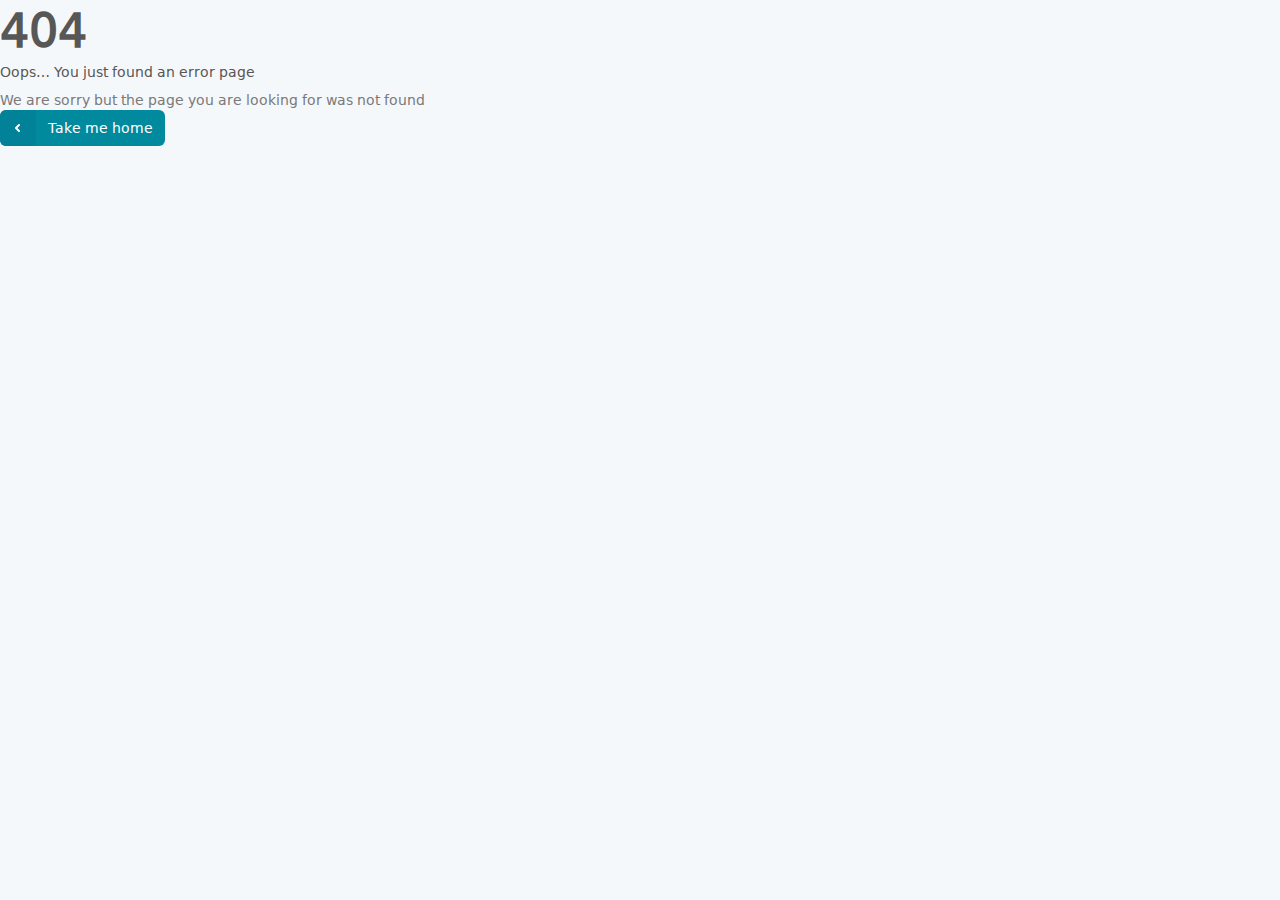
<file: index.html>
<!doctype html><html lang="en"><head><meta charset="utf-8"/><link rel="icon" href="/favicon.ico"/><meta name="viewport" content="width=device-width,initial-scale=1"/><meta name="theme-color" content="#000000"/><meta name="description" content="Web site created using create-react-app"/><link rel="apple-touch-icon" href="/logo192.png"/><link rel="manifest" href="/manifest.json"/><title>React App</title><link href="/static/css/main.03deab47.chunk.css" rel="stylesheet"></head><body><noscript>You need to enable JavaScript to run this app.</noscript><div id="root"></div><script>!function(e){function r(r){for(var n,a,i=r[0],c=r[1],l=r[2],f=0,s=[];f<i.length;f++)a=i[f],Object.prototype.hasOwnProperty.call(o,a)&&o[a]&&s.push(o[a][0]),o[a]=0;for(n in c)Object.prototype.hasOwnProperty.call(c,n)&&(e[n]=c[n]);for(p&&p(r);s.length;)s.shift()();return u.push.apply(u,l||[]),t()}function t(){for(var e,r=0;r<u.length;r++){for(var t=u[r],n=!0,i=1;i<t.length;i++){var c=t[i];0!==o[c]&&(n=!1)}n&&(u.splice(r--,1),e=a(a.s=t[0]))}return e}var n={},o={1:0},u=[];function a(r){if(n[r])return n[r].exports;var t=n[r]={i:r,l:!1,exports:{}};return e[r].call(t.exports,t,t.exports,a),t.l=!0,t.exports}a.e=function(e){var r=[],t=o[e];if(0!==t)if(t)r.push(t[2]);else{var n=new Promise((function(r,n){t=o[e]=[r,n]}));r.push(t[2]=n);var u,i=document.createElement("script");i.charset="utf-8",i.timeout=120,a.nc&&i.setAttribute("nonce",a.nc),i.src=function(e){return a.p+"static/js/"+({}[e]||e)+".chunk.js"}(e);var c=new Error;u=function(r){i.onerror=i.onload=null,clearTimeout(l);var t=o[e];if(0!==t){if(t){var n=r&&("load"===r.type?"missing":r.type),u=r&&r.target&&r.target.src;c.message="Loading chunk "+e+" failed.\n("+n+": "+u+")",c.name="ChunkLoadError",c.type=n,c.request=u,t[1](c)}o[e]=void 0}};var l=setTimeout((function(){u({type:"timeout",target:i})}),12e4);i.onerror=i.onload=u,document.head.appendChild(i)}return Promise.all(r)},a.m=e,a.c=n,a.d=function(e,r,t){a.o(e,r)||Object.defineProperty(e,r,{enumerable:!0,get:t})},a.r=function(e){"undefined"!=typeof Symbol&&Symbol.toStringTag&&Object.defineProperty(e,Symbol.toStringTag,{value:"Module"}),Object.defineProperty(e,"__esModule",{value:!0})},a.t=function(e,r){if(1&r&&(e=a(e)),8&r)return e;if(4&r&&"object"==typeof e&&e&&e.__esModule)return e;var t=Object.create(null);if(a.r(t),Object.defineProperty(t,"default",{enumerable:!0,value:e}),2&r&&"string"!=typeof e)for(var n in e)a.d(t,n,function(r){return e[r]}.bind(null,n));return t},a.n=function(e){var r=e&&e.__esModule?function(){return e.default}:function(){return e};return a.d(r,"a",r),r},a.o=function(e,r){return Object.prototype.hasOwnProperty.call(e,r)},a.p="/",a.oe=function(e){throw console.error(e),e};var i=this["webpackJsonpmy-app-craco"]=this["webpackJsonpmy-app-craco"]||[],c=i.push.bind(i);i.push=r,i=i.slice();for(var l=0;l<i.length;l++)r(i[l]);var p=c;t()}([])</script><script src="/static/js/2.chunk.js"></script><script src="/static/js/main.chunk.js"></script></body></html>
</file>
<file: static/css/main.03deab47.chunk.css>
.rs-theme-light,:root{--rs-gray-50:#f7f7fa;--rs-gray-100:#f2f2f5;--rs-gray-200:#e5e5ea;--rs-gray-300:#d9d9d9;--rs-gray-400:#c5c6c7;--rs-gray-500:#a6a6a6;--rs-gray-600:#8e8e93;--rs-gray-700:#7a7a7a;--rs-gray-800:#575757;--rs-gray-900:#272c36;--rs-primary-50:#f2feff;--rs-primary-100:#b5e7eb;--rs-primary-200:#7ed1d9;--rs-primary-300:#4db8c4;--rs-primary-400:#24a2b3;--rs-primary-500:#018a9e;--rs-primary-600:#028299;--rs-primary-700:#01778f;--rs-primary-800:#016880;--rs-primary-900:#01566b;--rs-red-50:#fff2f2;--rs-red-100:#fccfcf;--rs-red-200:#faa9a7;--rs-red-300:#fa8682;--rs-red-400:#f7635c;--rs-red-500:#f44336;--rs-red-600:#eb3626;--rs-red-700:#d62915;--rs-red-800:#b81c07;--rs-red-900:#8f1300;--rs-orange-50:#fff8f2;--rs-orange-100:#ffdfc2;--rs-orange-200:#fcc690;--rs-orange-300:#fcb160;--rs-orange-400:#fa9b2f;--rs-orange-500:#fa8900;--rs-orange-600:#f08800;--rs-orange-700:#db8000;--rs-orange-800:#bd7100;--rs-orange-900:#945b00;--rs-yellow-50:#fffaf2;--rs-yellow-100:#ffe9c2;--rs-yellow-200:#ffd991;--rs-yellow-300:#ffca61;--rs-yellow-400:#ffbe30;--rs-yellow-500:#ffb300;--rs-yellow-600:#f5af00;--rs-yellow-700:#e0a500;--rs-yellow-800:#c29100;--rs-yellow-900:#997500;--rs-green-50:#eeffed;--rs-green-100:#c8f0c7;--rs-green-200:#a5e0a4;--rs-green-300:#82cf82;--rs-green-400:#65bf67;--rs-green-500:#4caf50;--rs-green-600:#37ab3c;--rs-green-700:#22a12a;--rs-green-800:#0f9119;--rs-green-900:#007d0c;--rs-cyan-50:#f2ffff;--rs-cyan-100:#bcf4f7;--rs-cyan-200:#87e6ed;--rs-cyan-300:#57dae6;--rs-cyan-400:#2acadb;--rs-cyan-500:#00bcd4;--rs-cyan-600:#00b1cc;--rs-cyan-700:#00a0bd;--rs-cyan-800:#008aa6;--rs-cyan-900:#006e87;--rs-blue-50:#f0f9ff;--rs-blue-100:#c5e7fc;--rs-blue-200:#9bd4fa;--rs-blue-300:#72c0f7;--rs-blue-400:#49abf5;--rs-blue-500:#2196f3;--rs-blue-600:#1787e8;--rs-blue-700:#0d73d4;--rs-blue-800:#045cb5;--rs-blue-900:#00448c;--rs-violet-50:#f6f2ff;--rs-violet-100:#d5c9f0;--rs-violet-200:#b6a1e3;--rs-violet-300:#987bd4;--rs-violet-400:#805ac7;--rs-violet-500:#673ab7;--rs-violet-600:#5f2bb3;--rs-violet-700:#531ba8;--rs-violet-800:#470c99;--rs-violet-900:#390085;--rs-state-success:#4caf50;--rs-state-info:#2196f3;--rs-state-warning:#ffb300;--rs-state-error:#f44336;--rs-body:#fff;--rs-bg-success:#edfae1;--rs-bg-info:#e9f5fe;--rs-bg-warning:#fff9e6;--rs-bg-error:#fde9ef;--rs-text-link:#01778f;--rs-text-link-hover:#016880;--rs-text-link-active:#01566b;--rs-text-primary:#575757;--rs-text-secondary:#8e8e93;--rs-text-tertiary:#a6a6a6;--rs-text-heading:#272c36;--rs-text-inverse:#f7f7fa;--rs-text-heading-inverse:#fff;--rs-text-active:#01778f;--rs-text-disabled:#c5c6c7;--rs-text-error:#f44336;--rs-border-primary:#e5e5ea;--rs-border-secondary:#f2f2f5;--rs-bg-card:#fff;--rs-bg-overlay:#fff;--rs-bg-well:#f7f7fa;--rs-bg-active:#018a9e;--rs-bg-backdrop:rgba(39,44,54,0.3);--rs-state-hover-bg:#f2feff;--rs-color-focus-ring:rgba(1,138,158,0.25);--rs-state-focus-shadow:0 0 0 3px rgba(1,138,158,0.25);--rs-state-focus-outline:3px solid rgba(1,138,158,0.25);--rs-shadow-overlay:0 4px 4px rgba(0,0,0,0.12),0 0 10px rgba(0,0,0,0.06);--rs-btn-default-bg:#f7f7fa;--rs-btn-default-text:#575757;--rs-btn-default-hover-bg:#e5e5ea;--rs-btn-default-active-bg:#d9d9d9;--rs-btn-default-active-text:#272c36;--rs-btn-default-disabled-bg:#f7f7fa;--rs-btn-default-disabled-text:#c5c6c7;--rs-btn-primary-bg:#018a9e;--rs-btn-primary-text:#fff;--rs-btn-primary-hover-bg:#028299;--rs-btn-primary-active-bg:#01778f;--rs-btn-subtle-text:#8e8e93;--rs-btn-subtle-hover-bg:#f7f7fa;--rs-btn-subtle-hover-text:#575757;--rs-btn-subtle-active-bg:#e5e5ea;--rs-btn-subtle-active-text:#272c36;--rs-btn-subtle-disabled-text:#c5c6c7;--rs-btn-ghost-border:#01778f;--rs-btn-ghost-text:#01778f;--rs-btn-ghost-hover-border:#016880;--rs-btn-ghost-hover-text:#016880;--rs-btn-ghost-active-border:#01566b;--rs-btn-ghost-active-text:#01566b;--rs-btn-link-text:#01778f;--rs-btn-link-hover-text:#016880;--rs-btn-link-active-text:#01566b;--rs-iconbtn-addon:#f2f2f5;--rs-iconbtn-activated-addon:#d9d9d9;--rs-iconbtn-pressed-addon:#c5c6c7;--rs-iconbtn-primary-addon:#028299;--rs-iconbtn-primary-activated-addon:#01778f;--rs-iconbtn-primary-pressed-addon:#016880;--rs-divider-border:#e5e5ea;--rs-loader-ring:rgba(247,247,250,0.8);--rs-loader-rotor:#a6a6a6;--rs-loader-backdrop:hsla(0,0%,100%,0.9);--rs-loader-ring-inverse:rgba(247,247,250,0.3);--rs-loader-rotor-inverse:#fff;--rs-loader-backdrop-inverse:rgba(39,44,54,0.83);--rs-message-success-header:var(--rs-text-heading);--rs-message-success-text:var(--rs-text-primary);--rs-message-success-icon:#4caf50;--rs-message-success-bg:#eeffed;--rs-message-info-header:var(--rs-text-heading);--rs-message-info-text:var(--rs-text-primary);--rs-message-info-icon:#2196f3;--rs-message-info-bg:#f0f9ff;--rs-message-warning-header:var(--rs-text-heading);--rs-message-warning-text:var(--rs-text-primary);--rs-message-warning-icon:#ffb300;--rs-message-warning-bg:#fffaf2;--rs-message-error-header:var(--rs-text-heading);--rs-message-error-text:var(--rs-text-primary);--rs-message-error-icon:#f44336;--rs-message-error-bg:#fff2f2;--rs-tooltip-bg:#272c36;--rs-tooltip-text:#fff;--rs-progress-bg:#e5e5ea;--rs-progress-bar:#018a9e;--rs-progress-bar-success:#4caf50;--rs-progress-bar-fail:#f44336;--rs-placeholder:#f2f2f5;--rs-placeholder-active:#e5e5ea;--rs-dropdown-divider:#e5e5ea;--rs-dropdown-item-bg-hover:rgba(181,231,235,0.5);--rs-dropdown-item-bg-active:#f2feff;--rs-dropdown-item-text-active:#01778f;--rs-dropdown-header-text:#a6a6a6;--rs-dropdown-shadow:0 0 10px rgba(0,0,0,0.06),0 4px 4px rgba(0,0,0,0.12);--rs-menuitem-active-bg:rgba(181,231,235,0.5);--rs-menuitem-active-text:#01778f;--rs-steps-border:#8e8e93;--rs-steps-state-finish:#018a9e;--rs-steps-border-state-finish:#018a9e;--rs-steps-state-wait:#8e8e93;--rs-steps-state-process:#018a9e;--rs-steps-state-error:#f44336;--rs-steps-border-state-error:#f44336;--rs-steps-icon-state-process:#018a9e;--rs-steps-icon-state-error:#f44336;--rs-navs-text:#8e8e93;--rs-navs-text-hover:#575757;--rs-navs-bg-hover:#e5e5ea;--rs-navs-text-active:#272c36;--rs-navs-bg-active:#e5e5ea;--rs-navs-tab-border:#d9d9d9;--rs-navs-subtle-border:#f7f7fa;--rs-navs-selected:#01778f;--rs-navbar-default-bg:#f7f7fa;--rs-navbar-default-text:#575757;--rs-navbar-default-selected-text:#01778f;--rs-navbar-default-hover-bg:#e5e5ea;--rs-navbar-default-hover-text:#575757;--rs-navbar-inverse-bg:#018a9e;--rs-navbar-inverse-text:#fff;--rs-navbar-inverse-selected-bg:#01778f;--rs-navbar-inverse-hover-bg:#028299;--rs-navbar-inverse-hover-text:#fff;--rs-navbar-subtle-bg:#fff;--rs-navbar-subtle-text:#8e8e93;--rs-navbar-subtle-selected-text:#01778f;--rs-navbar-subtle-hover-bg:#f7f7fa;--rs-navbar-subtle-hover-text:#575757;--rs-sidenav-default-bg:#f7f7fa;--rs-sidenav-default-text:#575757;--rs-sidenav-default-selected-text:#01778f;--rs-sidenav-default-hover-bg:#e5e5ea;--rs-sidenav-default-hover-text:#575757;--rs-sidenav-default-footer-border:#e5e5ea;--rs-sidenav-inverse-bg:#018a9e;--rs-sidenav-inverse-text:#fff;--rs-sidenav-inverse-selected-bg:#01778f;--rs-sidenav-inverse-hover-bg:#028299;--rs-sidenav-inverse-footer-border:#028299;--rs-sidenav-subtle-bg:#fff;--rs-sidenav-subtle-text:#8e8e93;--rs-sidenav-subtle-selected-text:#01778f;--rs-sidenav-subtle-hover-bg:#f7f7fa;--rs-sidenav-subtle-hover-text:#575757;--rs-sidenav-subtle-footer-border:#e5e5ea;--rs-input-bg:#fff;--rs-input-focus-border:#018a9e;--rs-input-disabled-bg:#f7f7fa;--rs-listbox-option-hover-bg:rgba(181,231,235,0.5);--rs-listbox-option-hover-text:#01778f;--rs-listbox-option-selected-text:#01778f;--rs-listbox-option-selected-bg:#f2feff;--rs-listbox-option-disabled-text:#c5c6c7;--rs-listbox-option-disabled-selected-text:#7ed1d9;--rs-checkbox-icon:#fff;--rs-checkbox-border:#d9d9d9;--rs-checkbox-checked-bg:#018a9e;--rs-checkbox-disabled-bg:#f7f7fa;--rs-radio-marker:#fff;--rs-radio-border:#d9d9d9;--rs-radio-checked-bg:#018a9e;--rs-radio-disabled-bg:#f7f7fa;--rs-rate-symbol:#8e8e93;--rs-rate-symbol-checked:#ffb300;--rs-toggle-bg:#d9d9d9;--rs-toggle-thumb:#fff;--rs-toggle-loader-ring:rgba(247,247,250,0.3);--rs-toggle-loader-rotor:#fff;--rs-toggle-hover-bg:#c5c6c7;--rs-toggle-disabled-bg:#f7f7fa;--rs-toggle-disabled-thumb:#fff;--rs-toggle-checked-bg:#018a9e;--rs-toggle-checked-thumb:#fff;--rs-toggle-checked-hover-bg:#028299;--rs-toggle-checked-disabled-bg:#b5e7eb;--rs-toggle-checked-disabled-thumb:#fff;--rs-slider-bar:#f2f2f5;--rs-slider-hover-bar:#e5e5ea;--rs-slider-thumb-border:#018a9e;--rs-slider-thumb-bg:#fff;--rs-slider-thumb-hover-shadow:0 0 0 8px rgba(1,138,158,0.25);--rs-slider-progress:#018a9e;--rs-uploader-item-bg:#d9d9d9;--rs-uploader-item-hover-bg:#f7f7fa;--rs-uploader-overlay-bg:hsla(0,0%,100%,0.8);--rs-uploader-dnd-bg:#fff;--rs-uploader-dnd-border:#e5e5ea;--rs-uploader-dnd-hover-border:#018a9e;--rs-avatar-bg:#d9d9d9;--rs-avatar-text:#fff;--rs-badge-bg:#f44336;--rs-badge-text:#fff;--rs-tag-bg:#f7f7fa;--rs-tag-close:#f44336;--rs-carousel-bg:#8e8e93;--rs-carousel-indicator:hsla(0,0%,100%,0.4);--rs-carousel-indicator-hover:#fff;--rs-carousel-indicator-active:#018a9e;--rs-panel-shadow:0 4px 4px rgba(0,0,0,0.12),0 0 10px rgba(0,0,0,0.06);--rs-list-bg:#fff;--rs-list-border:#e5e5ea;--rs-list-hover-bg:#f2feff;--rs-list-placeholder-bg:rgba(242,254,255,0.5);--rs-list-placeholder-border:#018a9e;--rs-timeline-indicator-bg:#d9d9d9;--rs-timeline-indicator-active-bg:#018a9e;--rs-table-shadow:rgba(9,9,9,0.08);--rs-table-sort:#018a9e;--rs-table-resize:#018a9e;--rs-table-scrollbar-track:#e5e5ea;--rs-table-scrollbar-thumb:#575757;--rs-table-scrollbar-thumb-active:#272c36;--rs-table-scrollbar-vertical-track:rgba(229,229,234,0.4);--rs-drawer-shadow:0 4px 4px rgba(0,0,0,0.12),0 0 10px rgba(0,0,0,0.06);--rs-modal-shadow:0 4px 4px rgba(0,0,0,0.12),0 0 10px rgba(0,0,0,0.06);--rs-form-errormessage-text:#f44336;--rs-form-errormessage-bg:#fff;--rs-form-errormessage-border:#e5e5ea;--rs-picker-value:#01778f;--rs-picker-count-bg:#018a9e;--rs-picker-count-text:#fff;--rs-calendar-today-bg:#018a9e;--rs-calendar-today-text:#fff;--rs-calendar-range-bg:rgba(181,231,235,0.5);--rs-calendar-time-unit-bg:#f7f7fa;--rs-calendar-date-selected-text:#fff;--rs-popover-shadow:0 1px 8px rgba(0,0,0,0.12)}.rs-theme-dark{--rs-gray-50:#e9ebf0;--rs-gray-100:#cbced4;--rs-gray-200:#a4a9b3;--rs-gray-300:#858b94;--rs-gray-400:#6a6f76;--rs-gray-500:#5c6066;--rs-gray-600:#3c3f43;--rs-gray-700:#292d33;--rs-gray-800:#1a1d24;--rs-gray-900:#0f131a;--rs-primary-50:#f2fcff;--rs-primary-100:#ccf3ff;--rs-primary-200:#a6e9ff;--rs-primary-300:#80ddff;--rs-primary-400:#59d0ff;--rs-primary-500:#34c3ff;--rs-primary-600:#25b3f5;--rs-primary-700:#169de0;--rs-primary-800:#0a81c2;--rs-primary-900:#006199;--rs-red-50:#ffeded;--rs-red-100:#fccaca;--rs-red-200:#faa9a7;--rs-red-300:#f58884;--rs-red-400:#f26a63;--rs-red-500:#f04f43;--rs-red-600:#e63f30;--rs-red-700:#d12f1d;--rs-red-800:#b3200c;--rs-red-900:#8a1200;--rs-orange-50:#fff9f2;--rs-orange-100:#ffe2c2;--rs-orange-200:#ffce91;--rs-orange-300:#ffba61;--rs-orange-400:#ffa930;--rs-orange-500:#ff9800;--rs-orange-600:#f59700;--rs-orange-700:#e08e00;--rs-orange-800:#c27e00;--rs-orange-900:#960;--rs-yellow-50:#fff9f0;--rs-yellow-100:#ffedd1;--rs-yellow-200:#ffe2b3;--rs-yellow-300:#ffd894;--rs-yellow-400:#ffcf75;--rs-yellow-500:#ffc757;--rs-yellow-600:#f5bb3d;--rs-yellow-700:#e0a824;--rs-yellow-800:#c28f0e;--rs-yellow-900:#997000;--rs-green-50:#f3fff2;--rs-green-100:#cff0ce;--rs-green-200:#aee0ad;--rs-green-300:#8ccf8c;--rs-green-400:#71bf72;--rs-green-500:#58b15b;--rs-green-600:#3fab45;--rs-green-700:#27a12f;--rs-green-800:#10911b;--rs-green-900:#007d0c;--rs-cyan-50:#f2ffff;--rs-cyan-100:#bcf4f7;--rs-cyan-200:#87e6ed;--rs-cyan-300:#57dae6;--rs-cyan-400:#2acadb;--rs-cyan-500:#00bcd4;--rs-cyan-600:#00b1cc;--rs-cyan-700:#00a0bd;--rs-cyan-800:#008aa6;--rs-cyan-900:#006e87;--rs-blue-50:#edf9ff;--rs-blue-100:#c0e8fc;--rs-blue-200:#93d6fa;--rs-blue-300:#67c1f5;--rs-blue-400:#3dadf2;--rs-blue-500:#1499ef;--rs-blue-600:#0e8ce6;--rs-blue-700:#087ad1;--rs-blue-800:#0464b3;--rs-blue-900:#00498a;--rs-violet-50:#f6f2ff;--rs-violet-100:#d5c9f0;--rs-violet-200:#b6a1e3;--rs-violet-300:#987bd4;--rs-violet-400:#805ac7;--rs-violet-500:#673ab7;--rs-violet-600:#5f2bb3;--rs-violet-700:#531ba8;--rs-violet-800:#470c99;--rs-violet-900:#390085;--rs-state-success:#58b15b;--rs-state-info:#1499ef;--rs-state-warning:#ffc757;--rs-state-error:#f04f43;--rs-body:#0f131a;--rs-text-link:#34c3ff;--rs-text-link-hover:#59d0ff;--rs-text-link-active:#80ddff;--rs-text-primary:#e9ebf0;--rs-text-secondary:#a4a9b3;--rs-text-tertiary:#858b94;--rs-text-heading:#fff;--rs-text-inverse:#1a1d24;--rs-text-heading-inverse:#0f131a;--rs-text-active:#34c3ff;--rs-text-disabled:#5c6066;--rs-border-primary:#3c3f43;--rs-border-secondary:#292d33;--rs-bg-card:#1a1d24;--rs-bg-overlay:#292d33;--rs-bg-well:#0f131a;--rs-bg-active:#169de0;--rs-bg-backdrop:rgba(15,19,26,0.8);--rs-state-hover-bg:#3c3f43;--rs-color-focus-ring:0 0 0 3px rgba(52,195,255,0.25);--rs-state-focus-shadow:0 0 0 3px rgba(52,195,255,0.25);--rs-state-focus-outline:3px solid rgba(52,195,255,0.25);--rs-shadow-overlay:0 4px 4px rgba(0,0,0,0.12),0 0 10px rgba(0,0,0,0.06);--rs-btn-default-bg:#3c3f43;--rs-btn-default-text:#e9ebf0;--rs-btn-default-hover-bg:#5c6066;--rs-btn-default-active-bg:#858b94;--rs-btn-default-active-text:#fff;--rs-btn-default-disabled-bg:#3c3f43;--rs-btn-default-disabled-text:#5c6066;--rs-btn-primary-bg:#169de0;--rs-btn-primary-text:#fff;--rs-btn-primary-hover-bg:#25b3f5;--rs-btn-primary-active-bg:#59d0ff;--rs-btn-subtle-text:#a4a9b3;--rs-btn-subtle-hover-bg:#292d33;--rs-btn-subtle-hover-text:#e9ebf0;--rs-btn-subtle-active-bg:#6a6f76;--rs-btn-subtle-active-text:#fff;--rs-btn-subtle-disabled-text:#5c6066;--rs-btn-ghost-border:#34c3ff;--rs-btn-ghost-text:#34c3ff;--rs-btn-ghost-hover-border:#59d0ff;--rs-btn-ghost-hover-text:#59d0ff;--rs-btn-ghost-active-border:#a6e9ff;--rs-btn-ghost-active-text:#a6e9ff;--rs-btn-link-text:#34c3ff;--rs-btn-link-hover-text:#59d0ff;--rs-btn-link-active-text:#a6e9ff;--rs-iconbtn-addon:#5c6066;--rs-iconbtn-activated-addon:#6a6f76;--rs-iconbtn-pressed-addon:#a4a9b3;--rs-iconbtn-primary-addon:#25b3f5;--rs-iconbtn-primary-activated-addon:#34c3ff;--rs-iconbtn-primary-pressed-addon:#59d0ff;--rs-divider-border:#3c3f43;--rs-loader-ring:rgba(233,235,240,0.3);--rs-loader-rotor:#fff;--rs-loader-backdrop:rgba(15,19,26,0.83);--rs-loader-ring-inverse:rgba(233,235,240,0.8);--rs-loader-rotor-inverse:#5c6066;--rs-loader-backdrop-inverse:hsla(0,0%,100%,0.9);--rs-message-success-header:#fff;--rs-message-success-text:#fff;--rs-message-success-icon:#fff;--rs-message-success-bg:#4caf50;--rs-message-info-header:#fff;--rs-message-info-text:#fff;--rs-message-info-icon:#fff;--rs-message-info-bg:#2196f3;--rs-message-warning-header:#0f131a;--rs-message-warning-text:#0f131a;--rs-message-warning-icon:#0f131a;--rs-message-warning-bg:#ffb300;--rs-message-error-header:#fff;--rs-message-error-text:#fff;--rs-message-error-icon:#fff;--rs-message-error-bg:#f44336;--rs-tooltip-bg:#5c6066;--rs-tooltip-text:#fff;--rs-progress-bg:#292d33;--rs-progress-bar:#34c3ff;--rs-progress-bar-success:#4caf50;--rs-progress-bar-fail:#f44336;--rs-placeholder:#3c3f43;--rs-placeholder-active:#484c50;--rs-dropdown-divider:#3c3f43;--rs-dropdown-item-bg-hover:#3c3f43;--rs-dropdown-item-bg-active:rgba(0,97,153,0.2);--rs-dropdown-item-text-active:#34c3ff;--rs-dropdown-header-text:#5c6066;--rs-dropdown-shadow:0 0 10px 1px rgba(0,0,0,0.2),0 4px 4px 3px rgba(0,0,0,0.24);--rs-menuitem-active-bg:#3c3f43;--rs-menuitem-active-text:currentColor;--rs-steps-border:#a4a9b3;--rs-steps-state-finish:#34c3ff;--rs-steps-border-state-finish:#34c3ff;--rs-steps-state-wait:#a4a9b3;--rs-steps-state-process:#169de0;--rs-steps-state-error:#f44336;--rs-steps-border-state-error:#f44336;--rs-steps-icon-state-process:#34c3ff;--rs-steps-icon-state-error:#f44336;--rs-navs-text:#a4a9b3;--rs-navs-text-hover:#cbced4;--rs-navs-bg-hover:#6a6f76;--rs-navs-text-active:#fff;--rs-navs-bg-active:#6a6f76;--rs-navs-tab-border:#3c3f43;--rs-navs-subtle-border:#3c3f43;--rs-navs-selected:#34c3ff;--rs-navbar-default-bg:#1a1d24;--rs-navbar-default-text:#a4a9b3;--rs-navbar-default-selected-text:#34c3ff;--rs-navbar-default-hover-bg:#292d33;--rs-navbar-default-hover-text:#e9ebf0;--rs-navbar-inverse-bg:#169de0;--rs-navbar-inverse-text:#fff;--rs-navbar-inverse-selected-bg:#59d0ff;--rs-navbar-inverse-hover-bg:#25b3f5;--rs-navbar-inverse-hover-text:#fff;--rs-navbar-subtle-bg:transparent;--rs-navbar-subtle-text:#a4a9b3;--rs-navbar-subtle-selected-text:#34c3ff;--rs-navbar-subtle-hover-bg:#292d33;--rs-navbar-subtle-hover-text:#e9ebf0;--rs-sidenav-default-bg:#1a1d24;--rs-sidenav-default-text:#a4a9b3;--rs-sidenav-default-selected-text:#34c3ff;--rs-sidenav-default-hover-bg:#292d33;--rs-sidenav-default-hover-text:#e9ebf0;--rs-sidenav-default-footer-border:#3c3f43;--rs-sidenav-inverse-bg:#169de0;--rs-sidenav-inverse-text:#fff;--rs-sidenav-inverse-selected-bg:#59d0ff;--rs-sidenav-inverse-hover-bg:#25b3f5;--rs-sidenav-inverse-footer-border:#25b3f5;--rs-sidenav-subtle-bg:transparent;--rs-sidenav-subtle-text:#a4a9b3;--rs-sidenav-subtle-selected-text:#34c3ff;--rs-sidenav-subtle-hover-bg:#292d33;--rs-sidenav-subtle-hover-text:#e9ebf0;--rs-sidenav-subtle-footer-border:#3c3f43;--rs-input-bg:#1a1d24;--rs-input-focus-border:#34c3ff;--rs-input-disabled-bg:#292d33;--rs-listbox-option-hover-bg:#3c3f43;--rs-listbox-option-hover-text:currentColor;--rs-listbox-option-selected-text:#34c3ff;--rs-listbox-option-selected-bg:rgba(0,97,153,0.2);--rs-listbox-option-disabled-text:#5c6066;--rs-listbox-option-disabled-selected-text:#a6e9ff;--rs-checkbox-icon:#1a1d24;--rs-checkbox-border:#6a6f76;--rs-checkbox-checked-bg:#34c3ff;--rs-checkbox-disabled-bg:#5c6066;--rs-radio-marker:#1a1d24;--rs-radio-border:#6a6f76;--rs-radio-checked-bg:#34c3ff;--rs-radio-disabled-bg:#5c6066;--rs-rate-symbol:#3c3f43;--rs-rate-symbol-checked:#ffb300;--rs-toggle-bg:#6a6f76;--rs-toggle-thumb:#fff;--rs-toggle-hover-bg:#858b94;--rs-toggle-disabled-bg:#3c3f43;--rs-toggle-disabled-thumb:#5c6066;--rs-toggle-checked-bg:#169de0;--rs-toggle-checked-thumb:#fff;--rs-toggle-checked-hover-bg:#25b3f5;--rs-toggle-checked-disabled-bg:#006199;--rs-toggle-checked-disabled-thumb:#858b94;--rs-slider-bar:#3c3f43;--rs-slider-hover-bar:#3c3f43;--rs-slider-thumb-border:#34c3ff;--rs-slider-thumb-bg:#292d33;--rs-slider-thumb-hover-shadow:0 0 0 8px rgba(52,195,255,0.25);--rs-slider-progress:#34c3ff;--rs-uploader-item-bg:#858b94;--rs-uploader-item-hover-bg:#3c3f43;--rs-uploader-overlay-bg:rgba(60,63,67,0.8);--rs-uploader-dnd-bg:#292d33;--rs-uploader-dnd-border:#a4a9b3;--rs-uploader-dnd-hover-border:#34c3ff;--rs-avatar-bg:#6a6f76;--rs-avatar-text:#fff;--rs-badge-bg:#f44336;--rs-badge-text:#fff;--rs-tag-bg:#3c3f43;--rs-tag-close:#f44336;--rs-carousel-bg:#3c3f43;--rs-carousel-indicator:hsla(0,0%,100%,0.4);--rs-carousel-indicator-hover:#fff;--rs-carousel-indicator-active:#34c3ff;--rs-panel-shadow:0 4px 4px rgba(0,0,0,0.12),0 0 10px rgba(0,0,0,0.06);--rs-list-bg:#0f131a;--rs-list-border:#292d33;--rs-list-hover-bg:#3c3f43;--rs-list-placeholder-bg:rgba(0,97,153,0.2);--rs-list-placeholder-border:#34c3ff;--rs-timeline-indicator-bg:#5c6066;--rs-timeline-indicator-active-bg:#34c3ff;--rs-table-shadow:rgba(9,9,9,0.99);--rs-table-sort:#34c3ff;--rs-table-resize:#34c3ff;--rs-table-scrollbar-track:#292d33;--rs-table-scrollbar-thumb:#a4a9b3;--rs-table-scrollbar-thumb-active:#cbced4;--rs-table-scrollbar-vertical-track:#292d33;--rs-drawer-shadow:0 4px 4px rgba(0,0,0,0.12),0 0 10px rgba(0,0,0,0.06);--rs-modal-shadow:0 4px 4px rgba(0,0,0,0.12),0 0 10px rgba(0,0,0,0.06);--rs-form-errormessage-text:#fff;--rs-form-errormessage-bg:#f44336;--rs-form-errormessage-border:#f44336;--rs-picker-value:#34c3ff;--rs-picker-count-bg:#169de0;--rs-picker-count-text:#fff;--rs-calendar-today-bg:#169de0;--rs-calendar-today-text:#fff;--rs-calendar-range-bg:rgba(0,97,153,0.5);--rs-calendar-time-unit-bg:#3c3f43;--rs-calendar-date-selected-text:#fff;--rs-popover-shadow:0 4px 6px rgba(0,0,0,0.3)}.rs-theme-high-contrast{--rs-gray-50:#e9ebf0;--rs-gray-100:#cbced4;--rs-gray-200:#a4a9b3;--rs-gray-300:#858b94;--rs-gray-400:#6a6f76;--rs-gray-500:#5c6066;--rs-gray-600:#3c3f43;--rs-gray-700:#292d33;--rs-gray-800:#1a1d24;--rs-gray-900:#0f131a;--rs-primary-50:#fffef2;--rs-primary-100:#fffbc2;--rs-primary-200:#fffa91;--rs-primary-300:#fffa61;--rs-primary-400:#fffc30;--rs-primary-500:#ff0;--rs-primary-600:#f1f500;--rs-primary-700:#d9e000;--rs-primary-800:#b8c200;--rs-primary-900:#8f9900;--rs-red-50:#fff2f5;--rs-red-100:#f2c2cd;--rs-red-200:#e691a3;--rs-red-300:#d6637a;--rs-red-400:#c93a55;--rs-red-500:#bd1732;--rs-red-600:#b51029;--rs-red-700:#a60a1f;--rs-red-800:#8f0414;--rs-red-900:#70000b;--rs-orange-50:#fff9f2;--rs-orange-100:#ffe2c2;--rs-orange-200:#ffce91;--rs-orange-300:#ffba61;--rs-orange-400:#ffa930;--rs-orange-500:#ff9800;--rs-orange-600:#f59700;--rs-orange-700:#e08e00;--rs-orange-800:#c27e00;--rs-orange-900:#960;--rs-yellow-50:#fff9f0;--rs-yellow-100:#ffedd1;--rs-yellow-200:#ffe2b3;--rs-yellow-300:#ffd894;--rs-yellow-400:#ffcf75;--rs-yellow-500:#ffc757;--rs-yellow-600:#f5bb3d;--rs-yellow-700:#e0a824;--rs-yellow-800:#c28f0e;--rs-yellow-900:#997000;--rs-green-50:#f2fff5;--rs-green-100:#b3e6bd;--rs-green-200:#7ccc8e;--rs-green-300:#50b567;--rs-green-400:#2a9c46;--rs-green-500:#0d822c;--rs-green-600:#09802b;--rs-green-700:#057a28;--rs-green-800:#017325;--rs-green-900:#006923;--rs-cyan-50:#f2ffff;--rs-cyan-100:#bcf4f7;--rs-cyan-200:#87e6ed;--rs-cyan-300:#57dae6;--rs-cyan-400:#2acadb;--rs-cyan-500:#00bcd4;--rs-cyan-600:#00b1cc;--rs-cyan-700:#00a0bd;--rs-cyan-800:#008aa6;--rs-cyan-900:#006e87;--rs-blue-50:#edf9ff;--rs-blue-100:#c0e8fc;--rs-blue-200:#93d6fa;--rs-blue-300:#67c1f5;--rs-blue-400:#3dadf2;--rs-blue-500:#1499ef;--rs-blue-600:#0e8ce6;--rs-blue-700:#087ad1;--rs-blue-800:#0464b3;--rs-blue-900:#00498a;--rs-violet-50:#f6f2ff;--rs-violet-100:#d5c9f0;--rs-violet-200:#b6a1e3;--rs-violet-300:#987bd4;--rs-violet-400:#805ac7;--rs-violet-500:#673ab7;--rs-violet-600:#5f2bb3;--rs-violet-700:#531ba8;--rs-violet-800:#470c99;--rs-violet-900:#390085;--rs-state-success:#0d822c;--rs-state-info:#1499ef;--rs-state-warning:#ffc757;--rs-state-error:#bd1732;--rs-body:#0f131a;--rs-text-link:#ff0;--rs-text-link-hover:#fffc30;--rs-text-link-active:#fffa61;--rs-text-primary:#e9ebf0;--rs-text-secondary:#a4a9b3;--rs-text-tertiary:#858b94;--rs-text-heading:#fff;--rs-text-inverse:#1a1d24;--rs-text-heading-inverse:#0f131a;--rs-text-active:#ff0;--rs-text-disabled:#5c6066;--rs-border-primary:#cbced4;--rs-border-secondary:#292d33;--rs-bg-card:#1a1d24;--rs-bg-overlay:#1a1d24;--rs-bg-well:#0f131a;--rs-bg-active:#ff0;--rs-bg-backdrop:rgba(15,19,26,0.8);--rs-state-hover-bg:#3c3f43;--rs-color-focus-ring:#fff;--rs-state-focus-shadow:0 0 0 3px #0f131a,0 0 0 5px #fff;--rs-state-focus-shadow-slim:0 0 0 2px #fff;--rs-state-focus-outline:3px solid rgba(255,255,0,0.25);--rs-shadow-overlay:0 4px 4px rgba(0,0,0,0.12),0 0 10px rgba(0,0,0,0.06);--rs-btn-default-bg:transparent;--rs-btn-default-text:#ff0;--rs-btn-default-border:1px solid #ff0;--rs-btn-default-hover-bg:transparent;--rs-btn-default-hover-text:#fffc30;--rs-btn-default-active-bg:transparent;--rs-btn-default-active-text:#fffa91;--rs-btn-default-disabled-bg:transparent;--rs-btn-default-disabled-text:#ff0;--rs-btn-primary-bg:#ff0;--rs-btn-primary-text:#0f131a;--rs-btn-primary-hover-bg:#fffc30;--rs-btn-primary-active-bg:#fffa91;--rs-btn-subtle-text:#ff0;--rs-btn-subtle-hover-bg:transparent;--rs-btn-subtle-hover-text:#fffc30;--rs-btn-subtle-active-bg:transparent;--rs-btn-subtle-active-text:#fffa91;--rs-btn-subtle-disabled-text:#5c6066;--rs-btn-ghost-border:#ff0;--rs-btn-ghost-text:#ff0;--rs-btn-ghost-hover-border:#fffc30;--rs-btn-ghost-hover-text:#fffc30;--rs-btn-ghost-active-border:#fffa91;--rs-btn-ghost-active-text:#fffa91;--rs-btn-link-text:#ff0;--rs-btn-link-hover-text:#fffc30;--rs-btn-link-active-text:#fffa91;--rs-iconbtn-addon:transparent;--rs-iconbtn-activated-addon:transparent;--rs-iconbtn-pressed-addon:transparent;--rs-iconbtn-primary-addon:#fffc30;--rs-iconbtn-primary-activated-addon:#fffa61;--rs-iconbtn-primary-pressed-addon:#fffbc2;--rs-divider-border:#3c3f43;--rs-loader-ring:rgba(233,235,240,0.3);--rs-loader-rotor:#fff;--rs-loader-backdrop:rgba(15,19,26,0.83);--rs-loader-ring-inverse:rgba(233,235,240,0.8);--rs-loader-rotor-inverse:#5c6066;--rs-loader-backdrop-inverse:hsla(0,0%,100%,0.9);--rs-message-success-header:#fff;--rs-message-success-text:#fff;--rs-message-success-icon:#fff;--rs-message-success-bg:#007d0c;--rs-message-success-border:#82cf82;--rs-message-info-header:#fff;--rs-message-info-text:#fff;--rs-message-info-icon:#fff;--rs-message-info-bg:#00448c;--rs-message-info-border:#2196f3;--rs-message-warning-header:#fff;--rs-message-warning-text:#fff;--rs-message-warning-icon:#fff;--rs-message-warning-bg:#997500;--rs-message-warning-border:#ffb300;--rs-message-error-header:#fff;--rs-message-error-text:#fff;--rs-message-error-icon:#fff;--rs-message-error-bg:#8f1300;--rs-message-error-border:#fa8682;--rs-tooltip-bg:#1a1d24;--rs-tooltip-text:#fff;--rs-progress-bg:#292d33;--rs-progress-bar:#ff0;--rs-progress-bar-success:#4caf50;--rs-progress-bar-fail:#f44336;--rs-placeholder:#3c3f43;--rs-placeholder-active:#484c50;--rs-dropdown-divider:#3c3f43;--rs-dropdown-item-bg-hover:#3c3f43;--rs-dropdown-item-bg-active:rgba(143,153,0,0.2);--rs-dropdown-item-text-active:#ff0;--rs-dropdown-header-text:#5c6066;--rs-dropdown-shadow:0 0 10px 1px rgba(0,0,0,0.2),0 4px 4px 3px rgba(0,0,0,0.24);--rs-menuitem-active-bg:transparent;--rs-menuitem-active-text:#ff0;--rs-steps-border:#a4a9b3;--rs-steps-state-finish:#ff0;--rs-steps-border-state-finish:#ff0;--rs-steps-state-wait:#a4a9b3;--rs-steps-state-process:#d9e000;--rs-steps-state-error:#f44336;--rs-steps-border-state-error:#f44336;--rs-steps-icon-state-process:#ff0;--rs-steps-icon-state-error:#f44336;--rs-navs-text:#a4a9b3;--rs-navs-text-hover:#ff0;--rs-navs-bg-hover:transparent;--rs-navs-text-active:#ff0;--rs-navs-bg-active:#6a6f76;--rs-navs-tab-border:#3c3f43;--rs-navs-subtle-border:#3c3f43;--rs-navs-selected:#ff0;--rs-navbar-default-bg:#1a1d24;--rs-navbar-default-text:#e9ebf0;--rs-navbar-default-selected-text:#ff0;--rs-navbar-default-hover-bg:transparent;--rs-navbar-default-hover-text:#ff0;--rs-navbar-inverse-bg:#1a1d24;--rs-navbar-inverse-text:#e9ebf0;--rs-navbar-inverse-selected-bg:transparent;--rs-navbar-inverse-selected-text:#ff0;--rs-navbar-inverse-hover-bg:transparent;--rs-navbar-inverse-hover-text:#ff0;--rs-navbar-subtle-bg:#1a1d24;--rs-navbar-subtle-text:#e9ebf0;--rs-navbar-subtle-selected-text:#ff0;--rs-navbar-subtle-hover-bg:transparent;--rs-navbar-subtle-hover-text:#ff0;--rs-sidenav-default-bg:#1a1d24;--rs-sidenav-default-text:#e9ebf0;--rs-sidenav-default-selected-text:#ff0;--rs-sidenav-default-hover-bg:transparent;--rs-sidenav-default-hover-text:#ff0;--rs-sidenav-default-footer-border:#e9ebf0;--rs-sidenav-inverse-bg:#1a1d24;--rs-sidenav-inverse-text:#e9ebf0;--rs-sidenav-inverse-selected-bg:transparent;--rs-sidenav-inverse-selected-text:#ff0;--rs-sidenav-inverse-hover-bg:transparent;--rs-sidenav-inverse-footer-border:#e9ebf0;--rs-sidenav-subtle-bg:#1a1d24;--rs-sidenav-subtle-text:#e9ebf0;--rs-sidenav-subtle-selected-text:#ff0;--rs-sidenav-subtle-hover-bg:transparent;--rs-sidenav-subtle-hover-text:#ff0;--rs-sidenav-subtle-footer-border:#e9ebf0;--rs-input-bg:#1a1d24;--rs-input-focus-border:#ff0;--rs-input-disabled-bg:#292d33;--rs-listbox-option-hover-bg:transparent;--rs-listbox-option-hover-text:#ff0;--rs-listbox-option-selected-text:#ff0;--rs-listbox-option-selected-bg:transparent;--rs-listbox-option-disabled-text:#5c6066;--rs-listbox-option-disabled-selected-text:#fffa91;--rs-checkbox-icon:#1a1d24;--rs-checkbox-border:#cbced4;--rs-checkbox-checked-bg:#ff0;--rs-checkbox-disabled-bg:#5c6066;--rs-radio-marker:#1a1d24;--rs-radio-border:#cbced4;--rs-radio-checked-bg:#ff0;--rs-radio-disabled-bg:#5c6066;--rs-rate-symbol:#cbced4;--rs-rate-symbol-checked:#ff0;--rs-toggle-bg:#1a1d24;--rs-toggle-thumb:#cbced4;--rs-toggle-hover-bg:#1a1d24;--rs-toggle-disabled-bg:#1a1d24;--rs-toggle-disabled-thumb:#858b94;--rs-toggle-checked-bg:#ff0;--rs-toggle-checked-thumb:#1a1d24;--rs-toggle-checked-hover-bg:#fffc30;--rs-toggle-checked-disabled-bg:#8f9900;--rs-toggle-checked-disabled-thumb:#1a1d24;--rs-slider-bar:#3c3f43;--rs-slider-hover-bar:#3c3f43;--rs-slider-thumb-border:#ff0;--rs-slider-thumb-bg:#292d33;--rs-slider-thumb-hover-shadow:0 0 0 8px rgba(255,255,0,0.25);--rs-slider-progress:#ff0;--rs-uploader-item-bg:#858b94;--rs-uploader-item-hover-bg:#1a1d24;--rs-uploader-item-hover-text:#ff0;--rs-uploader-overlay-bg:rgba(60,63,67,0.8);--rs-uploader-dnd-bg:#292d33;--rs-uploader-dnd-border:#a4a9b3;--rs-uploader-dnd-hover-border:#ff0;--rs-avatar-bg:#6a6f76;--rs-avatar-text:#fff;--rs-badge-bg:#f44336;--rs-badge-text:#fff;--rs-tag-bg:#3c3f43;--rs-tag-close:#f44336;--rs-carousel-bg:#3c3f43;--rs-carousel-indicator:hsla(0,0%,100%,0.4);--rs-carousel-indicator-hover:#fff;--rs-carousel-indicator-active:#ff0;--rs-panel-shadow:0 4px 4px rgba(0,0,0,0.12),0 0 10px rgba(0,0,0,0.06);--rs-pagination-item-text:#e9ebf0;--rs-pagination-item-current-text:#ff0;--rs-list-bg:transparent;--rs-list-border:#292d33;--rs-list-hover-bg:#3c3f43;--rs-list-placeholder-bg:rgba(143,153,0,0.2);--rs-list-placeholder-border:#ff0;--rs-timeline-indicator-bg:#5c6066;--rs-timeline-indicator-active-bg:#ff0;--rs-table-shadow:rgba(9,9,9,0.99);--rs-table-sort:#ff0;--rs-table-resize:#ff0;--rs-table-scrollbar-track:#292d33;--rs-table-scrollbar-thumb:#a4a9b3;--rs-table-scrollbar-thumb-active:#cbced4;--rs-table-scrollbar-vertical-track:#292d33;--rs-drawer-bg:#292d33;--rs-drawer-shadow:0 4px 4px rgba(0,0,0,0.12),0 0 10px rgba(0,0,0,0.06);--rs-modal-shadow:0 4px 4px rgba(0,0,0,0.12),0 0 10px rgba(0,0,0,0.06);--rs-modal-border:1px solid #cbced4;--rs-form-errormessage-text:#fff;--rs-form-errormessage-bg:#f44336;--rs-form-errormessage-border:#f44336;--rs-picker-value:#ff0;--rs-picker-count-bg:#ff0;--rs-picker-count-text:#0f131a;--rs-calendar-today-bg:#ff0;--rs-calendar-today-text:#0f131a;--rs-calendar-range-bg:rgba(143,153,0,0.5);--rs-calendar-time-unit-bg:#0f131a;--rs-calendar-date-selected-text:#0f131a;--rs-popover-shadow:0 4px 6px rgba(0,0,0,0.3)}*,:after,:before{box-sizing:border-box}body{margin:0;-webkit-font-smoothing:antialiased;-moz-osx-font-smoothing:grayscale}[hidden],template{display:none}a{background-color:initial}a:active,a:hover{outline:0}b,strong{font-weight:700}sub,sup{font-size:75%;line-height:0;position:relative;vertical-align:initial}sup{top:-.5em}sub{bottom:-.25em}img{border:0}svg:not(:root){overflow:hidden}hr{box-sizing:initial;height:0}pre{overflow:auto}button,input,optgroup,select,textarea{color:inherit;font:inherit;margin:0}button{overflow:visible;border-radius:0}button,select{text-transform:none}button,html input[type=button],input[type=reset],input[type=submit]{-webkit-appearance:button;cursor:pointer}button[disabled],html input[disabled]{cursor:not-allowed}button::-moz-focus-inner,input::-moz-focus-inner{border:0;padding:0}input{line-height:normal}input[type=checkbox],input[type=radio]{box-sizing:border-box;padding:0}input[type=number]::-webkit-inner-spin-button,input[type=number]::-webkit-outer-spin-button{height:auto}textarea{overflow:auto}table{border-collapse:collapse;border-spacing:0}td,th{padding:0}[tabindex="-1"]{outline:none}button,input[type=button],input[type=reset],input[type=submit]{border-width:0}input::-ms-clear{display:none}input[type=file]::-ms-browse,input[type=file]::-webkit-file-upload-button{border-width:0;background:transparent;color:currentColor}button,input,select,textarea{font-family:inherit;font-size:inherit;line-height:inherit}html{-webkit-tap-highlight-color:rgba(0,0,0,0)}body{font-family:Apple-System,Arial,Helvetica,"PingFang SC","Hiragino Sans GB","Microsoft YaHei",STXihei,sans-serif;font-size:14px;line-height:1.42857143;color:var(--rs-text-primary);background-color:var(--rs-body)}a{color:var(--rs-text-link);text-decoration:none}a:focus,a:hover{color:var(--rs-text-link-hover)}a:active,a:focus,a:hover{text-decoration:underline}a:active{color:var(--rs-text-link-active)}img{vertical-align:middle}hr{margin-top:20px;margin-bottom:20px;border:0;border-top:1px solid var(--rs-border-primary)}[role=button]{cursor:pointer}h1,h2,h3,h4,h5,h6{font-family:inherit;font-weight:bolder;color:inherit;margin:0}h1 small,h2 small,h3 small,h4 small,h5 small,h6 small{font-weight:400;line-height:1;color:var(--rs-text-disabled)}h1{font-size:46px;line-height:62px}h2{font-size:36px;line-height:50px}h3{font-size:28px;line-height:42px}h4{font-size:22px;line-height:34px}h5{font-size:18px;line-height:24px}h6{font-size:16px;line-height:22px}p{margin:0}p+p{margin-top:8px}small{font-size:85%}mark{background-color:var(--rs-bg-warning);padding:.2em;font-weight:bolder}ol,ul{margin-top:0;margin-bottom:10px}ol ol,ol ul,ul ol,ul ul{margin-bottom:0}dl{margin-top:0;margin-bottom:10px}dd,dt{line-height:1.42857143}dt{font-weight:700}dd{margin-left:0;margin-bottom:10px}@font-face{font-family:Apple-System;src:local(-apple-system),local(BlinkMacSystemFont),local(system-ui)}@-webkit-keyframes slideInLeft{0%{opacity:0;-webkit-transform:translate3d(-100%,0,0);transform:translate3d(-100%,0,0)}to{opacity:1;-webkit-transform:none;transform:none}}@keyframes slideInLeft{0%{opacity:0;-webkit-transform:translate3d(-100%,0,0);transform:translate3d(-100%,0,0)}to{opacity:1;-webkit-transform:none;transform:none}}@-webkit-keyframes slideOutLeft{0%{opacity:1;-webkit-transform:none;transform:none}to{opacity:0;-webkit-transform:translate3d(-100%,0,0);transform:translate3d(-100%,0,0)}}@keyframes slideOutLeft{0%{opacity:1;-webkit-transform:none;transform:none}to{opacity:0;-webkit-transform:translate3d(-100%,0,0);transform:translate3d(-100%,0,0)}}@-webkit-keyframes slideInRight{0%{opacity:0;-webkit-transform:translate3d(100%,0,0);transform:translate3d(100%,0,0)}to{opacity:1;-webkit-transform:none;transform:none}}@keyframes slideInRight{0%{opacity:0;-webkit-transform:translate3d(100%,0,0);transform:translate3d(100%,0,0)}to{opacity:1;-webkit-transform:none;transform:none}}@-webkit-keyframes slideOutRight{0%{opacity:1;-webkit-transform:none;transform:none}to{opacity:0;-webkit-transform:translate3d(100%,0,0);transform:translate3d(100%,0,0)}}@keyframes slideOutRight{0%{opacity:1;-webkit-transform:none;transform:none}to{opacity:0;-webkit-transform:translate3d(100%,0,0);transform:translate3d(100%,0,0)}}@-webkit-keyframes slideInTop{0%{opacity:0;-webkit-transform:translate3d(0,-100%,0);transform:translate3d(0,-100%,0)}to{opacity:1;-webkit-transform:none;transform:none}}@keyframes slideInTop{0%{opacity:0;-webkit-transform:translate3d(0,-100%,0);transform:translate3d(0,-100%,0)}to{opacity:1;-webkit-transform:none;transform:none}}@-webkit-keyframes slideOutTop{0%{opacity:1;-webkit-transform:none;transform:none}to{opacity:0;-webkit-transform:translate3d(0,-100%,0);transform:translate3d(0,-100%,0)}}@keyframes slideOutTop{0%{opacity:1;-webkit-transform:none;transform:none}to{opacity:0;-webkit-transform:translate3d(0,-100%,0);transform:translate3d(0,-100%,0)}}@-webkit-keyframes slideInBottom{0%{opacity:0;-webkit-transform:translate3d(0,100%,0);transform:translate3d(0,100%,0)}to{opacity:1;-webkit-transform:none;transform:none}}@keyframes slideInBottom{0%{opacity:0;-webkit-transform:translate3d(0,100%,0);transform:translate3d(0,100%,0)}to{opacity:1;-webkit-transform:none;transform:none}}@-webkit-keyframes slideOutBottom{0%{opacity:1;-webkit-transform:none;transform:none}to{opacity:0;-webkit-transform:translate3d(0,100%,0);transform:translate3d(0,100%,0)}}@keyframes slideOutBottom{0%{opacity:1;-webkit-transform:none;transform:none}to{opacity:0;-webkit-transform:translate3d(0,100%,0);transform:translate3d(0,100%,0)}}.rs-anim-slide-out{-webkit-animation-duration:.3s;animation-duration:.3s;-webkit-animation-timing-function:cubic-bezier(.4,0,1,1);animation-timing-function:cubic-bezier(.4,0,1,1);-webkit-animation-fill-mode:forwards;animation-fill-mode:forwards}.rs-anim-slide-in{-webkit-animation-duration:.3s;animation-duration:.3s;-webkit-animation-timing-function:ease-in-out;animation-timing-function:ease-in-out;-webkit-animation-fill-mode:forwards;animation-fill-mode:forwards}.rs-anim-right.rs-anim-slide-in{-webkit-animation-name:slideInRight;animation-name:slideInRight}.rs-anim-right.rs-anim-slide-out{-webkit-animation-name:slideOutRight;animation-name:slideOutRight}.rs-anim-left.rs-anim-slide-in{-webkit-animation-name:slideInLeft;animation-name:slideInLeft}.rs-anim-left.rs-anim-slide-out{-webkit-animation-name:slideOutLeft;animation-name:slideOutLeft}.rs-anim-top.rs-anim-slide-in{-webkit-animation-name:slideInTop;animation-name:slideInTop}.rs-anim-top.rs-anim-slide-out{-webkit-animation-name:slideOutTop;animation-name:slideOutTop}.rs-anim-bottom.rs-anim-slide-in{-webkit-animation-name:slideInBottom;animation-name:slideInBottom}.rs-anim-bottom.rs-anim-slide-out{-webkit-animation-name:slideOutBottom;animation-name:slideOutBottom}.rs-anim-bounce-in{-webkit-animation-name:bounceIn;animation-name:bounceIn;-webkit-animation-duration:.3s;animation-duration:.3s;-webkit-animation-timing-function:cubic-bezier(.68,-.55,.27,1.55);animation-timing-function:cubic-bezier(.68,-.55,.27,1.55);-webkit-animation-fill-mode:forwards;animation-fill-mode:forwards}@-webkit-keyframes bounceIn{0%{opacity:0;-webkit-transform:scale(.8);transform:scale(.8)}to{opacity:1;-webkit-transform:scale(1);transform:scale(1)}}@keyframes bounceIn{0%{opacity:0;-webkit-transform:scale(.8);transform:scale(.8)}to{opacity:1;-webkit-transform:scale(1);transform:scale(1)}}.rs-anim-bounce-out{-webkit-animation-name:bounceOut;animation-name:bounceOut;-webkit-animation-duration:.3s;animation-duration:.3s;-webkit-animation-timing-function:cubic-bezier(.4,0,1,1);animation-timing-function:cubic-bezier(.4,0,1,1);-webkit-animation-fill-mode:forwards;animation-fill-mode:forwards}@-webkit-keyframes bounceOut{0%{opacity:1;-webkit-transform:scale(1);transform:scale(1)}to{opacity:0;-webkit-transform:scale(.8);transform:scale(.8)}}@keyframes bounceOut{0%{opacity:1;-webkit-transform:scale(1);transform:scale(1)}to{opacity:0;-webkit-transform:scale(.8);transform:scale(.8)}}.rs-anim-fade{opacity:0;transition:opacity .15s linear;pointer-events:none}.rs-anim-fade.rs-anim-in{opacity:1;pointer-events:unset}.rs-anim-collapse{display:none}.rs-anim-collapse.rs-anim-in{display:block}tr.rs-anim-collapse.rs-anim-in{display:table-row}tbody.rs-anim-collapse.rs-anim-in{display:table-row-group}.rs-anim-collapsing{position:relative;height:0;overflow:hidden;transition:height .35s ease,width .35s ease,visibility .35s ease}.rs-auto-complete-menu{margin-bottom:6px;overflow-y:auto;margin-top:6px}.rs-auto-complete-menu ul{list-style:none;margin:0;padding:0}.rs-auto-complete-item{display:block;padding:8px 12px;clear:both;font-weight:400;line-height:1.42857143;color:var(--rs-text-primary);cursor:pointer;text-decoration:none;width:100%}.ReactVirtualized__Grid .rs-auto-complete-item{overflow:hidden;text-overflow:ellipsis;white-space:nowrap}.rs-auto-complete-item-focus,.rs-auto-complete-item:focus,.rs-auto-complete-item:hover{background-color:var(--rs-listbox-option-hover-bg);color:var(--rs-listbox-option-hover-text)}.rs-theme-high-contrast .rs-auto-complete-item-focus,.rs-theme-high-contrast .rs-auto-complete-item:focus,.rs-theme-high-contrast .rs-auto-complete-item:hover{outline:3px solid var(--rs-color-focus-ring);outline-offset:-3px;outline-width:2px;color:var(--rs-listbox-option-hover-text);text-decoration:underline}.rs-theme-high-contrast .rs-theme-high-contrast .rs-auto-complete-item-focus,.rs-theme-high-contrast .rs-theme-high-contrast .rs-auto-complete-item:focus,.rs-theme-high-contrast .rs-theme-high-contrast .rs-auto-complete-item:hover{outline-offset:2px}.rs-auto-complete .rs-input:focus::-webkit-textfield-decoration-container{visibility:hidden;pointer-events:none}.rs-avatar{background-color:var(--rs-avatar-bg);color:var(--rs-avatar-text);display:inline-flex;justify-content:center;align-items:center;border-radius:4px;overflow:hidden;position:relative;width:40px;height:40px;font-size:18px}.rs-avatar>.rs-icon{font-size:29px;height:29px}.rs-avatar>.rs-avatar-image{width:40px;height:40px;line-height:40px}.rs-avatar>.rs-icon{vertical-align:middle}.rs-avatar-image:before{content:attr(alt);position:absolute;width:100%;height:inherit;top:0;left:0;background:var(--rs-avatar-bg);text-align:center;padding:0 2px;overflow:hidden;text-overflow:ellipsis;white-space:nowrap}.rs-avatar-circle{border-radius:50%}.rs-avatar-lg{width:60px;height:60px;font-size:26px}.rs-avatar-lg>.rs-icon{font-size:43px;height:43px}.rs-avatar-lg>.rs-avatar-image{width:60px;height:60px;line-height:60px}.rs-avatar-sm{width:30px;height:30px;font-size:14px}.rs-avatar-sm>.rs-icon{font-size:22px;height:22px}.rs-avatar-sm>.rs-avatar-image{width:30px;height:30px;line-height:30px}.rs-avatar-xs{width:20px;height:20px;font-size:12px}.rs-avatar-xs>.rs-icon{font-size:16px;height:16px}.rs-avatar-xs>.rs-avatar-image{width:20px;height:20px;line-height:20px}.rs-avatar-group{display:flex;align-items:flex-end}.rs-avatar-group-stack .rs-avatar{box-sizing:initial;margin-right:-10px;transition:margin .15s}.rs-avatar-group-stack .rs-avatar:hover,.rs-avatar-group-stack .rs-avatar:last-child{margin-right:0}.rs-badge-wrapper{position:relative}.rs-badge{display:inline-block}.rs-badge-content,.rs-badge-independent{background-color:var(--rs-badge-bg);color:var(--rs-badge-text);border-radius:8px;font-size:12px;line-height:16px;padding:0 5px}.rs-badge-independent.rs-badge-dot,.rs-badge-wrapper .rs-badge-content:empty{width:8px;height:8px;border-radius:4px;padding:0}.rs-badge-wrapper .rs-badge-content{position:absolute;top:0;right:0;-webkit-transform:translate(50%,-50%);transform:translate(50%,-50%);z-index:1}.rs-badge-red .rs-badge-content,.rs-badge-red.rs-badge-independent{background-color:var(--rs-red-500)}.rs-badge-orange .rs-badge-content,.rs-badge-orange.rs-badge-independent{background-color:var(--rs-orange-500)}.rs-badge-yellow .rs-badge-content,.rs-badge-yellow.rs-badge-independent{background-color:var(--rs-yellow-500)}.rs-badge-green .rs-badge-content,.rs-badge-green.rs-badge-independent{background-color:var(--rs-green-500)}.rs-badge-cyan .rs-badge-content,.rs-badge-cyan.rs-badge-independent{background-color:var(--rs-cyan-500)}.rs-badge-blue .rs-badge-content,.rs-badge-blue.rs-badge-independent{background-color:var(--rs-blue-500)}.rs-badge-violet .rs-badge-content,.rs-badge-violet.rs-badge-independent{background-color:var(--rs-violet-500)}.rs-breadcrumb{margin-bottom:20px;font-size:12px;color:var(--rs-text-secondary)}.rs-breadcrumb-item{transition:color .3s linear}.rs-breadcrumb-item:focus{outline:0}.rs-breadcrumb-separator{margin:0 4px}.rs-btn{display:inline-block;margin-bottom:0;font-weight:400;text-align:center;vertical-align:middle;cursor:pointer;white-space:nowrap;transition:color .2s linear,background-color .3s linear;border:none;border:var(--rs-btn-default-border,none);-webkit-user-select:none;user-select:none;text-decoration:none;color:var(--rs-btn-default-text);background-color:var(--rs-btn-default-bg);border-radius:6px;font-size:14px;line-height:20px;padding:8px 12px;overflow:hidden;position:relative}.rs-theme-high-contrast .rs-btn{transition:none}.rs-btn-ghost.rs-btn{padding:7px 11px}.rs-btn-icon.rs-btn{padding:10px;line-height:16px}.rs-btn-icon.rs-btn>.rs-icon{font-size:16px}.rs-btn-icon-with-text.rs-btn{line-height:20px}.rs-btn-icon-with-text.rs-btn>.rs-icon{padding:10px;width:36px;height:36px}.rs-btn-icon-with-text.rs-btn.rs-btn-icon-placement-left{padding:8px 12px 8px 48px}.rs-btn-icon-with-text.rs-btn.rs-btn-icon-placement-left>.rs-icon{left:0;border-right:none;border-right:var(--rs-btn-default-border,none)}.rs-btn-icon-with-text.rs-btn.rs-btn-icon-placement-right{padding:8px 48px 8px 12px}.rs-btn-icon-with-text.rs-btn.rs-btn-icon-placement-right>.rs-icon{right:0;border-left:none;border-left:var(--rs-btn-default-border,none)}.rs-btn:focus-visible{outline:3px solid var(--rs-color-focus-ring)}.rs-theme-high-contrast .rs-btn:focus-visible{outline-offset:2px}.rs-btn:focus,.rs-btn:hover{color:var(--rs-btn-default-hover-text);background-color:var(--rs-btn-default-hover-bg);text-decoration:none}.rs-btn.rs-btn-active,.rs-btn:active{color:var(--rs-btn-default-active-text);background-color:var(--rs-btn-default-active-bg)}.rs-btn.rs-btn-disabled,.rs-btn:disabled{cursor:not-allowed;color:var(--rs-btn-default-disabled-text);background-color:var(--rs-btn-default-disabled-bg)}.rs-theme-high-contrast .rs-btn.rs-btn-disabled,.rs-theme-high-contrast .rs-btn:disabled{opacity:.5}@media not all and (min-resolution:0.001dpcm){.rs-btn{-webkit-mask-image:-webkit-radial-gradient(#fff,#000)}}.rs-btn-primary{color:var(--rs-btn-primary-text);background-color:var(--rs-btn-primary-bg);border:none}.rs-btn-primary:focus,.rs-btn-primary:hover{color:var(--rs-btn-primary-text);background-color:var(--rs-btn-primary-hover-bg)}.rs-btn-primary.rs-btn-active,.rs-btn-primary:active{color:var(--rs-btn-primary-text);background-color:var(--rs-btn-primary-active-bg)}.rs-btn-primary.rs-btn-disabled,.rs-btn-primary:disabled{color:var(--rs-btn-primary-text);background-color:var(--rs-btn-primary-bg);opacity:.3}.rs-theme-high-contrast .rs-btn-primary.rs-btn-disabled,.rs-theme-high-contrast .rs-btn-primary:disabled{opacity:.5}.rs-btn-subtle{color:var(--rs-btn-subtle-text);background-color:initial;border:none}.rs-btn-subtle:focus,.rs-btn-subtle:hover{color:var(--rs-btn-subtle-hover-text);background-color:var(--rs-btn-subtle-hover-bg)}.rs-btn-subtle.rs-btn-active,.rs-btn-subtle:active{color:var(--rs-btn-subtle-active-text);background-color:var(--rs-btn-subtle-active-bg)}.rs-btn-subtle.rs-btn-disabled,.rs-btn-subtle:disabled{color:var(--rs-btn-subtle-disabled-text);background:none}.rs-theme-high-contrast .rs-btn-subtle.rs-btn-disabled,.rs-theme-high-contrast .rs-btn-subtle:disabled{opacity:.5}.rs-btn-link{color:var(--rs-btn-link-text);background-color:initial;border:none}.rs-btn-link:focus,.rs-btn-link:hover{color:var(--rs-btn-link-hover-text);background-color:initial;text-decoration:underline}.rs-btn-link.rs-btn-active,.rs-btn-link:active{color:var(--rs-btn-link-active-text);background-color:initial}.rs-btn-link.rs-btn-disabled,.rs-btn-link:disabled{color:var(--rs-btn-link-hover-text);background-color:initial;text-decoration:none;opacity:.3}.rs-theme-high-contrast .rs-btn-link.rs-btn-disabled,.rs-theme-high-contrast .rs-btn-link:disabled{opacity:.5}.rs-btn-ghost{color:var(--rs-btn-ghost-text);background-color:initial;border:1px solid var(--rs-btn-ghost-border)}.rs-btn-ghost:focus,.rs-btn-ghost:hover{color:var(--rs-btn-ghost-hover-text);background-color:initial;border-color:var(--rs-btn-ghost-hover-border)}.rs-btn-ghost.rs-btn-active,.rs-btn-ghost:active{color:var(--rs-btn-ghost-active-text);background-color:initial;border-color:var(--rs-btn-ghost-active-border)}.rs-btn-ghost.rs-btn-disabled,.rs-btn-ghost:disabled{color:var(--rs-btn-ghost-text);background-color:initial;opacity:.3}.rs-theme-high-contrast .rs-btn-ghost.rs-btn-disabled,.rs-theme-high-contrast .rs-btn-ghost:disabled{opacity:.5}.rs-btn-red{--rs-btn-primary-bg:var(--rs-red-500);--rs-btn-primary-hover-bg:var(--rs-red-600);--rs-btn-primary-active-bg:var(--rs-red-700);--rs-btn-subtle-hover-bg:var(--rs-red-500);--rs-btn-subtle-hover-text:#fff;--rs-btn-subtle-active-bg:var(--rs-red-600);--rs-btn-subtle-active-text:#fff;--rs-btn-ghost-border:var(--rs-red-700);--rs-btn-ghost-text:var(--rs-red-700);--rs-btn-ghost-hover-border:var(--rs-red-800);--rs-btn-ghost-hover-text:var(--rs-red-800);--rs-btn-ghost-active-border:var(--rs-red-900);--rs-btn-ghost-active-text:var(--rs-red-900);--rs-btn-link-text:var(--rs-red-700);--rs-btn-link-hover-text:var(--rs-red-800);--rs-btn-link-active-text:var(--rs-red-900);--rs-iconbtn-primary-addon:var(--rs-red-600);--rs-iconbtn-primary-activated-addon:var(--rs-red-700);--rs-iconbtn-primary-pressed-addon:var(--rs-red-800)}.rs-theme-dark .rs-btn-red{--rs-btn-primary-bg:var(--rs-red-700);--rs-btn-primary-hover-bg:var(--rs-red-600);--rs-btn-primary-active-bg:var(--rs-red-400);--rs-btn-subtle-hover-bg:var(--rs-red-600);--rs-btn-subtle-hover-text:#fff;--rs-btn-subtle-active-bg:var(--rs-red-400);--rs-btn-subtle-active-text:#fff;--rs-btn-ghost-border:var(--rs-red-500);--rs-btn-ghost-text:var(--rs-red-500);--rs-btn-ghost-hover-border:var(--rs-red-400);--rs-btn-ghost-hover-text:var(--rs-red-400);--rs-btn-ghost-active-border:var(--rs-red-200);--rs-btn-ghost-active-text:var(--rs-red-200);--rs-btn-link-text:var(--rs-red-500);--rs-btn-link-hover-text:var(--rs-red-400);--rs-btn-link-active-text:var(--rs-red-200);--rs-iconbtn-primary-addon:var(--rs-red-600);--rs-iconbtn-primary-activated-addon:var(--rs-red-500);--rs-iconbtn-primary-pressed-addon:var(--rs-red-400)}.rs-theme-high-contrast .rs-btn-red{--rs-btn-primary-bg:var(--rs-red-700);--rs-btn-primary-hover-bg:var(--rs-red-600);--rs-btn-primary-active-bg:var(--rs-red-400);--rs-btn-subtle-hover-bg:var(--rs-red-600);--rs-btn-subtle-hover-text:var(--rs-gray-900);--rs-btn-subtle-active-bg:var(--rs-red-400);--rs-btn-subtle-active-text:var(--rs-gray-900);--rs-btn-ghost-border:var(--rs-red-500);--rs-btn-ghost-text:var(--rs-red-500);--rs-btn-ghost-hover-border:var(--rs-red-400);--rs-btn-ghost-hover-text:var(--rs-red-400);--rs-btn-ghost-active-border:var(--rs-red-200);--rs-btn-ghost-active-text:var(--rs-red-200);--rs-btn-link-text:var(--rs-red-500);--rs-btn-link-hover-text:var(--rs-red-400);--rs-btn-link-active-text:var(--rs-red-200)}.rs-btn-orange{--rs-btn-primary-bg:var(--rs-orange-500);--rs-btn-primary-hover-bg:var(--rs-orange-600);--rs-btn-primary-active-bg:var(--rs-orange-700);--rs-btn-subtle-hover-bg:var(--rs-orange-500);--rs-btn-subtle-hover-text:#fff;--rs-btn-subtle-active-bg:var(--rs-orange-600);--rs-btn-subtle-active-text:#fff;--rs-btn-ghost-border:var(--rs-orange-700);--rs-btn-ghost-text:var(--rs-orange-700);--rs-btn-ghost-hover-border:var(--rs-orange-800);--rs-btn-ghost-hover-text:var(--rs-orange-800);--rs-btn-ghost-active-border:var(--rs-orange-900);--rs-btn-ghost-active-text:var(--rs-orange-900);--rs-btn-link-text:var(--rs-orange-700);--rs-btn-link-hover-text:var(--rs-orange-800);--rs-btn-link-active-text:var(--rs-orange-900);--rs-iconbtn-primary-addon:var(--rs-orange-600);--rs-iconbtn-primary-activated-addon:var(--rs-orange-700);--rs-iconbtn-primary-pressed-addon:var(--rs-orange-800)}.rs-theme-dark .rs-btn-orange{--rs-btn-primary-bg:var(--rs-orange-700);--rs-btn-primary-hover-bg:var(--rs-orange-600);--rs-btn-primary-active-bg:var(--rs-orange-400);--rs-btn-subtle-hover-bg:var(--rs-orange-600);--rs-btn-subtle-hover-text:#fff;--rs-btn-subtle-active-bg:var(--rs-orange-400);--rs-btn-subtle-active-text:#fff;--rs-btn-ghost-border:var(--rs-orange-500);--rs-btn-ghost-text:var(--rs-orange-500);--rs-btn-ghost-hover-border:var(--rs-orange-400);--rs-btn-ghost-hover-text:var(--rs-orange-400);--rs-btn-ghost-active-border:var(--rs-orange-200);--rs-btn-ghost-active-text:var(--rs-orange-200);--rs-btn-link-text:var(--rs-orange-500);--rs-btn-link-hover-text:var(--rs-orange-400);--rs-btn-link-active-text:var(--rs-orange-200);--rs-iconbtn-primary-addon:var(--rs-orange-600);--rs-iconbtn-primary-activated-addon:var(--rs-orange-500);--rs-iconbtn-primary-pressed-addon:var(--rs-orange-400)}.rs-theme-high-contrast .rs-btn-orange{--rs-btn-primary-bg:var(--rs-orange-700);--rs-btn-primary-hover-bg:var(--rs-orange-600);--rs-btn-primary-active-bg:var(--rs-orange-400);--rs-btn-subtle-hover-bg:var(--rs-orange-600);--rs-btn-subtle-hover-text:var(--rs-gray-900);--rs-btn-subtle-active-bg:var(--rs-orange-400);--rs-btn-subtle-active-text:var(--rs-gray-900);--rs-btn-ghost-border:var(--rs-orange-500);--rs-btn-ghost-text:var(--rs-orange-500);--rs-btn-ghost-hover-border:var(--rs-orange-400);--rs-btn-ghost-hover-text:var(--rs-orange-400);--rs-btn-ghost-active-border:var(--rs-orange-200);--rs-btn-ghost-active-text:var(--rs-orange-200);--rs-btn-link-text:var(--rs-orange-500);--rs-btn-link-hover-text:var(--rs-orange-400);--rs-btn-link-active-text:var(--rs-orange-200)}.rs-btn-yellow{--rs-btn-primary-bg:var(--rs-yellow-500);--rs-btn-primary-hover-bg:var(--rs-yellow-600);--rs-btn-primary-active-bg:var(--rs-yellow-700);--rs-btn-subtle-hover-bg:var(--rs-yellow-500);--rs-btn-subtle-hover-text:#fff;--rs-btn-subtle-active-bg:var(--rs-yellow-600);--rs-btn-subtle-active-text:#fff;--rs-btn-ghost-border:var(--rs-yellow-700);--rs-btn-ghost-text:var(--rs-yellow-700);--rs-btn-ghost-hover-border:var(--rs-yellow-800);--rs-btn-ghost-hover-text:var(--rs-yellow-800);--rs-btn-ghost-active-border:var(--rs-yellow-900);--rs-btn-ghost-active-text:var(--rs-yellow-900);--rs-btn-link-text:var(--rs-yellow-700);--rs-btn-link-hover-text:var(--rs-yellow-800);--rs-btn-link-active-text:var(--rs-yellow-900);--rs-iconbtn-primary-addon:var(--rs-yellow-600);--rs-iconbtn-primary-activated-addon:var(--rs-yellow-700);--rs-iconbtn-primary-pressed-addon:var(--rs-yellow-800)}.rs-theme-dark .rs-btn-yellow{--rs-btn-primary-bg:var(--rs-yellow-700);--rs-btn-primary-hover-bg:var(--rs-yellow-600);--rs-btn-primary-active-bg:var(--rs-yellow-400);--rs-btn-subtle-hover-bg:var(--rs-yellow-600);--rs-btn-subtle-hover-text:#fff;--rs-btn-subtle-active-bg:var(--rs-yellow-400);--rs-btn-subtle-active-text:#fff;--rs-btn-ghost-border:var(--rs-yellow-500);--rs-btn-ghost-text:var(--rs-yellow-500);--rs-btn-ghost-hover-border:var(--rs-yellow-400);--rs-btn-ghost-hover-text:var(--rs-yellow-400);--rs-btn-ghost-active-border:var(--rs-yellow-200);--rs-btn-ghost-active-text:var(--rs-yellow-200);--rs-btn-link-text:var(--rs-yellow-500);--rs-btn-link-hover-text:var(--rs-yellow-400);--rs-btn-link-active-text:var(--rs-yellow-200);--rs-iconbtn-primary-addon:var(--rs-yellow-600);--rs-iconbtn-primary-activated-addon:var(--rs-yellow-500);--rs-iconbtn-primary-pressed-addon:var(--rs-yellow-400)}.rs-theme-high-contrast .rs-btn-yellow{--rs-btn-primary-bg:var(--rs-yellow-700);--rs-btn-primary-hover-bg:var(--rs-yellow-600);--rs-btn-primary-active-bg:var(--rs-yellow-400);--rs-btn-subtle-hover-bg:var(--rs-yellow-600);--rs-btn-subtle-hover-text:var(--rs-gray-900);--rs-btn-subtle-active-bg:var(--rs-yellow-400);--rs-btn-subtle-active-text:var(--rs-gray-900);--rs-btn-ghost-border:var(--rs-yellow-500);--rs-btn-ghost-text:var(--rs-yellow-500);--rs-btn-ghost-hover-border:var(--rs-yellow-400);--rs-btn-ghost-hover-text:var(--rs-yellow-400);--rs-btn-ghost-active-border:var(--rs-yellow-200);--rs-btn-ghost-active-text:var(--rs-yellow-200);--rs-btn-link-text:var(--rs-yellow-500);--rs-btn-link-hover-text:var(--rs-yellow-400);--rs-btn-link-active-text:var(--rs-yellow-200)}.rs-btn-green{--rs-btn-primary-bg:var(--rs-green-500);--rs-btn-primary-hover-bg:var(--rs-green-600);--rs-btn-primary-active-bg:var(--rs-green-700);--rs-btn-subtle-hover-bg:var(--rs-green-500);--rs-btn-subtle-hover-text:#fff;--rs-btn-subtle-active-bg:var(--rs-green-600);--rs-btn-subtle-active-text:#fff;--rs-btn-ghost-border:var(--rs-green-700);--rs-btn-ghost-text:var(--rs-green-700);--rs-btn-ghost-hover-border:var(--rs-green-800);--rs-btn-ghost-hover-text:var(--rs-green-800);--rs-btn-ghost-active-border:var(--rs-green-900);--rs-btn-ghost-active-text:var(--rs-green-900);--rs-btn-link-text:var(--rs-green-700);--rs-btn-link-hover-text:var(--rs-green-800);--rs-btn-link-active-text:var(--rs-green-900);--rs-iconbtn-primary-addon:var(--rs-green-600);--rs-iconbtn-primary-activated-addon:var(--rs-green-700);--rs-iconbtn-primary-pressed-addon:var(--rs-green-800)}.rs-theme-dark .rs-btn-green{--rs-btn-primary-bg:var(--rs-green-700);--rs-btn-primary-hover-bg:var(--rs-green-600);--rs-btn-primary-active-bg:var(--rs-green-400);--rs-btn-subtle-hover-bg:var(--rs-green-600);--rs-btn-subtle-hover-text:#fff;--rs-btn-subtle-active-bg:var(--rs-green-400);--rs-btn-subtle-active-text:#fff;--rs-btn-ghost-border:var(--rs-green-500);--rs-btn-ghost-text:var(--rs-green-500);--rs-btn-ghost-hover-border:var(--rs-green-400);--rs-btn-ghost-hover-text:var(--rs-green-400);--rs-btn-ghost-active-border:var(--rs-green-200);--rs-btn-ghost-active-text:var(--rs-green-200);--rs-btn-link-text:var(--rs-green-500);--rs-btn-link-hover-text:var(--rs-green-400);--rs-btn-link-active-text:var(--rs-green-200);--rs-iconbtn-primary-addon:var(--rs-green-600);--rs-iconbtn-primary-activated-addon:var(--rs-green-500);--rs-iconbtn-primary-pressed-addon:var(--rs-green-400)}.rs-theme-high-contrast .rs-btn-green{--rs-btn-primary-bg:var(--rs-green-700);--rs-btn-primary-hover-bg:var(--rs-green-600);--rs-btn-primary-active-bg:var(--rs-green-400);--rs-btn-subtle-hover-bg:var(--rs-green-600);--rs-btn-subtle-hover-text:var(--rs-gray-900);--rs-btn-subtle-active-bg:var(--rs-green-400);--rs-btn-subtle-active-text:var(--rs-gray-900);--rs-btn-ghost-border:var(--rs-green-500);--rs-btn-ghost-text:var(--rs-green-500);--rs-btn-ghost-hover-border:var(--rs-green-400);--rs-btn-ghost-hover-text:var(--rs-green-400);--rs-btn-ghost-active-border:var(--rs-green-200);--rs-btn-ghost-active-text:var(--rs-green-200);--rs-btn-link-text:var(--rs-green-500);--rs-btn-link-hover-text:var(--rs-green-400);--rs-btn-link-active-text:var(--rs-green-200)}.rs-btn-cyan{--rs-btn-primary-bg:var(--rs-cyan-500);--rs-btn-primary-hover-bg:var(--rs-cyan-600);--rs-btn-primary-active-bg:var(--rs-cyan-700);--rs-btn-subtle-hover-bg:var(--rs-cyan-500);--rs-btn-subtle-hover-text:#fff;--rs-btn-subtle-active-bg:var(--rs-cyan-600);--rs-btn-subtle-active-text:#fff;--rs-btn-ghost-border:var(--rs-cyan-700);--rs-btn-ghost-text:var(--rs-cyan-700);--rs-btn-ghost-hover-border:var(--rs-cyan-800);--rs-btn-ghost-hover-text:var(--rs-cyan-800);--rs-btn-ghost-active-border:var(--rs-cyan-900);--rs-btn-ghost-active-text:var(--rs-cyan-900);--rs-btn-link-text:var(--rs-cyan-700);--rs-btn-link-hover-text:var(--rs-cyan-800);--rs-btn-link-active-text:var(--rs-cyan-900);--rs-iconbtn-primary-addon:var(--rs-cyan-600);--rs-iconbtn-primary-activated-addon:var(--rs-cyan-700);--rs-iconbtn-primary-pressed-addon:var(--rs-cyan-800)}.rs-theme-dark .rs-btn-cyan{--rs-btn-primary-bg:var(--rs-cyan-700);--rs-btn-primary-hover-bg:var(--rs-cyan-600);--rs-btn-primary-active-bg:var(--rs-cyan-400);--rs-btn-subtle-hover-bg:var(--rs-cyan-600);--rs-btn-subtle-hover-text:#fff;--rs-btn-subtle-active-bg:var(--rs-cyan-400);--rs-btn-subtle-active-text:#fff;--rs-btn-ghost-border:var(--rs-cyan-500);--rs-btn-ghost-text:var(--rs-cyan-500);--rs-btn-ghost-hover-border:var(--rs-cyan-400);--rs-btn-ghost-hover-text:var(--rs-cyan-400);--rs-btn-ghost-active-border:var(--rs-cyan-200);--rs-btn-ghost-active-text:var(--rs-cyan-200);--rs-btn-link-text:var(--rs-cyan-500);--rs-btn-link-hover-text:var(--rs-cyan-400);--rs-btn-link-active-text:var(--rs-cyan-200);--rs-iconbtn-primary-addon:var(--rs-cyan-600);--rs-iconbtn-primary-activated-addon:var(--rs-cyan-500);--rs-iconbtn-primary-pressed-addon:var(--rs-cyan-400)}.rs-theme-high-contrast .rs-btn-cyan{--rs-btn-primary-bg:var(--rs-cyan-700);--rs-btn-primary-hover-bg:var(--rs-cyan-600);--rs-btn-primary-active-bg:var(--rs-cyan-400);--rs-btn-subtle-hover-bg:var(--rs-cyan-600);--rs-btn-subtle-hover-text:var(--rs-gray-900);--rs-btn-subtle-active-bg:var(--rs-cyan-400);--rs-btn-subtle-active-text:var(--rs-gray-900);--rs-btn-ghost-border:var(--rs-cyan-500);--rs-btn-ghost-text:var(--rs-cyan-500);--rs-btn-ghost-hover-border:var(--rs-cyan-400);--rs-btn-ghost-hover-text:var(--rs-cyan-400);--rs-btn-ghost-active-border:var(--rs-cyan-200);--rs-btn-ghost-active-text:var(--rs-cyan-200);--rs-btn-link-text:var(--rs-cyan-500);--rs-btn-link-hover-text:var(--rs-cyan-400);--rs-btn-link-active-text:var(--rs-cyan-200)}.rs-btn-blue{--rs-btn-primary-bg:var(--rs-blue-500);--rs-btn-primary-hover-bg:var(--rs-blue-600);--rs-btn-primary-active-bg:var(--rs-blue-700);--rs-btn-subtle-hover-bg:var(--rs-blue-500);--rs-btn-subtle-hover-text:#fff;--rs-btn-subtle-active-bg:var(--rs-blue-600);--rs-btn-subtle-active-text:#fff;--rs-btn-ghost-border:var(--rs-blue-700);--rs-btn-ghost-text:var(--rs-blue-700);--rs-btn-ghost-hover-border:var(--rs-blue-800);--rs-btn-ghost-hover-text:var(--rs-blue-800);--rs-btn-ghost-active-border:var(--rs-blue-900);--rs-btn-ghost-active-text:var(--rs-blue-900);--rs-btn-link-text:var(--rs-blue-700);--rs-btn-link-hover-text:var(--rs-blue-800);--rs-btn-link-active-text:var(--rs-blue-900);--rs-iconbtn-primary-addon:var(--rs-blue-600);--rs-iconbtn-primary-activated-addon:var(--rs-blue-700);--rs-iconbtn-primary-pressed-addon:var(--rs-blue-800)}.rs-theme-dark .rs-btn-blue{--rs-btn-primary-bg:var(--rs-blue-700);--rs-btn-primary-hover-bg:var(--rs-blue-600);--rs-btn-primary-active-bg:var(--rs-blue-400);--rs-btn-subtle-hover-bg:var(--rs-blue-600);--rs-btn-subtle-hover-text:#fff;--rs-btn-subtle-active-bg:var(--rs-blue-400);--rs-btn-subtle-active-text:#fff;--rs-btn-ghost-border:var(--rs-blue-500);--rs-btn-ghost-text:var(--rs-blue-500);--rs-btn-ghost-hover-border:var(--rs-blue-400);--rs-btn-ghost-hover-text:var(--rs-blue-400);--rs-btn-ghost-active-border:var(--rs-blue-200);--rs-btn-ghost-active-text:var(--rs-blue-200);--rs-btn-link-text:var(--rs-blue-500);--rs-btn-link-hover-text:var(--rs-blue-400);--rs-btn-link-active-text:var(--rs-blue-200);--rs-iconbtn-primary-addon:var(--rs-blue-600);--rs-iconbtn-primary-activated-addon:var(--rs-blue-500);--rs-iconbtn-primary-pressed-addon:var(--rs-blue-400)}.rs-theme-high-contrast .rs-btn-blue{--rs-btn-primary-bg:var(--rs-blue-700);--rs-btn-primary-hover-bg:var(--rs-blue-600);--rs-btn-primary-active-bg:var(--rs-blue-400);--rs-btn-subtle-hover-bg:var(--rs-blue-600);--rs-btn-subtle-hover-text:var(--rs-gray-900);--rs-btn-subtle-active-bg:var(--rs-blue-400);--rs-btn-subtle-active-text:var(--rs-gray-900);--rs-btn-ghost-border:var(--rs-blue-500);--rs-btn-ghost-text:var(--rs-blue-500);--rs-btn-ghost-hover-border:var(--rs-blue-400);--rs-btn-ghost-hover-text:var(--rs-blue-400);--rs-btn-ghost-active-border:var(--rs-blue-200);--rs-btn-ghost-active-text:var(--rs-blue-200);--rs-btn-link-text:var(--rs-blue-500);--rs-btn-link-hover-text:var(--rs-blue-400);--rs-btn-link-active-text:var(--rs-blue-200)}.rs-btn-violet{--rs-btn-primary-bg:var(--rs-violet-500);--rs-btn-primary-hover-bg:var(--rs-violet-600);--rs-btn-primary-active-bg:var(--rs-violet-700);--rs-btn-subtle-hover-bg:var(--rs-violet-500);--rs-btn-subtle-hover-text:#fff;--rs-btn-subtle-active-bg:var(--rs-violet-600);--rs-btn-subtle-active-text:#fff;--rs-btn-ghost-border:var(--rs-violet-700);--rs-btn-ghost-text:var(--rs-violet-700);--rs-btn-ghost-hover-border:var(--rs-violet-800);--rs-btn-ghost-hover-text:var(--rs-violet-800);--rs-btn-ghost-active-border:var(--rs-violet-900);--rs-btn-ghost-active-text:var(--rs-violet-900);--rs-btn-link-text:var(--rs-violet-700);--rs-btn-link-hover-text:var(--rs-violet-800);--rs-btn-link-active-text:var(--rs-violet-900);--rs-iconbtn-primary-addon:var(--rs-violet-600);--rs-iconbtn-primary-activated-addon:var(--rs-violet-700);--rs-iconbtn-primary-pressed-addon:var(--rs-violet-800)}.rs-theme-dark .rs-btn-violet{--rs-btn-primary-bg:var(--rs-violet-700);--rs-btn-primary-hover-bg:var(--rs-violet-600);--rs-btn-primary-active-bg:var(--rs-violet-400);--rs-btn-subtle-hover-bg:var(--rs-violet-600);--rs-btn-subtle-hover-text:#fff;--rs-btn-subtle-active-bg:var(--rs-violet-400);--rs-btn-subtle-active-text:#fff;--rs-btn-ghost-border:var(--rs-violet-500);--rs-btn-ghost-text:var(--rs-violet-500);--rs-btn-ghost-hover-border:var(--rs-violet-400);--rs-btn-ghost-hover-text:var(--rs-violet-400);--rs-btn-ghost-active-border:var(--rs-violet-200);--rs-btn-ghost-active-text:var(--rs-violet-200);--rs-btn-link-text:var(--rs-violet-500);--rs-btn-link-hover-text:var(--rs-violet-400);--rs-btn-link-active-text:var(--rs-violet-200);--rs-iconbtn-primary-addon:var(--rs-violet-600);--rs-iconbtn-primary-activated-addon:var(--rs-violet-500);--rs-iconbtn-primary-pressed-addon:var(--rs-violet-400)}.rs-theme-high-contrast .rs-btn-violet{--rs-btn-primary-bg:var(--rs-violet-700);--rs-btn-primary-hover-bg:var(--rs-violet-600);--rs-btn-primary-active-bg:var(--rs-violet-400);--rs-btn-subtle-hover-bg:var(--rs-violet-600);--rs-btn-subtle-hover-text:var(--rs-gray-900);--rs-btn-subtle-active-bg:var(--rs-violet-400);--rs-btn-subtle-active-text:var(--rs-gray-900);--rs-btn-ghost-border:var(--rs-violet-500);--rs-btn-ghost-text:var(--rs-violet-500);--rs-btn-ghost-hover-border:var(--rs-violet-400);--rs-btn-ghost-hover-text:var(--rs-violet-400);--rs-btn-ghost-active-border:var(--rs-violet-200);--rs-btn-ghost-active-text:var(--rs-violet-200);--rs-btn-link-text:var(--rs-violet-500);--rs-btn-link-hover-text:var(--rs-violet-400);--rs-btn-link-active-text:var(--rs-violet-200)}.rs-btn-lg{font-size:16px;line-height:22px;padding:10px 16px}.rs-btn-ghost.rs-btn-lg{padding:9px 15px}.rs-btn-icon.rs-btn-lg{padding:11px;line-height:20px}.rs-btn-icon.rs-btn-lg>.rs-icon{font-size:20px}.rs-btn-icon-with-text.rs-btn-lg{line-height:22px}.rs-btn-icon-with-text.rs-btn-lg>.rs-icon{padding:11px;width:42px;height:42px}.rs-btn-icon-with-text.rs-btn-lg.rs-btn-icon-placement-left{padding:10px 16px 10px 58px}.rs-btn-icon-with-text.rs-btn-lg.rs-btn-icon-placement-left>.rs-icon{left:0;border-right:none;border-right:var(--rs-btn-default-border,none)}.rs-btn-icon-with-text.rs-btn-lg.rs-btn-icon-placement-right{padding:10px 58px 10px 16px}.rs-btn-icon-with-text.rs-btn-lg.rs-btn-icon-placement-right>.rs-icon{right:0;border-left:none;border-left:var(--rs-btn-default-border,none)}.rs-btn-md{font-size:14px;line-height:20px;padding:8px 12px}.rs-btn-ghost.rs-btn-md{padding:7px 11px}.rs-btn-icon.rs-btn-md{padding:10px;line-height:16px}.rs-btn-icon.rs-btn-md>.rs-icon{font-size:16px}.rs-btn-icon-with-text.rs-btn-md{line-height:20px}.rs-btn-icon-with-text.rs-btn-md>.rs-icon{padding:10px;width:36px;height:36px}.rs-btn-icon-with-text.rs-btn-md.rs-btn-icon-placement-left{padding:8px 12px 8px 48px}.rs-btn-icon-with-text.rs-btn-md.rs-btn-icon-placement-left>.rs-icon{left:0;border-right:none;border-right:var(--rs-btn-default-border,none)}.rs-btn-icon-with-text.rs-btn-md.rs-btn-icon-placement-right{padding:8px 48px 8px 12px}.rs-btn-icon-with-text.rs-btn-md.rs-btn-icon-placement-right>.rs-icon{right:0;border-left:none;border-left:var(--rs-btn-default-border,none)}.rs-btn-sm{font-size:14px;line-height:20px;padding:5px 10px}.rs-btn-ghost.rs-btn-sm{padding:4px 9px}.rs-btn-icon.rs-btn-sm{padding:7px;line-height:16px}.rs-btn-icon.rs-btn-sm>.rs-icon{font-size:16px}.rs-btn-icon-with-text.rs-btn-sm{line-height:20px}.rs-btn-icon-with-text.rs-btn-sm>.rs-icon{padding:7px;width:30px;height:30px}.rs-btn-icon-with-text.rs-btn-sm.rs-btn-icon-placement-left{padding:5px 10px 5px 40px}.rs-btn-icon-with-text.rs-btn-sm.rs-btn-icon-placement-left>.rs-icon{left:0;border-right:none;border-right:var(--rs-btn-default-border,none)}.rs-btn-icon-with-text.rs-btn-sm.rs-btn-icon-placement-right{padding:5px 40px 5px 10px}.rs-btn-icon-with-text.rs-btn-sm.rs-btn-icon-placement-right>.rs-icon{right:0;border-left:none;border-left:var(--rs-btn-default-border,none)}.rs-btn-xs{font-size:12px;line-height:20px;padding:2px 8px}.rs-btn-ghost.rs-btn-xs{padding:1px 7px}.rs-btn-icon.rs-btn-xs{padding:6px;line-height:12px}.rs-btn-icon.rs-btn-xs>.rs-icon{font-size:12px}.rs-btn-icon-with-text.rs-btn-xs{line-height:20px}.rs-btn-icon-with-text.rs-btn-xs>.rs-icon{padding:6px;width:24px;height:24px}.rs-btn-icon-with-text.rs-btn-xs.rs-btn-icon-placement-left{padding:2px 8px 2px 32px}.rs-btn-icon-with-text.rs-btn-xs.rs-btn-icon-placement-left>.rs-icon{left:0;border-right:none;border-right:var(--rs-btn-default-border,none)}.rs-btn-icon-with-text.rs-btn-xs.rs-btn-icon-placement-right{padding:2px 32px 2px 8px}.rs-btn-icon-with-text.rs-btn-xs.rs-btn-icon-placement-right>.rs-icon{right:0;border-left:none;border-left:var(--rs-btn-default-border,none)}.rs-btn-block{display:block;width:100%}.rs-btn-block+.rs-btn-block{margin-top:5px}.rs-btn-loading{color:transparent!important;position:relative;cursor:default;pointer-events:none}.rs-btn-loading>.rs-btn-spin:after,.rs-btn-loading>.rs-btn-spin:before{content:"";position:absolute;width:18px;height:18px;margin:auto;top:0;right:0;bottom:0;left:0;border-radius:50%;z-index:1}.rs-btn-xs.rs-btn-loading>.rs-btn-spin:after,.rs-btn-xs.rs-btn-loading>.rs-btn-spin:before{width:16px;height:16px}.rs-btn-loading>.rs-btn-spin:before{border:3px solid var(--rs-loader-ring)}.rs-btn-primary.rs-btn-loading>.rs-btn-spin:before{border-color:rgba(248,247,250,.3)}.rs-theme-high-contrast .rs-btn-primary.rs-btn-loading>.rs-btn-spin:before{border-color:var(--rs-loader-ring-inverse)}.rs-btn-loading>.rs-btn-spin:after{border:3px solid transparent;border-top:3px solid var(--rs-loader-rotor);-webkit-animation:buttonSpin .6s linear infinite;animation:buttonSpin .6s linear infinite}.rs-btn-primary.rs-btn-loading>.rs-btn-spin:after{border-top-color:#fff}.rs-theme-high-contrast .rs-btn-primary.rs-btn-loading>.rs-btn-spin:after{border-top-color:var(--rs-loader-rotor-inverse)}@-webkit-keyframes buttonSpin{0%{-webkit-transform:rotate(0);transform:rotate(0)}to{-webkit-transform:rotate(1turn);transform:rotate(1turn)}}@keyframes buttonSpin{0%{-webkit-transform:rotate(0);transform:rotate(0)}to{-webkit-transform:rotate(1turn);transform:rotate(1turn)}}.rs-btn-group{display:inline-block;vertical-align:middle}.rs-btn-group,.rs-btn-group>.rs-btn{position:relative}.rs-btn-group>.rs-btn:active,.rs-btn-group>.rs-btn:focus{z-index:2}.rs-btn-group:not(.rs-btn-group-vertical)>.rs-btn{float:left}.rs-btn-group:not(.rs-btn-group-vertical)>.rs-btn:not(:last-child){border-bottom-right-radius:0;border-top-right-radius:0}.rs-btn-group:not(.rs-btn-group-vertical)>.rs-btn:not(:first-child){border-bottom-left-radius:0;border-top-left-radius:0}.rs-btn-group:not(.rs-btn-group-vertical)>.rs-btn-ghost+.rs-btn-ghost{margin-left:-1px}.rs-btn-group-vertical>.rs-btn{display:block;width:100%;max-width:100%}.rs-btn-group-vertical>.rs-btn:not(:last-child){border-bottom-right-radius:0;border-bottom-left-radius:0}.rs-btn-group-vertical>.rs-btn:not(:first-child){border-top-right-radius:0;border-top-left-radius:0}.rs-btn-group-vertical>.rs-btn-ghost+.rs-btn-ghost{margin-top:-1px}.rs-btn-group-justified{display:flex;width:100%}.rs-btn-group-justified>.rs-btn{flex:1 1 1%;overflow:hidden;text-overflow:ellipsis;white-space:nowrap}.rs-btn-toolbar{line-height:0}.rs-btn-toolbar>:not(:first-child):not(.rs-btn-block){margin-left:10px}.rs-picker-subtle .picker-subtle-toggle{position:relative;z-index:5;padding-right:32px;display:inline-block;cursor:pointer}.rs-picker-subtle.rs-picker-disabled .picker-subtle-toggle{cursor:not-allowed}.rs-picker-subtle.rs-picker-disabled .picker-subtle-toggle:active,.rs-picker-subtle.rs-picker-disabled .picker-subtle-toggle:focus,.rs-picker-subtle.rs-picker-disabled .picker-subtle-toggle:hover{background:none}.rs-picker-subtle.rs-picker-disabled .picker-subtle-toggle:active:after,.rs-picker-subtle.rs-picker-disabled .picker-subtle-toggle:focus:after,.rs-picker-subtle.rs-picker-disabled .picker-subtle-toggle:hover:after{display:none}.rs-calendar{padding-top:12px;position:relative;min-height:266px;overflow:hidden}.rs-calendar-bordered .rs-calendar-table{border:1px solid var(--rs-border-primary);border-radius:6px}.rs-calendar-bordered .rs-calendar-table-header-row .rs-calendar-table-cell,.rs-calendar-bordered .rs-calendar-table-row:not(:last-child) .rs-calendar-table-cell{border-bottom:1px solid var(--rs-border-secondary)}.rs-calendar-bordered .rs-calendar-month-dropdown{border:1px solid var(--rs-border-primary);border-radius:6px}.rs-calendar-panel .rs-calendar-header{width:100%;padding-bottom:6px}.rs-calendar-panel .rs-calendar-header:after,.rs-calendar-panel .rs-calendar-header:before{content:" ";display:table}.rs-calendar-panel .rs-calendar-header:after{clear:both}.rs-calendar-panel .rs-calendar-header .rs-calendar-btn-today{float:right}.rs-calendar-panel .rs-calendar-header-backward,.rs-calendar-panel .rs-calendar-header-forward{float:none!important}.rs-calendar-panel.rs-calendar-month-view .rs-calendar-header-backward,.rs-calendar-panel.rs-calendar-month-view .rs-calendar-header-forward{display:inline-block;visibility:hidden;pointer-events:none}.rs-calendar-panel .rs-calendar-header-month-toolbar{width:auto!important}.rs-calendar-panel .rs-calendar-month-view,.rs-calendar-panel.rs-calendar-month-view .rs-calendar-header-month-toolbar{padding-left:0;padding-right:0}.rs-calendar-panel .rs-calendar-table-header-row .rs-calendar-table-cell-content{padding-top:8px;padding-bottom:8px}.rs-calendar-panel .rs-calendar-table-cell-is-today .rs-calendar-table-cell-day{color:var(--rs-calendar-today-text);width:20px;height:20px;background-color:var(--rs-calendar-today-bg);border-radius:50%;margin-left:auto;margin-right:auto}.rs-calendar-panel .rs-calendar-table-cell-is-today .rs-calendar-table-cell-content{box-shadow:none}.rs-calendar-panel .rs-calendar-table-cell-selected .rs-calendar-table-cell-content{background-color:inherit;color:inherit;box-shadow:inset 0 0 0 1px var(--rs-input-focus-border)}.rs-calendar-panel .rs-calendar-table-cell-day{margin-top:3px;display:block;text-align:center}.rs-calendar-panel .rs-calendar-month-dropdown{margin-top:-2px;margin-left:12px;margin-right:12px;top:54px;width:calc(100% - 24px)}.rs-calendar-panel:not(.rs-calendar-compact) .rs-calendar-month-dropdown-scroll{height:644px}.rs-calendar-panel.rs-calendar-compact .rs-calendar-month-dropdown-scroll{height:344px}.rs-calendar-panel:not(.rs-calendar-compact) .rs-calendar-table-row:not(.rs-calendar-table-header-row) .rs-calendar-table-cell-content{width:100%;height:100px;overflow:hidden}.rs-calendar-panel:not(.rs-calendar-compact) .rs-calendar-table-cell{vertical-align:top}.rs-calendar-panel .rs-calendar-table-cell{padding:0 1px;line-height:0}.rs-calendar-panel .rs-calendar-table-cell-content{width:100%;border-radius:0}.rs-calendar-panel .rs-calendar-table-row:last-child :first-child .rs-calendar-table-cell-content{border-bottom-left-radius:6px}.rs-calendar-panel .rs-calendar-table-row:last-child :last-child .rs-calendar-table-cell-content{border-bottom-right-radius:6px}.rs-calendar-panel.rs-calendar-compact .rs-calendar-table-row:not(.rs-calendar-table-header-row) .rs-calendar-table-cell-content{height:50px}.rs-calendar-btn-close{position:absolute;bottom:0;left:0;right:0;height:14px;padding:0;border:0;display:flex;justify-content:center;background:var(--rs-bg-overlay);z-index:1}.rs-calendar-panel .rs-calendar-btn-close{bottom:11px;margin:0 20px}.rs-calendar-month-view .rs-calendar-header-month-toolbar{padding-left:24px;padding-right:24px}.rs-calendar-month-view .rs-calendar-header-backward,.rs-calendar-month-view .rs-calendar-header-forward{display:none}.rs-calendar-month-view .rs-calendar-header-title-date{color:var(--rs-text-active);background:transparent}.rs-calendar-month-view .rs-calendar-header-title-date.rs-calendar-header-error{color:var(--rs-text-error)}.rs-calendar-month-view .rs-calendar-header-title-date.rs-calendar-header-error:focus,.rs-calendar-month-view .rs-calendar-header-title-date.rs-calendar-header-error:hover:active{color:#fff!important}.rs-calendar-time-view .rs-calendar-header-title-time{color:var(--rs-text-active);background:transparent}.rs-calendar-time-view .rs-calendar-header-title-time.rs-calendar-header-error{color:var(--rs-text-error)}.rs-calendar-time-view .rs-calendar-header-title-time.rs-calendar-header-error:hover:active{color:#fff}.rs-calendar-table-cell-in-range,.rs-calendar-table-cell-selected{position:relative}.rs-calendar-table-cell-in-range:before,.rs-calendar-table-cell-selected:before{content:"";display:block;width:100%;margin-top:4px;height:24px;position:absolute;z-index:0;top:0}.rs-calendar-table-cell-in-range .rs-calendar-table-cell-content,.rs-calendar-table-cell-selected .rs-calendar-table-cell-content{z-index:1;position:relative}.rs-calendar-table-cell-in-range:before{background-color:var(--rs-calendar-range-bg)}.rs-calendar-table-cell-in-range:hover:before{display:none}.rs-calendar-month-dropdown-scroll div:focus{outline:none}.rs-calendar-header{width:280px;padding-left:12px;padding-right:12px}.rs-calendar-header:after,.rs-calendar-header:before{content:" ";display:table}.rs-calendar-header:after{clear:both}.rs-calendar-header-month-toolbar,.rs-calendar-header-time-toolbar{display:inline-block}.rs-calendar-header-month-toolbar{float:left}.rs-calendar-header-time-toolbar{float:right}.rs-calendar-header-title{margin:0 4px}.rs-calendar-header-meridian{font-size:12px;margin-left:4px}.rs-calendar-header-error{color:var(--rs-btn-subtle-text);background-color:initial;border:none;--rs-btn-subtle-text:var(--rs-red-500);--rs-btn-subtle-hover-bg:var(--rs-red-500);--rs-btn-subtle-hover-text:#fff;--rs-btn-subtle-active-bg:var(--rs-red-600);--rs-btn-subtle-active-text:#fff}.rs-calendar-header-error:focus,.rs-calendar-header-error:hover{color:var(--rs-btn-subtle-hover-text);background-color:var(--rs-btn-subtle-hover-bg)}.rs-calendar-header-error.rs-btn-active,.rs-calendar-header-error:active{color:var(--rs-btn-subtle-active-text);background-color:var(--rs-btn-subtle-active-bg)}.rs-calendar-header-error.rs-btn-disabled,.rs-calendar-header-error:disabled{color:var(--rs-btn-subtle-disabled-text);background:none}.rs-theme-high-contrast .rs-calendar-header-error.rs-btn-disabled,.rs-theme-high-contrast .rs-calendar-header-error:disabled{opacity:.5}.rs-theme-dark .rs-calendar-header-error{--rs-btn-subtle-hover-bg:var(--rs-red-600);--rs-btn-subtle-active-bg:var(--rs-red-400)}.rs-calendar-header-btn-disabled,.rs-calendar-header-btn-disabled:hover,.rs-calendar-header-btn-disabled:hover:focus{cursor:not-allowed;opacity:.3;background:none}.rs-calendar-header-btn-disabled:after{display:none!important}.rs-calendar-header-has-month:not(.rs-calendar-header-has-time){margin:0 auto;padding-left:12px;padding-right:12px}.rs-calendar-header-has-month:not(.rs-calendar-header-has-time) .rs-calendar-header-month-toolbar{display:block;text-align:center;width:100%}.rs-calendar-header-has-month:not(.rs-calendar-header-has-time) .rs-calendar-header-month-toolbar:after,.rs-calendar-header-has-month:not(.rs-calendar-header-has-time) .rs-calendar-header-month-toolbar:before{content:" ";display:table}.rs-calendar-header-has-month:not(.rs-calendar-header-has-time) .rs-calendar-header-month-toolbar:after{clear:both}.rs-calendar-header-has-month:not(.rs-calendar-header-has-time) .rs-calendar-header-backward{float:left}.rs-calendar-header-has-month:not(.rs-calendar-header-has-time) .rs-calendar-header-forward{float:right}.rs-calendar-header-has-time:not(.rs-calendar-header-has-month){margin:0 auto;text-align:center}.rs-calendar-header-has-time:not(.rs-calendar-header-has-month) .rs-calendar-header-time-toolbar{float:none;display:inline-block}.rs-calendar-header-has-month.rs-calendar-header-has-time{margin:0 auto}[dir=rtl] .rs-calendar-header-backward .rs-icon,[dir=rtl] .rs-calendar-header-forward .rs-icon{-webkit-transform:rotate(180deg);transform:rotate(180deg)}.rs-calendar-body{padding:4px 12px 12px}.rs-calendar-table{display:table;table-layout:fixed;width:100%}.rs-calendar-table-row{display:table-row}.rs-calendar-table-row:nth-child(2) .rs-calendar-table-cell-week-number{border-top-left-radius:6px;border-top-right-radius:6px}.rs-calendar-table-row:last-child .rs-calendar-table-cell-week-number{border-bottom-left-radius:6px;border-bottom-right-radius:6px}.rs-calendar-table-cell{display:table-cell;width:1%;padding:1px 0;text-align:center;vertical-align:middle}.rs-calendar-table-cell-disabled .rs-calendar-table-cell-content,.rs-calendar-table-cell-disabled .rs-calendar-table-cell-content:hover,.rs-calendar-table-cell-un-same-month .rs-calendar-table-cell-content,.rs-calendar-table-cell-un-same-month .rs-calendar-table-cell-content:hover{color:var(--rs-text-disabled)}.rs-calendar-table-cell-disabled .rs-calendar-table-cell-content,.rs-calendar-table-cell-disabled .rs-calendar-table-cell-content:hover{background:none;text-decoration:line-through;cursor:not-allowed}.rs-calendar-table-cell-disabled.rs-calendar-table-cell-is-today.rs-calendar-table-cell-selected .rs-calendar-table-cell-content:hover{color:var(--rs-calendar-date-selected-text);background-color:var(--rs-bg-active);box-shadow:none}.rs-theme-high-contrast .rs-calendar-table-cell-disabled.rs-calendar-table-cell-is-today.rs-calendar-table-cell-selected .rs-calendar-table-cell-content:hover{text-decoration:underline}.rs-calendar-table-cell-disabled.rs-calendar-table-cell-selected .rs-calendar-table-cell-content{opacity:.3}.rs-calendar-table-cell-content{display:inline-block;font-size:14px;line-height:1.42857143;padding:5px;cursor:pointer;border-radius:6px}.rs-calendar-table-cell-content:hover{background-color:var(--rs-state-hover-bg)}.rs-calendar-table-cell-is-today .rs-calendar-table-cell-content{box-shadow:inset 0 0 0 1px var(--rs-input-focus-border)}.rs-calendar-table-cell-selected .rs-calendar-table-cell-content{color:var(--rs-calendar-date-selected-text);background-color:var(--rs-bg-active);box-shadow:none}.rs-theme-high-contrast .rs-calendar-table-cell-selected .rs-calendar-table-cell-content{text-decoration:underline}.rs-calendar-table-header-row .rs-calendar-table-cell-content{color:var(--rs-text-secondary);font-size:12px;line-height:1.66666667;padding-top:2px;padding-bottom:2px}.rs-calendar-table-header-row .rs-calendar-table-cell-content,.rs-calendar-table-header-row .rs-calendar-table-cell-content:focus,.rs-calendar-table-header-row .rs-calendar-table-cell-content:hover,.rs-calendar-table-header-row .rs-calendar-table-cell-content:hover:focus{background:none;cursor:auto}.rs-calendar-table-cell-week-number{display:table-cell;width:1%;padding:1px;text-align:center;vertical-align:middle;color:var(--rs-text-secondary);background-color:var(--rs-bg-well);font-size:12px}.rs-calendar-month-dropdown{display:none;position:absolute;top:44px;border-top:1px solid var(--rs-border-primary);margin-top:0;width:100%;background-color:var(--rs-bg-overlay);overflow:hidden;z-index:1}.rs-calendar-month-view .rs-calendar-month-dropdown{display:block}.rs-calendar-month-view .rs-calendar-month-dropdown-content{-webkit-animation:slideDown .3s linear;animation:slideDown .3s linear}.rs-calendar-month-dropdown-scroll{height:230px}.rs-calendar-month-dropdown-row{position:relative;padding:5px 12px 5px 52px}.rs-calendar-month-dropdown-row:not(:last-child){border-bottom:1px dotted var(--rs-border-primary)}.rs-calendar-month-dropdown-year{position:absolute;top:calc(50% - .5em);left:12px}.rs-calendar-month-dropdown-year-active{color:var(--rs-text-active)}.rs-calendar-month-dropdown-list{display:block}.rs-calendar-month-dropdown-list:after,.rs-calendar-month-dropdown-list:before{content:" ";display:table}.rs-calendar-month-dropdown-list:after{clear:both}.rs-calendar-month-dropdown-cell{display:inline-block;float:left;width:calc(16.66667% - 2px);margin:1px;text-align:center;vertical-align:middle}@media (-ms-high-contrast:none),screen and (-ms-high-contrast:active){.rs-calendar-month-dropdown-cell{width:calc(16.66667% - 2.16667px)}}@supports (-ms-ime-align:auto){.rs-calendar-month-dropdown-cell{width:calc(16.66667% - 2.16667px)}}.rs-calendar-month-dropdown-cell-content{display:inline-block;font-size:14px;line-height:1.42857143;padding:5px;cursor:pointer;border-radius:6px}.rs-calendar-month-dropdown-cell-content:hover{background-color:var(--rs-state-hover-bg)}.rs-calendar-month-dropdown-cell:not(.rs-calendar-month-dropdown-cell-active).disabled .rs-calendar-month-dropdown-cell-content{color:var(--rs-text-disabled);background:none;text-decoration:line-through;cursor:not-allowed}.rs-calendar-month-dropdown-cell-active.disabled .rs-calendar-month-dropdown-cell-content{opacity:.3;cursor:not-allowed}.rs-calendar-month-dropdown-cell-active .rs-calendar-month-dropdown-cell-content{color:var(--rs-calendar-date-selected-text);background-color:var(--rs-bg-active);box-shadow:none}.rs-theme-high-contrast .rs-calendar-month-dropdown-cell-active .rs-calendar-month-dropdown-cell-content{text-decoration:underline}.rs-calendar-time-dropdown{display:none;position:absolute;top:44px;padding-left:12px;padding-right:12px;width:100%;background-color:var(--rs-bg-overlay);color:var(--rs-text-primary);overflow:hidden;z-index:1}.rs-calendar-time-view .rs-calendar-time-dropdown{display:block}.rs-calendar-time-view .rs-calendar-time-dropdown-content{-webkit-animation:slideDown .3s linear;animation:slideDown .3s linear}.rs-calendar-time-dropdown-row{display:table;width:100%}.rs-calendar-time-dropdown-column{display:table-cell;width:1%}.rs-calendar-time-dropdown-column>ul,.rs-calendar-time-dropdown-column>ul>li{list-style:none;margin:0;padding:0}.rs-calendar-time-dropdown-column>ul{height:230px;overflow-y:auto;padding-bottom:200px}.rs-calendar-time-dropdown-column-title{width:100%;background-color:var(--rs-calendar-time-unit-bg);color:var(--rs-text-secondary);text-align:center;font-size:12px;line-height:1.66666667;padding-top:2px;padding-bottom:2px}.rs-calendar-time-dropdown-cell{font-size:14px;line-height:20px;color:inherit;padding:5px;display:block;text-align:center;cursor:pointer}.rs-calendar-time-dropdown-cell,.rs-calendar-time-dropdown-cell:focus,.rs-calendar-time-dropdown-cell:hover{text-decoration:none}.rs-calendar-time-dropdown-cell:hover{background-color:var(--rs-listbox-option-hover-bg);color:var(--rs-listbox-option-hover-text)}.rs-theme-high-contrast .rs-calendar-time-dropdown-cell:hover{outline:3px solid var(--rs-color-focus-ring);outline-offset:-3px;outline-width:2px;color:var(--rs-listbox-option-hover-text);text-decoration:underline}.rs-theme-high-contrast .rs-theme-high-contrast .rs-calendar-time-dropdown-cell:hover{outline-offset:2px}.rs-calendar-time-dropdown-cell.rs-calendar-time-dropdown-cell-active{background-color:var(--rs-bg-active);color:var(--rs-calendar-date-selected-text)}.rs-theme-high-contrast .rs-calendar-time-dropdown-cell.rs-calendar-time-dropdown-cell-active:hover{background-color:var(--rs-listbox-option-hover-bg);color:var(--rs-listbox-option-hover-text)}.rs-theme-high-contrast .rs-theme-high-contrast .rs-calendar-time-dropdown-cell.rs-calendar-time-dropdown-cell-active:hover{outline:3px solid var(--rs-color-focus-ring);outline-offset:-3px;outline-width:2px;color:var(--rs-listbox-option-hover-text);text-decoration:underline}.rs-theme-high-contrast .rs-theme-high-contrast .rs-theme-high-contrast .rs-calendar-time-dropdown-cell.rs-calendar-time-dropdown-cell-active:hover{outline-offset:2px}.rs-calendar-time-dropdown-cell.rs-calendar-time-dropdown-cell-disabled{color:var(--rs-text-disabled);background:none;cursor:not-allowed;text-decoration:line-through}.rs-calendar-time-dropdown-cell-active.rs-calendar-time-dropdown-cell-disabled.rs-calendar-time-dropdown-cell{opacity:.3;cursor:not-allowed}@-webkit-keyframes slideDown{0%{-webkit-transform:translateY(-100%);transform:translateY(-100%)}to{-webkit-transform:translateY(0);transform:translateY(0)}}@keyframes slideDown{0%{-webkit-transform:translateY(-100%);transform:translateY(-100%)}to{-webkit-transform:translateY(0);transform:translateY(0)}}.rs-carousel{position:relative;height:400px;overflow:hidden;background-color:var(--rs-carousel-bg)}.rs-carousel-content{position:relative;width:100%;height:100%;overflow:hidden}.rs-carousel-slider{position:relative;left:0;height:100%;transition:-webkit-transform .3s ease;transition:transform .3s ease;transition:transform .3s ease,-webkit-transform .3s ease;will-change:transform}.rs-carousel-slider-item{float:left}.rs-carousel-slider-after,.rs-carousel-slider-item{background-color:var(--rs-carousel-bg);height:100%;width:100%}.rs-carousel-slider-after{position:absolute;left:0;top:0;-webkit-animation:moveLeftHalf .3s ease forwards;animation:moveLeftHalf .3s ease forwards}.rs-carousel-slider-after-vertical{-webkit-animation:moveLeftHalf-vertical .3s ease forwards;animation:moveLeftHalf-vertical .3s ease forwards}.rs-carousel-toolbar{display:flex;align-items:center;justify-content:center;position:absolute}.rs-carousel-toolbar>ul{display:flex;flex-wrap:wrap;list-style:none;margin:0;padding:0}.rs-carousel-label-wrapper{margin:3px}.rs-carousel-label-wrapper input{width:0;height:0;position:absolute;opacity:0}.rs-carousel-label-wrapper input:checked~label{background-color:var(--rs-carousel-indicator-active)}.rs-carousel-label{cursor:pointer;display:block;background-color:var(--rs-carousel-indicator);transition:background .3s linear;transition-property:background,width,height;position:relative}.rs-carousel-label:after{content:"";position:absolute;top:-3px;right:-3px;bottom:-3px;left:-3px}.rs-carousel-label:hover{background-color:var(--rs-carousel-indicator-hover)}.rs-carousel-shape-dot .rs-carousel-label{width:10px;height:10px;border-radius:50%}.rs-carousel-shape-bar .rs-carousel-label{border-radius:2px}.rs-carousel-placement-bottom.rs-carousel-shape-bar .rs-carousel-label,.rs-carousel-placement-top.rs-carousel-shape-bar .rs-carousel-label{width:18px;height:4px}.rs-carousel-placement-bottom.rs-carousel-shape-bar .rs-carousel-label-wrapper input:checked~label,.rs-carousel-placement-top.rs-carousel-shape-bar .rs-carousel-label-wrapper input:checked~label{width:28px}.rs-carousel-placement-left.rs-carousel-shape-bar .rs-carousel-label,.rs-carousel-placement-right.rs-carousel-shape-bar .rs-carousel-label{width:4px;height:18px}.rs-carousel-placement-left.rs-carousel-shape-bar .rs-carousel-label-wrapper input:checked~label,.rs-carousel-placement-right.rs-carousel-shape-bar .rs-carousel-label-wrapper input:checked~label{height:28px}.rs-carousel-placement-bottom .rs-carousel-toolbar,.rs-carousel-placement-top .rs-carousel-toolbar{left:0;width:100%}.rs-carousel-placement-bottom .rs-carousel-toolbar>ul,.rs-carousel-placement-top .rs-carousel-toolbar>ul{align-items:center;justify-content:center}.rs-carousel-placement-top .rs-carousel-toolbar{top:17px}.rs-carousel-placement-bottom .rs-carousel-toolbar{bottom:17px}.rs-carousel-placement-left .rs-carousel-toolbar,.rs-carousel-placement-right .rs-carousel-toolbar{top:0;width:1.2vw;height:100%}.rs-carousel-placement-left .rs-carousel-toolbar>ul,.rs-carousel-placement-right .rs-carousel-toolbar>ul{align-items:center;justify-content:center;flex-direction:column}.rs-carousel-placement-left .rs-carousel-toolbar{left:17px}.rs-carousel-placement-right .rs-carousel-toolbar{right:17px}@-webkit-keyframes moveLeftHalf{0%{-webkit-transform:none;transform:none}to{-webkit-transform:translateX(-50%);transform:translateX(-50%)}}@keyframes moveLeftHalf{0%{-webkit-transform:none;transform:none}to{-webkit-transform:translateX(-50%);transform:translateX(-50%)}}@-webkit-keyframes moveLeftHalf-vertical{0%{-webkit-transform:none;transform:none}to{-webkit-transform:translateY(-50%);transform:translateY(-50%)}}@keyframes moveLeftHalf-vertical{0%{-webkit-transform:none;transform:none}to{-webkit-transform:translateY(-50%);transform:translateY(-50%)}}.rs-picker-cascader-menu-items>div:after,.rs-picker-cascader-menu-items>div:before{content:" ";display:table}.rs-picker-cascader-menu-items>div:after{clear:both}.rs-picker-cascader-search-panel{max-height:300px;overflow:auto}.rs-picker-cascader-row{display:block;padding:8px 12px;clear:both;font-weight:400;line-height:1.42857143;color:var(--rs-text-primary);cursor:pointer;text-decoration:none;width:100%}.ReactVirtualized__Grid .rs-picker-cascader-row{overflow:hidden;text-overflow:ellipsis;white-space:nowrap}.rs-picker-cascader-row:hover{background-color:var(--rs-listbox-option-hover-bg);color:var(--rs-listbox-option-hover-text)}.rs-theme-high-contrast .rs-picker-cascader-row:hover{outline:3px solid var(--rs-color-focus-ring);outline-offset:-3px;outline-width:2px;color:var(--rs-listbox-option-hover-text);text-decoration:underline}.rs-theme-high-contrast .rs-theme-high-contrast .rs-picker-cascader-row:hover{outline-offset:2px}.rs-picker-cascader-row.rs-picker-cascader-row-focus{background-color:var(--rs-listbox-option-hover-bg);color:var(--rs-listbox-option-hover-text)}.rs-theme-high-contrast .rs-picker-cascader-row.rs-picker-cascader-row-focus{outline:3px solid var(--rs-color-focus-ring);outline-offset:-3px;outline-width:2px;color:var(--rs-listbox-option-hover-text);text-decoration:underline}.rs-theme-high-contrast .rs-theme-high-contrast .rs-picker-cascader-row.rs-picker-cascader-row-focus{outline-offset:2px}.rs-picker-cascader-row.rs-picker-cascader-row-disabled,.rs-picker-cascader-row:disabled{color:var(--rs-listbox-option-disabled-text);background:none;cursor:not-allowed}.rs-picker-cascader-row.rs-picker-cascader-row-disabled .rs-picker-cascader-search-match,.rs-picker-cascader-row:disabled .rs-picker-cascader-search-match{opacity:.7;font-weight:400}.rs-picker-cascader-col{display:inline-block}.rs-picker-cascader-col:after{content:"\00a0/\00a0"}.rs-picker-cascader-col:last-child:after{display:none}.rs-picker-cascader-search-match{color:var(--rs-primary-500);font-weight:700}.rs-picker-cascader-menu-column{float:left;overflow-y:auto}.rs-picker-cascader-menu-column-loading{padding:4px;display:flex;align-items:center;justify-content:center}.rs-picker-cascader-menu-column-loading .rs-icon{margin:4px}.rs-picker-cascader-menu-items{padding:6px 0}.rs-picker-cascader-menu-items li,.rs-picker-cascader-menu-items ul{margin:0;padding:0;list-style:none}.rs-picker-cascader-menu-item{display:block;clear:both;font-weight:400;line-height:1.42857143;color:var(--rs-text-primary);cursor:pointer;text-decoration:none;width:100%;position:relative;padding:8px 28px 8px 12px;word-break:break-word}.ReactVirtualized__Grid .rs-picker-cascader-menu-item{overflow:hidden;text-overflow:ellipsis;white-space:nowrap}.rs-picker-cascader-menu-items-has-children .rs-picker-cascader-menu-item{padding-right:32px}.rs-picker-cascader-menu-item.rs-picker-cascader-menu-item-focus,.rs-picker-cascader-menu-item.rs-picker-select-menu-item-focus,.rs-picker-cascader-menu-item:focus,.rs-picker-cascader-menu-item:hover{background-color:var(--rs-listbox-option-hover-bg);color:var(--rs-listbox-option-hover-text)}.rs-theme-high-contrast .rs-picker-cascader-menu-item.rs-picker-cascader-menu-item-focus,.rs-theme-high-contrast .rs-picker-cascader-menu-item.rs-picker-select-menu-item-focus,.rs-theme-high-contrast .rs-picker-cascader-menu-item:focus,.rs-theme-high-contrast .rs-picker-cascader-menu-item:hover{outline:3px solid var(--rs-color-focus-ring);outline-offset:-3px;outline-width:2px;color:var(--rs-listbox-option-hover-text);text-decoration:underline}.rs-theme-high-contrast .rs-theme-high-contrast .rs-picker-cascader-menu-item.rs-picker-cascader-menu-item-focus,.rs-theme-high-contrast .rs-theme-high-contrast .rs-picker-cascader-menu-item.rs-picker-select-menu-item-focus,.rs-theme-high-contrast .rs-theme-high-contrast .rs-picker-cascader-menu-item:focus,.rs-theme-high-contrast .rs-theme-high-contrast .rs-picker-cascader-menu-item:hover{outline-offset:2px}.rs-picker-cascader-menu-item.rs-picker-cascader-menu-item-active{background-color:var(--rs-listbox-option-selected-bg);font-weight:700;color:var(--rs-listbox-option-selected-text)}.rs-theme-high-contrast .rs-picker-cascader-menu-item.rs-picker-cascader-menu-item-active{text-decoration:underline}.rs-picker-cascader-menu-item.rs-picker-cascader-menu-item-active .rs-picker-cascader-menu-caret{color:var(--rs-text-primary)}.rs-picker-cascader-menu-item.rs-picker-cascader-menu-item-disabled,.rs-picker-cascader-menu-item:disabled{color:var(--rs-listbox-option-disabled-text);background:none;cursor:not-allowed}.rs-picker-cascader-menu-caret{display:flex;align-items:center;margin-left:2px;position:absolute;top:8px;right:12px;height:20px;font-size:12px}.rs-checkbox{position:relative;display:inline-block;vertical-align:middle}.rs-checkbox-disabled label{cursor:not-allowed}.rs-checkbox label{line-height:1.14285714;margin-bottom:0;font-weight:400;cursor:pointer}.rs-checkbox-inner:before{border-color:var(--rs-checkbox-checked-bg)}.rs-checkbox.rs-checkbox-disabled label{cursor:not-allowed}.rs-checkbox-disabled>.rs-checkbox-checker>label{color:var(--rs-text-disabled)}.rs-checkbox-inline{position:relative;display:inline-block;margin-bottom:0;vertical-align:middle;font-weight:400;margin-top:0;margin-left:10px}.rs-plaintext .rs-checkbox-inline:first-child{margin-left:0}.rs-checkbox [type=checkbox]:focus-visible~.rs-checkbox-inner:before{box-shadow:var(--rs-state-focus-shadow)}.rs-checkbox-checker{padding-top:10px;padding-bottom:10px;padding-left:36px;min-height:36px;line-height:1;position:relative}.rs-checkbox-wrapper .rs-checkbox-inner:after,.rs-checkbox-wrapper .rs-checkbox-inner:before,.rs-checkbox-wrapper:after,.rs-checkbox-wrapper:before{content:"";position:absolute;left:0;top:0;display:block}.rs-checkbox-wrapper .rs-checkbox-inner:after{opacity:0;-webkit-transform:rotate(45deg) scale(0);transform:rotate(45deg) scale(0);transition:opacity .2s ease-in,-webkit-transform .2s cubic-bezier(.12,.4,.29,1.46);transition:opacity .2s ease-in,transform .2s cubic-bezier(.12,.4,.29,1.46);transition:opacity .2s ease-in,transform .2s cubic-bezier(.12,.4,.29,1.46),-webkit-transform .2s cubic-bezier(.12,.4,.29,1.46)}.rs-theme-high-contrast .rs-checkbox-wrapper .rs-checkbox-inner:after{transition:none}.rs-checkbox-checked .rs-checkbox-wrapper .rs-checkbox-inner:after,.rs-checkbox-indeterminate .rs-checkbox-wrapper .rs-checkbox-inner:after{border:solid var(--rs-checkbox-icon);width:6px;height:9px;margin-top:2px;margin-left:5px;opacity:1}.rs-checkbox-checked .rs-checkbox-wrapper .rs-checkbox-inner:after{border-width:0 2px 2px 0;-webkit-transform:rotate(45deg) scale(1);transform:rotate(45deg) scale(1)}.rs-checkbox-indeterminate .rs-checkbox-wrapper .rs-checkbox-inner:after{border-width:0 0 2px;-webkit-transform:rotate(0deg) scale(1);transform:rotate(0deg) scale(1);width:10px;margin-top:0;margin-left:3px}.rs-checkbox-wrapper{position:absolute;width:16px;height:16px;display:inline-block;left:10px;top:10px}.rs-checkbox-wrapper [type=checkbox]{width:0;height:0;opacity:0}.rs-checkbox-wrapper .rs-checkbox-inner:after,.rs-checkbox-wrapper .rs-checkbox-inner:before,.rs-checkbox-wrapper:before{width:16px;height:16px}.rs-checkbox-wrapper:before{border:1px solid var(--rs-checkbox-checked-bg);background-color:initial;border-radius:3px;-webkit-transform:scale(1);transform:scale(1);opacity:.7;visibility:hidden;transition:opacity .2s linear,-webkit-transform .2s linear;transition:transform .2s linear,opacity .2s linear;transition:transform .2s linear,opacity .2s linear,-webkit-transform .2s linear}.rs-theme-high-contrast .rs-checkbox-wrapper:before{transition:none}.rs-checkbox-checked .rs-checkbox-wrapper:before{-webkit-transform:scale(1.5);transform:scale(1.5);opacity:0;visibility:visible}.rs-checkbox-wrapper:after{top:-10px;right:-10px;bottom:-10px;left:-10px}.rs-checkbox-wrapper .rs-checkbox-inner:before{border:1px solid var(--rs-checkbox-border);background-color:initial;border-radius:3px;transition:background .2s linear,border .2s linear,box-shadow .2s linear}.rs-theme-high-contrast .rs-checkbox-wrapper .rs-checkbox-inner:before{transition:none}label:hover .rs-checkbox-wrapper .rs-checkbox-inner:before{border-color:var(--rs-checkbox-checked-bg)}.rs-checkbox-disabled:not(.rs-checkbox-checked):not(.rs-checkbox-indeterminate) .rs-checkbox-wrapper .rs-checkbox-inner:before{border-color:var(--rs-checkbox-disabled-bg);background-color:var(--rs-checkbox-disabled-bg)}.rs-checkbox-checked .rs-checkbox-wrapper .rs-checkbox-inner:before,.rs-checkbox-indeterminate .rs-checkbox-wrapper .rs-checkbox-inner:before{border-color:var(--rs-checkbox-checked-bg);background-color:var(--rs-checkbox-checked-bg)}.rs-checkbox-disabled.rs-checkbox-checked .rs-checkbox-wrapper .rs-checkbox-inner:before,.rs-checkbox-disabled.rs-checkbox-indeterminate .rs-checkbox-wrapper .rs-checkbox-inner:before{opacity:.3}.rs-theme-high-contrast .rs-checkbox-disabled.rs-checkbox-checked .rs-checkbox-wrapper .rs-checkbox-inner:before,.rs-theme-high-contrast .rs-checkbox-disabled.rs-checkbox-indeterminate .rs-checkbox-wrapper .rs-checkbox-inner:before{opacity:.5}.rs-checkbox-group{display:flex;flex-direction:column}.rs-checkbox-group-inline{flex-direction:row;margin-left:-10px}.rs-picker-check-menu-items{margin-bottom:6px;overflow-y:auto}.rs-picker-check-menu-items ul{list-style:none;margin:0;padding:0}.rs-picker-check-menu-items .rs-picker-menu-group:not(:first-child){margin-top:6px;border-top:1px solid var(--rs-border-primary);padding-top:6px}.rs-picker-check-menu-items .rs-picker-menu-group-title{padding:8px 32px 8px 12px;position:relative;cursor:default;transition:color .3s linear,background-color .3s linear;color:var(--rs-text-heading)}.rs-picker-check-menu-items .rs-picker-menu-group-title:hover{background-color:var(--rs-state-hover-bg)}.rs-picker-check-menu-items .rs-picker-menu-group-title .rs-picker-menu-group-caret{display:inline-block;margin-left:2px;position:absolute;top:8px;right:12px;transition:-webkit-transform .3s linear;transition:transform .3s linear;transition:transform .3s linear,-webkit-transform .3s linear;padding:3px}.rs-picker-check-menu-items .rs-picker-menu-group.folded .rs-picker-menu-group-caret{-webkit-transform:rotate(90deg);transform:rotate(90deg)}.rs-picker-check-menu-items .rs-check-item.rs-checkbox-checked .rs-checkbox-checker>label{font-weight:700}.rs-check-tree{max-height:360px;height:100%;overflow-y:auto;flex:1 1 auto}.rs-check-tree.rs-check-tree-virtualized{overflow:hidden}.rs-check-tree.rs-check-tree-virtualized .ReactVirtualized__Grid.ReactVirtualized__List{padding:0 12px 12px 0}.rs-check-tree.rs-check-tree-virtualized .ReactVirtualized__Grid.ReactVirtualized__List:focus{outline:none}.rs-check-tree .rs-check-item .rs-checkbox-checker>label{text-align:left;position:relative;margin:0;padding:8px 12px 8px 50px}.rs-check-tree .rs-check-item .rs-checkbox-checker>label:before{content:"";position:absolute;width:46px;height:100%;top:0;margin-left:-52px}.rs-check-tree .rs-check-item .rs-checkbox-checker .rs-checkbox-wrapper{left:20px}.rs-check-tree-without-children .rs-check-item .rs-checkbox-checker>label{padding-left:32px}.rs-check-tree-without-children .rs-check-item .rs-checkbox-checker>label:before{width:28px;margin-left:-34px}.rs-check-tree-without-children .rs-check-item .rs-checkbox-checker .rs-checkbox-wrapper{left:0}.rs-check-tree-node{position:relative;font-size:14px;line-height:22px}.rs-check-tree-node .rs-check-item{display:inline-block}.rs-picker-menu .rs-check-tree-node .rs-check-item{display:block}.rs-check-tree-node:focus .rs-check-item .rs-checkbox-checker>label{color:var(--rs-text-primary);background-color:var(--rs-state-hover-bg)}.rs-check-tree-node .rs-check-item.rs-checkbox-checked .rs-checkbox-checker>label{font-weight:700}.rs-check-tree-node-all-uncheckable .rs-check-item .rs-checkbox-checker>label{padding-left:22px}.rs-check-tree-node-all-uncheckable .rs-check-item .rs-checkbox-checker>label:before{width:14px;margin-left:0;left:0}.rs-check-tree-node-expand-icon-wrapper{display:inline-block;position:absolute;cursor:pointer;z-index:1}.rs-check-tree-node-expand-icon-wrapper>.rs-check-tree-node-expand-icon{display:inline-block;padding:8px 8px 8px 0;height:36px;font-size:16px;line-height:22px;-webkit-transform:rotate(-90deg);transform:rotate(-90deg);-webkit-transform-origin:1.5px 14px;transform-origin:1.5px 14px;margin-top:6px;-webkit-user-select:none;user-select:none}.rs-check-tree-node-expand-icon-wrapper>.rs-check-tree-node-expanded,.rs-check-tree-open>.rs-check-tree-node .rs-check-tree-node-expand-icon-wrapper>.rs-check-tree-node-expand-icon{-webkit-transform:rotate(0deg);transform:rotate(0deg);margin-left:0;margin-top:0}.rs-check-tree-node-expand-icon-wrapper>.rs-check-tree-node-custom-icon,.rs-check-tree-node-expand-icon-wrapper>.rs-check-tree-node-loading-icon{width:14px;height:36px;display:flex;align-items:center;font-size:14px}.rs-check-tree-node-children>.rs-check-tree-children{position:relative;display:none}.rs-check-tree-open.rs-check-tree-node-children>.rs-check-tree-children{display:block}.rs-check-tree-indent-line{height:100%;width:1px;position:absolute;top:0;margin-left:-13px;border-left:1px solid rgba(0,0,0,.1)}.rs-picker-menu.rs-check-tree-menu{padding-top:12px}.rs-picker-menu.rs-check-tree-menu .rs-picker-search-bar{padding-top:0}.rs-picker-menu .rs-check-tree{padding:0 12px 12px 0}.rs-picker-menu .rs-check-tree.rs-check-tree-virtualized{padding:0}.rs-picker-menu .rs-check-tree-node>.rs-check-tree-node-label .rs-check-tree-node-text-wrapper{overflow:hidden;text-overflow:ellipsis;white-space:nowrap;width:100%;display:inline-block;vertical-align:top}[dir=rtl] .rs-check-tree-node-expand-icon-wrapper{right:0;padding-right:inherit}[dir=rtl] .ReactVirtualized__Grid__innerScrollContainer .rs-check-tree-node>.rs-check-tree-node-label .rs-check-item .rs-checkbox-checker>label:before{padding-right:inherit;right:46px}.rs-container{display:flex;flex-direction:column;flex:auto}.rs-container-has-sidebar{flex-direction:row}.rs-content{flex:1 1 auto}.rs-form-control-label{margin-bottom:4px}.rs-form-plaintext .rs-form-control-label{color:var(--rs-text-secondary)}.rs-picker-date.rs-picker-default .rs-picker-toggle-caret,.rs-picker-date.rs-picker-default .rs-picker-toggle-clean,.rs-picker-daterange.rs-picker-default .rs-picker-toggle-caret,.rs-picker-daterange.rs-picker-default .rs-picker-toggle-clean{top:7px}.rs-picker-toolbar{padding:12px;border-top:1px solid var(--rs-border-primary)}.rs-picker-date-inline{height:299px}.rs-picker-date-inline .rs-calendar{height:286px}.rs-picker-menu .rs-picker-toolbar{max-width:100%}.rs-picker-menu .rs-picker-toolbar-ranges{max-width:400px}.rs-picker-menu .rs-calendar{min-width:246px;display:block;margin:0 auto}.rs-picker-menu .rs-calendar-show-week-numbers{min-width:278px}.rs-picker-menu .rs-calendar-header{width:100%}.rs-picker-menu .rs-calendar-table{width:unset}.rs-picker-menu .rs-calendar .rs-calendar-month-dropdown-cell-content,.rs-picker-menu .rs-calendar .rs-calendar-table-cell-content{width:30px;height:30px}.rs-picker-menu .rs-calendar .rs-calendar-month-dropdown-cell-content:hover{background-color:var(--rs-listbox-option-hover-bg);color:var(--rs-listbox-option-hover-text)}.rs-theme-high-contrast .rs-picker-menu .rs-calendar .rs-calendar-month-dropdown-cell-content:hover{outline:3px solid var(--rs-color-focus-ring);outline-offset:-3px;outline-width:2px;color:var(--rs-listbox-option-hover-text);text-decoration:underline}.rs-theme-high-contrast .rs-theme-high-contrast .rs-picker-menu .rs-calendar .rs-calendar-month-dropdown-cell-content:hover{outline-offset:2px}.rs-picker-menu .rs-calendar .rs-calendar-table-header-row .rs-calendar-table-cell-content{height:24px;padding-top:0}.rs-picker-menu .rs-calendar .rs-calendar-table-cell-content{padding-left:0;padding-right:0;display:inline-block}.rs-picker-menu .rs-calendar .rs-calendar-table-cell:hover .rs-calendar-table-cell-content{background-color:var(--rs-listbox-option-hover-bg);color:var(--rs-listbox-option-hover-text)}.rs-theme-high-contrast .rs-picker-menu .rs-calendar .rs-calendar-table-cell:hover .rs-calendar-table-cell-content{outline:3px solid var(--rs-color-focus-ring);outline-offset:-3px;outline-width:2px;color:var(--rs-listbox-option-hover-text);text-decoration:underline}.rs-theme-high-contrast .rs-theme-high-contrast .rs-picker-menu .rs-calendar .rs-calendar-table-cell:hover .rs-calendar-table-cell-content{outline-offset:2px}.rs-picker-menu .rs-calendar .rs-calendar-month-dropdown-scroll{height:227px}.rs-picker-menu .rs-calendar .rs-calendar-time-dropdown-column>ul{height:214px;padding-bottom:184px}.rs-picker-daterange-menu .rs-calendar{display:inline-block;height:274px;padding-bottom:12px}.rs-picker-daterange-menu .rs-calendar:first-child{border-right:1px solid var(--rs-border-primary)}.rs-picker-daterange-menu .rs-calendar-header{width:100%;text-align:center}.rs-picker-daterange-menu .rs-calendar-header-month-toolbar{float:none}.rs-picker-daterange-menu .rs-calendar-month-dropdown{z-index:1}.rs-picker-daterange-menu .rs-calendar-month-dropdown-list{width:185px}.rs-picker-daterange-menu .rs-picker-daterange-panel-show-one-calendar .rs-picker-toolbar{max-width:255px}.rs-picker-daterange-menu .rs-picker-daterange-panel-show-one-calendar .rs-picker-toolbar-ranges{width:190px}.rs-picker-daterange-menu .rs-picker-daterange-calendar-single .rs-calendar{border:0;display:block;margin:auto}.rs-picker-daterange-header{padding:8px 12px;font-size:14px;line-height:1.42857143;border-bottom:1px solid var(--rs-border-primary)}.rs-picker-daterange-calendar-group{height:274px;min-width:492px}.rs-picker-daterange-predefined{height:366px;border-right:1px solid var(--rs-border-primary);padding:4px 0}.rs-picker-daterange-predefined .rs-btn{display:block}.rs-divider{background-color:var(--rs-divider-border)}.rs-divider-vertical{display:inline-block;height:1em;width:1px;vertical-align:middle;margin:0 12px}.rs-divider-horizontal{height:1px;margin:24px 0}.rs-divider-horizontal.rs-divider-with-text{display:flex;flex-direction:row;align-items:center;background:transparent;margin:30px 0}.rs-divider-horizontal.rs-divider-with-text:after,.rs-divider-horizontal.rs-divider-with-text:before{content:"";flex:1 1 auto;border-top:1px solid var(--rs-divider-border)}.rs-divider-inner-text{padding:0 12px;flex:0 0 auto}@-webkit-keyframes shakeHead{0%,to{-webkit-transform:translateZ(0);transform:translateZ(0)}25%,75%{-webkit-transform:translate3d(-10px,0,0);transform:translate3d(-10px,0,0)}50%{-webkit-transform:translate3d(10px,0,0);transform:translate3d(10px,0,0)}}@keyframes shakeHead{0%,to{-webkit-transform:translateZ(0);transform:translateZ(0)}25%,75%{-webkit-transform:translate3d(-10px,0,0);transform:translate3d(-10px,0,0)}50%{-webkit-transform:translate3d(10px,0,0);transform:translate3d(10px,0,0)}}.rs-drawer-wrapper{position:fixed;z-index:1050;top:0;left:0;width:100%;height:100%}.rs-drawer{display:none;position:fixed;z-index:1050;box-shadow:var(--rs-drawer-shadow);outline:0}.rs-drawer,.rs-drawer-open.rs-drawer-has-backdrop{overflow:hidden}.rs-drawer-left,.rs-drawer-right{top:0;height:100%}.rs-drawer-left.rs-drawer-lg,.rs-drawer-right.rs-drawer-lg{width:968px}.rs-drawer-left.rs-drawer-md,.rs-drawer-right.rs-drawer-md{width:800px}.rs-drawer-left.rs-drawer-sm,.rs-drawer-right.rs-drawer-sm{width:600px}.rs-drawer-left.rs-drawer-xs,.rs-drawer-right.rs-drawer-xs{width:400px}.rs-drawer-bottom,.rs-drawer-top{width:100%}.rs-drawer-bottom.rs-drawer-lg,.rs-drawer-top.rs-drawer-lg{height:568px}.rs-drawer-bottom.rs-drawer-md,.rs-drawer-top.rs-drawer-md{height:480px}.rs-drawer-bottom.rs-drawer-sm,.rs-drawer-top.rs-drawer-sm{height:400px}.rs-drawer-bottom.rs-drawer-xs,.rs-drawer-top.rs-drawer-xs{height:290px}.rs-drawer-full.rs-drawer-bottom,.rs-drawer-full.rs-drawer-top{height:calc(100% - 60px)}.rs-drawer-full.rs-drawer-bottom .rs-drawer-content,.rs-drawer-full.rs-drawer-top .rs-drawer-content{height:100%}.rs-drawer-full.rs-drawer-left,.rs-drawer-full.rs-drawer-right{width:calc(100% - 60px)}.rs-drawer-right{right:0}.rs-drawer-left{left:0}.rs-drawer-top{top:0}.rs-drawer-bottom{bottom:0}.rs-drawer-open .rs-drawer{overflow:visible}.rs-drawer-dialog{position:relative;width:100%;height:100%}.rs-drawer-shake .rs-drawer-dialog{-webkit-animation:shakeHead .3s linear;animation:shakeHead .3s linear}.rs-drawer-content{position:absolute;background-color:var(--rs-bg-overlay);outline:0;width:100%;height:100%}.rs-theme-high-contrast .rs-drawer-content{background-color:var(--rs-drawer-bg)}.rs-drawer-backdrop{position:fixed;top:0;right:0;bottom:0;left:0;z-index:1050;background-color:var(--rs-bg-backdrop)}.rs-drawer-backdrop.rs-anim-fade{opacity:0;transition:opacity .3s ease-in}.rs-drawer-backdrop.rs-anim-in{opacity:1}.rs-drawer-header{position:relative;padding:20px 40px 20px 60px;border-bottom:1px solid var(--rs-border-primary);display:flex}.rs-drawer-header:after,.rs-drawer-header:before{content:" ";display:table}.rs-drawer-header:after{clear:both}.rs-drawer-header .rs-drawer-header-close{position:absolute;left:15px;top:23px}.rs-drawer-title{flex-grow:1;flex-shrink:1;margin:0;color:var(--rs-text-heading);font-weight:400;font-size:16px;line-height:36px;overflow:hidden;text-overflow:ellipsis;white-space:nowrap}.rs-drawer-actions{flex-shrink:0;text-align:right;border-top:none;margin-left:auto}.rs-drawer-actions:after,.rs-drawer-actions:before{content:" ";display:table}.rs-drawer-actions:after{clear:both}.rs-drawer-title~.rs-drawer-actions{margin-left:10px}.rs-drawer-actions .rs-btn+.rs-btn{margin-left:10px;margin-bottom:0}.rs-drawer-actions .rs-btn-group .rs-btn+.rs-btn{margin-left:-1px}.rs-drawer-actions .rs-btn-block+.rs-btn-block{margin-left:0}.rs-drawer-body{position:relative;padding:30px 60px;height:100%;overflow:auto}.rs-drawer-header+.rs-drawer-body{height:calc(100% - 76px)}.rs-drawer-body-close{position:absolute;left:15px;top:25px}.rs-drawer-header~.rs-drawer-body .rs-drawer-body-close{display:none}.rs-drawer-scrollbar-measure{position:absolute;top:-9999px;width:50px;height:50px;overflow:scroll}.rs-drawer-footer{text-align:right;border-top:none;margin:0 20px 20px}.rs-drawer-footer:after,.rs-drawer-footer:before{content:" ";display:table}.rs-drawer-footer:after{clear:both}.rs-drawer-footer .rs-btn+.rs-btn{margin-left:10px;margin-bottom:0}.rs-drawer-footer .rs-btn-group .rs-btn+.rs-btn{margin-left:-1px}.rs-drawer-footer .rs-btn-block+.rs-btn-block{margin-left:0}.rs-dropdown-toggle-caret{display:flex;align-items:center;margin-left:2px;position:absolute;top:8px;right:12px;height:20px;font-size:12px}.rs-dropdown{position:relative;display:inline-block;vertical-align:middle}.rs-dropdown .rs-btn>.rs-dropdown-toggle-icon{margin-right:6px}.rs-dropdown .rs-btn>.rs-dropdown-toggle-caret{margin-left:4px}.rs-dropdown-disabled .rs-dropdown-toggle.rs-btn{cursor:not-allowed!important;box-shadow:none}.rs-dropdown-disabled .rs-dropdown-toggle.rs-btn.rs-btn-subtle,.rs-dropdown-disabled .rs-dropdown-toggle.rs-btn.rs-btn-subtle:active,.rs-dropdown-disabled .rs-dropdown-toggle.rs-btn.rs-btn-subtle:focus{color:var(--rs-btn-subtle-disabled-text);background:none}.rs-dropdown-disabled .rs-dropdown-toggle.rs-btn.rs-btn-primary,.rs-dropdown-disabled .rs-dropdown-toggle.rs-btn.rs-btn-primary:active,.rs-dropdown-disabled .rs-dropdown-toggle.rs-btn.rs-btn-primary:focus{opacity:.3;background-color:var(--rs-btn-primary-bg)}.rs-dropdown-disabled .rs-dropdown-toggle.rs-btn.rs-btn-link,.rs-dropdown-disabled .rs-dropdown-toggle.rs-btn.rs-btn-link:active,.rs-dropdown-disabled .rs-dropdown-toggle.rs-btn.rs-btn-link:focus{opacity:.3;text-decoration:none}.rs-dropdown-disabled .rs-dropdown-toggle.rs-btn.rs-btn-ghost,.rs-dropdown-disabled .rs-dropdown-toggle.rs-btn.rs-btn-ghost:active,.rs-dropdown-disabled .rs-dropdown-toggle.rs-btn.rs-btn-ghost:focus{opacity:.3}.rs-dropdown-disabled .rs-dropdown-toggle.rs-btn .rs-ripple-pond{display:none!important}.rs-dropdown-toggle.rs-btn-lg{padding-right:36px!important}.rs-dropdown-toggle.rs-btn-lg .rs-dropdown-toggle-caret{top:10px;right:16px;font-size:14px}.rs-dropdown-toggle.rs-btn-sm{padding-right:30px!important}.rs-dropdown-toggle.rs-btn-sm .rs-dropdown-toggle-caret{top:5px;right:10px;font-size:10px}.rs-dropdown-toggle.rs-btn-xs{padding-right:28px!important}.rs-dropdown-toggle.rs-btn-xs .rs-dropdown-toggle-caret{top:2px;right:8px;font-size:8px}.rs-dropdown-toggle,.rs-dropdown-toggle.rs-btn{position:relative;z-index:5;padding-right:32px;display:inline-block;cursor:pointer}.rs-dropdown-toggle.rs-dropdown-toggle-no-caret{padding-right:12px}.rs-dropdown-menu{margin:0;list-style:none;font-size:14px;text-align:left;background-color:var(--rs-bg-overlay);border-radius:6px;padding:6px 0;outline:0}.rs-dropdown-menu:focus-visible{outline:3px solid var(--rs-color-focus-ring)}.rs-theme-high-contrast .rs-dropdown-menu:focus-visible{outline-offset:2px}.rs-dropdown .rs-dropdown-menu{position:absolute;z-index:6;float:left;box-shadow:var(--rs-dropdown-shadow);outline:none}.rs-theme-high-contrast .rs-dropdown .rs-dropdown-menu{border:1px solid var(--rs-border-primary)}.rs-dropdown-menu[hidden]{display:none}.rs-dropdown-item{display:block;padding:8px 12px;clear:both;font-weight:400;line-height:1.42857143;color:var(--rs-text-primary);white-space:nowrap;cursor:pointer}.rs-dropdown-item,.rs-dropdown-item:active,.rs-dropdown-item:focus,.rs-dropdown-item:hover{text-decoration:none}.rs-dropdown-item>.rs-icon{width:14px;text-align:center;margin-right:6px}.rs-dropdown-item.rs-dropdown-item-active{outline:0;font-weight:700}.rs-dropdown-item.rs-dropdown-item-active,.rs-dropdown-item.rs-dropdown-item-active:focus,.rs-dropdown-item.rs-dropdown-item-active:hover{color:var(--rs-dropdown-item-text-active);background-color:var(--rs-dropdown-item-bg-active)}.rs-dropdown-item.rs-dropdown-item-focus,.rs-dropdown-item:focus-visible{background-color:var(--rs-menuitem-active-bg);color:var(--rs-menuitem-active-text)}.rs-theme-high-contrast .rs-dropdown-item.rs-dropdown-item-focus,.rs-theme-high-contrast .rs-dropdown-item:focus-visible{text-decoration:underline;box-shadow:inset 0 0 0 2px #fff}.rs-dropdown-item:focus{outline:0}.rs-dropdown-item-disabled{color:var(--rs-text-disabled);cursor:not-allowed;pointer-events:none}.rs-dropdown-item-disabled:focus,.rs-dropdown-item-disabled:hover{text-decoration:none;background-color:initial;background-image:none}.rs-dropdown-item-divider{height:1px;margin:6px 0;overflow:hidden;background-color:var(--rs-dropdown-divider)}.rs-dropdown-item-submenu{position:relative}.rs-dropdown-item-submenu:hover>.rs-dropdown-item-toggle{background-color:var(--rs-menuitem-active-bg);color:var(--rs-menuitem-active-text)}.rs-theme-high-contrast .rs-dropdown-item-submenu:hover>.rs-dropdown-item-toggle{text-decoration:underline;box-shadow:inset 0 0 0 2px #fff}.rs-dropdown-item-submenu.rs-dropdown-item{position:relative}.rs-dropdown-item-submenu.rs-dropdown-item>.rs-dropdown-item-toggle .rs-dropdown-menu-toggle-icon{position:absolute;top:11px;margin:0}.rs-dropdown-item-submenu.rs-dropdown-item>.rs-dropdown-menu{position:absolute;top:-6px}.rs-dropdown-item.rs-dropdown-item-submenu{padding:0}.rs-dropdown-item.rs-dropdown-item-submenu .rs-dropdown-item-toggle{padding:8px 27px 8px 12px}.rs-dropdown-item.rs-dropdown-item-submenu .rs-dropdown-menu-toggle-icon{right:9px}.rs-dropdown-item-submenu .rs-dropdown-menu{left:100%}.rs-dropdown-item-submenu .rs-dropdown-menu[data-direction=start]{left:unset;right:100%}.rs-dropdown-item-submenu.rs-dropdown-item-open>.rs-dropdown-menu{display:table;-webkit-animation-name:slideUpIn;animation-name:slideUpIn;-webkit-animation-play-state:running;animation-play-state:running}.rs-dropdown-menu>.rs-dropdown-menu-item-focus{outline:0;background-color:var(--rs-dropdown-item-bg-active)}.rs-dropdown-menu>.rs-dropdown-menu-item-focus:focus,.rs-dropdown-menu>.rs-dropdown-menu-item-focus:hover{background-color:var(--rs-menuitem-active-bg);color:var(--rs-menuitem-active-text)}.rs-theme-high-contrast .rs-dropdown-menu>.rs-dropdown-menu-item-focus:focus,.rs-theme-high-contrast .rs-dropdown-menu>.rs-dropdown-menu-item-focus:hover{text-decoration:underline;box-shadow:inset 0 0 0 2px #fff}.rs-dropdown-open>.rs-dropdown-menu{-webkit-animation-play-state:running;animation-play-state:running}.rs-dropdown-open.rs-dropdown-placement-top-end>.rs-dropdown-menu,.rs-dropdown-open.rs-dropdown-placement-top-start>.rs-dropdown-menu{bottom:100%}.rs-dropdown-open.rs-dropdown-placement-left-end>.rs-dropdown-menu,.rs-dropdown-open.rs-dropdown-placement-left-start>.rs-dropdown-menu{right:100%}.rs-dropdown-open.rs-dropdown-placement-right-end>.rs-dropdown-menu,.rs-dropdown-open.rs-dropdown-placement-right-start>.rs-dropdown-menu{left:100%}.rs-dropdown-open.rs-dropdown-placement-bottom-end>.rs-dropdown-menu,.rs-dropdown-open.rs-dropdown-placement-bottom-start>.rs-dropdown-menu{top:100%}.rs-dropdown-open.rs-dropdown-placement-bottom-start>.rs-dropdown-menu,.rs-dropdown-open.rs-dropdown-placement-top-start>.rs-dropdown-menu{left:0}.rs-dropdown-open.rs-dropdown-placement-bottom-end>.rs-dropdown-menu,.rs-dropdown-open.rs-dropdown-placement-top-end>.rs-dropdown-menu{right:0}.rs-dropdown-open.rs-dropdown-placement-left-start>.rs-dropdown-menu,.rs-dropdown-open.rs-dropdown-placement-right-start>.rs-dropdown-menu{top:0}.rs-dropdown-open.rs-dropdown-placement-left-end>.rs-dropdown-menu,.rs-dropdown-open.rs-dropdown-placement-right-end>.rs-dropdown-menu{bottom:0}.rs-dropdown-open>a{outline:0}.rs-dropdown-header{display:block;padding:8px 12px;line-height:1.42857143;color:var(--rs-dropdown-header-text);border-bottom:1px solid var(--rs-border-primary);white-space:nowrap}@-webkit-keyframes slideUpIn{0%{-webkit-transform-origin:0 0;transform-origin:0 0;-webkit-transform:scaleY(.8);transform:scaleY(.8)}to{-webkit-transform-origin:0 0;transform-origin:0 0;-webkit-transform:scaleY(1);transform:scaleY(1)}}@keyframes slideUpIn{0%{-webkit-transform-origin:0 0;transform-origin:0 0;-webkit-transform:scaleY(.8);transform:scaleY(.8)}to{-webkit-transform-origin:0 0;transform-origin:0 0;-webkit-transform:scaleY(1);transform:scaleY(1)}}.rs-flex-box-grid{display:flex;flex-flow:row wrap}.rs-flex-box-grid-item{flex:0 0 auto}.rs-flex-box-grid-top{align-items:flex-start}.rs-flex-box-grid-middle{align-items:center}.rs-flex-box-grid-bottom{align-items:flex-end}.rs-flex-box-grid-start{justify-content:flex-start}.rs-flex-box-grid-center{justify-content:center}.rs-flex-box-grid-end{justify-content:flex-end}.rs-flex-box-grid-space-between{justify-content:space-between}.rs-flex-box-grid-space-around{justify-content:space-around}.rs-flex-box-grid-item-1{position:relative;display:block;min-height:1px;width:4.16666667%}.rs-flex-box-grid-item-order-1{order:1}.rs-flex-box-grid-item-2{position:relative;display:block;min-height:1px;width:8.33333333%}.rs-flex-box-grid-item-order-2{order:2}.rs-flex-box-grid-item-3{position:relative;display:block;min-height:1px;width:12.5%}.rs-flex-box-grid-item-order-3{order:3}.rs-flex-box-grid-item-4{position:relative;display:block;min-height:1px;width:16.66666667%}.rs-flex-box-grid-item-order-4{order:4}.rs-flex-box-grid-item-5{position:relative;display:block;min-height:1px;width:20.83333333%}.rs-flex-box-grid-item-order-5{order:5}.rs-flex-box-grid-item-6{position:relative;display:block;min-height:1px;width:25%}.rs-flex-box-grid-item-order-6{order:6}.rs-flex-box-grid-item-7{position:relative;display:block;min-height:1px;width:29.16666667%}.rs-flex-box-grid-item-order-7{order:7}.rs-flex-box-grid-item-8{position:relative;display:block;min-height:1px;width:33.33333333%}.rs-flex-box-grid-item-order-8{order:8}.rs-flex-box-grid-item-9{position:relative;display:block;min-height:1px;width:37.5%}.rs-flex-box-grid-item-order-9{order:9}.rs-flex-box-grid-item-10{position:relative;display:block;min-height:1px;width:41.66666667%}.rs-flex-box-grid-item-order-10{order:10}.rs-flex-box-grid-item-11{position:relative;display:block;min-height:1px;width:45.83333333%}.rs-flex-box-grid-item-order-11{order:11}.rs-flex-box-grid-item-12{position:relative;display:block;min-height:1px;width:50%}.rs-flex-box-grid-item-order-12{order:12}.rs-flex-box-grid-item-13{position:relative;display:block;min-height:1px;width:54.16666667%}.rs-flex-box-grid-item-order-13{order:13}.rs-flex-box-grid-item-14{position:relative;display:block;min-height:1px;width:58.33333333%}.rs-flex-box-grid-item-order-14{order:14}.rs-flex-box-grid-item-15{position:relative;display:block;min-height:1px;width:62.5%}.rs-flex-box-grid-item-order-15{order:15}.rs-flex-box-grid-item-16{position:relative;display:block;min-height:1px;width:66.66666667%}.rs-flex-box-grid-item-order-16{order:16}.rs-flex-box-grid-item-17{position:relative;display:block;min-height:1px;width:70.83333333%}.rs-flex-box-grid-item-order-17{order:17}.rs-flex-box-grid-item-18{position:relative;display:block;min-height:1px;width:75%}.rs-flex-box-grid-item-order-18{order:18}.rs-flex-box-grid-item-19{position:relative;display:block;min-height:1px;width:79.16666667%}.rs-flex-box-grid-item-order-19{order:19}.rs-flex-box-grid-item-20{position:relative;display:block;min-height:1px;width:83.33333333%}.rs-flex-box-grid-item-order-20{order:20}.rs-flex-box-grid-item-21{position:relative;display:block;min-height:1px;width:87.5%}.rs-flex-box-grid-item-order-21{order:21}.rs-flex-box-grid-item-22{position:relative;display:block;min-height:1px;width:91.66666667%}.rs-flex-box-grid-item-order-22{order:22}.rs-flex-box-grid-item-23{position:relative;display:block;min-height:1px;width:95.83333333%}.rs-flex-box-grid-item-order-23{order:23}.rs-flex-box-grid-item-24{position:relative;display:block;min-height:1px;width:100%}.rs-flex-box-grid-item-order-24{order:24}.rs-footer{flex:0 0 auto}.rs-form-inline>*,.rs-form-inline>.rs-btn{margin-right:20px;margin-bottom:24px;vertical-align:top}.rs-form-inline .rs-form-control-label{vertical-align:top;margin-bottom:auto;margin-right:12px;margin-top:8px;display:inline-block}.rs-form-fluid .rs-form-control-wrapper,.rs-form-fluid .rs-form-control-wrapper>.rs-input,.rs-form-fluid .rs-form-control-wrapper>.rs-input-number,.rs-form-fluid.rs-form-vertical .rs-form-group .rs-input-group{width:100%}.rs-form-control-wrapper{position:relative}.rs-form-control-wrapper>.rs-input,.rs-form-control-wrapper>.rs-input-number{width:300px}.rs-form-control-wrapper.read-only{pointer-events:none;touch-action:none}.rs-form-vertical .rs-form-group .rs-input-group{width:300px}.rs-form-vertical .rs-form-group .rs-form-control-wrapper{display:inline-block;max-width:100%}.rs-form-horizontal .rs-form-group .rs-form-control-wrapper{float:left}.rs-form-horizontal .rs-form-group .rs-form-control-wrapper+.rs-form-help-text{clear:both}.rs-form-horizontal .rs-form-group .rs-form-control-wrapper+.rs-form-help-text:not(.rs-form-help-text-tooltip){margin-left:182px}.rs-form-inline .rs-form-group .rs-form-control-wrapper{display:inline-block}.rs-form-inline .rs-form-group .rs-sr-only+.rs-form-control-wrapper{margin-left:0}.rs-form:not(.rs-form-inline) .rs-form-group:not(:last-child){margin-bottom:24px}.rs-form-group .rs-input{display:inline-block}.rs-form-group textarea.rs-input{vertical-align:bottom}.rs-form-vertical .rs-form-group .rs-form-control-label{display:block}.rs-form-vertical .rs-form-group .rs-form-help-text:not(.rs-form-help-text-tooltip){padding-top:4px}.rs-form-horizontal .rs-form-group:after,.rs-form-horizontal .rs-form-group:before{content:" ";display:table}.rs-form-horizontal .rs-form-group:after{clear:both}.rs-form-horizontal .rs-form-group .rs-form-control-label{float:left;display:inline-block;min-height:20px;line-height:1.42857143;font-size:14px;padding:8px 0;width:170px;margin-right:12px;text-align:right}.rs-form-horizontal .rs-form-group .rs-btn-toolbar{padding-left:182px}.rs-form-inline .rs-form-group{display:inline-block}@-webkit-keyframes errorMessageSlideUpIn{0%{-webkit-transform:translate3d(0,2px,0);transform:translate3d(0,2px,0);visibility:visible}to{-webkit-transform:translateZ(0);transform:translateZ(0)}}@keyframes errorMessageSlideUpIn{0%{-webkit-transform:translate3d(0,2px,0);transform:translate3d(0,2px,0);visibility:visible}to{-webkit-transform:translateZ(0);transform:translateZ(0)}}@-webkit-keyframes errorMessageSlideDownIn{0%{-webkit-transform:translate3d(0,-2px,0);transform:translate3d(0,-2px,0);visibility:visible}to{-webkit-transform:translateZ(0);transform:translateZ(0)}}@keyframes errorMessageSlideDownIn{0%{-webkit-transform:translate3d(0,-2px,0);transform:translate3d(0,-2px,0);visibility:visible}to{-webkit-transform:translateZ(0);transform:translateZ(0)}}@-webkit-keyframes errorMessageSlideLeftIn{0%{-webkit-transform:translate3d(-2px,0,0);transform:translate3d(-2px,0,0);visibility:visible}to{-webkit-transform:translateZ(0);transform:translateZ(0)}}@keyframes errorMessageSlideLeftIn{0%{-webkit-transform:translate3d(-2px,0,0);transform:translate3d(-2px,0,0);visibility:visible}to{-webkit-transform:translateZ(0);transform:translateZ(0)}}@-webkit-keyframes errorMessageSlideRightIn{0%{-webkit-transform:translate3d(2px,0,0);transform:translate3d(2px,0,0);visibility:visible}to{-webkit-transform:translateZ(0);transform:translateZ(0)}}@keyframes errorMessageSlideRightIn{0%{-webkit-transform:translate3d(2px,0,0);transform:translate3d(2px,0,0);visibility:visible}to{-webkit-transform:translateZ(0);transform:translateZ(0)}}.rs-form-error-message{position:absolute;padding:3px 7px;background-color:var(--rs-form-errormessage-bg);border:1px solid var(--rs-form-errormessage-border);border-radius:6px;-webkit-filter:drop-shadow(0 0 6px rgba(0,0,0,.1));filter:drop-shadow(0 0 6px rgba(0,0,0,.1));z-index:5;color:var(--rs-form-errormessage-text);font-size:12px;line-height:20px;display:none;white-space:nowrap}.rs-form-error-message-wrapper{position:absolute}.rs-form-error-message-show{display:block;-webkit-animation-duration:.3s;animation-duration:.3s;-webkit-animation-timing-function:ease-out;animation-timing-function:ease-out}.rs-form-error-message-arrow:after,.rs-form-error-message-arrow:before{content:"";position:absolute;border-color:transparent;border-style:solid}.rs-form-error-message-placement-bottom-end,.rs-form-error-message-placement-bottom-start{bottom:0}.rs-form-error-message-placement-bottom-end .rs-form-error-message,.rs-form-error-message-placement-bottom-start .rs-form-error-message{top:0}.rs-form-error-message-placement-bottom-end .rs-form-error-message-show,.rs-form-error-message-placement-bottom-start .rs-form-error-message-show{-webkit-animation-name:errorMessageSlideDownIn;animation-name:errorMessageSlideDownIn}.rs-form-error-message-placement-bottom-end .rs-form-error-message-arrow:after,.rs-form-error-message-placement-bottom-end .rs-form-error-message-arrow:before,.rs-form-error-message-placement-bottom-start .rs-form-error-message-arrow:after,.rs-form-error-message-placement-bottom-start .rs-form-error-message-arrow:before{border-width:0 6px 6px;border-bottom-color:var(--rs-form-errormessage-border);top:-6px}.rs-form-error-message-placement-bottom-end .rs-form-error-message-arrow:after,.rs-form-error-message-placement-bottom-start .rs-form-error-message-arrow:after{top:-5px;border-bottom-color:var(--rs-form-errormessage-bg)}.rs-form-error-message-placement-top-end,.rs-form-error-message-placement-top-start{top:0}.rs-form-error-message-placement-top-end .rs-form-error-message,.rs-form-error-message-placement-top-start .rs-form-error-message{bottom:0}.rs-form-error-message-placement-top-end .rs-form-error-message-show,.rs-form-error-message-placement-top-start .rs-form-error-message-show{-webkit-animation-name:errorMessageSlideUpIn;animation-name:errorMessageSlideUpIn}.rs-form-error-message-placement-top-end .rs-form-error-message-arrow:after,.rs-form-error-message-placement-top-end .rs-form-error-message-arrow:before,.rs-form-error-message-placement-top-start .rs-form-error-message-arrow:after,.rs-form-error-message-placement-top-start .rs-form-error-message-arrow:before{border-width:6px 6px 0;border-top-color:var(--rs-form-errormessage-border);bottom:-6px}.rs-form-error-message-placement-top-end .rs-form-error-message-arrow:after,.rs-form-error-message-placement-top-start .rs-form-error-message-arrow:after{bottom:-5px;border-top-color:var(--rs-form-errormessage-bg)}.rs-form-error-message-placement-bottom-start,.rs-form-error-message-placement-bottom-start .rs-form-error-message,.rs-form-error-message-placement-top-start,.rs-form-error-message-placement-top-start .rs-form-error-message{left:0}.rs-form-error-message-placement-bottom-start .rs-form-error-message-arrow:after,.rs-form-error-message-placement-bottom-start .rs-form-error-message-arrow:before,.rs-form-error-message-placement-top-start .rs-form-error-message-arrow:after,.rs-form-error-message-placement-top-start .rs-form-error-message-arrow:before{left:10px}.rs-form-error-message-placement-bottom-end,.rs-form-error-message-placement-bottom-end .rs-form-error-message,.rs-form-error-message-placement-top-end,.rs-form-error-message-placement-top-end .rs-form-error-message{right:0}.rs-form-error-message-placement-bottom-end .rs-form-error-message-arrow:after,.rs-form-error-message-placement-bottom-end .rs-form-error-message-arrow:before,.rs-form-error-message-placement-top-end .rs-form-error-message-arrow:after,.rs-form-error-message-placement-top-end .rs-form-error-message-arrow:before{right:10px}.rs-form-error-message-placement-left-end,.rs-form-error-message-placement-left-start{left:0}.rs-form-error-message-placement-left-end .rs-form-error-message,.rs-form-error-message-placement-left-start .rs-form-error-message{right:0}.rs-form-error-message-placement-left-end .rs-form-error-message-show,.rs-form-error-message-placement-left-start .rs-form-error-message-show{-webkit-animation-name:errorMessageSlideRightIn;animation-name:errorMessageSlideRightIn}.rs-form-error-message-placement-left-end .rs-form-error-message-arrow:after,.rs-form-error-message-placement-left-end .rs-form-error-message-arrow:before,.rs-form-error-message-placement-left-start .rs-form-error-message-arrow:after,.rs-form-error-message-placement-left-start .rs-form-error-message-arrow:before{border-width:6px 0 6px 6px;border-left-color:var(--rs-form-errormessage-border);right:-6px}.rs-form-error-message-placement-left-end .rs-form-error-message-arrow:after,.rs-form-error-message-placement-left-start .rs-form-error-message-arrow:after{right:-5px;border-left-color:var(--rs-form-errormessage-bg)}.rs-form-error-message-placement-right-end,.rs-form-error-message-placement-right-start{right:0}.rs-form-error-message-placement-right-end .rs-form-error-message,.rs-form-error-message-placement-right-start .rs-form-error-message{left:0}.rs-form-error-message-placement-right-end .rs-form-error-message-show,.rs-form-error-message-placement-right-start .rs-form-error-message-show{-webkit-animation-name:errorMessageSlideLeftIn;animation-name:errorMessageSlideLeftIn}.rs-form-error-message-placement-right-end .rs-form-error-message-arrow:after,.rs-form-error-message-placement-right-end .rs-form-error-message-arrow:before,.rs-form-error-message-placement-right-start .rs-form-error-message-arrow:after,.rs-form-error-message-placement-right-start .rs-form-error-message-arrow:before{border-width:6px 6px 6px 0;border-right-color:var(--rs-form-errormessage-border);left:-6px}.rs-form-error-message-placement-right-end .rs-form-error-message-arrow:after,.rs-form-error-message-placement-right-start .rs-form-error-message-arrow:after{left:-5px;border-right-color:var(--rs-form-errormessage-bg)}.rs-form-error-message-placement-left-start,.rs-form-error-message-placement-left-start .rs-form-error-message,.rs-form-error-message-placement-right-start,.rs-form-error-message-placement-right-start .rs-form-error-message{top:0}.rs-form-error-message-placement-left-start .rs-form-error-message-arrow:after,.rs-form-error-message-placement-left-start .rs-form-error-message-arrow:before,.rs-form-error-message-placement-right-start .rs-form-error-message-arrow:after,.rs-form-error-message-placement-right-start .rs-form-error-message-arrow:before{top:4px}.rs-form-error-message-placement-left-end,.rs-form-error-message-placement-left-end .rs-form-error-message,.rs-form-error-message-placement-right-end,.rs-form-error-message-placement-right-end .rs-form-error-message{bottom:0}.rs-form-error-message-placement-left-end .rs-form-error-message-arrow:after,.rs-form-error-message-placement-left-end .rs-form-error-message-arrow:before,.rs-form-error-message-placement-right-end .rs-form-error-message-arrow:after,.rs-form-error-message-placement-right-end .rs-form-error-message-arrow:before{bottom:4px}.rs-grid-container{margin-right:auto;margin-left:auto;padding-left:5px;padding-right:5px}.rs-grid-container:after,.rs-grid-container:before{content:" ";display:table}.rs-grid-container:after{clear:both}@media (min-width:576px){.rs-grid-container{width:550px}}@media (min-width:768px){.rs-grid-container{width:730px}}@media (min-width:992px){.rs-grid-container{width:970px}}@media (min-width:1200px){.rs-grid-container{width:970px}}@media (min-width:1400px){.rs-grid-container{width:970px}}.rs-grid-container-fluid{margin-right:auto;margin-left:auto;padding-left:5px;padding-right:5px}.rs-grid-container-fluid:after,.rs-grid-container-fluid:before{content:" ";display:table}.rs-grid-container-fluid:after{clear:both}.rs-col{float:left;position:relative;min-height:1px;padding-left:5px;padding-right:5px}.rs-col-xs-1{width:4.16666667%}.rs-col-xs-pull-1{right:4.16666667%}.rs-col-xs-push-1{left:4.16666667%}.rs-col-xs-offset-1{margin-left:4.16666667%}.rs-col-xs-2{width:8.33333333%}.rs-col-xs-pull-2{right:8.33333333%}.rs-col-xs-push-2{left:8.33333333%}.rs-col-xs-offset-2{margin-left:8.33333333%}.rs-col-xs-3{width:12.5%}.rs-col-xs-pull-3{right:12.5%}.rs-col-xs-push-3{left:12.5%}.rs-col-xs-offset-3{margin-left:12.5%}.rs-col-xs-4{width:16.66666667%}.rs-col-xs-pull-4{right:16.66666667%}.rs-col-xs-push-4{left:16.66666667%}.rs-col-xs-offset-4{margin-left:16.66666667%}.rs-col-xs-5{width:20.83333333%}.rs-col-xs-pull-5{right:20.83333333%}.rs-col-xs-push-5{left:20.83333333%}.rs-col-xs-offset-5{margin-left:20.83333333%}.rs-col-xs-6{width:25%}.rs-col-xs-pull-6{right:25%}.rs-col-xs-push-6{left:25%}.rs-col-xs-offset-6{margin-left:25%}.rs-col-xs-7{width:29.16666667%}.rs-col-xs-pull-7{right:29.16666667%}.rs-col-xs-push-7{left:29.16666667%}.rs-col-xs-offset-7{margin-left:29.16666667%}.rs-col-xs-8{width:33.33333333%}.rs-col-xs-pull-8{right:33.33333333%}.rs-col-xs-push-8{left:33.33333333%}.rs-col-xs-offset-8{margin-left:33.33333333%}.rs-col-xs-9{width:37.5%}.rs-col-xs-pull-9{right:37.5%}.rs-col-xs-push-9{left:37.5%}.rs-col-xs-offset-9{margin-left:37.5%}.rs-col-xs-10{width:41.66666667%}.rs-col-xs-pull-10{right:41.66666667%}.rs-col-xs-push-10{left:41.66666667%}.rs-col-xs-offset-10{margin-left:41.66666667%}.rs-col-xs-11{width:45.83333333%}.rs-col-xs-pull-11{right:45.83333333%}.rs-col-xs-push-11{left:45.83333333%}.rs-col-xs-offset-11{margin-left:45.83333333%}.rs-col-xs-12{width:50%}.rs-col-xs-pull-12{right:50%}.rs-col-xs-push-12{left:50%}.rs-col-xs-offset-12{margin-left:50%}.rs-col-xs-13{width:54.16666667%}.rs-col-xs-pull-13{right:54.16666667%}.rs-col-xs-push-13{left:54.16666667%}.rs-col-xs-offset-13{margin-left:54.16666667%}.rs-col-xs-14{width:58.33333333%}.rs-col-xs-pull-14{right:58.33333333%}.rs-col-xs-push-14{left:58.33333333%}.rs-col-xs-offset-14{margin-left:58.33333333%}.rs-col-xs-15{width:62.5%}.rs-col-xs-pull-15{right:62.5%}.rs-col-xs-push-15{left:62.5%}.rs-col-xs-offset-15{margin-left:62.5%}.rs-col-xs-16{width:66.66666667%}.rs-col-xs-pull-16{right:66.66666667%}.rs-col-xs-push-16{left:66.66666667%}.rs-col-xs-offset-16{margin-left:66.66666667%}.rs-col-xs-17{width:70.83333333%}.rs-col-xs-pull-17{right:70.83333333%}.rs-col-xs-push-17{left:70.83333333%}.rs-col-xs-offset-17{margin-left:70.83333333%}.rs-col-xs-18{width:75%}.rs-col-xs-pull-18{right:75%}.rs-col-xs-push-18{left:75%}.rs-col-xs-offset-18{margin-left:75%}.rs-col-xs-19{width:79.16666667%}.rs-col-xs-pull-19{right:79.16666667%}.rs-col-xs-push-19{left:79.16666667%}.rs-col-xs-offset-19{margin-left:79.16666667%}.rs-col-xs-20{width:83.33333333%}.rs-col-xs-pull-20{right:83.33333333%}.rs-col-xs-push-20{left:83.33333333%}.rs-col-xs-offset-20{margin-left:83.33333333%}.rs-col-xs-21{width:87.5%}.rs-col-xs-pull-21{right:87.5%}.rs-col-xs-push-21{left:87.5%}.rs-col-xs-offset-21{margin-left:87.5%}.rs-col-xs-22{width:91.66666667%}.rs-col-xs-pull-22{right:91.66666667%}.rs-col-xs-push-22{left:91.66666667%}.rs-col-xs-offset-22{margin-left:91.66666667%}.rs-col-xs-23{width:95.83333333%}.rs-col-xs-pull-23{right:95.83333333%}.rs-col-xs-push-23{left:95.83333333%}.rs-col-xs-offset-23{margin-left:95.83333333%}.rs-col-xs-24{width:100%}.rs-col-xs-pull-24{right:100%}.rs-col-xs-push-24{left:100%}.rs-col-xs-offset-24{margin-left:100%}.rs-col-xs-pull-0{right:auto}.rs-col-xs-push-0{left:auto}@media (min-width:576px){.rs-col-sm-1{width:4.16666667%}.rs-col-sm-pull-1{right:4.16666667%}.rs-col-sm-push-1{left:4.16666667%}.rs-col-sm-offset-1{margin-left:4.16666667%}.rs-col-sm-2{width:8.33333333%}.rs-col-sm-pull-2{right:8.33333333%}.rs-col-sm-push-2{left:8.33333333%}.rs-col-sm-offset-2{margin-left:8.33333333%}.rs-col-sm-3{width:12.5%}.rs-col-sm-pull-3{right:12.5%}.rs-col-sm-push-3{left:12.5%}.rs-col-sm-offset-3{margin-left:12.5%}.rs-col-sm-4{width:16.66666667%}.rs-col-sm-pull-4{right:16.66666667%}.rs-col-sm-push-4{left:16.66666667%}.rs-col-sm-offset-4{margin-left:16.66666667%}.rs-col-sm-5{width:20.83333333%}.rs-col-sm-pull-5{right:20.83333333%}.rs-col-sm-push-5{left:20.83333333%}.rs-col-sm-offset-5{margin-left:20.83333333%}.rs-col-sm-6{width:25%}.rs-col-sm-pull-6{right:25%}.rs-col-sm-push-6{left:25%}.rs-col-sm-offset-6{margin-left:25%}.rs-col-sm-7{width:29.16666667%}.rs-col-sm-pull-7{right:29.16666667%}.rs-col-sm-push-7{left:29.16666667%}.rs-col-sm-offset-7{margin-left:29.16666667%}.rs-col-sm-8{width:33.33333333%}.rs-col-sm-pull-8{right:33.33333333%}.rs-col-sm-push-8{left:33.33333333%}.rs-col-sm-offset-8{margin-left:33.33333333%}.rs-col-sm-9{width:37.5%}.rs-col-sm-pull-9{right:37.5%}.rs-col-sm-push-9{left:37.5%}.rs-col-sm-offset-9{margin-left:37.5%}.rs-col-sm-10{width:41.66666667%}.rs-col-sm-pull-10{right:41.66666667%}.rs-col-sm-push-10{left:41.66666667%}.rs-col-sm-offset-10{margin-left:41.66666667%}.rs-col-sm-11{width:45.83333333%}.rs-col-sm-pull-11{right:45.83333333%}.rs-col-sm-push-11{left:45.83333333%}.rs-col-sm-offset-11{margin-left:45.83333333%}.rs-col-sm-12{width:50%}.rs-col-sm-pull-12{right:50%}.rs-col-sm-push-12{left:50%}.rs-col-sm-offset-12{margin-left:50%}.rs-col-sm-13{width:54.16666667%}.rs-col-sm-pull-13{right:54.16666667%}.rs-col-sm-push-13{left:54.16666667%}.rs-col-sm-offset-13{margin-left:54.16666667%}.rs-col-sm-14{width:58.33333333%}.rs-col-sm-pull-14{right:58.33333333%}.rs-col-sm-push-14{left:58.33333333%}.rs-col-sm-offset-14{margin-left:58.33333333%}.rs-col-sm-15{width:62.5%}.rs-col-sm-pull-15{right:62.5%}.rs-col-sm-push-15{left:62.5%}.rs-col-sm-offset-15{margin-left:62.5%}.rs-col-sm-16{width:66.66666667%}.rs-col-sm-pull-16{right:66.66666667%}.rs-col-sm-push-16{left:66.66666667%}.rs-col-sm-offset-16{margin-left:66.66666667%}.rs-col-sm-17{width:70.83333333%}.rs-col-sm-pull-17{right:70.83333333%}.rs-col-sm-push-17{left:70.83333333%}.rs-col-sm-offset-17{margin-left:70.83333333%}.rs-col-sm-18{width:75%}.rs-col-sm-pull-18{right:75%}.rs-col-sm-push-18{left:75%}.rs-col-sm-offset-18{margin-left:75%}.rs-col-sm-19{width:79.16666667%}.rs-col-sm-pull-19{right:79.16666667%}.rs-col-sm-push-19{left:79.16666667%}.rs-col-sm-offset-19{margin-left:79.16666667%}.rs-col-sm-20{width:83.33333333%}.rs-col-sm-pull-20{right:83.33333333%}.rs-col-sm-push-20{left:83.33333333%}.rs-col-sm-offset-20{margin-left:83.33333333%}.rs-col-sm-21{width:87.5%}.rs-col-sm-pull-21{right:87.5%}.rs-col-sm-push-21{left:87.5%}.rs-col-sm-offset-21{margin-left:87.5%}.rs-col-sm-22{width:91.66666667%}.rs-col-sm-pull-22{right:91.66666667%}.rs-col-sm-push-22{left:91.66666667%}.rs-col-sm-offset-22{margin-left:91.66666667%}.rs-col-sm-23{width:95.83333333%}.rs-col-sm-pull-23{right:95.83333333%}.rs-col-sm-push-23{left:95.83333333%}.rs-col-sm-offset-23{margin-left:95.83333333%}.rs-col-sm-24{width:100%}.rs-col-sm-pull-24{right:100%}.rs-col-sm-push-24{left:100%}.rs-col-sm-offset-24{margin-left:100%}.rs-col-sm-pull-0{right:auto}.rs-col-sm-push-0{left:auto}}@media (min-width:768px){.rs-col-md-1{width:4.16666667%}.rs-col-md-pull-1{right:4.16666667%}.rs-col-md-push-1{left:4.16666667%}.rs-col-md-offset-1{margin-left:4.16666667%}.rs-col-md-2{width:8.33333333%}.rs-col-md-pull-2{right:8.33333333%}.rs-col-md-push-2{left:8.33333333%}.rs-col-md-offset-2{margin-left:8.33333333%}.rs-col-md-3{width:12.5%}.rs-col-md-pull-3{right:12.5%}.rs-col-md-push-3{left:12.5%}.rs-col-md-offset-3{margin-left:12.5%}.rs-col-md-4{width:16.66666667%}.rs-col-md-pull-4{right:16.66666667%}.rs-col-md-push-4{left:16.66666667%}.rs-col-md-offset-4{margin-left:16.66666667%}.rs-col-md-5{width:20.83333333%}.rs-col-md-pull-5{right:20.83333333%}.rs-col-md-push-5{left:20.83333333%}.rs-col-md-offset-5{margin-left:20.83333333%}.rs-col-md-6{width:25%}.rs-col-md-pull-6{right:25%}.rs-col-md-push-6{left:25%}.rs-col-md-offset-6{margin-left:25%}.rs-col-md-7{width:29.16666667%}.rs-col-md-pull-7{right:29.16666667%}.rs-col-md-push-7{left:29.16666667%}.rs-col-md-offset-7{margin-left:29.16666667%}.rs-col-md-8{width:33.33333333%}.rs-col-md-pull-8{right:33.33333333%}.rs-col-md-push-8{left:33.33333333%}.rs-col-md-offset-8{margin-left:33.33333333%}.rs-col-md-9{width:37.5%}.rs-col-md-pull-9{right:37.5%}.rs-col-md-push-9{left:37.5%}.rs-col-md-offset-9{margin-left:37.5%}.rs-col-md-10{width:41.66666667%}.rs-col-md-pull-10{right:41.66666667%}.rs-col-md-push-10{left:41.66666667%}.rs-col-md-offset-10{margin-left:41.66666667%}.rs-col-md-11{width:45.83333333%}.rs-col-md-pull-11{right:45.83333333%}.rs-col-md-push-11{left:45.83333333%}.rs-col-md-offset-11{margin-left:45.83333333%}.rs-col-md-12{width:50%}.rs-col-md-pull-12{right:50%}.rs-col-md-push-12{left:50%}.rs-col-md-offset-12{margin-left:50%}.rs-col-md-13{width:54.16666667%}.rs-col-md-pull-13{right:54.16666667%}.rs-col-md-push-13{left:54.16666667%}.rs-col-md-offset-13{margin-left:54.16666667%}.rs-col-md-14{width:58.33333333%}.rs-col-md-pull-14{right:58.33333333%}.rs-col-md-push-14{left:58.33333333%}.rs-col-md-offset-14{margin-left:58.33333333%}.rs-col-md-15{width:62.5%}.rs-col-md-pull-15{right:62.5%}.rs-col-md-push-15{left:62.5%}.rs-col-md-offset-15{margin-left:62.5%}.rs-col-md-16{width:66.66666667%}.rs-col-md-pull-16{right:66.66666667%}.rs-col-md-push-16{left:66.66666667%}.rs-col-md-offset-16{margin-left:66.66666667%}.rs-col-md-17{width:70.83333333%}.rs-col-md-pull-17{right:70.83333333%}.rs-col-md-push-17{left:70.83333333%}.rs-col-md-offset-17{margin-left:70.83333333%}.rs-col-md-18{width:75%}.rs-col-md-pull-18{right:75%}.rs-col-md-push-18{left:75%}.rs-col-md-offset-18{margin-left:75%}.rs-col-md-19{width:79.16666667%}.rs-col-md-pull-19{right:79.16666667%}.rs-col-md-push-19{left:79.16666667%}.rs-col-md-offset-19{margin-left:79.16666667%}.rs-col-md-20{width:83.33333333%}.rs-col-md-pull-20{right:83.33333333%}.rs-col-md-push-20{left:83.33333333%}.rs-col-md-offset-20{margin-left:83.33333333%}.rs-col-md-21{width:87.5%}.rs-col-md-pull-21{right:87.5%}.rs-col-md-push-21{left:87.5%}.rs-col-md-offset-21{margin-left:87.5%}.rs-col-md-22{width:91.66666667%}.rs-col-md-pull-22{right:91.66666667%}.rs-col-md-push-22{left:91.66666667%}.rs-col-md-offset-22{margin-left:91.66666667%}.rs-col-md-23{width:95.83333333%}.rs-col-md-pull-23{right:95.83333333%}.rs-col-md-push-23{left:95.83333333%}.rs-col-md-offset-23{margin-left:95.83333333%}.rs-col-md-24{width:100%}.rs-col-md-pull-24{right:100%}.rs-col-md-push-24{left:100%}.rs-col-md-offset-24{margin-left:100%}.rs-col-md-pull-0{right:auto}.rs-col-md-push-0{left:auto}}@media (min-width:992px){.rs-col-lg-1{width:4.16666667%}.rs-col-lg-pull-1{right:4.16666667%}.rs-col-lg-push-1{left:4.16666667%}.rs-col-lg-offset-1{margin-left:4.16666667%}.rs-col-lg-2{width:8.33333333%}.rs-col-lg-pull-2{right:8.33333333%}.rs-col-lg-push-2{left:8.33333333%}.rs-col-lg-offset-2{margin-left:8.33333333%}.rs-col-lg-3{width:12.5%}.rs-col-lg-pull-3{right:12.5%}.rs-col-lg-push-3{left:12.5%}.rs-col-lg-offset-3{margin-left:12.5%}.rs-col-lg-4{width:16.66666667%}.rs-col-lg-pull-4{right:16.66666667%}.rs-col-lg-push-4{left:16.66666667%}.rs-col-lg-offset-4{margin-left:16.66666667%}.rs-col-lg-5{width:20.83333333%}.rs-col-lg-pull-5{right:20.83333333%}.rs-col-lg-push-5{left:20.83333333%}.rs-col-lg-offset-5{margin-left:20.83333333%}.rs-col-lg-6{width:25%}.rs-col-lg-pull-6{right:25%}.rs-col-lg-push-6{left:25%}.rs-col-lg-offset-6{margin-left:25%}.rs-col-lg-7{width:29.16666667%}.rs-col-lg-pull-7{right:29.16666667%}.rs-col-lg-push-7{left:29.16666667%}.rs-col-lg-offset-7{margin-left:29.16666667%}.rs-col-lg-8{width:33.33333333%}.rs-col-lg-pull-8{right:33.33333333%}.rs-col-lg-push-8{left:33.33333333%}.rs-col-lg-offset-8{margin-left:33.33333333%}.rs-col-lg-9{width:37.5%}.rs-col-lg-pull-9{right:37.5%}.rs-col-lg-push-9{left:37.5%}.rs-col-lg-offset-9{margin-left:37.5%}.rs-col-lg-10{width:41.66666667%}.rs-col-lg-pull-10{right:41.66666667%}.rs-col-lg-push-10{left:41.66666667%}.rs-col-lg-offset-10{margin-left:41.66666667%}.rs-col-lg-11{width:45.83333333%}.rs-col-lg-pull-11{right:45.83333333%}.rs-col-lg-push-11{left:45.83333333%}.rs-col-lg-offset-11{margin-left:45.83333333%}.rs-col-lg-12{width:50%}.rs-col-lg-pull-12{right:50%}.rs-col-lg-push-12{left:50%}.rs-col-lg-offset-12{margin-left:50%}.rs-col-lg-13{width:54.16666667%}.rs-col-lg-pull-13{right:54.16666667%}.rs-col-lg-push-13{left:54.16666667%}.rs-col-lg-offset-13{margin-left:54.16666667%}.rs-col-lg-14{width:58.33333333%}.rs-col-lg-pull-14{right:58.33333333%}.rs-col-lg-push-14{left:58.33333333%}.rs-col-lg-offset-14{margin-left:58.33333333%}.rs-col-lg-15{width:62.5%}.rs-col-lg-pull-15{right:62.5%}.rs-col-lg-push-15{left:62.5%}.rs-col-lg-offset-15{margin-left:62.5%}.rs-col-lg-16{width:66.66666667%}.rs-col-lg-pull-16{right:66.66666667%}.rs-col-lg-push-16{left:66.66666667%}.rs-col-lg-offset-16{margin-left:66.66666667%}.rs-col-lg-17{width:70.83333333%}.rs-col-lg-pull-17{right:70.83333333%}.rs-col-lg-push-17{left:70.83333333%}.rs-col-lg-offset-17{margin-left:70.83333333%}.rs-col-lg-18{width:75%}.rs-col-lg-pull-18{right:75%}.rs-col-lg-push-18{left:75%}.rs-col-lg-offset-18{margin-left:75%}.rs-col-lg-19{width:79.16666667%}.rs-col-lg-pull-19{right:79.16666667%}.rs-col-lg-push-19{left:79.16666667%}.rs-col-lg-offset-19{margin-left:79.16666667%}.rs-col-lg-20{width:83.33333333%}.rs-col-lg-pull-20{right:83.33333333%}.rs-col-lg-push-20{left:83.33333333%}.rs-col-lg-offset-20{margin-left:83.33333333%}.rs-col-lg-21{width:87.5%}.rs-col-lg-pull-21{right:87.5%}.rs-col-lg-push-21{left:87.5%}.rs-col-lg-offset-21{margin-left:87.5%}.rs-col-lg-22{width:91.66666667%}.rs-col-lg-pull-22{right:91.66666667%}.rs-col-lg-push-22{left:91.66666667%}.rs-col-lg-offset-22{margin-left:91.66666667%}.rs-col-lg-23{width:95.83333333%}.rs-col-lg-pull-23{right:95.83333333%}.rs-col-lg-push-23{left:95.83333333%}.rs-col-lg-offset-23{margin-left:95.83333333%}.rs-col-lg-24{width:100%}.rs-col-lg-pull-24{right:100%}.rs-col-lg-push-24{left:100%}.rs-col-lg-offset-24{margin-left:100%}.rs-col-lg-pull-0{right:auto}.rs-col-lg-push-0{left:auto}}@media (min-width:1200px){.rs-col-xl-1{width:4.16666667%}.rs-col-xl-pull-1{right:4.16666667%}.rs-col-xl-push-1{left:4.16666667%}.rs-col-xl-offset-1{margin-left:4.16666667%}.rs-col-xl-2{width:8.33333333%}.rs-col-xl-pull-2{right:8.33333333%}.rs-col-xl-push-2{left:8.33333333%}.rs-col-xl-offset-2{margin-left:8.33333333%}.rs-col-xl-3{width:12.5%}.rs-col-xl-pull-3{right:12.5%}.rs-col-xl-push-3{left:12.5%}.rs-col-xl-offset-3{margin-left:12.5%}.rs-col-xl-4{width:16.66666667%}.rs-col-xl-pull-4{right:16.66666667%}.rs-col-xl-push-4{left:16.66666667%}.rs-col-xl-offset-4{margin-left:16.66666667%}.rs-col-xl-5{width:20.83333333%}.rs-col-xl-pull-5{right:20.83333333%}.rs-col-xl-push-5{left:20.83333333%}.rs-col-xl-offset-5{margin-left:20.83333333%}.rs-col-xl-6{width:25%}.rs-col-xl-pull-6{right:25%}.rs-col-xl-push-6{left:25%}.rs-col-xl-offset-6{margin-left:25%}.rs-col-xl-7{width:29.16666667%}.rs-col-xl-pull-7{right:29.16666667%}.rs-col-xl-push-7{left:29.16666667%}.rs-col-xl-offset-7{margin-left:29.16666667%}.rs-col-xl-8{width:33.33333333%}.rs-col-xl-pull-8{right:33.33333333%}.rs-col-xl-push-8{left:33.33333333%}.rs-col-xl-offset-8{margin-left:33.33333333%}.rs-col-xl-9{width:37.5%}.rs-col-xl-pull-9{right:37.5%}.rs-col-xl-push-9{left:37.5%}.rs-col-xl-offset-9{margin-left:37.5%}.rs-col-xl-10{width:41.66666667%}.rs-col-xl-pull-10{right:41.66666667%}.rs-col-xl-push-10{left:41.66666667%}.rs-col-xl-offset-10{margin-left:41.66666667%}.rs-col-xl-11{width:45.83333333%}.rs-col-xl-pull-11{right:45.83333333%}.rs-col-xl-push-11{left:45.83333333%}.rs-col-xl-offset-11{margin-left:45.83333333%}.rs-col-xl-12{width:50%}.rs-col-xl-pull-12{right:50%}.rs-col-xl-push-12{left:50%}.rs-col-xl-offset-12{margin-left:50%}.rs-col-xl-13{width:54.16666667%}.rs-col-xl-pull-13{right:54.16666667%}.rs-col-xl-push-13{left:54.16666667%}.rs-col-xl-offset-13{margin-left:54.16666667%}.rs-col-xl-14{width:58.33333333%}.rs-col-xl-pull-14{right:58.33333333%}.rs-col-xl-push-14{left:58.33333333%}.rs-col-xl-offset-14{margin-left:58.33333333%}.rs-col-xl-15{width:62.5%}.rs-col-xl-pull-15{right:62.5%}.rs-col-xl-push-15{left:62.5%}.rs-col-xl-offset-15{margin-left:62.5%}.rs-col-xl-16{width:66.66666667%}.rs-col-xl-pull-16{right:66.66666667%}.rs-col-xl-push-16{left:66.66666667%}.rs-col-xl-offset-16{margin-left:66.66666667%}.rs-col-xl-17{width:70.83333333%}.rs-col-xl-pull-17{right:70.83333333%}.rs-col-xl-push-17{left:70.83333333%}.rs-col-xl-offset-17{margin-left:70.83333333%}.rs-col-xl-18{width:75%}.rs-col-xl-pull-18{right:75%}.rs-col-xl-push-18{left:75%}.rs-col-xl-offset-18{margin-left:75%}.rs-col-xl-19{width:79.16666667%}.rs-col-xl-pull-19{right:79.16666667%}.rs-col-xl-push-19{left:79.16666667%}.rs-col-xl-offset-19{margin-left:79.16666667%}.rs-col-xl-20{width:83.33333333%}.rs-col-xl-pull-20{right:83.33333333%}.rs-col-xl-push-20{left:83.33333333%}.rs-col-xl-offset-20{margin-left:83.33333333%}.rs-col-xl-21{width:87.5%}.rs-col-xl-pull-21{right:87.5%}.rs-col-xl-push-21{left:87.5%}.rs-col-xl-offset-21{margin-left:87.5%}.rs-col-xl-22{width:91.66666667%}.rs-col-xl-pull-22{right:91.66666667%}.rs-col-xl-push-22{left:91.66666667%}.rs-col-xl-offset-22{margin-left:91.66666667%}.rs-col-xl-23{width:95.83333333%}.rs-col-xl-pull-23{right:95.83333333%}.rs-col-xl-push-23{left:95.83333333%}.rs-col-xl-offset-23{margin-left:95.83333333%}.rs-col-xl-24{width:100%}.rs-col-xl-pull-24{right:100%}.rs-col-xl-push-24{left:100%}.rs-col-xl-offset-24{margin-left:100%}.rs-col-xl-pull-0{right:auto}.rs-col-xl-push-0{left:auto}}@media (min-width:1400px){.rs-col-xxl-1{width:4.16666667%}.rs-col-xxl-pull-1{right:4.16666667%}.rs-col-xxl-push-1{left:4.16666667%}.rs-col-xxl-offset-1{margin-left:4.16666667%}.rs-col-xxl-2{width:8.33333333%}.rs-col-xxl-pull-2{right:8.33333333%}.rs-col-xxl-push-2{left:8.33333333%}.rs-col-xxl-offset-2{margin-left:8.33333333%}.rs-col-xxl-3{width:12.5%}.rs-col-xxl-pull-3{right:12.5%}.rs-col-xxl-push-3{left:12.5%}.rs-col-xxl-offset-3{margin-left:12.5%}.rs-col-xxl-4{width:16.66666667%}.rs-col-xxl-pull-4{right:16.66666667%}.rs-col-xxl-push-4{left:16.66666667%}.rs-col-xxl-offset-4{margin-left:16.66666667%}.rs-col-xxl-5{width:20.83333333%}.rs-col-xxl-pull-5{right:20.83333333%}.rs-col-xxl-push-5{left:20.83333333%}.rs-col-xxl-offset-5{margin-left:20.83333333%}.rs-col-xxl-6{width:25%}.rs-col-xxl-pull-6{right:25%}.rs-col-xxl-push-6{left:25%}.rs-col-xxl-offset-6{margin-left:25%}.rs-col-xxl-7{width:29.16666667%}.rs-col-xxl-pull-7{right:29.16666667%}.rs-col-xxl-push-7{left:29.16666667%}.rs-col-xxl-offset-7{margin-left:29.16666667%}.rs-col-xxl-8{width:33.33333333%}.rs-col-xxl-pull-8{right:33.33333333%}.rs-col-xxl-push-8{left:33.33333333%}.rs-col-xxl-offset-8{margin-left:33.33333333%}.rs-col-xxl-9{width:37.5%}.rs-col-xxl-pull-9{right:37.5%}.rs-col-xxl-push-9{left:37.5%}.rs-col-xxl-offset-9{margin-left:37.5%}.rs-col-xxl-10{width:41.66666667%}.rs-col-xxl-pull-10{right:41.66666667%}.rs-col-xxl-push-10{left:41.66666667%}.rs-col-xxl-offset-10{margin-left:41.66666667%}.rs-col-xxl-11{width:45.83333333%}.rs-col-xxl-pull-11{right:45.83333333%}.rs-col-xxl-push-11{left:45.83333333%}.rs-col-xxl-offset-11{margin-left:45.83333333%}.rs-col-xxl-12{width:50%}.rs-col-xxl-pull-12{right:50%}.rs-col-xxl-push-12{left:50%}.rs-col-xxl-offset-12{margin-left:50%}.rs-col-xxl-13{width:54.16666667%}.rs-col-xxl-pull-13{right:54.16666667%}.rs-col-xxl-push-13{left:54.16666667%}.rs-col-xxl-offset-13{margin-left:54.16666667%}.rs-col-xxl-14{width:58.33333333%}.rs-col-xxl-pull-14{right:58.33333333%}.rs-col-xxl-push-14{left:58.33333333%}.rs-col-xxl-offset-14{margin-left:58.33333333%}.rs-col-xxl-15{width:62.5%}.rs-col-xxl-pull-15{right:62.5%}.rs-col-xxl-push-15{left:62.5%}.rs-col-xxl-offset-15{margin-left:62.5%}.rs-col-xxl-16{width:66.66666667%}.rs-col-xxl-pull-16{right:66.66666667%}.rs-col-xxl-push-16{left:66.66666667%}.rs-col-xxl-offset-16{margin-left:66.66666667%}.rs-col-xxl-17{width:70.83333333%}.rs-col-xxl-pull-17{right:70.83333333%}.rs-col-xxl-push-17{left:70.83333333%}.rs-col-xxl-offset-17{margin-left:70.83333333%}.rs-col-xxl-18{width:75%}.rs-col-xxl-pull-18{right:75%}.rs-col-xxl-push-18{left:75%}.rs-col-xxl-offset-18{margin-left:75%}.rs-col-xxl-19{width:79.16666667%}.rs-col-xxl-pull-19{right:79.16666667%}.rs-col-xxl-push-19{left:79.16666667%}.rs-col-xxl-offset-19{margin-left:79.16666667%}.rs-col-xxl-20{width:83.33333333%}.rs-col-xxl-pull-20{right:83.33333333%}.rs-col-xxl-push-20{left:83.33333333%}.rs-col-xxl-offset-20{margin-left:83.33333333%}.rs-col-xxl-21{width:87.5%}.rs-col-xxl-pull-21{right:87.5%}.rs-col-xxl-push-21{left:87.5%}.rs-col-xxl-offset-21{margin-left:87.5%}.rs-col-xxl-22{width:91.66666667%}.rs-col-xxl-pull-22{right:91.66666667%}.rs-col-xxl-push-22{left:91.66666667%}.rs-col-xxl-offset-22{margin-left:91.66666667%}.rs-col-xxl-23{width:95.83333333%}.rs-col-xxl-pull-23{right:95.83333333%}.rs-col-xxl-push-23{left:95.83333333%}.rs-col-xxl-offset-23{margin-left:95.83333333%}.rs-col-xxl-24{width:100%}.rs-col-xxl-pull-24{right:100%}.rs-col-xxl-push-24{left:100%}.rs-col-xxl-offset-24{margin-left:100%}.rs-col-xxl-pull-0{right:auto}.rs-col-xxl-push-0{left:auto}}@media (max-width:575px){.rs-hidden-xs{display:none}}@media (min-width:576px) and (max-width:767px){.rs-hidden-sm{display:none}}@media (min-width:768px) and (max-width:991px){.rs-hidden-md{display:none}}@media (min-width:992px) and (max-width:1199px){.rs-hidden-lg{display:none}}@media (min-width:1200px) and (max-width:1399px){.rs-hidden-xl{display:none}}@media (min-width:1400px){.rs-hidden-xxl{display:none}}.rs-header{flex:0 0 auto}.rs-form-help-text{display:block;color:var(--rs-text-secondary);min-height:20px;line-height:1.42857143;font-size:14px}.rs-form-help-text-tooltip{display:inline-flex;align-items:center;margin-left:10px;margin-top:8px}.rs-btn-icon>.rs-icon{vertical-align:bottom}.rs-btn-icon-with-text>.rs-icon{position:absolute;top:0;display:block;background-color:var(--rs-iconbtn-addon);transition:color .2s linear,background-color .3s linear}.rs-btn-icon-with-text:focus>.rs-icon,.rs-btn-icon-with-text:hover>.rs-icon{background-color:var(--rs-iconbtn-activated-addon)}.rs-btn-icon-with-text.rs-btn-active>.rs-icon,.rs-btn-icon-with-text:active>.rs-icon{background-color:var(--rs-iconbtn-pressed-addon)}.rs-btn-icon-with-text.rs-btn-disabled>.rs-icon,.rs-btn-icon-with-text:disabled>.rs-icon{background-color:var(--rs-iconbtn-addon)}.rs-theme-high-contrast .rs-btn-icon-with-text.rs-btn-disabled,.rs-theme-high-contrast .rs-btn-icon-with-text:disabled{opacity:.5}.rs-btn-icon-with-text.rs-btn-primary>.rs-icon{background-color:var(--rs-iconbtn-primary-addon)}.rs-btn-icon-with-text.rs-btn-primary:focus>.rs-icon,.rs-btn-icon-with-text.rs-btn-primary:hover>.rs-icon{background-color:var(--rs-iconbtn-primary-activated-addon)}.rs-btn-icon-with-text.rs-btn-primary.rs-btn-active>.rs-icon,.rs-btn-icon-with-text.rs-btn-primary:active>.rs-icon{background-color:var(--rs-iconbtn-primary-pressed-addon)}.rs-btn-icon-with-text.rs-btn-primary.rs-btn-disabled>.rs-icon,.rs-btn-icon-with-text.rs-btn-primary:disabled>.rs-icon{background-color:var(--rs-iconbtn-primary-addon)}.rs-theme-high-contrast .rs-btn-icon-with-text.rs-btn-primary.rs-btn-disabled,.rs-theme-high-contrast .rs-btn-icon-with-text.rs-btn-primary:disabled{opacity:.5}.rs-btn-icon-circle{border-radius:50%!important}.rs-input{display:block;width:100%;color:var(--rs-text-primary);background-color:var(--rs-input-bg);background-image:none;border:1px solid var(--rs-border-primary);transition:border-color .3s ease-in-out;border-radius:6px;padding:7px 11px;font-size:14px;line-height:1.42857143}@media (-ms-high-contrast:none),screen and (-ms-high-contrast:active){.rs-input{height:36px}}textarea.rs-input{height:auto}.rs-theme-high-contrast .rs-input{transition:none}.rs-input::-webkit-input-placeholder{color:var(--rs-text-secondary)}.rs-input::placeholder{color:var(--rs-text-secondary)}.rs-input:focus,.rs-input:hover:not(:disabled){border-color:var(--rs-input-focus-border)}.rs-input:focus{outline:3px solid var(--rs-color-focus-ring)}.rs-theme-high-contrast .rs-input:focus{outline-offset:2px}.rs-input:disabled{background-color:var(--rs-input-disabled-bg);color:var(--rs-text-disabled)}textarea.rs-input{overflow:auto;resize:vertical}.rs-input-xs{padding:1px 11px;font-size:12px;line-height:1.66666667}@media (-ms-high-contrast:none),screen and (-ms-high-contrast:active){.rs-input-xs{height:24px}}textarea.rs-input-xs{height:auto}.rs-input-lg{padding:9px 11px;font-size:16px;line-height:1.375}@media (-ms-high-contrast:none),screen and (-ms-high-contrast:active){.rs-input-lg{height:42px}}textarea.rs-input-lg{height:auto}.rs-input-sm{padding:4px 11px;font-size:14px;line-height:1.42857143}@media (-ms-high-contrast:none),screen and (-ms-high-contrast:active){.rs-input-sm{height:30px}}textarea.rs-input-sm{height:auto}.rs-input-group{position:relative;display:flex;border-radius:6px;transition:border-color .3s ease-in-out;width:100%;cursor:text;color:var(--rs-text-primary);border:1px solid var(--rs-border-primary)}.rs-theme-high-contrast .rs-input-group{transition:none}.rs-input-group:focus-within,.rs-input-group:not(.rs-input-group-disabled).rs-input-group-focus,.rs-input-group:not(.rs-input-group-disabled):hover{border-color:var(--rs-input-focus-border)}.rs-input-group:focus-within,.rs-input-group:not(.rs-input-group-disabled).rs-input-group-focus{outline:3px solid var(--rs-color-focus-ring)}.rs-theme-high-contrast .rs-input-group:focus-within,.rs-theme-high-contrast .rs-input-group:not(.rs-input-group-disabled).rs-input-group-focus{outline-offset:2px}.rs-input-group .rs-input-group{outline:none!important}.rs-input-group .rs-input-group-addon,.rs-input-group .rs-input-group-btn,.rs-input-group .rs-input-number,.rs-input-group .rs-picker-date .rs-picker-toggle,.rs-input-group:not(.rs-input-group-inside) .rs-input{border:none;border-radius:0;outline:none}.rs-input-group:not(.rs-input-group-inside) .rs-input-number:not(:last-child) .rs-input-number-btn-group-vertical{border-radius:0}.rs-input-group:not(.rs-input-group-inside) .rs-input-number:not(:last-child) .rs-input-number-touchspin-up{border-top-right-radius:0}.rs-input-group:not(.rs-input-group-inside) .rs-input-number:not(:last-child) .rs-input-number-touchspin-down{border-bottom-right-radius:0}.rs-input-group:not(.rs-input-group-inside) .rs-input-number:not(:first-child) .rs-input{border-radius:0!important}.rs-input-group:not(.rs-input-group-inside) .rs-auto-complete:first-child .rs-input,.rs-input-group:not(.rs-input-group-inside) .rs-form-control-wrapper:first-child>.rs-input,.rs-input-group:not(.rs-input-group-inside) .rs-picker-date:first-child .rs-picker-toggle,.rs-input-group:not(.rs-input-group-inside)>:first-child{border-bottom-left-radius:6px;border-top-left-radius:6px}.rs-input-group:not(.rs-input-group-inside) .rs-auto-complete:last-child .rs-input,.rs-input-group:not(.rs-input-group-inside) .rs-form-control-wrapper:last-child>.rs-input,.rs-input-group:not(.rs-input-group-inside) .rs-picker-date:last-child .rs-picker-toggle,.rs-input-group:not(.rs-input-group-inside)>:last-child{border-bottom-right-radius:6px;border-top-right-radius:6px}.rs-input-group>.rs-auto-complete,.rs-input-group>.rs-form-control-wrapper,.rs-input-group>.rs-input{flex:1 1 auto}.rs-input-group .rs-form-control-wrapper>.rs-input{width:100%}.rs-input-group>.rs-auto-complete,.rs-input-group>.rs-input{position:relative;z-index:2}.rs-input-group>.rs-input:focus{z-index:3}.rs-input-group .rs-form-control-wrapper~.rs-input-group-addon,.rs-input-group input.rs-input~.rs-input-group-addon{border-left:none;left:auto;right:0}.rs-input-group .rs-form-control-wrapper~.rs-input-group-addon:not(:last-child),.rs-input-group input.rs-input~.rs-input-group-addon:not(:last-child){border-right:0}.rs-input-group.rs-input-group-inside{width:100%}.rs-input-group.rs-input-group-inside .rs-input{display:block;width:100%;border:none;padding-right:36px}.rs-input-group.rs-input-group-inside .rs-input-group-addon,.rs-input-group.rs-input-group-inside .rs-input-group-btn{position:absolute;z-index:4;flex:0 0 auto;width:auto}.rs-input-group.rs-input-group-inside .rs-input-group-btn{color:var(--rs-btn-subtle-text);background-color:initial;border:none;color:inherit;position:absolute;height:34px;padding:7px 11px;border-radius:0 6px 6px 0}.rs-input-group.rs-input-group-inside .rs-input-group-btn:focus,.rs-input-group.rs-input-group-inside .rs-input-group-btn:hover{color:var(--rs-btn-subtle-hover-text);background-color:var(--rs-btn-subtle-hover-bg)}.rs-input-group.rs-input-group-inside .rs-input-group-btn.rs-btn-active,.rs-input-group.rs-input-group-inside .rs-input-group-btn:active{color:var(--rs-btn-subtle-active-text);background-color:var(--rs-btn-subtle-active-bg)}.rs-input-group.rs-input-group-inside .rs-input-group-btn.rs-btn-disabled,.rs-input-group.rs-input-group-inside .rs-input-group-btn:disabled{color:var(--rs-btn-subtle-disabled-text);background:none}.rs-theme-high-contrast .rs-input-group.rs-input-group-inside .rs-input-group-btn.rs-btn-disabled,.rs-theme-high-contrast .rs-input-group.rs-input-group-inside .rs-input-group-btn:disabled{opacity:.5}.rs-input-group.rs-input-group-inside .rs-input-group-btn>.rs-icon{font-size:14px;line-height:1.42857143}.rs-input-group.rs-input-group-inside .rs-input-group-btn:focus{outline:none}.rs-input-group.rs-input-group-inside .rs-input-group-btn:first-child{border-bottom-left-radius:6px;border-top-left-radius:6px}.rs-input-group.rs-input-group-inside .rs-input-group-btn:last-child{border-bottom-right-radius:6px;border-top-right-radius:6px}.rs-input-group.rs-input-group-inside .rs-input-group-addon{top:0;background:none;border:none;padding:10px 13px}.rs-input-group.rs-input-group-inside .rs-input-group-addon.rs-input-group-btn{padding:8px 13px}.rs-input-group.rs-input-group-inside .rs-input-group-addon~.rs-auto-complete>input.rs-input,.rs-input-group.rs-input-group-inside .rs-input-group-addon~.rs-form-control-wrapper>input.rs-input,.rs-input-group.rs-input-group-inside .rs-input-group-addon~input.rs-input,.rs-input-group.rs-input-group-inside .rs-input-group-btn~.rs-auto-complete>input.rs-input,.rs-input-group.rs-input-group-inside .rs-input-group-btn~.rs-form-control-wrapper>input.rs-input,.rs-input-group.rs-input-group-inside .rs-input-group-btn~input.rs-input{padding-left:36px;padding-right:12px}.rs-input-group.rs-input-group-inside .rs-auto-complete~.rs-input-group-addon,.rs-input-group.rs-input-group-inside .rs-form-control-wrapper~.rs-input-group-addon,.rs-input-group.rs-input-group-inside .rs-form-control-wrapper~.rs-input-group-btn,.rs-input-group.rs-input-group-inside input.rs-input~.rs-input-group-btn{left:inherit;right:0}.rs-input-group.rs-input-group-inside .rs-auto-complete~.rs-input-group-btn,.rs-input-group.rs-input-group-inside .rs-form-control-wrapper~.rs-input-group-btn{left:inherit;right:1px}.rs-input-group-disabled{background-color:var(--rs-input-disabled-bg);color:var(--rs-text-disabled);cursor:not-allowed}.rs-input-group-disabled .rs-input,.rs-input-group-disabled .rs-input-group-addon,.rs-input-group-disabled .rs-input-group-btn{color:inherit}.rs-input-group-lg>.rs-input{padding:9px 11px;font-size:16px;line-height:1.375}@media (-ms-high-contrast:none),screen and (-ms-high-contrast:active){.rs-input-group-lg>.rs-input{height:42px}}textarea.rs-input-group-lg>.rs-input{height:auto}.rs-input-group-lg.rs-input-group-inside>.rs-input{padding-right:46px}.rs-input-group-lg.rs-input-group>.rs-input,.rs-input-group-lg.rs-input-group>.rs-input-group-addon{height:40px}.rs-input-group-lg.rs-input-group>.rs-input-group-addon>.rs-icon{font-size:inherit}.rs-input-group-lg.rs-input-group:not(.rs-input-group-inside)>.rs-input-group-addon{padding-top:8px;padding-bottom:8px}.rs-input-group-md>.rs-input{padding:7px 11px;font-size:14px;line-height:1.42857143}@media (-ms-high-contrast:none),screen and (-ms-high-contrast:active){.rs-input-group-md>.rs-input{height:36px}}textarea.rs-input-group-md>.rs-input{height:auto}.rs-input-group-md.rs-input-group-inside>.rs-input{padding-right:36px}.rs-input-group-md.rs-input-group>.rs-input,.rs-input-group-md.rs-input-group>.rs-input-group-addon{height:34px}.rs-input-group-md.rs-input-group>.rs-input-group-addon>.rs-icon{font-size:inherit}.rs-input-group-md.rs-input-group:not(.rs-input-group-inside)>.rs-input-group-addon{padding-top:6px;padding-bottom:6px}.rs-input-group-sm>.rs-input{padding:4px 11px;font-size:14px;line-height:1.42857143}@media (-ms-high-contrast:none),screen and (-ms-high-contrast:active){.rs-input-group-sm>.rs-input{height:30px}}textarea.rs-input-group-sm>.rs-input{height:auto}.rs-input-group-sm.rs-input-group-inside>.rs-input{padding-right:30px}.rs-input-group-sm.rs-input-group>.rs-input,.rs-input-group-sm.rs-input-group>.rs-input-group-addon{height:28px}.rs-input-group-sm.rs-input-group>.rs-input-group-addon>.rs-icon{font-size:inherit}.rs-input-group-sm.rs-input-group:not(.rs-input-group-inside)>.rs-input-group-addon{padding-top:3px;padding-bottom:3px}.rs-input-group-xs>.rs-input{padding:1px 11px;font-size:12px;line-height:1.66666667}@media (-ms-high-contrast:none),screen and (-ms-high-contrast:active){.rs-input-group-xs>.rs-input{height:24px}}textarea.rs-input-group-xs>.rs-input{height:auto}.rs-input-group-xs.rs-input-group-inside>.rs-input{padding-right:26px}.rs-input-group-xs.rs-input-group>.rs-input,.rs-input-group-xs.rs-input-group>.rs-input-group-addon{height:22px}.rs-input-group-xs.rs-input-group>.rs-input-group-addon>.rs-icon{font-size:inherit}.rs-input-group.rs-input-group-lg>.rs-input-group-addon{font-size:16px;line-height:1.375;min-width:44px;padding:9px 15px}@media (-ms-high-contrast:none),screen and (-ms-high-contrast:active){.rs-input-group.rs-input-group-lg>.rs-input-group-addon{height:42px}}textarea.rs-input-group.rs-input-group-lg>.rs-input-group-addon{height:auto}.rs-input-group.rs-input-group-md>.rs-input-group-addon{font-size:14px;line-height:1.42857143;min-width:36px;padding:7px 11px}@media (-ms-high-contrast:none),screen and (-ms-high-contrast:active){.rs-input-group.rs-input-group-md>.rs-input-group-addon{height:36px}}textarea.rs-input-group.rs-input-group-md>.rs-input-group-addon{height:auto}.rs-input-group.rs-input-group-sm>.rs-input-group-addon{font-size:14px;line-height:1.42857143;min-width:32px;padding:4px 9px}@media (-ms-high-contrast:none),screen and (-ms-high-contrast:active){.rs-input-group.rs-input-group-sm>.rs-input-group-addon{height:30px}}textarea.rs-input-group.rs-input-group-sm>.rs-input-group-addon{height:auto}.rs-input-group.rs-input-group-xs>.rs-input-group-addon{font-size:12px;line-height:1.66666667;min-width:28px;padding:1px 7px}@media (-ms-high-contrast:none),screen and (-ms-high-contrast:active){.rs-input-group.rs-input-group-xs>.rs-input-group-addon{height:24px}}textarea.rs-input-group.rs-input-group-xs>.rs-input-group-addon{height:auto}.rs-input-group-inside.rs-input-group-lg>.rs-input-group-btn{font-size:16px;line-height:1.375;height:40px;padding:9px 15px;border-radius:0 6px 6px 0}@media (-ms-high-contrast:none),screen and (-ms-high-contrast:active){.rs-input-group-inside.rs-input-group-lg>.rs-input-group-btn{height:42px}}textarea.rs-input-group-inside.rs-input-group-lg>.rs-input-group-btn{height:auto}.rs-input-group-inside.rs-input-group-lg>.rs-input-group-btn>.rs-icon{font-size:16px;line-height:1.375}.rs-input-group-inside.rs-input-group-md>.rs-input-group-btn{font-size:14px;line-height:1.42857143;height:34px;padding:7px 11px;border-radius:0 6px 6px 0}@media (-ms-high-contrast:none),screen and (-ms-high-contrast:active){.rs-input-group-inside.rs-input-group-md>.rs-input-group-btn{height:36px}}textarea.rs-input-group-inside.rs-input-group-md>.rs-input-group-btn{height:auto}.rs-input-group-inside.rs-input-group-md>.rs-input-group-btn>.rs-icon{font-size:14px;line-height:1.42857143}.rs-input-group-inside.rs-input-group-sm>.rs-input-group-btn{font-size:14px;line-height:1.42857143;height:28px;padding:4px 9px;border-radius:0 6px 6px 0}@media (-ms-high-contrast:none),screen and (-ms-high-contrast:active){.rs-input-group-inside.rs-input-group-sm>.rs-input-group-btn{height:30px}}textarea.rs-input-group-inside.rs-input-group-sm>.rs-input-group-btn{height:auto}.rs-input-group-inside.rs-input-group-sm>.rs-input-group-btn>.rs-icon{font-size:12px;line-height:1.66666667}.rs-input-group-inside.rs-input-group-xs>.rs-input-group-btn{font-size:12px;line-height:1.66666667;height:22px;padding:1px 7px;border-radius:0 6px 6px 0}@media (-ms-high-contrast:none),screen and (-ms-high-contrast:active){.rs-input-group-inside.rs-input-group-xs>.rs-input-group-btn{height:24px}}textarea.rs-input-group-inside.rs-input-group-xs>.rs-input-group-btn{height:auto}.rs-input-group-inside.rs-input-group-xs>.rs-input-group-btn>.rs-icon{font-size:12px;line-height:1.66666667}.rs-input-group-addon:not(:first-child):not(:last-child),.rs-input-group-btn:not(:first-child):not(:last-child),.rs-input-group:not(.rs-input-group-inside) .rs-input:not(:first-child):not(:last-child){border-radius:0}.rs-input-group-addon{flex:0 0 auto;display:flex;align-items:center;white-space:nowrap;vertical-align:middle;color:var(--rs-text-primary);padding:8px 12px;font-size:14px;font-weight:400;line-height:1;text-align:center;background-color:var(--rs-btn-default-bg);border:1px solid var(--rs-border-primary);border-radius:6px}.rs-input-group-addon.rs-input-sm{padding:5px 10px;font-size:12px;border-radius:6px}.rs-input-group-addon.rs-input-xs{padding:8px;font-size:12px;border-radius:6px}.rs-input-group-addon.rs-input-lg{padding:10px 16px;font-size:16px;border-radius:6px}.rs-input-group-addon input[type=checkbox],.rs-input-group-addon input[type=radio]{margin-top:0}.rs-input-group-btn{position:relative;line-height:1;white-space:nowrap;border-radius:0}.rs-input-group-btn>.rs-btn{position:relative}.rs-input-group-btn>.rs-btn+.rs-btn{margin-left:-1px}.rs-input-group-btn>.rs-btn:active,.rs-input-group-btn>.rs-btn:focus,.rs-input-group-btn>.rs-btn:hover{z-index:2}.rs-input-group-btn:first-child>.rs-btn,.rs-input-group-btn:first-child>.rs-btn-group{margin-right:-1px;border-right:none}.rs-input-group-btn:last-child>.rs-btn,.rs-input-group-btn:last-child>.rs-btn-group{z-index:2;margin-left:-1px}.rs-input-number{background-color:var(--rs-input-bg)}.rs-input-number-btn-group-vertical{position:relative;width:20px;flex:0 0 20px;display:block}.rs-input-number-btn-group-vertical>.rs-btn{display:block;float:none;width:100%;max-width:100%;position:relative;border:none}.rs-input-number-touchspin-down,.rs-input-number-touchspin-up{position:relative;border-radius:0;padding:0;box-shadow:none!important;height:17px}.rs-input-number-touchspin-down>.rs-icon,.rs-input-number-touchspin-up>.rs-icon{height:17px}.rs-input-group-lg .rs-input-number-touchspin-down,.rs-input-group-lg .rs-input-number-touchspin-down>.rs-icon,.rs-input-group-lg .rs-input-number-touchspin-up,.rs-input-group-lg .rs-input-number-touchspin-up>.rs-icon{height:20px}.rs-input-group-sm .rs-input-number-touchspin-down,.rs-input-group-sm .rs-input-number-touchspin-down>.rs-icon,.rs-input-group-sm .rs-input-number-touchspin-up,.rs-input-group-sm .rs-input-number-touchspin-up>.rs-icon{height:14px}.rs-input-group-xs .rs-input-number-touchspin-down,.rs-input-group-xs .rs-input-number-touchspin-down>.rs-icon,.rs-input-group-xs .rs-input-number-touchspin-up,.rs-input-group-xs .rs-input-number-touchspin-up>.rs-icon{height:11px}.rs-input-number-touchspin-down>.rs-icon,.rs-input-number-touchspin-up>.rs-icon{position:absolute;top:0;left:0;width:100%;font-size:12px;display:flex;align-items:center;justify-content:center}.rs-input-number-btn-group-vertical:last-child .rs-input-number-touchspin-up{border-top-right-radius:6px}.rs-input-number-btn-group-vertical:last-child .rs-input-number-touchspin-down{border-bottom-right-radius:6px}.rs-input-number>.rs-input{border-bottom-left-radius:6px!important;border-top-left-radius:6px!important}.rs-input-number>.rs-input:disabled+.rs-input-number-btn-group-vertical .rs-input-number-touchspin-down,.rs-input-number>.rs-input:disabled+.rs-input-number-btn-group-vertical .rs-input-number-touchspin-up{background-color:var(--rs-input-disabled-bg)}.rs-input-number input[type=number]{-webkit-appearance:textfield;appearance:textfield}.rs-input-number input[type=number]::-webkit-inner-spin-button{-webkit-appearance:none}.rs-picker-input{position:relative;border:1px solid var(--rs-border-primary);border-radius:6px;transition:border-color .3s ease-in-out;background-color:var(--rs-input-bg)}.rs-picker-input .rs-picker-toggle{border:none!important;background:transparent!important;height:34px;cursor:text}.rs-picker-input .rs-picker-toggle-caret,.rs-picker-input .rs-picker-toggle-clean{top:7px}.rs-picker-input .rs-picker-toggle .rs-ripple-pond{display:none}.rs-picker-input:not(.rs-picker-disabled) .rs-picker-toggle{position:absolute!important}.rs-picker-input .rs-picker-toggle.rs-btn-lg{height:40px}.rs-picker-input .rs-picker-toggle.rs-btn-md{height:34px}.rs-picker-input .rs-picker-toggle.rs-btn-sm{height:28px}.rs-picker-input .rs-picker-toggle.rs-btn-xs{height:22px}.rs-picker-tag-wrapper{margin-right:32px;min-height:34px}.rs-picker-toggle.rs-btn-lg~.rs-picker-tag-wrapper{min-height:40px}.rs-picker-toggle.rs-btn-sm~.rs-picker-tag-wrapper{min-height:28px}.rs-picker-toggle.rs-btn-xs~.rs-picker-tag-wrapper{min-height:22px}.rs-picker-cleanable .rs-picker-tag-wrapper{margin-right:44px}.rs-picker-search{border:none;width:100%}.rs-picker-search-input{font-size:14px;line-height:1.42857143;background:none;outline:none;border:none;width:100%;position:relative;padding:7px 0 7px 11px}@media (-ms-high-contrast:none),screen and (-ms-high-contrast:active){.rs-picker-search-input{height:36px}}textarea.rs-picker-search-input{height:auto}.rs-picker-tag .rs-picker-search-input{font-size:14px;line-height:1.42857143;padding:2px 12px 2px 11px}.rs-picker-tag .rs-picker-search-input>input{background:none;outline:none;border:none;width:100%}.rs-picker-focused .rs-picker-search-input{z-index:6}.rs-list{position:relative;box-shadow:0 1px 0 var(--rs-list-border),0 -1px 0 var(--rs-list-border);overflow-x:hidden;overflow-y:auto}.rs-list-bordered{border-radius:6px;box-shadow:0 0 0 1px var(--rs-list-border)}.rs-list-hover .rs-list-item:hover{background-color:var(--rs-list-hover-bg)}.rs-list-sortable .rs-list-item{cursor:move;cursor:grab}.rs-list-sortable .rs-list-item-disabled,.rs-list-sortable .rs-list-item-disabled:active{cursor:not-allowed}.rs-list-item{position:relative}.rs-list-item-bordered{padding-left:20px;padding-right:20px}.rs-list-item-lg{padding-top:20px;padding-bottom:20px}.rs-list-item-md{padding-top:13px;padding-bottom:13px}.rs-list-item-sm{padding-top:8px;padding-bottom:8px}.rs-list-item{background-color:var(--rs-list-bg);box-shadow:0 -1px 0 var(--rs-list-border),0 1px 0 var(--rs-list-border)}.rs-list-item-helper{position:absolute;background-color:var(--rs-list-bg);box-shadow:0 3px 8px rgba(0,0,0,.1);width:calc(100% - 2px);border-radius:6px;top:0;left:0;z-index:99;border:none;cursor:move}.rs-drawer-open .rs-list-item-helper,.rs-modal-open .rs-list-item-helper{z-index:1149}.rs-list-item-holder{background-color:var(--rs-list-placeholder-bg);visibility:hidden}.rs-list-item-holder:after{content:"";position:absolute;visibility:visible;top:1px;left:1px;width:calc(100% - 2px);height:calc(100% - 2px);border:1px dashed var(--rs-list-placeholder-border)}.rs-loader{display:inline-block}.rs-loader:after,.rs-loader:before{content:" ";display:table}.rs-loader:after{clear:both}.rs-loader .rs-loader-spin,.rs-loader .rs-loader-spin:after,.rs-loader .rs-loader-spin:before{width:18px;height:18px}.rs-loader .rs-loader-content{font-size:12px;line-height:1.5}.rs-loader .rs-loader-vertical .rs-loader .rs-loader{height:48px}.rs-loader .rs-loader-vertical .rs-loader .rs-loader-content{line-height:1.66666667}.rs-loader-spin{position:relative;display:inline-block;float:left}.rs-loader-spin:after,.rs-loader-spin:before{content:"";position:absolute;left:0;right:0;display:block;border-radius:50%}.rs-loader-spin:before{border:3px solid var(--rs-loader-ring)}.rs-loader-spin:after{border:3px solid transparent;border-top:3px solid var(--rs-loader-rotor);-webkit-animation:loaderSpin .6s linear infinite;animation:loaderSpin .6s linear infinite}.rs-loader-content{float:left;display:inline-block}.rs-loader-spin+.rs-loader-content{margin-left:12px}.rs-loader-xs .rs-loader-spin+.rs-loader-content{margin-left:10px}.rs-loader-backdrop{position:absolute;top:0;left:0;width:100%;height:100%;background:var(--rs-loader-backdrop)}.rs-loader-vertical{width:auto;display:inline-block}.rs-loader-vertical .rs-loader{flex-direction:column}.rs-loader-vertical .rs-loader-spin{margin:0 auto}.rs-loader-vertical .rs-loader-content{line-height:1.66666667;text-align:center}.rs-loader-vertical .rs-loader-content,.rs-loader-vertical .rs-loader-spin{display:block;float:none}.rs-loader-vertical .rs-loader-spin+.rs-loader-content{margin-left:0;margin-top:10px}.rs-loader-inverse .rs-loader-content{color:var(--rs-text-inverse)}.rs-loader-inverse .rs-loader-backdrop{background:var(--rs-loader-backdrop-inverse)}.rs-loader-inverse .rs-loader-spin:before{border-color:var(--rs-loader-ring-inverse)}.rs-loader-inverse .rs-loader-spin:after{border-top-color:var(--rs-loader-rotor-inverse)}.rs-loader-speed-fast .rs-loader-spin:after{-webkit-animation-duration:.4s;animation-duration:.4s}.rs-loader-speed-normal .rs-loader-spin:after{-webkit-animation-duration:.6s;animation-duration:.6s}.rs-loader-speed-slow .rs-loader-spin:after{-webkit-animation-duration:.8s;animation-duration:.8s}.rs-loader-backdrop-wrapper,.rs-loader-center{position:absolute;top:0;left:0;right:0;bottom:0;margin:auto;width:100%;height:100%}.rs-loader-backdrop-wrapper .rs-loader,.rs-loader-center .rs-loader{display:flex;align-items:center;justify-content:center;width:100%;height:100%}.rs-loader-backdrop-wrapper:not(.rs-loader-vertical) .rs-loader,.rs-loader-center:not(.rs-loader-vertical) .rs-loader{display:flex}.rs-loader-backdrop-wrapper.rs-loader-vertical .rs-loader,.rs-loader-center.rs-loader-vertical .rs-loader{display:flex;align-items:center;justify-content:center;width:100%;height:100%}.rs-loader-backdrop-wrapper .rs-loader-content,.rs-loader-center .rs-loader-content{z-index:1}.rs-loader-lg .rs-loader-spin,.rs-loader-lg .rs-loader-spin:after,.rs-loader-lg .rs-loader-spin:before{width:64px;height:64px}.rs-loader-lg .rs-loader-content{font-size:16px;line-height:4}.rs-loader-lg .rs-loader-vertical .rs-loader-lg .rs-loader{height:94px}.rs-loader-lg .rs-loader-vertical .rs-loader-lg .rs-loader-content{line-height:1.25}.rs-loader-md .rs-loader-spin,.rs-loader-md .rs-loader-spin:after,.rs-loader-md .rs-loader-spin:before{width:36px;height:36px}.rs-loader-md .rs-loader-content{font-size:14px;line-height:2.57142857}.rs-loader-md .rs-loader-vertical .rs-loader-md .rs-loader{height:66px}.rs-loader-md .rs-loader-vertical .rs-loader-md .rs-loader-content{line-height:1.42857143}.rs-loader-sm .rs-loader-spin,.rs-loader-sm .rs-loader-spin:after,.rs-loader-sm .rs-loader-spin:before{width:18px;height:18px}.rs-loader-sm .rs-loader-content{font-size:14px;line-height:1.28571429}.rs-loader-sm .rs-loader-vertical .rs-loader-sm .rs-loader{height:48px}.rs-loader-sm .rs-loader-vertical .rs-loader-sm .rs-loader-content{line-height:1.42857143}.rs-loader-xs .rs-loader-spin,.rs-loader-xs .rs-loader-spin:after,.rs-loader-xs .rs-loader-spin:before{width:16px;height:16px}.rs-loader-xs .rs-loader-content{font-size:12px;line-height:1.33333333}.rs-loader-xs .rs-loader-vertical .rs-loader-xs .rs-loader{height:46px}.rs-loader-xs .rs-loader-vertical .rs-loader-xs .rs-loader-content{line-height:1.66666667}.rs-loader-wrapper{display:inline-block;width:auto;line-height:0}@-webkit-keyframes loaderSpin{0%{-webkit-transform:rotate(0);transform:rotate(0)}to{-webkit-transform:rotate(1turn);transform:rotate(1turn)}}@keyframes loaderSpin{0%{-webkit-transform:rotate(0);transform:rotate(0)}to{-webkit-transform:rotate(1turn);transform:rotate(1turn)}}@-webkit-keyframes notificationMoveIn{0%{opacity:0;-webkit-transform-origin:0 0;transform-origin:0 0;-webkit-transform:scaleY(.8);transform:scaleY(.8)}to{opacity:1;-webkit-transform-origin:0 0;transform-origin:0 0;-webkit-transform:scaleY(1);transform:scaleY(1)}}@keyframes notificationMoveIn{0%{opacity:0;-webkit-transform-origin:0 0;transform-origin:0 0;-webkit-transform:scaleY(.8);transform:scaleY(.8)}to{opacity:1;-webkit-transform-origin:0 0;transform-origin:0 0;-webkit-transform:scaleY(1);transform:scaleY(1)}}@-webkit-keyframes notificationMoveInLeft{0%{opacity:0;-webkit-transform:translate3d(-100%,0,0);transform:translate3d(-100%,0,0)}to{opacity:1;-webkit-transform:none;transform:none}}@keyframes notificationMoveInLeft{0%{opacity:0;-webkit-transform:translate3d(-100%,0,0);transform:translate3d(-100%,0,0)}to{opacity:1;-webkit-transform:none;transform:none}}@-webkit-keyframes notificationMoveInRight{0%{opacity:0;-webkit-transform:translate3d(100%,0,0);transform:translate3d(100%,0,0)}to{opacity:1;-webkit-transform:none;transform:none}}@keyframes notificationMoveInRight{0%{opacity:0;-webkit-transform:translate3d(100%,0,0);transform:translate3d(100%,0,0)}to{opacity:1;-webkit-transform:none;transform:none}}@-webkit-keyframes notificationMoveOut{0%{opacity:1;-webkit-transform-origin:0 0;transform-origin:0 0;-webkit-transform:scaleY(1);transform:scaleY(1);max-height:100px}to{opacity:0;-webkit-transform-origin:0 0;transform-origin:0 0;-webkit-transform:scaleY(.8);transform:scaleY(.8);max-height:0;overflow:hidden}}@keyframes notificationMoveOut{0%{opacity:1;-webkit-transform-origin:0 0;transform-origin:0 0;-webkit-transform:scaleY(1);transform:scaleY(1);max-height:100px}to{opacity:0;-webkit-transform-origin:0 0;transform-origin:0 0;-webkit-transform:scaleY(.8);transform:scaleY(.8);max-height:0;overflow:hidden}}.rs-message{border-radius:6px;font-size:14px;line-height:1.42857143;position:relative;-webkit-animation-fill-mode:forwards;animation-fill-mode:forwards}.rs-message-container{padding:20px 28px 20px 20px;display:flex}.rs-message-icon-wrapper{align-self:center;font-size:0;margin-right:10px}.rs-message-icon-wrapper .rs-icon{font-size:12px;align-items:center}.rs-message-content{flex-grow:1}.rs-message-header{color:var(--rs-text-heading);line-height:1.71428571;overflow:hidden;text-overflow:ellipsis;white-space:nowrap;width:100%}.rs-message-header+.rs-message-body{margin-top:4px}.rs-message-body{color:var(--rs-text-primary)}.rs-message.rs-message-has-title .rs-message-icon-wrapper{align-self:flex-start}.rs-message.rs-message-has-title .rs-message-icon-wrapper .rs-icon{font-size:24px;line-height:1}.rs-message:not(.rs-message-hiding)+.rs-message{margin-top:10px}.rs-message:not(.rs-message-hiding)+.rs-message.rs-message-hiding:last-child{transition:margin-top .1s linear .3s;margin-top:0}.rs-message.rs-message-hiding{-webkit-animation:notificationMoveOut .3s ease-in forwards;animation:notificationMoveOut .3s ease-in forwards}.rs-theme-dark .rs-message .rs-btn-link,.rs-theme-dark .rs-message a{color:inherit;text-decoration:underline}.rs-message-full{position:absolute;top:0;left:0;width:100%;border-radius:0}.rs-message-success{background-color:var(--rs-message-success-bg)}.rs-message-success .rs-message-header{color:var(--rs-message-success-header)}.rs-message-success .rs-message-body{color:var(--rs-message-success-text)}.rs-message-success .rs-btn-close,.rs-message-success .rs-message-icon-wrapper>.rs-icon{color:var(--rs-message-success-icon)}.rs-theme-high-contrast .rs-message-success{border:1px solid var(--rs-message-success-border)}.rs-message-info{background-color:var(--rs-message-info-bg)}.rs-message-info .rs-message-header{color:var(--rs-message-info-header)}.rs-message-info .rs-message-body{color:var(--rs-message-info-text)}.rs-message-info .rs-btn-close,.rs-message-info .rs-message-icon-wrapper>.rs-icon{color:var(--rs-message-info-icon)}.rs-theme-high-contrast .rs-message-info{border:1px solid var(--rs-message-info-border)}.rs-message-warning{background-color:var(--rs-message-warning-bg)}.rs-message-warning .rs-message-header{color:var(--rs-message-warning-header)}.rs-message-warning .rs-message-body{color:var(--rs-message-warning-text)}.rs-message-warning .rs-btn-close,.rs-message-warning .rs-message-icon-wrapper>.rs-icon{color:var(--rs-message-warning-icon)}.rs-theme-high-contrast .rs-message-warning{border:1px solid var(--rs-message-warning-border)}.rs-message-error{background-color:var(--rs-message-error-bg)}.rs-message-error .rs-message-header{color:var(--rs-message-error-header)}.rs-message-error .rs-message-body{color:var(--rs-message-error-text)}.rs-message-error .rs-btn-close,.rs-message-error .rs-message-icon-wrapper>.rs-icon{color:var(--rs-message-error-icon)}.rs-theme-high-contrast .rs-message-error{border:1px solid var(--rs-message-error-border)}.rs-modal-backdrop{position:fixed;top:0;left:0;width:100vw;height:100vh;z-index:1049;background-color:var(--rs-bg-backdrop)}.rs-modal-backdrop.rs-anim-fade{opacity:0;transition:opacity .3s ease-in}.rs-modal-backdrop.rs-anim-in{opacity:1}.rs-modal-open{overflow:hidden}.rs-modal-wrapper{position:fixed;overflow:auto;z-index:1050;top:0;left:0;width:100%;height:100%}.rs-modal{display:none;overflow:visible;outline:0;margin:30px auto 0;position:relative;width:auto;z-index:1050}.rs-modal-lg{width:968px}.rs-modal-lg,.rs-modal-md{max-width:calc(100% - 10px)}.rs-modal-md{width:800px}.rs-modal-sm{width:600px}.rs-modal-sm,.rs-modal-xs{max-width:calc(100% - 10px)}.rs-modal-xs{width:400px}.rs-modal-full{width:calc(100% - 120px);max-width:calc(100% - 10px)}.rs-modal-shake .rs-modal-dialog{-webkit-animation:shakeHead .3s linear;animation:shakeHead .3s linear}.rs-modal-content{position:relative;background-color:var(--rs-bg-overlay);border:none;border:var(--rs-modal-border,none);border-radius:6px;outline:0;box-shadow:var(--rs-modal-shadow);padding:20px}.rs-modal-header{padding-right:20px}.rs-modal-header:after,.rs-modal-header:before{content:" ";display:table}.rs-modal-header:after{clear:both}.rs-modal-header .rs-modal-header-close{position:absolute;right:20px;top:20px;font-size:12px;line-height:1.66666667;color:var(--rs-text-primary);width:20px;padding:0 4px}.rs-modal-title{font-weight:400;font-size:16px;line-height:1.25;display:block;color:var(--rs-text-heading);margin:0;overflow:hidden;text-overflow:ellipsis;white-space:nowrap;width:100%}.rs-modal-body{position:relative;margin-top:20px;padding-bottom:20px}.rs-modal-footer{text-align:right;border-top:none}.rs-modal-footer:after,.rs-modal-footer:before{content:" ";display:table}.rs-modal-footer:after{clear:both}.rs-modal-footer .rs-btn+.rs-btn{margin-left:10px;margin-bottom:0}.rs-modal-footer .rs-btn-group .rs-btn+.rs-btn{margin-left:-1px}.rs-modal-footer .rs-btn-block+.rs-btn-block{margin-left:0}.rs-modal-scrollbar-measure{position:absolute;top:-9999px;width:50px;height:50px;overflow:scroll}.rs-picker-cascader-menu .rs-check-item .rs-checkbox-checker>label{padding-right:26px}.rs-picker-cascader-menu .rs-check-item.rs-check-item-focus .rs-checkbox-checker>label,.rs-picker-cascader-menu .rs-check-item.rs-checkbox-checked .rs-checkbox-checker>label{font-weight:700}.rs-picker-cascader-menu-column.rs-picker-cascader-menu-column-uncheckable .rs-check-item .rs-checkbox-checker>label{padding-left:12px}.rs-picker-multi-cascader-menu .rs-picker-cascader-col{padding:0}.rs-picker-multi-cascader-menu .rs-picker-cascader-row{padding-left:0;padding-top:0;padding-bottom:0}.rs-nav{position:relative;outline:0}.rs-nav .rs-dropdown>.rs-dropdown-toggle{height:36px;vertical-align:bottom}.rs-nav-default .rs-nav-item,.rs-nav-tabs .rs-nav-item{overflow:hidden;position:relative;transition:color .3s linear,background-color .3s linear}@media not all and (min-resolution:0.001dpcm){.rs-nav-default .rs-nav-item,.rs-nav-tabs .rs-nav-item{-webkit-mask-image:-webkit-radial-gradient(#fff,#000)}}.rs-nav-item{padding:8px 12px;cursor:pointer;color:var(--rs-navs-text);transition:color .3s linear,background-color .3s linear;overflow:hidden;text-overflow:ellipsis;white-space:nowrap;outline:none;text-decoration:none}@media not all and (min-resolution:0.001dpcm){.rs-nav-item{-webkit-mask-image:-webkit-radial-gradient(#fff,#000)}}.rs-nav-item:active,.rs-nav-item:focus,.rs-nav-item:hover{text-decoration:none}.rs-theme-high-contrast .rs-nav-item{transition:none}.rs-nav-item.rs-nav-item-focus,.rs-nav-item:focus,.rs-nav-item:hover{color:var(--rs-navs-text-hover)}.rs-theme-high-contrast .rs-nav-item.rs-nav-item-focus,.rs-theme-high-contrast .rs-nav-item:focus,.rs-theme-high-contrast .rs-nav-item:hover{text-decoration:underline}.rs-nav-item:focus-visible{outline:3px solid var(--rs-color-focus-ring);outline-width:2px;outline-offset:0;z-index:2}.rs-theme-high-contrast .rs-nav-item:focus-visible{outline-offset:2px}.rs-nav-item:active{color:var(--rs-navs-text-active)}.rs-theme-high-contrast .rs-nav-item:active{text-decoration:underline}.rs-nav-item.rs-nav-item-disabled{cursor:not-allowed;pointer-events:none;color:var(--rs-text-disabled)}.rs-nav-item.rs-nav-item-active{position:relative;color:var(--rs-navs-selected);z-index:1}.rs-theme-high-contrast .rs-nav-item.rs-nav-item-active{text-decoration:underline}.rs-nav-item-icon{margin-right:6px}.rs-nav-item-caret{font-size:16px;vertical-align:text-bottom;margin-left:6px}.rs-nav-horizontal{white-space:nowrap}.rs-nav-horizontal .rs-nav-bar{position:absolute;bottom:0;width:100%}.rs-nav-reversed.rs-nav-horizontal .rs-nav-bar{bottom:auto;top:0}.rs-nav-horizontal>.rs-dropdown,.rs-nav-horizontal>.rs-nav-item{display:inline-block;vertical-align:top}.rs-nav-vertical>.rs-dropdown,.rs-nav-vertical>.rs-nav-item{display:block}.rs-nav-vertical>.rs-dropdown{width:100%}.rs-nav-vertical>.rs-dropdown>.rs-dropdown-toggle{width:100%;text-align:left;z-index:0}.rs-nav-vertical .rs-nav-bar{display:block;position:absolute;top:0;bottom:0;right:0}.rs-nav-reversed.rs-nav-vertical .rs-nav-bar{right:auto}.rs-nav-default .rs-nav-item{border-radius:6px}.rs-nav-default .rs-nav-item:focus,.rs-nav-default .rs-nav-item:hover,.rs-nav-tabs .rs-nav-item:focus,.rs-nav-tabs .rs-nav-item:hover{background:var(--rs-navs-bg-hover)}.rs-nav-tabs .rs-nav-item.rs-nav-item-active{border:1px solid var(--rs-navs-tab-border);background-color:var(--rs-bg-card);z-index:1}.rs-nav-tabs.rs-nav-horizontal>.rs-dropdown .rs-dropdown-toggle,.rs-nav-tabs.rs-nav-horizontal>.rs-nav-item{border-radius:6px 6px 0 0}.rs-nav-reversed.rs-nav-tabs.rs-nav-horizontal>.rs-dropdown .rs-dropdown-toggle,.rs-nav-reversed.rs-nav-tabs.rs-nav-horizontal>.rs-nav-item{border-radius:0 0 6px 6px}.rs-nav-tabs.rs-nav-horizontal .rs-nav-bar{border-top:1px solid var(--rs-navs-tab-border)}.rs-nav-tabs.rs-nav-horizontal .rs-nav-item.rs-nav-item-active{border-bottom-width:0}.rs-nav-reversed.rs-nav-tabs.rs-nav-horizontal .rs-nav-item.rs-nav-item-active{border-bottom-width:1px;border-top-width:0}.rs-nav-tabs.rs-nav-vertical>.rs-dropdown .rs-dropdown-toggle,.rs-nav-tabs.rs-nav-vertical>.rs-nav-item{border-radius:6px 0 0 6px}.rs-nav-reversed.rs-nav-tabs.rs-nav-vertical>.rs-dropdown .rs-dropdown-toggle,.rs-nav-reversed.rs-nav-tabs.rs-nav-vertical>.rs-nav-item{border-radius:0 6px 6px 0}.rs-nav-tabs.rs-nav-vertical .rs-nav-bar{width:1px;background:var(--rs-navs-tab-border)}.rs-nav-tabs.rs-nav-vertical .rs-nav-item.rs-nav-item-active{border-right-width:0}.rs-nav-reversed.rs-nav-tabs.rs-nav-vertical .rs-nav-item.rs-nav-item-active{border-right-width:1px;border-left-width:0}.rs-nav-subtle .rs-nav-item{position:relative}.rs-nav-subtle .rs-nav-item:focus,.rs-nav-subtle .rs-nav-item:hover{color:var(--rs-navs-selected)}.rs-nav-subtle .rs-nav-item.rs-nav-item-active:before{content:"";position:absolute;background-color:var(--rs-navs-selected);display:block;z-index:1}.rs-nav-subtle.rs-nav-horizontal .rs-nav-bar{border-top:2px solid var(--rs-navs-subtle-border)}.rs-nav-subtle.rs-nav-horizontal .rs-nav-item.rs-nav-item-active:before{bottom:0;left:0;right:0;height:2px}.rs-nav-reversed.rs-nav-subtle.rs-nav-horizontal .rs-nav-item.rs-nav-item-active:before{bottom:auto;top:0}.rs-nav-subtle.rs-nav-vertical .rs-nav-bar{width:2px;background:var(--rs-navs-subtle-border)}.rs-nav-subtle.rs-nav-vertical .rs-nav-item.rs-nav-item-active:before{right:0;top:0;bottom:0;width:2px}.rs-nav-reversed.rs-nav-subtle.rs-nav-vertical .rs-nav-item.rs-nav-item-active:before{right:auto;left:0}.rs-nav-justified{display:flex}.rs-nav-justified>.rs-dropdown,.rs-nav-justified>.rs-nav-item{flex:1 1 1%}.rs-nav-justified>.rs-dropdown .rs-dropdown-toggle{width:100%;text-align:left}.rs-navbar:after,.rs-navbar:before{content:" ";display:table}.rs-navbar:after{clear:both}.rs-navbar-brand,.rs-navbar-header{float:left;display:inline-block;height:56px;color:inherit}.rs-navbar-header a{color:inherit}.rs-navbar-brand{padding:18px 20px}.rs-navbar-nav{float:left}.rs-navbar-nav.rs-navbar-right{float:right}.rs-navbar-nav:focus .rs-dropdown.rs-dropdown-focus .rs-dropdown-toggle,.rs-navbar-nav:focus .rs-dropdown .rs-dropdown-toggle:focus-visible,.rs-navbar-nav:focus .rs-navbar-item.rs-navbar-item-focus,.rs-navbar-nav:focus .rs-navbar-item:focus-visible{z-index:1;outline:3px solid var(--rs-color-focus-ring)}.rs-theme-high-contrast .rs-navbar-nav:focus .rs-dropdown.rs-dropdown-focus .rs-dropdown-toggle,.rs-theme-high-contrast .rs-navbar-nav:focus .rs-dropdown .rs-dropdown-toggle:focus-visible,.rs-theme-high-contrast .rs-navbar-nav:focus .rs-navbar-item.rs-navbar-item-focus,.rs-theme-high-contrast .rs-navbar-nav:focus .rs-navbar-item:focus-visible{outline-offset:2px;outline:3px solid var(--rs-color-focus-ring);outline-offset:-3px;outline-width:2px}.rs-theme-high-contrast .rs-theme-high-contrast .rs-navbar-nav:focus .rs-dropdown.rs-dropdown-focus .rs-dropdown-toggle,.rs-theme-high-contrast .rs-theme-high-contrast .rs-navbar-nav:focus .rs-dropdown .rs-dropdown-toggle:focus-visible,.rs-theme-high-contrast .rs-theme-high-contrast .rs-navbar-nav:focus .rs-navbar-item.rs-navbar-item-focus,.rs-theme-high-contrast .rs-theme-high-contrast .rs-navbar-nav:focus .rs-navbar-item:focus-visible{outline-offset:2px}.rs-navbar-item,.rs-navbar-nav>.rs-dropdown .rs-dropdown-toggle{padding:18px 16px;height:56px;border-radius:0;color:inherit;float:left;background-color:initial;position:relative;overflow:hidden;display:flex;align-items:center}.rs-navbar-item-icon{font-size:16px;margin-right:5px}.rs-navbar-item-caret{font-size:16px;margin-left:6px}.rs-navbar-brand,.rs-navbar-brand:active,.rs-navbar-brand:focus,.rs-navbar-brand:hover,.rs-navbar-item,.rs-navbar-item:active,.rs-navbar-item:focus,.rs-navbar-item:hover,.rs-navbar-nav>.rs-dropdown-item,.rs-navbar-nav>.rs-dropdown-item:active,.rs-navbar-nav>.rs-dropdown-item:focus,.rs-navbar-nav>.rs-dropdown-item:hover,.rs-navbar-nav>.rs-dropdown .rs-dropdown-toggle{text-decoration:none}.rs-navbar-brand:focus-visible,.rs-navbar-item:focus-visible,.rs-navbar-nav>.rs-dropdown-item:focus-visible,.rs-navbar-nav>.rs-dropdown .rs-dropdown-toggle:focus,.rs-navbar-nav>.rs-dropdown .rs-dropdown-toggle:focus-visible{outline:3px solid var(--rs-color-focus-ring);outline-offset:-3px;z-index:2}.rs-theme-high-contrast .rs-navbar-brand:focus-visible,.rs-theme-high-contrast .rs-navbar-item:focus-visible,.rs-theme-high-contrast .rs-navbar-nav>.rs-dropdown-item:focus-visible{outline-offset:2px;outline:3px solid var(--rs-color-focus-ring);outline-offset:-3px;outline-width:2px}.rs-theme-high-contrast .rs-theme-high-contrast .rs-navbar-brand:focus-visible,.rs-theme-high-contrast .rs-theme-high-contrast .rs-navbar-item:focus-visible,.rs-theme-high-contrast .rs-theme-high-contrast .rs-navbar-nav>.rs-dropdown-item:focus-visible{outline-offset:2px}.rs-navbar-item,.rs-navbar-nav>.rs-dropdown,.rs-navbar-nav>.rs-dropdown .rs-dropdown-toggle{margin:0!important}.rs-theme-high-contrast .rs-navbar-item.rs-navbar-item-active{text-decoration:underline}.rs-navbar-nav>.rs-dropdown .rs-dropdown-toggle{padding-right:36px}.rs-theme-high-contrast .rs-navbar-nav>.rs-dropdown .rs-dropdown-toggle{border:none}.rs-theme-high-contrast .rs-navbar-nav>.rs-dropdown .rs-dropdown-toggle:focus-visible{outline:3px solid var(--rs-color-focus-ring);outline-offset:-3px;outline-width:2px}.rs-theme-high-contrast .rs-theme-high-contrast .rs-navbar-nav>.rs-dropdown .rs-dropdown-toggle:focus-visible{outline-offset:2px}.rs-navbar-nav>.rs-dropdown .rs-dropdown-toggle .rs-dropdown-toggle-caret{top:18px;right:16px}.rs-navbar .rs-dropdown-item:hover{background-color:var(--rs-menuitem-active-bg);color:var(--rs-menuitem-active-text)}.rs-theme-high-contrast .rs-navbar .rs-dropdown-item:hover{text-decoration:underline;box-shadow:inset 0 0 0 2px #fff}.rs-navbar-default{background-color:var(--rs-navbar-default-bg);color:var(--rs-navbar-default-text)}.rs-navbar-default .rs-dropdown.rs-dropdown-open .rs-dropdown-toggle,.rs-navbar-default .rs-dropdown .rs-dropdown-toggle:hover,.rs-navbar-default .rs-navbar-item:hover{background-color:var(--rs-navbar-default-hover-bg);color:var(--rs-navbar-default-hover-text)}.rs-navbar-default .rs-dropdown .rs-dropdown-menu-active~.rs-dropdown-toggle,.rs-navbar-default .rs-navbar-item.rs-navbar-item-active{color:var(--rs-navbar-default-selected-text)}.rs-navbar-inverse{background-color:var(--rs-navbar-inverse-bg);color:var(--rs-navbar-inverse-text)}.rs-navbar-inverse .rs-dropdown .rs-dropdown-toggle:focus,.rs-navbar-inverse .rs-dropdown .rs-dropdown-toggle:hover,.rs-navbar-inverse .rs-navbar-item:focus,.rs-navbar-inverse .rs-navbar-item:hover{background-color:var(--rs-navbar-inverse-hover-bg);color:var(--rs-navbar-inverse-hover-text)}.rs-navbar-inverse .rs-dropdown .rs-dropdown-menu-active~.rs-dropdown-toggle,.rs-navbar-inverse .rs-navbar-item.rs-navbar-item-active{background-color:var(--rs-navbar-inverse-selected-bg)}.rs-theme-high-contrast .rs-navbar-inverse .rs-dropdown .rs-dropdown-menu-active~.rs-dropdown-toggle,.rs-theme-high-contrast .rs-navbar-inverse .rs-navbar-item.rs-navbar-item-active{color:var(--rs-navbar-inverse-selected-text)}.rs-navbar-subtle{background-color:initial;color:var(--rs-navbar-subtle-text)}.rs-navbar-subtle .rs-dropdown .rs-dropdown-toggle:focus,.rs-navbar-subtle .rs-dropdown .rs-dropdown-toggle:hover,.rs-navbar-subtle .rs-navbar-item:focus,.rs-navbar-subtle .rs-navbar-item:hover{background-color:initial;color:var(--rs-navbar-subtle-hover-text)}.rs-navbar-subtle .rs-dropdown .rs-dropdown-menu-active~.rs-dropdown-toggle,.rs-navbar-subtle .rs-navbar-item.rs-navbar-item-active{color:var(--rs-navbar-subtle-selected-text)}.rs-notification{pointer-events:auto;position:relative;display:inline-block;flex:0 0 auto;-webkit-animation-fill-mode:forwards;animation-fill-mode:forwards;border-radius:6px;background:var(--rs-bg-overlay);box-shadow:0 4px 4px rgba(0,0,0,.12),0 0 10px rgba(0,0,0,.06);overflow:hidden}.rs-notification:not(.rs-toast-fade-exited)~.rs-notification{margin-top:10px}.rs-theme-high-contrast .rs-notification{border:1px solid var(--rs-border-primary)}.rs-notification-content{padding:20px;max-width:400px}.rs-notification-title{overflow:hidden;text-overflow:ellipsis;white-space:nowrap;width:100%;color:var(--rs-text-heading);font-size:16px;line-height:1.5}.rs-notification-title>p{margin:0}.rs-notification-title .rs-icon{font-size:24px;width:24px;line-height:1;margin-right:10px}.rs-notification-title-with-icon{display:flex;align-items:center;overflow:hidden;text-overflow:ellipsis;white-space:nowrap;width:100%}.rs-notification-description{color:var(--rs-text-primary)}.rs-notification-title+.rs-notification-description{margin-top:8px}.rs-notification.rs-notification-hiding{-webkit-animation:notificationMoveOut .3s ease-in forwards;animation:notificationMoveOut .3s ease-in forwards}.rs-notification.rs-notification-hiding~.rs-notification{margin-top:0}.rs-notification-success .rs-notification-content .rs-notification-title+.rs-notification-description{margin-left:34px}.rs-notification-success .rs-notification-content .rs-icon{color:var(--rs-state-success)}.rs-notification-success .rs-notification-content .rs-icon:before{vertical-align:middle}.rs-notification-info .rs-notification-content .rs-notification-title+.rs-notification-description{margin-left:34px}.rs-notification-info .rs-notification-content .rs-icon{color:var(--rs-state-info)}.rs-notification-info .rs-notification-content .rs-icon:before{vertical-align:middle}.rs-notification-warning .rs-notification-content .rs-notification-title+.rs-notification-description{margin-left:34px}.rs-notification-warning .rs-notification-content .rs-icon{color:var(--rs-state-warning)}.rs-notification-warning .rs-notification-content .rs-icon:before{vertical-align:middle}.rs-notification-error .rs-notification-content .rs-notification-title+.rs-notification-description{margin-left:34px}.rs-notification-error .rs-notification-content .rs-icon{color:var(--rs-state-error)}.rs-notification-error .rs-notification-content .rs-icon:before{vertical-align:middle}.rs-pagination-group{display:flex;align-items:center}.rs-pagination-group-lg{font-size:16px}.rs-pagination-group-md,.rs-pagination-group-sm{font-size:14px}.rs-pagination-group-xs{font-size:12px}.rs-pagination-group-grow{flex-grow:1}.rs-pagination-group .rs-pagination{vertical-align:middle}.rs-pagination-group-limit+.rs-pagination-group-total{margin-left:18px}.rs-pagination-group-skip{vertical-align:middle;display:inline-block;margin-left:10px}.rs-pagination-group-skip .rs-input{width:46px;margin:0 5px;display:inline-block}.rs-pagination{display:inline-block;padding-left:0;margin-bottom:0}.rs-pagination-lg .rs-pagination-btn{font-size:16px;line-height:22px;padding:10px 16px;min-width:42px}.rs-btn-ghost.rs-pagination-lg .rs-pagination-btn{padding:9px 15px}.rs-btn-icon.rs-pagination-lg .rs-pagination-btn{padding:11px;line-height:20px}.rs-btn-icon.rs-pagination-lg .rs-pagination-btn>.rs-icon{font-size:20px}.rs-btn-icon-with-text.rs-pagination-lg .rs-pagination-btn{line-height:22px}.rs-btn-icon-with-text.rs-pagination-lg .rs-pagination-btn>.rs-icon{padding:11px;width:42px;height:42px}.rs-btn-icon-with-text.rs-pagination-lg .rs-pagination-btn.rs-btn-icon-placement-left{padding:10px 16px 10px 58px}.rs-btn-icon-with-text.rs-pagination-lg .rs-pagination-btn.rs-btn-icon-placement-left>.rs-icon{left:0;border-right:none;border-right:var(--rs-btn-default-border,none)}.rs-btn-icon-with-text.rs-pagination-lg .rs-pagination-btn.rs-btn-icon-placement-right{padding:10px 58px 10px 16px}.rs-btn-icon-with-text.rs-pagination-lg .rs-pagination-btn.rs-btn-icon-placement-right>.rs-icon{right:0;border-left:none;border-left:var(--rs-btn-default-border,none)}.rs-pagination-lg .rs-pagination-btn .rs-pagination-symbol{height:22px}.rs-pagination-lg .rs-pagination-btn-active{padding:9px 15px}.rs-pagination-md .rs-pagination-btn{font-size:14px;line-height:20px;padding:8px 12px;min-width:36px}.rs-btn-ghost.rs-pagination-md .rs-pagination-btn{padding:7px 11px}.rs-btn-icon.rs-pagination-md .rs-pagination-btn{padding:10px;line-height:16px}.rs-btn-icon.rs-pagination-md .rs-pagination-btn>.rs-icon{font-size:16px}.rs-btn-icon-with-text.rs-pagination-md .rs-pagination-btn{line-height:20px}.rs-btn-icon-with-text.rs-pagination-md .rs-pagination-btn>.rs-icon{padding:10px;width:36px;height:36px}.rs-btn-icon-with-text.rs-pagination-md .rs-pagination-btn.rs-btn-icon-placement-left{padding:8px 12px 8px 48px}.rs-btn-icon-with-text.rs-pagination-md .rs-pagination-btn.rs-btn-icon-placement-left>.rs-icon{left:0;border-right:none;border-right:var(--rs-btn-default-border,none)}.rs-btn-icon-with-text.rs-pagination-md .rs-pagination-btn.rs-btn-icon-placement-right{padding:8px 48px 8px 12px}.rs-btn-icon-with-text.rs-pagination-md .rs-pagination-btn.rs-btn-icon-placement-right>.rs-icon{right:0;border-left:none;border-left:var(--rs-btn-default-border,none)}.rs-pagination-md .rs-pagination-btn-active{padding:7px 11px}.rs-pagination-sm .rs-pagination-btn{font-size:14px;line-height:20px;padding:5px 10px;min-width:30px}.rs-btn-ghost.rs-pagination-sm .rs-pagination-btn{padding:4px 9px}.rs-btn-icon.rs-pagination-sm .rs-pagination-btn{padding:7px;line-height:16px}.rs-btn-icon.rs-pagination-sm .rs-pagination-btn>.rs-icon{font-size:16px}.rs-btn-icon-with-text.rs-pagination-sm .rs-pagination-btn{line-height:20px}.rs-btn-icon-with-text.rs-pagination-sm .rs-pagination-btn>.rs-icon{padding:7px;width:30px;height:30px}.rs-btn-icon-with-text.rs-pagination-sm .rs-pagination-btn.rs-btn-icon-placement-left{padding:5px 10px 5px 40px}.rs-btn-icon-with-text.rs-pagination-sm .rs-pagination-btn.rs-btn-icon-placement-left>.rs-icon{left:0;border-right:none;border-right:var(--rs-btn-default-border,none)}.rs-btn-icon-with-text.rs-pagination-sm .rs-pagination-btn.rs-btn-icon-placement-right{padding:5px 40px 5px 10px}.rs-btn-icon-with-text.rs-pagination-sm .rs-pagination-btn.rs-btn-icon-placement-right>.rs-icon{right:0;border-left:none;border-left:var(--rs-btn-default-border,none)}.rs-pagination-sm .rs-pagination-btn-active{padding:4px 9px}.rs-pagination-xs .rs-pagination-btn{font-size:12px;line-height:20px;padding:2px 8px;min-width:24px}.rs-btn-ghost.rs-pagination-xs .rs-pagination-btn{padding:1px 7px}.rs-btn-icon.rs-pagination-xs .rs-pagination-btn{padding:6px;line-height:12px}.rs-btn-icon.rs-pagination-xs .rs-pagination-btn>.rs-icon{font-size:12px}.rs-btn-icon-with-text.rs-pagination-xs .rs-pagination-btn{line-height:20px}.rs-btn-icon-with-text.rs-pagination-xs .rs-pagination-btn>.rs-icon{padding:6px;width:24px;height:24px}.rs-btn-icon-with-text.rs-pagination-xs .rs-pagination-btn.rs-btn-icon-placement-left{padding:2px 8px 2px 32px}.rs-btn-icon-with-text.rs-pagination-xs .rs-pagination-btn.rs-btn-icon-placement-left>.rs-icon{left:0;border-right:none;border-right:var(--rs-btn-default-border,none)}.rs-btn-icon-with-text.rs-pagination-xs .rs-pagination-btn.rs-btn-icon-placement-right{padding:2px 32px 2px 8px}.rs-btn-icon-with-text.rs-pagination-xs .rs-pagination-btn.rs-btn-icon-placement-right>.rs-icon{right:0;border-left:none;border-left:var(--rs-btn-default-border,none)}.rs-pagination-xs .rs-pagination-btn-active{padding:1px 7px}.rs-pagination-btn{display:inline-block;font-weight:400;text-align:center;vertical-align:middle;white-space:nowrap;transition:color .2s linear,background-color .3s linear;color:var(--rs-btn-default-text);background-color:var(--rs-btn-default-bg);border-radius:6px;overflow:hidden;color:var(--rs-btn-subtle-text);background-color:initial;border:none;font-size:14px;line-height:20px;padding:5px 10px;margin:0 2px;position:relative;float:left;text-decoration:none;cursor:pointer;-webkit-user-select:none;user-select:none;display:flex;justify-content:center}.rs-btn-ghost.rs-pagination-btn{padding:7px 11px}.rs-btn-icon.rs-pagination-btn{padding:10px}.rs-btn-icon-with-text.rs-pagination-btn>.rs-icon{padding:10px;width:36px;height:36px}.rs-btn-icon-with-text.rs-pagination-btn.rs-btn-icon-placement-left{padding:8px 12px 8px 48px}.rs-btn-icon-with-text.rs-pagination-btn.rs-btn-icon-placement-right{padding:8px 48px 8px 12px}.rs-pagination-btn:focus-visible{outline:3px solid var(--rs-color-focus-ring)}.rs-theme-high-contrast .rs-pagination-btn:focus-visible{outline-offset:2px}.rs-pagination-btn:focus,.rs-pagination-btn:hover{color:var(--rs-btn-default-hover-text);background-color:var(--rs-btn-default-hover-bg);text-decoration:none}.rs-pagination-btn.rs-btn-active,.rs-pagination-btn:active{color:var(--rs-btn-default-active-text);background-color:var(--rs-btn-default-active-bg)}.rs-pagination-btn.rs-btn-disabled,.rs-pagination-btn:disabled{cursor:not-allowed;color:var(--rs-btn-default-disabled-text);background-color:var(--rs-btn-default-disabled-bg)}@media not all and (min-resolution:0.001dpcm){.rs-pagination-btn{-webkit-mask-image:-webkit-radial-gradient(#fff,#000)}}.rs-picker-default .rs-pagination-btn{transition:border-color .3s ease-in-out}.rs-theme-high-contrast .rs-picker-default .rs-pagination-btn{transition:none}.rs-picker-default:not(.rs-picker-disabled) .rs-pagination-btn-active,.rs-picker-default:not(.rs-picker-disabled) .rs-pagination-btn:focus,.rs-picker-default:not(.rs-picker-disabled) .rs-pagination-btn:hover{border-color:var(--rs-input-focus-border)}.rs-picker-subtle .rs-pagination-btn{color:var(--rs-btn-subtle-text);background-color:initial;border:none;transition:none}.rs-picker-subtle .rs-pagination-btn:focus,.rs-picker-subtle .rs-pagination-btn:hover{color:var(--rs-btn-subtle-hover-text);background-color:var(--rs-btn-subtle-hover-bg)}.rs-picker-subtle .rs-pagination-btn.rs-btn-active,.rs-picker-subtle .rs-pagination-btn:active{color:var(--rs-btn-subtle-active-text);background-color:var(--rs-btn-subtle-active-bg)}.rs-picker-subtle .rs-pagination-btn.rs-btn-disabled,.rs-picker-subtle .rs-pagination-btn:disabled{color:var(--rs-btn-subtle-disabled-text);background:none}.rs-theme-high-contrast .rs-picker-subtle .rs-pagination-btn.rs-btn-disabled,.rs-theme-high-contrast .rs-picker-subtle .rs-pagination-btn:disabled{opacity:.5}.rs-pagination-btn:focus,.rs-pagination-btn:hover,.rs-picker-subtle .rs-pagination-btn-active{background-color:var(--rs-btn-subtle-hover-bg);color:var(--rs-btn-subtle-hover-text)}.rs-pagination-btn.rs-btn-active,.rs-pagination-btn:active{color:var(--rs-btn-subtle-active-text);background-color:var(--rs-btn-subtle-active-bg)}.rs-pagination-btn.rs-btn-disabled,.rs-pagination-btn:disabled{color:var(--rs-btn-subtle-disabled-text);background:none}.rs-theme-high-contrast .rs-pagination-btn.rs-btn-disabled,.rs-theme-high-contrast .rs-pagination-btn:disabled{opacity:.5}.rs-btn-ghost.rs-pagination-btn{padding:4px 9px}.rs-btn-icon.rs-pagination-btn{padding:7px;line-height:16px}.rs-btn-icon.rs-pagination-btn>.rs-icon{font-size:16px}.rs-btn-icon-with-text.rs-pagination-btn{line-height:20px}.rs-btn-icon-with-text.rs-pagination-btn>.rs-icon{padding:7px;width:30px;height:30px}.rs-btn-icon-with-text.rs-pagination-btn.rs-btn-icon-placement-left{padding:5px 10px 5px 40px}.rs-btn-icon-with-text.rs-pagination-btn.rs-btn-icon-placement-left>.rs-icon{left:0;border-right:none;border-right:var(--rs-btn-default-border,none)}.rs-btn-icon-with-text.rs-pagination-btn.rs-btn-icon-placement-right{padding:5px 40px 5px 10px}.rs-btn-icon-with-text.rs-pagination-btn.rs-btn-icon-placement-right>.rs-icon{right:0;border-left:none;border-left:var(--rs-btn-default-border,none)}.rs-pagination-btn .rs-pagination-symbol{display:flex;align-items:center;height:20px}.rs-theme-high-contrast .rs-pagination-btn{transition:none;color:var(--rs-pagination-item-text)}.rs-theme-high-contrast .rs-pagination-btn:focus-visible,.rs-theme-high-contrast .rs-pagination-btn:hover{color:var(--rs-pagination-item-current-text);text-decoration:underline}.rs-pagination-btn.rs-pagination-btn-active{color:var(--rs-btn-ghost-text);background-color:initial;border:1px solid var(--rs-btn-ghost-border)}.rs-pagination-btn.rs-pagination-btn-active:focus,.rs-pagination-btn.rs-pagination-btn-active:hover{color:var(--rs-btn-ghost-hover-text);background-color:initial;border-color:var(--rs-btn-ghost-hover-border)}.rs-pagination-btn.rs-pagination-btn-active.rs-btn-active,.rs-pagination-btn.rs-pagination-btn-active:active{color:var(--rs-btn-ghost-active-text);background-color:initial;border-color:var(--rs-btn-ghost-active-border)}.rs-pagination-btn.rs-pagination-btn-active.rs-btn-disabled,.rs-pagination-btn.rs-pagination-btn-active:disabled{color:var(--rs-btn-ghost-text);background-color:initial;opacity:.3}.rs-theme-high-contrast .rs-pagination-btn.rs-pagination-btn-active.rs-btn-disabled,.rs-theme-high-contrast .rs-pagination-btn.rs-pagination-btn-active:disabled{opacity:.5}.rs-theme-high-contrast .rs-pagination-btn.rs-pagination-btn-active{color:var(--rs-pagination-item-current-text);text-decoration:underline}[dir=rtl] .rs-pagination-btn [class*=rs-icon-page]{-webkit-transform:rotate(180deg);transform:rotate(180deg)}.rs-panel{border-radius:6px;overflow:hidden}.rs-panel-bordered{border:1px solid var(--rs-border-primary)}.rs-panel-shaded{box-shadow:var(--rs-panel-shadow)}.rs-panel-body,.rs-panel-header{padding:20px}.rs-panel-body-fill{padding:0!important}.rs-panel-header{color:var(--rs-text-heading);font-size:16px;line-height:1.25}.rs-panel-title{margin:0}.rs-panel-title a{color:inherit}.rs-panel-title a:active,.rs-panel-title a:focus,.rs-panel-title a:hover{text-decoration:none}.rs-panel-header+.rs-panel-body,.rs-panel-header+.rs-panel-collapse .rs-panel-body{padding-top:0}.rs-panel-collapsible>.rs-panel-header{cursor:pointer;transition:background-color .3s linear,border-radius .3s linear;position:relative}.rs-panel-collapsible>.rs-panel-header>.rs-icon{color:var(--rs-text-secondary);position:absolute;top:24px;right:20px;transition:-webkit-transform .3s linear;transition:transform .3s linear;transition:transform .3s linear,-webkit-transform .3s linear}.rs-panel-group{border-radius:6px;overflow:hidden}.rs-panel-group-bordered{border:1px solid var(--rs-border-primary)}.rs-panel-group>.rs-panel{border:none}.rs-panel-group>.rs-panel+.rs-panel{position:relative}.rs-panel-group>.rs-panel+.rs-panel:before{content:"";position:absolute;top:0;border-top:1px solid var(--rs-border-primary);left:20px;right:20px}.rs-picker-toggle-wrapper{display:inline-block;vertical-align:middle;max-width:100%}.rs-picker-toggle.rs-btn .rs-ripple-pond{display:none!important}.rs-picker-block{display:block}.rs-picker-disabled{opacity:.3}.rs-picker-toggle .rs-picker-toggle-placeholder{color:var(--rs-text-secondary)}.rs-picker-has-value .rs-btn .rs-picker-toggle-value,.rs-picker-has-value .rs-picker-toggle .rs-picker-toggle-value{color:var(--rs-picker-value)}.rs-picker-none{padding:6px 12px 12px;color:var(--rs-text-secondary);cursor:default}.rs-picker-countable .rs-picker-toggle-value{display:flex}.rs-picker-value-list{flex:0 1 auto;overflow:hidden;text-overflow:ellipsis;white-space:nowrap}@media (-ms-high-contrast:none),screen and (-ms-high-contrast:active){.rs-picker-value-list{max-width:100%}}.rs-picker-value-count{margin:0 4px;background-color:var(--rs-picker-count-bg);color:var(--rs-picker-count-text);border-radius:10px;padding:0 8px;line-height:20px}.rs-picker-value-separator{margin:0 4px 0 0}.rs-picker.rs-picker-focused,.rs-picker:not(.rs-picker-disabled):hover{border-color:var(--rs-input-focus-border)}.rs-picker-toggle-active,.rs-picker.rs-picker-focused{box-shadow:var(--rs-state-focus-shadow)}.rs-picker-toggle{display:inline-block;margin-bottom:0;font-weight:400;text-align:center;vertical-align:middle;cursor:pointer;transition:color .2s linear,background-color .3s linear;border:none;border:var(--rs-btn-default-border,none);-webkit-user-select:none;user-select:none;text-decoration:none;color:var(--rs-btn-default-text);background-color:var(--rs-btn-default-bg);border-radius:6px;font-size:14px;line-height:20px;padding:8px 12px;position:relative}.rs-theme-high-contrast .rs-picker-toggle{transition:none}.rs-btn-ghost.rs-picker-toggle{padding:7px 11px}.rs-btn-icon.rs-picker-toggle{padding:10px;line-height:16px}.rs-btn-icon.rs-picker-toggle>.rs-icon{font-size:16px}.rs-btn-icon-with-text.rs-picker-toggle{line-height:20px}.rs-btn-icon-with-text.rs-picker-toggle>.rs-icon{padding:10px;width:36px;height:36px}.rs-btn-icon-with-text.rs-picker-toggle.rs-btn-icon-placement-left{padding:8px 12px 8px 48px}.rs-btn-icon-with-text.rs-picker-toggle.rs-btn-icon-placement-left>.rs-icon{left:0;border-right:none;border-right:var(--rs-btn-default-border,none)}.rs-btn-icon-with-text.rs-picker-toggle.rs-btn-icon-placement-right{padding:8px 48px 8px 12px}.rs-btn-icon-with-text.rs-picker-toggle.rs-btn-icon-placement-right>.rs-icon{right:0;border-left:none;border-left:var(--rs-btn-default-border,none)}.rs-picker-toggle:focus-visible{outline:3px solid var(--rs-color-focus-ring)}.rs-theme-high-contrast .rs-picker-toggle:focus-visible{outline-offset:2px}.rs-picker-toggle:focus,.rs-picker-toggle:hover{color:var(--rs-btn-default-hover-text);background-color:var(--rs-btn-default-hover-bg);text-decoration:none}.rs-picker-toggle.rs-btn-active,.rs-picker-toggle:active{color:var(--rs-btn-default-active-text);background-color:var(--rs-btn-default-active-bg)}.rs-picker-toggle.rs-btn-disabled,.rs-picker-toggle:disabled{cursor:not-allowed;color:var(--rs-btn-default-disabled-text);background-color:var(--rs-btn-default-disabled-bg)}.rs-theme-high-contrast .rs-picker-toggle.rs-btn-disabled,.rs-theme-high-contrast .rs-picker-toggle:disabled{opacity:.5}@media not all and (min-resolution:0.001dpcm){.rs-picker-toggle{-webkit-mask-image:-webkit-radial-gradient(#fff,#000)}}.rs-picker-default .rs-picker-toggle{transition:border-color .3s ease-in-out}.rs-theme-high-contrast .rs-picker-default .rs-picker-toggle{transition:none}.rs-picker-default:not(.rs-picker-disabled) .rs-picker-toggle-active,.rs-picker-default:not(.rs-picker-disabled) .rs-picker-toggle:focus,.rs-picker-default:not(.rs-picker-disabled) .rs-picker-toggle:hover{border-color:var(--rs-input-focus-border)}.rs-picker-subtle .rs-picker-toggle{color:var(--rs-btn-subtle-text);background-color:initial;border:none;transition:none}.rs-picker-subtle .rs-picker-toggle:focus,.rs-picker-subtle .rs-picker-toggle:hover{color:var(--rs-btn-subtle-hover-text);background-color:var(--rs-btn-subtle-hover-bg)}.rs-picker-subtle .rs-picker-toggle.rs-btn-active,.rs-picker-subtle .rs-picker-toggle:active{color:var(--rs-btn-subtle-active-text);background-color:var(--rs-btn-subtle-active-bg)}.rs-picker-subtle .rs-picker-toggle.rs-btn-disabled,.rs-picker-subtle .rs-picker-toggle:disabled{color:var(--rs-btn-subtle-disabled-text);background:none}.rs-theme-high-contrast .rs-picker-subtle .rs-picker-toggle.rs-btn-disabled,.rs-theme-high-contrast .rs-picker-subtle .rs-picker-toggle:disabled{opacity:.5}.rs-picker-subtle .rs-picker-toggle-active{background-color:var(--rs-btn-subtle-hover-bg);color:var(--rs-btn-subtle-hover-text)}.rs-picker-default .rs-picker-toggle{padding:7px 11px}.rs-picker-toggle-textbox{position:absolute;width:100%;height:100%;left:0;top:0;border:1px solid transparent;padding-left:10px;padding-right:32px;color:var(--rs-text-primary);background-color:var(--rs-input-bg);outline:none}.rs-picker-toggle.rs-btn-lg .rs-picker-toggle-textbox{padding-left:14px}.rs-picker-toggle.rs-btn-sm .rs-picker-toggle-textbox{padding-left:8px}.rs-picker-toggle.rs-btn-xs .rs-picker-toggle-textbox{padding-left:6px}.rs-picker-toggle-read-only{opacity:0}.rs-picker-default .rs-btn,.rs-picker-default .rs-picker-toggle{transition:border-color .3s ease-in-out}.rs-theme-high-contrast .rs-picker-default .rs-btn,.rs-theme-high-contrast .rs-picker-default .rs-picker-toggle{transition:none}.rs-picker-default:not(.rs-picker-disabled) .rs-btn-active,.rs-picker-default:not(.rs-picker-disabled) .rs-btn:focus,.rs-picker-default:not(.rs-picker-disabled) .rs-btn:hover,.rs-picker-default:not(.rs-picker-disabled) .rs-picker-toggle-active,.rs-picker-default:not(.rs-picker-disabled) .rs-picker-toggle:focus,.rs-picker-default:not(.rs-picker-disabled) .rs-picker-toggle:hover{border-color:var(--rs-input-focus-border)}.rs-picker-subtle .rs-btn,.rs-picker-subtle .rs-picker-toggle{color:var(--rs-btn-subtle-text);background-color:initial;border:none;transition:none}.rs-picker-subtle .rs-btn:focus,.rs-picker-subtle .rs-btn:hover,.rs-picker-subtle .rs-picker-toggle:focus,.rs-picker-subtle .rs-picker-toggle:hover{color:var(--rs-btn-subtle-hover-text);background-color:var(--rs-btn-subtle-hover-bg)}.rs-picker-subtle .rs-btn.rs-btn-active,.rs-picker-subtle .rs-btn:active,.rs-picker-subtle .rs-picker-toggle.rs-btn-active,.rs-picker-subtle .rs-picker-toggle:active{color:var(--rs-btn-subtle-active-text);background-color:var(--rs-btn-subtle-active-bg)}.rs-picker-subtle .rs-btn.rs-btn-disabled,.rs-picker-subtle .rs-btn:disabled,.rs-picker-subtle .rs-picker-toggle.rs-btn-disabled,.rs-picker-subtle .rs-picker-toggle:disabled{color:var(--rs-btn-subtle-disabled-text);background:none}.rs-theme-high-contrast .rs-picker-subtle .rs-btn.rs-btn-disabled,.rs-theme-high-contrast .rs-picker-subtle .rs-btn:disabled,.rs-theme-high-contrast .rs-picker-subtle .rs-picker-toggle.rs-btn-disabled,.rs-theme-high-contrast .rs-picker-subtle .rs-picker-toggle:disabled{opacity:.5}.rs-picker-subtle .rs-btn-active,.rs-picker-subtle .rs-picker-toggle-active{background-color:var(--rs-btn-subtle-hover-bg);color:var(--rs-btn-subtle-hover-text)}.rs-picker-toggle-wrapper .rs-picker-toggle.rs-btn{padding-right:32px}.rs-picker-has-value.rs-picker-cleanable .rs-picker-toggle.rs-btn{padding-right:44px}.rs-picker-toggle.rs-btn .rs-picker-toggle-caret,.rs-picker-toggle.rs-btn .rs-picker-toggle-clean{top:8px}.rs-picker-default .rs-picker-toggle.rs-btn .rs-picker-toggle-caret,.rs-picker-default .rs-picker-toggle.rs-btn .rs-picker-toggle-clean{top:7px}.rs-picker-toggle.rs-btn .rs-picker-toggle-caret{right:12px}.rs-picker-toggle.rs-btn .rs-picker-toggle-clean{right:30px}.rs-picker-input:not(.rs-picker-tag) .rs-picker-toggle.rs-btn~.rs-picker-tag-wrapper .rs-picker-search-input{padding:7px 12px;font-size:14px;line-height:1.42857143}.rs-picker-tag .rs-picker-toggle.rs-btn~.rs-picker-tag-wrapper{padding-bottom:5px}.rs-picker-tag .rs-picker-toggle.rs-btn~.rs-picker-tag-wrapper .rs-tag{margin-top:5px}.rs-picker-tag .rs-picker-toggle.rs-btn~.rs-picker-tag-wrapper .rs-picker-search-input{padding-left:12px;margin-top:5px;font-size:14px}.rs-picker-tag .rs-picker-toggle.rs-btn~.rs-picker-tag-wrapper input{height:18px}.rs-picker-input.rs-picker-tag .rs-picker-toggle.rs-btn{padding-top:7px;padding-bottom:7px;box-shadow:none}.rs-picker-date .rs-picker-toggle.rs-btn,.rs-picker-daterange .rs-picker-toggle.rs-btn{padding-right:36px}.rs-picker-date .rs-picker-toggle.rs-btn .rs-picker-toggle-caret,.rs-picker-date .rs-picker-toggle.rs-btn .rs-picker-toggle-clean,.rs-picker-daterange .rs-picker-toggle.rs-btn .rs-picker-toggle-caret,.rs-picker-daterange .rs-picker-toggle.rs-btn .rs-picker-toggle-clean{top:8px}.rs-picker-subtle .rs-picker-date .rs-picker-toggle.rs-btn .rs-picker-toggle-caret,.rs-picker-subtle .rs-picker-date .rs-picker-toggle.rs-btn .rs-picker-toggle-clean,.rs-picker-subtle .rs-picker-daterange .rs-picker-toggle.rs-btn .rs-picker-toggle-caret,.rs-picker-subtle .rs-picker-daterange .rs-picker-toggle.rs-btn .rs-picker-toggle-clean{top:7px}.rs-picker-date .rs-picker-toggle.rs-btn .rs-picker-toggle-caret,.rs-picker-daterange .rs-picker-toggle.rs-btn .rs-picker-toggle-caret{right:12px}.rs-picker-date .rs-picker-toggle.rs-btn .rs-picker-toggle-clean,.rs-picker-daterange .rs-picker-toggle.rs-btn .rs-picker-toggle-clean{right:30px}.rs-picker-default .rs-picker-toggle.rs-btn{padding-top:7px;padding-bottom:7px}.rs-picker-toggle.rs-btn-lg{font-size:16px;line-height:22px;padding:10px 16px}.rs-picker-toggle-wrapper .rs-picker-toggle.rs-btn-lg{padding-right:36px}.rs-picker-has-value.rs-picker-cleanable .rs-picker-toggle.rs-btn-lg{padding-right:50px}.rs-picker-toggle.rs-btn-lg .rs-picker-toggle-caret,.rs-picker-toggle.rs-btn-lg .rs-picker-toggle-clean{top:10px}.rs-picker-default .rs-picker-toggle.rs-btn-lg .rs-picker-toggle-caret,.rs-picker-default .rs-picker-toggle.rs-btn-lg .rs-picker-toggle-clean{top:9px}.rs-picker-toggle.rs-btn-lg .rs-picker-toggle-caret{right:16px}.rs-picker-toggle.rs-btn-lg .rs-picker-toggle-clean{right:32px}.rs-picker-default .rs-picker-toggle.rs-btn-lg{padding-left:15px}.rs-picker-input:not(.rs-picker-tag) .rs-picker-toggle.rs-btn-lg~.rs-picker-tag-wrapper .rs-picker-search-input{padding:8px 16px;font-size:16px;line-height:1.375}.rs-picker-tag .rs-picker-toggle.rs-btn-lg~.rs-picker-tag-wrapper{padding-bottom:6px}.rs-picker-tag .rs-picker-toggle.rs-btn-lg~.rs-picker-tag-wrapper .rs-tag{margin-top:6px}.rs-picker-tag .rs-picker-toggle.rs-btn-lg~.rs-picker-tag-wrapper .rs-picker-search-input{padding-left:16px;margin-top:6px;font-size:16px}.rs-picker-tag .rs-picker-toggle.rs-btn-lg~.rs-picker-tag-wrapper input{height:20px}.rs-picker-input.rs-picker-tag .rs-picker-toggle.rs-btn-lg{padding-top:8px;padding-bottom:8px;box-shadow:none}.rs-picker-date .rs-picker-toggle.rs-btn-lg,.rs-picker-daterange .rs-picker-toggle.rs-btn-lg{padding-right:42px}.rs-picker-date .rs-picker-toggle.rs-btn-lg .rs-picker-toggle-caret,.rs-picker-date .rs-picker-toggle.rs-btn-lg .rs-picker-toggle-clean,.rs-picker-daterange .rs-picker-toggle.rs-btn-lg .rs-picker-toggle-caret,.rs-picker-daterange .rs-picker-toggle.rs-btn-lg .rs-picker-toggle-clean{top:10px}.rs-picker-subtle .rs-picker-date .rs-picker-toggle.rs-btn-lg .rs-picker-toggle-caret,.rs-picker-subtle .rs-picker-date .rs-picker-toggle.rs-btn-lg .rs-picker-toggle-clean,.rs-picker-subtle .rs-picker-daterange .rs-picker-toggle.rs-btn-lg .rs-picker-toggle-caret,.rs-picker-subtle .rs-picker-daterange .rs-picker-toggle.rs-btn-lg .rs-picker-toggle-clean{top:9px}.rs-picker-date .rs-picker-toggle.rs-btn-lg .rs-picker-toggle-caret,.rs-picker-daterange .rs-picker-toggle.rs-btn-lg .rs-picker-toggle-caret{right:16px}.rs-picker-date .rs-picker-toggle.rs-btn-lg .rs-picker-toggle-clean,.rs-picker-daterange .rs-picker-toggle.rs-btn-lg .rs-picker-toggle-clean{right:36px}.rs-picker-default .rs-picker-toggle.rs-btn-lg{padding-top:9px;padding-bottom:9px}.rs-btn-ghost.rs-picker-toggle.rs-btn-lg{padding:9px 15px}.rs-btn-icon.rs-picker-toggle.rs-btn-lg{padding:11px;line-height:20px}.rs-btn-icon.rs-picker-toggle.rs-btn-lg>.rs-icon{font-size:20px}.rs-btn-icon-with-text.rs-picker-toggle.rs-btn-lg{line-height:22px}.rs-btn-icon-with-text.rs-picker-toggle.rs-btn-lg>.rs-icon{padding:11px;width:42px;height:42px}.rs-btn-icon-with-text.rs-picker-toggle.rs-btn-lg.rs-btn-icon-placement-left{padding:10px 16px 10px 58px}.rs-btn-icon-with-text.rs-picker-toggle.rs-btn-lg.rs-btn-icon-placement-left>.rs-icon{left:0;border-right:none;border-right:var(--rs-btn-default-border,none)}.rs-btn-icon-with-text.rs-picker-toggle.rs-btn-lg.rs-btn-icon-placement-right{padding:10px 58px 10px 16px}.rs-btn-icon-with-text.rs-picker-toggle.rs-btn-lg.rs-btn-icon-placement-right>.rs-icon{right:0;border-left:none;border-left:var(--rs-btn-default-border,none)}.rs-picker-toggle.rs-btn-lg .rs-picker-value-count{line-height:22px}.rs-picker-toggle-wrapper .rs-picker-toggle.rs-btn-md{padding-right:32px}.rs-picker-has-value.rs-picker-cleanable .rs-picker-toggle.rs-btn-md{padding-right:44px}.rs-picker-toggle.rs-btn-md .rs-picker-toggle-caret,.rs-picker-toggle.rs-btn-md .rs-picker-toggle-clean{top:8px}.rs-picker-default .rs-picker-toggle.rs-btn-md .rs-picker-toggle-caret,.rs-picker-default .rs-picker-toggle.rs-btn-md .rs-picker-toggle-clean{top:7px}.rs-picker-toggle.rs-btn-md .rs-picker-toggle-caret{right:12px}.rs-picker-toggle.rs-btn-md .rs-picker-toggle-clean{right:30px}.rs-picker-default .rs-picker-toggle.rs-btn-md{padding-left:11px}.rs-picker-input:not(.rs-picker-tag) .rs-picker-toggle.rs-btn-md~.rs-picker-tag-wrapper .rs-picker-search-input{padding:7px 12px;font-size:14px;line-height:1.42857143}.rs-picker-tag .rs-picker-toggle.rs-btn-md~.rs-picker-tag-wrapper{padding-bottom:5px}.rs-picker-tag .rs-picker-toggle.rs-btn-md~.rs-picker-tag-wrapper .rs-tag{margin-top:5px}.rs-picker-tag .rs-picker-toggle.rs-btn-md~.rs-picker-tag-wrapper .rs-picker-search-input{padding-left:12px;margin-top:5px;font-size:14px}.rs-picker-tag .rs-picker-toggle.rs-btn-md~.rs-picker-tag-wrapper input{height:18px}.rs-picker-input.rs-picker-tag .rs-picker-toggle.rs-btn-md{padding-top:7px;padding-bottom:7px;box-shadow:none}.rs-picker-date .rs-picker-toggle.rs-btn-md,.rs-picker-daterange .rs-picker-toggle.rs-btn-md{padding-right:36px}.rs-picker-date .rs-picker-toggle.rs-btn-md .rs-picker-toggle-caret,.rs-picker-date .rs-picker-toggle.rs-btn-md .rs-picker-toggle-clean,.rs-picker-daterange .rs-picker-toggle.rs-btn-md .rs-picker-toggle-caret,.rs-picker-daterange .rs-picker-toggle.rs-btn-md .rs-picker-toggle-clean{top:8px}.rs-picker-subtle .rs-picker-date .rs-picker-toggle.rs-btn-md .rs-picker-toggle-caret,.rs-picker-subtle .rs-picker-date .rs-picker-toggle.rs-btn-md .rs-picker-toggle-clean,.rs-picker-subtle .rs-picker-daterange .rs-picker-toggle.rs-btn-md .rs-picker-toggle-caret,.rs-picker-subtle .rs-picker-daterange .rs-picker-toggle.rs-btn-md .rs-picker-toggle-clean{top:7px}.rs-picker-date .rs-picker-toggle.rs-btn-md .rs-picker-toggle-caret,.rs-picker-daterange .rs-picker-toggle.rs-btn-md .rs-picker-toggle-caret{right:12px}.rs-picker-date .rs-picker-toggle.rs-btn-md .rs-picker-toggle-clean,.rs-picker-daterange .rs-picker-toggle.rs-btn-md .rs-picker-toggle-clean{right:30px}.rs-picker-default .rs-picker-toggle.rs-btn-md{padding-top:7px;padding-bottom:7px}.rs-picker-toggle.rs-btn-sm{font-size:14px;line-height:20px;padding:5px 10px}.rs-btn-ghost.rs-picker-toggle.rs-btn-sm{padding:4px 9px}.rs-btn-icon.rs-picker-toggle.rs-btn-sm{padding:7px;line-height:16px}.rs-btn-icon.rs-picker-toggle.rs-btn-sm>.rs-icon{font-size:16px}.rs-btn-icon-with-text.rs-picker-toggle.rs-btn-sm{line-height:20px}.rs-btn-icon-with-text.rs-picker-toggle.rs-btn-sm>.rs-icon{padding:7px;width:30px;height:30px}.rs-btn-icon-with-text.rs-picker-toggle.rs-btn-sm.rs-btn-icon-placement-left{padding:5px 10px 5px 40px}.rs-btn-icon-with-text.rs-picker-toggle.rs-btn-sm.rs-btn-icon-placement-left>.rs-icon{left:0;border-right:none;border-right:var(--rs-btn-default-border,none)}.rs-btn-icon-with-text.rs-picker-toggle.rs-btn-sm.rs-btn-icon-placement-right{padding:5px 40px 5px 10px}.rs-btn-icon-with-text.rs-picker-toggle.rs-btn-sm.rs-btn-icon-placement-right>.rs-icon{right:0;border-left:none;border-left:var(--rs-btn-default-border,none)}.rs-picker-toggle-wrapper .rs-picker-toggle.rs-btn-sm{padding-right:30px}.rs-picker-has-value.rs-picker-cleanable .rs-picker-toggle.rs-btn-sm{padding-right:42px}.rs-picker-toggle.rs-btn-sm .rs-picker-toggle-caret,.rs-picker-toggle.rs-btn-sm .rs-picker-toggle-clean{top:5px}.rs-picker-default .rs-picker-toggle.rs-btn-sm .rs-picker-toggle-caret,.rs-picker-default .rs-picker-toggle.rs-btn-sm .rs-picker-toggle-clean{top:4px}.rs-picker-toggle.rs-btn-sm .rs-picker-toggle-caret{right:10px}.rs-picker-toggle.rs-btn-sm .rs-picker-toggle-clean{right:28px}.rs-picker-default .rs-picker-toggle.rs-btn-sm{padding-left:9px}.rs-picker-input:not(.rs-picker-tag) .rs-picker-toggle.rs-btn-sm~.rs-picker-tag-wrapper .rs-picker-search-input{padding:4px 10px;font-size:14px;line-height:1.42857143}.rs-picker-tag .rs-picker-toggle.rs-btn-sm~.rs-picker-tag-wrapper{padding-bottom:2px}.rs-picker-tag .rs-picker-toggle.rs-btn-sm~.rs-picker-tag-wrapper .rs-tag{margin-top:2px}.rs-picker-tag .rs-picker-toggle.rs-btn-sm~.rs-picker-tag-wrapper .rs-picker-search-input{padding-left:10px;margin-top:2px;font-size:14px}.rs-picker-tag .rs-picker-toggle.rs-btn-sm~.rs-picker-tag-wrapper input{height:18px}.rs-picker-input.rs-picker-tag .rs-picker-toggle.rs-btn-sm{padding-top:4px;padding-bottom:4px;box-shadow:none}.rs-picker-date .rs-picker-toggle.rs-btn-sm,.rs-picker-daterange .rs-picker-toggle.rs-btn-sm{padding-right:34px}.rs-picker-date .rs-picker-toggle.rs-btn-sm .rs-picker-toggle-caret,.rs-picker-date .rs-picker-toggle.rs-btn-sm .rs-picker-toggle-clean,.rs-picker-daterange .rs-picker-toggle.rs-btn-sm .rs-picker-toggle-caret,.rs-picker-daterange .rs-picker-toggle.rs-btn-sm .rs-picker-toggle-clean{top:4px}.rs-picker-subtle .rs-picker-date .rs-picker-toggle.rs-btn-sm .rs-picker-toggle-caret,.rs-picker-subtle .rs-picker-date .rs-picker-toggle.rs-btn-sm .rs-picker-toggle-clean,.rs-picker-subtle .rs-picker-daterange .rs-picker-toggle.rs-btn-sm .rs-picker-toggle-caret,.rs-picker-subtle .rs-picker-daterange .rs-picker-toggle.rs-btn-sm .rs-picker-toggle-clean{top:3px}.rs-picker-date .rs-picker-toggle.rs-btn-sm .rs-picker-toggle-caret,.rs-picker-daterange .rs-picker-toggle.rs-btn-sm .rs-picker-toggle-caret{right:10px}.rs-picker-date .rs-picker-toggle.rs-btn-sm .rs-picker-toggle-clean,.rs-picker-daterange .rs-picker-toggle.rs-btn-sm .rs-picker-toggle-clean{right:28px}.rs-picker-default .rs-picker-toggle.rs-btn-sm{padding-top:4px;padding-bottom:4px}.rs-picker-toggle.rs-btn-xs{font-size:12px;line-height:20px;padding:2px 8px}.rs-btn-ghost.rs-picker-toggle.rs-btn-xs{padding:1px 7px}.rs-btn-icon.rs-picker-toggle.rs-btn-xs{padding:6px;line-height:12px}.rs-btn-icon.rs-picker-toggle.rs-btn-xs>.rs-icon{font-size:12px}.rs-btn-icon-with-text.rs-picker-toggle.rs-btn-xs{line-height:20px}.rs-btn-icon-with-text.rs-picker-toggle.rs-btn-xs>.rs-icon{padding:6px;width:24px;height:24px}.rs-btn-icon-with-text.rs-picker-toggle.rs-btn-xs.rs-btn-icon-placement-left{padding:2px 8px 2px 32px}.rs-btn-icon-with-text.rs-picker-toggle.rs-btn-xs.rs-btn-icon-placement-left>.rs-icon{left:0;border-right:none;border-right:var(--rs-btn-default-border,none)}.rs-btn-icon-with-text.rs-picker-toggle.rs-btn-xs.rs-btn-icon-placement-right{padding:2px 32px 2px 8px}.rs-btn-icon-with-text.rs-picker-toggle.rs-btn-xs.rs-btn-icon-placement-right>.rs-icon{right:0;border-left:none;border-left:var(--rs-btn-default-border,none)}.rs-picker-toggle-wrapper .rs-picker-toggle.rs-btn-xs{padding-right:28px}.rs-picker-has-value.rs-picker-cleanable .rs-picker-toggle.rs-btn-xs{padding-right:40px}.rs-picker-toggle.rs-btn-xs .rs-picker-toggle-caret,.rs-picker-toggle.rs-btn-xs .rs-picker-toggle-clean{top:2px}.rs-picker-default .rs-picker-toggle.rs-btn-xs .rs-picker-toggle-caret,.rs-picker-default .rs-picker-toggle.rs-btn-xs .rs-picker-toggle-clean{top:1px}.rs-picker-toggle.rs-btn-xs .rs-picker-toggle-caret{right:8px}.rs-picker-toggle.rs-btn-xs .rs-picker-toggle-clean{right:26px}.rs-picker-default .rs-picker-toggle.rs-btn-xs{padding-left:7px}.rs-picker-input:not(.rs-picker-tag) .rs-picker-toggle.rs-btn-xs~.rs-picker-tag-wrapper .rs-picker-search-input{padding:1px 8px;font-size:12px;line-height:1.66666667}.rs-picker-tag .rs-picker-toggle.rs-btn-xs~.rs-picker-tag-wrapper{padding-bottom:-1px}.rs-picker-tag .rs-picker-toggle.rs-btn-xs~.rs-picker-tag-wrapper .rs-tag{margin-top:-1px}.rs-picker-tag .rs-picker-toggle.rs-btn-xs~.rs-picker-tag-wrapper .rs-picker-search-input{padding-left:8px;margin-top:-1px;font-size:12px}.rs-picker-tag .rs-picker-toggle.rs-btn-xs~.rs-picker-tag-wrapper input{height:18px}.rs-picker-input.rs-picker-tag .rs-picker-toggle.rs-btn-xs{padding-top:1px;padding-bottom:1px;box-shadow:none}.rs-picker-input.rs-picker-tag .rs-picker-toggle.rs-btn-xs~.rs-picker-tag-wrapper{padding-bottom:1px}.rs-picker-input.rs-picker-tag .rs-picker-toggle.rs-btn-xs~.rs-picker-tag-wrapper .rs-tag{margin-top:1px}.rs-picker-input.rs-picker-tag .rs-picker-toggle.rs-btn-xs~.rs-picker-tag-wrapper .rs-picker-search-input{padding-top:1px;padding-bottom:1px}.rs-picker-date .rs-picker-toggle.rs-btn-xs,.rs-picker-daterange .rs-picker-toggle.rs-btn-xs{padding-right:30px}.rs-picker-date .rs-picker-toggle.rs-btn-xs .rs-picker-toggle-caret,.rs-picker-date .rs-picker-toggle.rs-btn-xs .rs-picker-toggle-clean,.rs-picker-daterange .rs-picker-toggle.rs-btn-xs .rs-picker-toggle-caret,.rs-picker-daterange .rs-picker-toggle.rs-btn-xs .rs-picker-toggle-clean{top:2px}.rs-picker-subtle .rs-picker-date .rs-picker-toggle.rs-btn-xs .rs-picker-toggle-caret,.rs-picker-subtle .rs-picker-date .rs-picker-toggle.rs-btn-xs .rs-picker-toggle-clean,.rs-picker-subtle .rs-picker-daterange .rs-picker-toggle.rs-btn-xs .rs-picker-toggle-caret,.rs-picker-subtle .rs-picker-daterange .rs-picker-toggle.rs-btn-xs .rs-picker-toggle-clean{top:1px}.rs-picker-date .rs-picker-toggle.rs-btn-xs .rs-picker-toggle-caret,.rs-picker-daterange .rs-picker-toggle.rs-btn-xs .rs-picker-toggle-caret{right:8px}.rs-picker-date .rs-picker-toggle.rs-btn-xs .rs-picker-toggle-clean,.rs-picker-daterange .rs-picker-toggle.rs-btn-xs .rs-picker-toggle-clean{right:24px}.rs-picker-default .rs-picker-toggle.rs-btn-xs{padding-top:1px;padding-bottom:1px}.rs-picker-toggle{text-align:left;overflow:hidden;text-overflow:ellipsis;white-space:nowrap;width:100%}.rs-picker-default .rs-picker-toggle{position:relative;z-index:5;padding-right:32px;display:inline-block;cursor:pointer;color:var(--rs-text-primary);border:1px solid var(--rs-border-primary)}.rs-picker-disabled .rs-picker-toggle{cursor:not-allowed}.rs-picker-toggle .rs-picker-default:not(.rs-picker-disabled):focus,.rs-picker-toggle .rs-picker-default:not(.rs-picker-disabled):hover{border-color:var(--rs-input-focus-border)}.rs-picker-subtle .rs-picker-toggle{position:relative;z-index:5;padding-right:32px;display:inline-block;cursor:pointer}.rs-picker-subtle.rs-picker-disabled .rs-picker-toggle{cursor:not-allowed}.rs-picker-subtle.rs-picker-disabled .rs-picker-toggle:active,.rs-picker-subtle.rs-picker-disabled .rs-picker-toggle:focus,.rs-picker-subtle.rs-picker-disabled .rs-picker-toggle:hover{background:none}.rs-picker-subtle.rs-picker-disabled .rs-picker-toggle:active:after,.rs-picker-subtle.rs-picker-disabled .rs-picker-toggle:focus:after,.rs-picker-subtle.rs-picker-disabled .rs-picker-toggle:hover:after{display:none}.rs-picker-toggle-label{color:var(--rs-text-primary)}.rs-picker-toggle-label:after{content:":";margin:0 4px 0 2px}.rs-picker-toggle-value{display:block;overflow:hidden;text-overflow:ellipsis;white-space:nowrap;width:100%}.rs-picker-cleanable.rs-picker-has-value .rs-picker-toggle{padding-right:44px}.rs-picker-date.rs-picker-cleanable.rs-picker-has-value .rs-picker-toggle,.rs-picker-daterange.rs-picker-cleanable.rs-picker-has-value .rs-picker-toggle{padding-right:52px}.rs-picker-toggle-clean{display:flex;align-items:center;margin-left:2px;position:absolute;top:8px;right:30px;height:20px;font-size:12px;background:inherit;color:var(--rs-text-secondary);transition:color .2s linear;cursor:pointer}.rs-picker-toggle-clean.rs-btn-close{padding:4px 0}.rs-picker-toggle-clean:hover{color:var(--rs-state-error)}.rs-picker-date .rs-picker-toggle-clean,.rs-picker-daterange .rs-picker-toggle-clean{right:38px}.rs-picker-toggle-caret{display:flex;align-items:center;margin-left:2px;position:absolute;top:8px;right:12px;height:20px;font-size:12px;color:var(--rs-text-secondary)}.rs-picker-menu{position:absolute;text-align:left;z-index:7;border-radius:6px;background-color:var(--rs-bg-overlay);box-shadow:var(--rs-shadow-overlay);overflow:hidden;transition:none;display:flex;flex-direction:column}.rs-theme-high-contrast .rs-picker-menu{border:1px solid var(--rs-border-primary)}.rs-drawer-open .rs-picker-menu,.rs-modal-open .rs-picker-menu{z-index:1055}.rs-picker-menu.rs-picker-check-menu,.rs-picker-menu.rs-picker-select-menu{padding-top:6px}.rs-picker-menu .rs-picker-search-bar{position:relative;padding:6px 12px 12px}.rs-picker-menu .rs-picker-search-bar .rs-picker-search-bar-input{display:block;width:100%;color:var(--rs-text-primary);background-color:var(--rs-input-bg);background-image:none;border:1px solid var(--rs-border-primary);transition:border-color .3s ease-in-out;border-radius:6px;font-size:14px;line-height:1.42857143;min-width:200px;padding:7px 36px 7px 11px}@media (-ms-high-contrast:none),screen and (-ms-high-contrast:active){.rs-picker-menu .rs-picker-search-bar .rs-picker-search-bar-input{height:36px}}textarea.rs-picker-menu .rs-picker-search-bar .rs-picker-search-bar-input{height:auto}.rs-theme-high-contrast .rs-picker-menu .rs-picker-search-bar .rs-picker-search-bar-input{transition:none}.rs-picker-menu .rs-picker-search-bar .rs-picker-search-bar-input::-webkit-input-placeholder{color:var(--rs-text-secondary)}.rs-picker-menu .rs-picker-search-bar .rs-picker-search-bar-input::placeholder{color:var(--rs-text-secondary)}.rs-picker-menu .rs-picker-search-bar .rs-picker-search-bar-input:focus,.rs-picker-menu .rs-picker-search-bar .rs-picker-search-bar-input:hover:not(:disabled){border-color:var(--rs-input-focus-border)}.rs-picker-menu .rs-picker-search-bar .rs-picker-search-bar-input:focus{outline:3px solid var(--rs-color-focus-ring)}.rs-theme-high-contrast .rs-picker-menu .rs-picker-search-bar .rs-picker-search-bar-input:focus{outline-offset:2px}.rs-picker-menu .rs-picker-search-bar .rs-picker-search-bar-input:disabled{background-color:var(--rs-input-disabled-bg);color:var(--rs-text-disabled)}.rs-picker-menu .rs-picker-search-bar .rs-picker-search-bar-search-icon{position:absolute;width:14px;color:var(--rs-text-secondary);font-size:14px;height:20px;top:14px;right:24px}.rs-check-tree-menu.rs-picker-menu .rs-picker-search-bar .rs-picker-search-bar-search-icon,.rs-tree-menu.rs-picker-menu .rs-picker-search-bar .rs-picker-search-bar-search-icon{top:7px}.rs-picker-menu .ReactVirtualized__Grid.ReactVirtualized__List:focus{outline:none}.rs-picker-menu.rs-picker-inline{position:relative;box-shadow:none}.rs-picker-default .rs-btn,.rs-picker-default .rs-picker-toggle,.rs-picker-input .rs-btn,.rs-picker-input .rs-picker-toggle{background-color:var(--rs-input-bg)!important}.rs-picker-default.rs-picker-disabled .rs-btn,.rs-picker-default.rs-picker-disabled .rs-picker-toggle,.rs-picker-input.rs-picker-disabled .rs-btn,.rs-picker-input.rs-picker-disabled .rs-picker-toggle{background-color:var(--rs-input-disabled-bg)!important}.rs-check-item{display:block}.rs-check-item.rs-check-item-focus,.rs-check-item:focus,.rs-check-item:not(.rs-checkbox-disabled):hover{background-color:var(--rs-listbox-option-hover-bg)}.rs-theme-high-contrast .rs-check-item.rs-check-item-focus,.rs-theme-high-contrast .rs-check-item:focus,.rs-theme-high-contrast .rs-check-item:not(.rs-checkbox-disabled):hover{outline:3px solid var(--rs-color-focus-ring);outline-offset:-3px;outline-width:2px;color:var(--rs-listbox-option-hover-text);text-decoration:underline}.rs-theme-high-contrast .rs-theme-high-contrast .rs-check-item.rs-check-item-focus,.rs-theme-high-contrast .rs-theme-high-contrast .rs-check-item:focus,.rs-theme-high-contrast .rs-theme-high-contrast .rs-check-item:not(.rs-checkbox-disabled):hover{outline-offset:2px}.rs-theme-high-contrast .rs-check-item.rs-check-item-focus .rs-check-tree-node-text-wrapper,.rs-theme-high-contrast .rs-check-item:focus .rs-check-tree-node-text-wrapper,.rs-theme-high-contrast .rs-check-item:not(.rs-checkbox-disabled):hover .rs-check-tree-node-text-wrapper{text-decoration:underline}.rs-check-item .rs-checkbox-checker{padding:0}.rs-check-item .rs-checkbox-checker>label{position:relative;cursor:pointer;display:block;padding:8px 12px 8px 38px;transition:color .3s linear,background-color .3s linear;line-height:20px}.rs-theme-high-contrast .rs-check-item .rs-checkbox-checker>label{transition:none}.rs-check-item .rs-checkbox-checker>label:before{background-color:var(--rs-bg-overlay)}.rs-theme-high-contrast .rs-check-item .rs-checkbox-checker>label:before{background:none}.ReactVirtualized__Grid .rs-check-item .rs-checkbox-checker>label{overflow:hidden;text-overflow:ellipsis;white-space:nowrap}.rs-checkbox-disabled.rs-check-item .rs-checkbox-checker>label{cursor:not-allowed}.rs-check-item .rs-checkbox-checker>label .rs-checkbox-wrapper{left:12px}.grouped .rs-check-item .rs-checkbox-checker>label .rs-checkbox-wrapper,.rs-picker-check-menu-group-children .rs-check-item .rs-checkbox-checker>label .rs-checkbox-wrapper{left:26px}.grouped .rs-check-item .rs-checkbox-checker>label,.rs-picker-check-menu-group-children .rs-check-item .rs-checkbox-checker>label{padding-left:52px}.rs-placeholder{display:flex}.rs-placeholder-paragraph{justify-content:flex-start;align-items:flex-start}.rs-placeholder-paragraph-graph{flex:0 0 auto;width:60px;height:60px;border-radius:2px;margin-right:20px;background-color:var(--rs-placeholder)}.rs-placeholder-paragraph-graph-circle{border-radius:50%}.rs-placeholder-paragraph-graph-image{width:80px;height:60px;position:relative;overflow:hidden}.rs-placeholder-paragraph-graph-image:after{content:"";width:0;height:0;left:10px;bottom:10px;position:absolute;border-bottom:36px solid var(--rs-bg-card);border-left:20px solid transparent;border-right:30px solid transparent}.rs-placeholder-paragraph-graph-image:before{content:"";width:0;height:0;left:40px;bottom:10px;position:absolute;border-bottom:22px solid var(--rs-bg-card);border-left:16px solid transparent;border-right:16px solid transparent}.rs-placeholder-paragraph-graph-image .rs-placeholder-paragraph-graph-inner{width:12px;height:12px;right:18px;top:10px;border-radius:50%;background:var(--rs-bg-card);position:absolute}.rs-placeholder-paragraph-rows{width:100%}.rs-placeholder-paragraph-rows>p{background-color:var(--rs-placeholder)}.rs-placeholder-grid-col{flex:1 1;display:flex;flex-direction:column;align-items:flex-end}.rs-placeholder-grid-col>p{background-color:var(--rs-placeholder)}.rs-placeholder-grid-col:first-child{align-items:flex-start}.rs-placeholder-graph{display:inline-block;width:100%;background-color:var(--rs-placeholder)}.rs-placeholder-active.rs-placeholder-graph,.rs-placeholder-active .rs-placeholder-grid-col>p,.rs-placeholder-active .rs-placeholder-paragraph-graph-image,.rs-placeholder-active .rs-placeholder-paragraph-rows>p{background:linear-gradient(-45deg,var(--rs-placeholder) 25%,var(--rs-placeholder-active) 37%,var(--rs-placeholder) 63%);background-size:400% 100%!important;-webkit-animation:placeholder-active 3s ease infinite;animation:placeholder-active 3s ease infinite}@-webkit-keyframes placeholder-active{0%{background-position:100% 50%}to{background-position:0 50%}}@keyframes placeholder-active{0%{background-position:100% 50%}to{background-position:0 50%}}.rs-popover{position:absolute;top:0;left:0;z-index:1060;display:none;padding:12px;font-size:14px;background-color:var(--rs-bg-overlay);background-clip:padding-box;border-radius:4px;opacity:0;-webkit-filter:drop-shadow(var(--rs-popover-shadow));filter:drop-shadow(var(--rs-popover-shadow));box-shadow:var(--rs-popover-shadow)}.rs-popover.rs-anim-fade{transition:opacity .1s linear,-webkit-transform .1s ease-out;transition:opacity .1s linear,transform .1s ease-out;transition:opacity .1s linear,transform .1s ease-out,-webkit-transform .1s ease-out}.rs-popover.rs-anim-in{opacity:1;transition:opacity .15s linear,-webkit-transform .15s ease-in;transition:opacity .15s linear,transform .15s ease-in;transition:opacity .15s linear,transform .15s ease-in,-webkit-transform .15s ease-in}.rs-theme-high-contrast .rs-popover{border:1px solid var(--rs-border-primary)}.rs-popover>.rs-popover-arrow{border-width:6px}.rs-popover>.rs-popover-arrow,.rs-popover>.rs-popover-arrow:after,.rs-popover>.rs-popover-arrow:before{position:absolute;display:block;width:0;height:0;border-color:transparent;border-style:solid}.rs-popover>.rs-popover-arrow:after,.rs-popover>.rs-popover-arrow:before{border-width:6px;content:""}.rs-popover>.rs-popover-arrow:before{display:none}.rs-theme-high-contrast .rs-popover>.rs-popover-arrow:before{display:block}.rs-popover-title{margin:0;font-size:14px;line-height:1.42857143}.rs-popover-content{font-size:12px;line-height:1.66666667}.rs-popover-title~.rs-popover-content{margin-top:8px}.rs-popover[class*=placement-top]{margin-top:-8px;-webkit-transform:translate(0);transform:translate(0)}.rs-popover[class*=placement-top].rs-anim-in{-webkit-transform:translateY(-2px);transform:translateY(-2px)}.rs-popover[class*=placement-top]>.rs-popover-arrow{margin-left:-6px;bottom:-6px}.rs-popover[class*=placement-top]>.rs-popover-arrow:after{bottom:-6px;margin-left:-6px;border-width:6px 6px 0;border-top-color:var(--rs-bg-overlay)}@media (-ms-high-contrast:none),screen and (-ms-high-contrast:active){.rs-popover[class*=placement-top]>.rs-popover-arrow:after{bottom:-7px}}@supports (-ms-ime-align:auto){.rs-popover[class*=placement-top]>.rs-popover-arrow:after{bottom:-7px}}.rs-theme-high-contrast .rs-popover[class*=placement-top]>.rs-popover-arrow:before{bottom:-7px;margin-left:-7px;border-width:7px 7px 0;border-top-color:var(--rs-border-primary)}@media (-ms-high-contrast:none),screen and (-ms-high-contrast:active){.rs-theme-high-contrast .rs-popover[class*=placement-top]>.rs-popover-arrow:before{bottom:-8px}}@supports (-ms-ime-align:auto){.rs-theme-high-contrast .rs-popover[class*=placement-top]>.rs-popover-arrow:before{bottom:-8px}}.rs-popover[class*=placement-right]{margin-left:8px;-webkit-transform:translate(0);transform:translate(0)}.rs-popover[class*=placement-right].rs-anim-in{-webkit-transform:translate(2px);transform:translate(2px)}.rs-popover[class*=placement-right]>.rs-popover-arrow{left:-6px;margin-top:-6px}.rs-popover[class*=placement-right]>.rs-popover-arrow:after{left:-6px;margin-top:-6px;border-width:6px 6px 6px 0;border-right-color:var(--rs-bg-overlay)}@media (-ms-high-contrast:none),screen and (-ms-high-contrast:active){.rs-popover[class*=placement-right]>.rs-popover-arrow:after{left:-7px}}@supports (-ms-ime-align:auto){.rs-popover[class*=placement-right]>.rs-popover-arrow:after{left:-7px}}.rs-theme-high-contrast .rs-popover[class*=placement-right]>.rs-popover-arrow:before{left:-7px;margin-top:-7px;border-width:7px 7px 7px 0;border-right-color:var(--rs-border-primary)}@media (-ms-high-contrast:none),screen and (-ms-high-contrast:active){.rs-theme-high-contrast .rs-popover[class*=placement-right]>.rs-popover-arrow:before{left:-8px}}@supports (-ms-ime-align:auto){.rs-theme-high-contrast .rs-popover[class*=placement-right]>.rs-popover-arrow:before{left:-8px}}.rs-popover[class*=placement-left]{margin-left:-8px;-webkit-transform:translate(0);transform:translate(0)}.rs-popover[class*=placement-left].rs-anim-in{-webkit-transform:translate(-2px);transform:translate(-2px)}.rs-popover[class*=placement-left]>.rs-popover-arrow{right:-6px;margin-top:-6px}.rs-popover[class*=placement-left]>.rs-popover-arrow:after{right:-6px;margin-top:-6px;border-width:6px 0 6px 6px;border-left-color:var(--rs-bg-overlay)}@media (-ms-high-contrast:none),screen and (-ms-high-contrast:active){.rs-popover[class*=placement-left]>.rs-popover-arrow:after{right:-7px}}@supports (-ms-ime-align:auto){.rs-popover[class*=placement-left]>.rs-popover-arrow:after{right:-7px}}.rs-theme-high-contrast .rs-popover[class*=placement-left]>.rs-popover-arrow:before{right:-7px;margin-top:-7px;border-width:7px 0 7px 7px;border-left-color:var(--rs-border-primary)}@media (-ms-high-contrast:none),screen and (-ms-high-contrast:active){.rs-theme-high-contrast .rs-popover[class*=placement-left]>.rs-popover-arrow:before{right:-8px}}@supports (-ms-ime-align:auto){.rs-theme-high-contrast .rs-popover[class*=placement-left]>.rs-popover-arrow:before{right:-8px}}.rs-popover[class*=placement-bottom]{margin-top:8px;-webkit-transform:translate(0);transform:translate(0)}.rs-popover[class*=placement-bottom].rs-anim-in{-webkit-transform:translateY(2px);transform:translateY(2px)}.rs-popover[class*=placement-bottom]>.rs-popover-arrow{margin-left:-6px;top:-6px}.rs-popover[class*=placement-bottom]>.rs-popover-arrow:after{top:-6px;margin-left:-6px;border-width:0 6px 6px;border-bottom-color:var(--rs-bg-overlay)}@media (-ms-high-contrast:none),screen and (-ms-high-contrast:active){.rs-popover[class*=placement-bottom]>.rs-popover-arrow:after{top:-7px}}@supports (-ms-ime-align:auto){.rs-popover[class*=placement-bottom]>.rs-popover-arrow:after{top:-7px}}.rs-theme-high-contrast .rs-popover[class*=placement-bottom]>.rs-popover-arrow:before{top:-7px;margin-left:-7px;border-width:0 7px 7px;border-bottom-color:var(--rs-border-primary)}@media (-ms-high-contrast:none),screen and (-ms-high-contrast:active){.rs-theme-high-contrast .rs-popover[class*=placement-bottom]>.rs-popover-arrow:before{top:-8px}}@supports (-ms-ime-align:auto){.rs-theme-high-contrast .rs-popover[class*=placement-bottom]>.rs-popover-arrow:before{top:-8px}}.rs-popover.placement-bottom>.rs-popover-arrow,.rs-popover.placement-top>.rs-popover-arrow{left:50%}.rs-popover.placement-bottom-end>.rs-popover-arrow,.rs-popover.placement-top-end>.rs-popover-arrow{right:4px}.rs-popover.placement-left>.rs-popover-arrow,.rs-popover.placement-right>.rs-popover-arrow{top:50%}.rs-popover.placement-left-end>.rs-popover-arrow,.rs-popover.placement-right-end>.rs-popover-arrow{bottom:4px}.rs-popover-full{padding:0}.rs-popover-full .rs-popover-content{margin-top:0}.rs-popover.placement-bottom-start.rs-popover-full>.rs-popover-arrow,.rs-popover.placement-top-start.rs-popover-full>.rs-popover-arrow{margin-left:6px}.rs-popover.placement-left-start.rs-popover-full>.rs-popover-arrow,.rs-popover.placement-right-start.rs-popover-full>.rs-popover-arrow{margin-top:6px}@-webkit-keyframes progress-active{0%{opacity:.1;width:0}20%{opacity:.5;width:0}to{opacity:0;width:100%}}@keyframes progress-active{0%{opacity:.1;width:0}20%{opacity:.5;width:0}to{opacity:0;width:100%}}@-webkit-keyframes progress-active-vertical{0%{opacity:.1;height:0}20%{opacity:.5;height:0}to{opacity:0;height:100%}}@keyframes progress-active-vertical{0%{opacity:.1;height:0}20%{opacity:.5;height:0}to{opacity:0;height:100%}}.rs-progress-info{font-size:0}.rs-progress,.rs-progress-icon-fail,.rs-progress-icon-success,.rs-progress-info-status{font-size:16px;line-height:1.25}.rs-progress-circle{position:relative;font-size:0}.rs-progress-circle-info{position:absolute;margin:auto;top:0;left:0;right:0;bottom:0;text-align:center;font-size:16px;line-height:2.25;height:36px;color:var(--rs-text-secondary)}.rs-progress-circle .rs-progress-trail{stroke:var(--rs-progress-bg)}.rs-progress-circle .rs-progress-stroke{stroke:var(--rs-progress-bar);transition:stroke-dashoffset .3s ease,stroke-dasharray .2s ease-in-out,stroke .3s}.rs-progress-circle-success .rs-progress-circle-info{color:var(--rs-progress-bar-success)}.rs-progress-circle-success .rs-progress-stroke{stroke:var(--rs-progress-bar-success)}.rs-progress-circle-fail .rs-progress-circle-info{color:var(--rs-progress-bar-fail)}.rs-progress-circle-fail .rs-progress-stroke{stroke:var(--rs-progress-bar-fail)}.rs-progress-line{display:flex;align-items:center;width:100%;padding:8px 12px}.rs-progress-line-active .rs-progress-line-bg{position:relative}.rs-progress-line-active .rs-progress-line-bg:before{content:"";opacity:0;position:absolute;top:0;left:0;right:0;bottom:0;background-color:#fff;border-radius:10px;-webkit-animation:progress-active 2s cubic-bezier(.23,1,.32,1) infinite;animation:progress-active 2s cubic-bezier(.23,1,.32,1) infinite}.rs-progress-line .rs-progress-info{width:50px;flex:0 0 50px;height:20px;padding-left:12px;display:flex;align-items:center}.rs-progress-line-outer{flex:1 1 auto;border-radius:5px;overflow:hidden;vertical-align:middle}.rs-progress-line-inner{background:var(--rs-progress-bg);border-radius:5px}.rs-progress-line-bg{background-color:var(--rs-progress-bar);border-radius:5px;transition:.2s ease-in-out;transition-property:width,background-color}.rs-progress-line-bg,.rs-progress-line-inner{height:10px}.rs-progress-line-success{color:var(--rs-progress-bar-success)}.rs-progress-line-success .rs-progress-line-bg{background-color:var(--rs-progress-bar-success)}.rs-progress-line-fail{color:var(--rs-progress-bar-fail)}.rs-progress-line-fail .rs-progress-line-bg{background-color:var(--rs-progress-bar-fail)}.rs-progress-line.rs-progress-line-vertical{flex-direction:column-reverse;width:auto}.rs-progress-line.rs-progress-line-vertical .rs-progress-line-outer{width:auto;flex:1 1 auto}.rs-progress-line.rs-progress-line-vertical .rs-progress-line-inner{min-height:100px;width:10px;display:flex;flex-direction:column-reverse;align-items:center;position:relative;height:100%}.rs-progress-line.rs-progress-line-vertical .rs-progress-info{flex-basis:auto;padding-left:0;width:auto}.rs-progress-line.rs-progress-line-vertical .rs-progress-line-bg{width:100%;transition-property:height,background-color;-webkit-transform:rotate(180deg);transform:rotate(180deg);position:absolute;bottom:0}.rs-progress-line.rs-progress-line-vertical.rs-progress-line-active .rs-progress-line-bg:before{-webkit-animation-name:progress-active-vertical;animation-name:progress-active-vertical}.rs-progress-icon-fail,.rs-progress-icon-success{display:inline-block}.rs-progress-icon-fail svg,.rs-progress-icon-success svg{stroke:currentColor;stroke-width:.5px;stroke-linecap:round}.rs-progress-line .rs-progress-icon-fail,.rs-progress-line .rs-progress-icon-success{line-height:0;font-size:14px}.rs-progress-circle .rs-progress-icon-fail,.rs-progress-circle .rs-progress-icon-success{line-height:0;font-size:36px}.rs-radio{position:relative;display:inline-block;vertical-align:middle}.rs-radio-disabled label{cursor:not-allowed}.rs-radio label{line-height:1.14285714;margin-bottom:0;font-weight:400;cursor:pointer}.rs-radio-inner:before{border-color:var(--rs-checkbox-checked-bg)}.rs-radio.rs-radio-disabled label{cursor:not-allowed}.rs-radio-disabled>.rs-radio-checker>label{color:var(--rs-text-disabled)}.rs-radio-inline{position:relative;display:inline-block;margin-bottom:0;vertical-align:middle;font-weight:400;margin-top:0;margin-left:10px}.rs-plaintext .rs-radio-inline:first-child{margin-left:0}.rs-radio [type=radio]:focus~.rs-radio-inner:before{box-shadow:var(--rs-state-focus-shadow)}.rs-radio-checker{padding-top:10px;padding-bottom:10px;padding-left:36px;min-height:36px;line-height:1;position:relative}.rs-radio-wrapper{position:absolute;width:16px;height:16px;display:inline-block;left:10px;top:10px}.rs-radio-wrapper [type=radio]{opacity:0;position:absolute;z-index:1;width:16px;height:16px;cursor:pointer}.rs-radio-wrapper .rs-radio-inner:after,.rs-radio-wrapper .rs-radio-inner:before,.rs-radio-wrapper:after,.rs-radio-wrapper:before{content:"";position:absolute;left:0;top:0;display:block}.rs-radio-wrapper .rs-radio-inner:before,.rs-radio-wrapper:before{width:16px;height:16px}.rs-radio-wrapper:before{border:1px solid var(--rs-radio-checked-bg);background-color:initial;border-radius:50%;-webkit-transform:scale(1);transform:scale(1);opacity:.7;visibility:hidden;transition:opacity .2s linear,-webkit-transform .2s linear;transition:transform .2s linear,opacity .2s linear;transition:transform .2s linear,opacity .2s linear,-webkit-transform .2s linear}.rs-theme-high-contrast .rs-radio-wrapper:before{transition:none}.rs-radio-checked .rs-radio-wrapper:before{-webkit-transform:scale(1.5);transform:scale(1.5);opacity:0;visibility:visible}.rs-radio-wrapper:after{top:-10px;right:-10px;bottom:-10px;left:-10px}.rs-radio-inner:before{border:1px solid var(--rs-radio-border);background-color:initial;border-radius:50%;transition:background .2s linear,border .2s linear,box-shadow .2s linear}.rs-theme-high-contrast .rs-radio-inner:before{transition:none}.rs-radio:hover .rs-radio-inner:before{border-color:var(--rs-radio-checked-bg)}.rs-radio.rs-radio-disabled .rs-radio-inner:before{border-color:var(--rs-radio-disabled-bg);background-color:var(--rs-radio-disabled-bg)}.rs-radio.rs-radio-checked .rs-radio-inner:before{border-color:var(--rs-radio-checked-bg);background-color:var(--rs-radio-checked-bg)}.rs-radio.rs-radio-disabled.rs-radio-checked .rs-radio-inner:before{opacity:.3}.rs-theme-high-contrast .rs-radio.rs-radio-disabled.rs-radio-checked .rs-radio-inner:before{opacity:.5}.rs-radio-inner:after{width:6px;height:6px;background-color:var(--rs-radio-marker);margin-top:5px;margin-left:5px;border-radius:50%;opacity:0;-webkit-transform:scale(0);transform:scale(0);transition:opacity .2s ease-in,-webkit-transform .2s cubic-bezier(.12,.4,.29,1.46);transition:opacity .2s ease-in,transform .2s cubic-bezier(.12,.4,.29,1.46);transition:opacity .2s ease-in,transform .2s cubic-bezier(.12,.4,.29,1.46),-webkit-transform .2s cubic-bezier(.12,.4,.29,1.46)}.rs-theme-high-contrast .rs-radio-inner:after{transition:none}.rs-radio-checked .rs-radio-inner:after{-webkit-transform:scale(1);transform:scale(1);opacity:1}.rs-radio-group{display:flex;flex-direction:column}.rs-radio-group-inline{flex-direction:row;margin-left:-10px}.rs-radio-group-picker{display:inline-flex;color:var(--rs-text-primary);border:1px solid var(--rs-border-primary);border-radius:6px;margin-left:0}.rs-radio-group-picker .rs-radio-inline{margin-left:0}.rs-radio-group-picker .rs-radio-checker{padding:0;min-height:auto;border-bottom:1px solid transparent;margin:0 10px}.rs-radio-group-picker .rs-radio-wrapper{display:none}.rs-radio-group-picker .rs-radio-checker>label{display:inline-block;margin-bottom:0;font-weight:400;text-align:center;vertical-align:middle;cursor:pointer;white-space:nowrap;transition:color .2s linear,background-color .3s linear;-webkit-user-select:none;user-select:none;text-decoration:none;color:var(--rs-btn-default-text);background-color:var(--rs-btn-default-bg);border-radius:6px;font-size:14px;line-height:20px;overflow:hidden;position:relative;color:var(--rs-btn-subtle-text);background-color:initial;border:none;color:var(--rs-text-secondary);background:none;transition:color .3s linear;padding:7px 0}.rs-btn-ghost.rs-radio-group-picker .rs-radio-checker>label{padding:7px 11px}.rs-btn-icon.rs-radio-group-picker .rs-radio-checker>label{padding:10px;line-height:16px}.rs-btn-icon.rs-radio-group-picker .rs-radio-checker>label>.rs-icon{font-size:16px}.rs-btn-icon-with-text.rs-radio-group-picker .rs-radio-checker>label{line-height:20px}.rs-btn-icon-with-text.rs-radio-group-picker .rs-radio-checker>label>.rs-icon{padding:10px;width:36px;height:36px}.rs-btn-icon-with-text.rs-radio-group-picker .rs-radio-checker>label.rs-btn-icon-placement-left{padding:8px 12px 8px 48px}.rs-btn-icon-with-text.rs-radio-group-picker .rs-radio-checker>label.rs-btn-icon-placement-left>.rs-icon{left:0;border-right:none;border-right:var(--rs-btn-default-border,none)}.rs-btn-icon-with-text.rs-radio-group-picker .rs-radio-checker>label.rs-btn-icon-placement-right{padding:8px 48px 8px 12px}.rs-btn-icon-with-text.rs-radio-group-picker .rs-radio-checker>label.rs-btn-icon-placement-right>.rs-icon{right:0;border-left:none;border-left:var(--rs-btn-default-border,none)}.rs-radio-group-picker .rs-radio-checker>label:focus-visible{outline:3px solid var(--rs-color-focus-ring)}.rs-theme-high-contrast .rs-radio-group-picker .rs-radio-checker>label:focus-visible{outline-offset:2px}.rs-radio-group-picker .rs-radio-checker>label:focus,.rs-radio-group-picker .rs-radio-checker>label:hover{color:var(--rs-btn-default-hover-text);background-color:var(--rs-btn-default-hover-bg);text-decoration:none}.rs-radio-group-picker .rs-radio-checker>label.rs-btn-active,.rs-radio-group-picker .rs-radio-checker>label:active{color:var(--rs-btn-default-active-text);background-color:var(--rs-btn-default-active-bg)}.rs-radio-group-picker .rs-radio-checker>label.rs-btn-disabled,.rs-radio-group-picker .rs-radio-checker>label:disabled{cursor:not-allowed;color:var(--rs-btn-default-disabled-text);background-color:var(--rs-btn-default-disabled-bg)}@media not all and (min-resolution:0.001dpcm){.rs-radio-group-picker .rs-radio-checker>label{-webkit-mask-image:-webkit-radial-gradient(#fff,#000)}}.rs-picker-default .rs-radio-group-picker .rs-radio-checker>label{transition:border-color .3s ease-in-out}.rs-theme-high-contrast .rs-picker-default .rs-radio-group-picker .rs-radio-checker>label{transition:none}.rs-picker-default:not(.rs-picker-disabled) .rs-radio-group-picker .rs-radio-checker>label-active,.rs-picker-default:not(.rs-picker-disabled) .rs-radio-group-picker .rs-radio-checker>label:focus,.rs-picker-default:not(.rs-picker-disabled) .rs-radio-group-picker .rs-radio-checker>label:hover{border-color:var(--rs-input-focus-border)}.rs-picker-subtle .rs-radio-group-picker .rs-radio-checker>label{color:var(--rs-btn-subtle-text);background-color:initial;border:none;transition:none}.rs-picker-subtle .rs-radio-group-picker .rs-radio-checker>label:focus,.rs-picker-subtle .rs-radio-group-picker .rs-radio-checker>label:hover{color:var(--rs-btn-subtle-hover-text);background-color:var(--rs-btn-subtle-hover-bg)}.rs-picker-subtle .rs-radio-group-picker .rs-radio-checker>label.rs-btn-active,.rs-picker-subtle .rs-radio-group-picker .rs-radio-checker>label:active{color:var(--rs-btn-subtle-active-text);background-color:var(--rs-btn-subtle-active-bg)}.rs-picker-subtle .rs-radio-group-picker .rs-radio-checker>label.rs-btn-disabled,.rs-picker-subtle .rs-radio-group-picker .rs-radio-checker>label:disabled{color:var(--rs-btn-subtle-disabled-text);background:none}.rs-theme-high-contrast .rs-picker-subtle .rs-radio-group-picker .rs-radio-checker>label.rs-btn-disabled,.rs-theme-high-contrast .rs-picker-subtle .rs-radio-group-picker .rs-radio-checker>label:disabled{opacity:.5}.rs-picker-subtle .rs-radio-group-picker .rs-radio-checker>label-active,.rs-radio-group-picker .rs-radio-checker>label:focus,.rs-radio-group-picker .rs-radio-checker>label:hover{background-color:var(--rs-btn-subtle-hover-bg);color:var(--rs-btn-subtle-hover-text)}.rs-radio-group-picker .rs-radio-checker>label.rs-btn-active,.rs-radio-group-picker .rs-radio-checker>label:active{color:var(--rs-btn-subtle-active-text);background-color:var(--rs-btn-subtle-active-bg)}.rs-radio-group-picker .rs-radio-checker>label.rs-btn-disabled,.rs-radio-group-picker .rs-radio-checker>label:disabled{color:var(--rs-btn-subtle-disabled-text);background:none}.rs-theme-high-contrast .rs-radio-group-picker .rs-radio-checker>label.rs-btn-disabled,.rs-theme-high-contrast .rs-radio-group-picker .rs-radio-checker>label:disabled{opacity:.5}.rs-theme-high-contrast .rs-radio-group-picker .rs-radio-checker>label{transition:none}.rs-radio-group-picker .rs-radio-checker>label:active,.rs-radio-group-picker .rs-radio-checker>label:hover{color:var(--rs-text-active);background:none}.rs-radio-group-picker .rs-radio-checked .rs-radio-checker{border-bottom:2px solid var(--rs-text-active)}.rs-radio-group-picker .rs-radio-checked .rs-radio-checker>label{color:var(--rs-text-active)}.rs-radio-group-picker .rs-radio-disabled .rs-radio-checker{opacity:.3;cursor:not-allowed}.rs-radio-group-picker .rs-radio-disabled:not(.rs-radio-checked) .rs-radio-checker>label{color:var(--rs-text-secondary)}.rs-ripple{position:absolute;display:block;border-radius:50%;background-color:rgba(0,0,0,.2);-webkit-transform:scale(0);transform:scale(0);transition:0s}.rs-ripple-rippling{transition:opacity 1s cubic-bezier(.4,0,.2,1),-webkit-transform .55s cubic-bezier(.4,0,.2,1);transition:transform .55s cubic-bezier(.4,0,.2,1),opacity 1s cubic-bezier(.4,0,.2,1);transition:transform .55s cubic-bezier(.4,0,.2,1),opacity 1s cubic-bezier(.4,0,.2,1),-webkit-transform .55s cubic-bezier(.4,0,.2,1);-webkit-transform:scale(1);transform:scale(1);opacity:0}.rs-ripple-pond{content:"";display:block;position:absolute;width:100%;height:100%;top:0;left:0;pointer-events:none}.rs-theme-high-contrast .rs-ripple-pond{display:none!important}.rs-row{margin-left:-5px;margin-right:-5px}.rs-row:after,.rs-row:before{content:" ";display:table}.rs-row:after{clear:both}.rs-picker-select-menu-items{margin-bottom:6px;overflow-y:auto}.rs-picker-select-menu-items ul{list-style:none;margin:0;padding:0}.rs-picker-select-menu-items .rs-picker-menu-group:not(:first-child){margin-top:6px;border-top:1px solid var(--rs-border-primary);padding-top:6px}.rs-picker-select-menu-items .rs-picker-menu-group-title{padding:8px 32px 8px 12px;position:relative;cursor:default;transition:color .3s linear,background-color .3s linear;color:var(--rs-text-heading)}.rs-picker-select-menu-items .rs-picker-menu-group-title:hover{background-color:var(--rs-state-hover-bg)}.rs-picker-select-menu-items .rs-picker-menu-group-title .rs-picker-menu-group-caret{display:inline-block;margin-left:2px;position:absolute;top:8px;right:12px;transition:-webkit-transform .3s linear;transition:transform .3s linear;transition:transform .3s linear,-webkit-transform .3s linear;padding:3px}.rs-picker-select-menu-items .rs-picker-menu-group.folded .rs-picker-menu-group-caret{-webkit-transform:rotate(90deg);transform:rotate(90deg)}.rs-picker-select-menu-item{display:block;padding:8px 12px;clear:both;font-weight:400;line-height:1.42857143;color:var(--rs-text-primary);cursor:pointer;text-decoration:none;width:100%}.ReactVirtualized__Grid .rs-picker-select-menu-item{overflow:hidden;text-overflow:ellipsis;white-space:nowrap}.rs-picker-select-menu-item.rs-picker-select-menu-item-focus,.rs-picker-select-menu-item:focus,.rs-picker-select-menu-item:hover{background-color:var(--rs-listbox-option-hover-bg);color:var(--rs-listbox-option-hover-text)}.rs-theme-high-contrast .rs-picker-select-menu-item.rs-picker-select-menu-item-focus,.rs-theme-high-contrast .rs-picker-select-menu-item:focus,.rs-theme-high-contrast .rs-picker-select-menu-item:hover{outline:3px solid var(--rs-color-focus-ring);outline-offset:-3px;outline-width:2px;color:var(--rs-listbox-option-hover-text);text-decoration:underline}.rs-theme-high-contrast .rs-theme-high-contrast .rs-picker-select-menu-item.rs-picker-select-menu-item-focus,.rs-theme-high-contrast .rs-theme-high-contrast .rs-picker-select-menu-item:focus,.rs-theme-high-contrast .rs-theme-high-contrast .rs-picker-select-menu-item:hover{outline-offset:2px}.rs-picker-select-menu-item.rs-picker-select-menu-item-active{font-weight:700;color:var(--rs-listbox-option-selected-text);background-color:var(--rs-listbox-option-selected-bg)}.rs-picker-select-menu-item.rs-picker-select-menu-item-disabled{color:var(--rs-listbox-option-disabled-text);background:none;cursor:not-allowed}.grouped .rs-picker-select-menu-item,.rs-picker-select-menu-group-children .rs-picker-select-menu-item{padding-left:26px}.rs-sidebar-collapse{transition:flex .2s ease-in,width .2s ease-in;min-width:0}.rs-sidenav{transition:width .2s ease-in;width:56px;display:flex;flex-direction:column}.rs-sidenav-nav{list-style:none;padding:0}.rs-sidenav-nav .rs-dropdown-item,.rs-sidenav-nav .rs-dropdown-item-toggle,.rs-sidenav-nav .rs-dropdown-toggle,.rs-sidenav-nav .rs-sidenav-item{padding:15px 20px;transition:color .3s linear,background-color .3s linear;border-radius:0;color:inherit}.rs-theme-high-contrast .rs-sidenav-nav .rs-dropdown-item,.rs-theme-high-contrast .rs-sidenav-nav .rs-dropdown-item-toggle,.rs-theme-high-contrast .rs-sidenav-nav .rs-dropdown-toggle,.rs-theme-high-contrast .rs-sidenav-nav .rs-sidenav-item{transition:none}.rs-sidenav-nav>.rs-dropdown,.rs-sidenav-nav>.rs-sidenav-item{margin:0!important}.rs-sidenav-nav>.rs-dropdown .rs-dropdown-item-toggle{display:block;width:100%;text-align:start;background:none;padding-right:40px;position:relative}.rs-sidenav-collapse-in .rs-sidenav-nav>.rs-dropdown .rs-dropdown-item-toggle{padding-left:56px}.rs-sidenav-nav>.rs-dropdown .rs-dropdown-item-toggle:focus{outline:0}.rs-sidenav-nav>.rs-dropdown .rs-dropdown-item-toggle:focus-visible{outline:3px solid var(--rs-color-focus-ring);outline-offset:-3px;z-index:1}.rs-theme-high-contrast .rs-sidenav-nav>.rs-dropdown .rs-dropdown-item-toggle:focus-visible{outline-offset:2px;outline:3px solid var(--rs-color-focus-ring);outline-offset:-3px;outline-width:2px}.rs-theme-high-contrast .rs-theme-high-contrast .rs-sidenav-nav>.rs-dropdown .rs-dropdown-item-toggle:focus-visible{outline-offset:2px}.rs-sidenav-nav>.rs-dropdown .rs-dropdown-item-toggle-icon{font-size:16px;position:absolute;right:20px;top:11px;-webkit-transform:rotate(90deg);transform:rotate(90deg)}.rs-sidenav-nav>.rs-dropdown .rs-dropdown-item-expand .rs-dropdown-item-toggle-icon{-webkit-transform:rotate(270deg);transform:rotate(270deg)}.rs-theme-high-contrast .rs-sidenav-nav .rs-dropdown-menu,.rs-theme-high-contrast .rs-sidenav-nav .rs-dropdown-toggle{border:none}.rs-sidenav-nav .rs-sidenav-item:focus-visible{outline:3px solid var(--rs-color-focus-ring);outline-offset:-3px;z-index:1}.rs-theme-high-contrast .rs-sidenav-nav .rs-sidenav-item:focus-visible{outline-offset:2px;outline:3px solid var(--rs-color-focus-ring);outline-offset:-3px;outline-width:2px}.rs-theme-high-contrast .rs-theme-high-contrast .rs-sidenav-nav .rs-sidenav-item:focus-visible{outline-offset:2px}.rs-sidenav-nav>.rs-dropdown .rs-dropdown-item-active,.rs-sidenav-nav>.rs-dropdown .rs-dropdown-menu-item-focus{font-weight:400;background:transparent}.rs-sidenav-nav>.rs-dropdown .rs-dropdown-menu{transition:height .2s ease-in}.rs-sidenav-nav>.rs-dropdown .rs-dropdown-toggle{height:auto;padding-right:40px}.rs-sidenav-nav>.rs-dropdown .rs-dropdown-toggle .rs-dropdown-toggle-caret{font-size:16px;right:20px;top:15px}.rs-sidenav-nav>.rs-dropdown .rs-dropdown-toggle .rs-dropdown-toggle-caret[aria-label=angle-right]{-webkit-transform:rotate(90deg);transform:rotate(90deg)}.rs-sidenav-nav>.rs-dropdown .rs-dropdown-toggle,.rs-sidenav-nav>.rs-sidenav-item{font-size:16px;line-height:1.25;padding-left:56px;width:100%;white-space:normal}.rs-sidenav-nav>.rs-dropdown .rs-dropdown-toggle:focus-visible,.rs-sidenav-nav>.rs-sidenav-item:focus-visible{outline:3px solid var(--rs-color-focus-ring);outline-offset:-3px}.rs-theme-high-contrast .rs-sidenav-nav>.rs-dropdown .rs-dropdown-toggle:focus-visible,.rs-theme-high-contrast .rs-sidenav-nav>.rs-sidenav-item:focus-visible{outline-offset:2px}.rs-sidenav-nav>.rs-dropdown .rs-dropdown-toggle>.rs-icon:not(.rs-dropdown-toggle-caret),.rs-sidenav-nav>.rs-sidenav-item>.rs-icon:not(.rs-dropdown-toggle-caret){font-size:16px;margin-right:20px;position:absolute;left:20px;top:15px;line-height:1.25;height:16px}.rs-sidenav-nav .rs-dropdown-toggle:focus-visible,.rs-sidenav-nav>.rs-dropdown-focus .rs-dropdown-toggle{outline:3px solid var(--rs-color-focus-ring);z-index:2}.rs-theme-high-contrast .rs-sidenav-nav .rs-dropdown-toggle:focus-visible,.rs-theme-high-contrast .rs-sidenav-nav>.rs-dropdown-focus .rs-dropdown-toggle{outline-offset:2px;outline:3px solid var(--rs-color-focus-ring);outline-offset:-3px;outline-width:2px}.rs-theme-high-contrast .rs-theme-high-contrast .rs-sidenav-nav .rs-dropdown-toggle:focus-visible,.rs-theme-high-contrast .rs-theme-high-contrast .rs-sidenav-nav>.rs-dropdown-focus .rs-dropdown-toggle{outline-offset:2px}.rs-sidenav-item{position:relative;display:block;outline:0;overflow:hidden}.rs-sidenav-item:focus,.rs-sidenav-item:hover{text-decoration:none}.rs-sidenav-item.rs-sidenav-item-focus,.rs-sidenav-item:focus-visible{outline:3px solid var(--rs-color-focus-ring);outline-offset:-3px;outline-width:2px;z-index:2}.rs-theme-high-contrast .rs-sidenav-item.rs-sidenav-item-focus,.rs-theme-high-contrast .rs-sidenav-item:focus-visible{outline-offset:2px}.rs-sidenav-toggle{height:50px;border-top:1px solid;margin-top:auto}.rs-sidenav-toggle-button{float:right;width:56px;height:100%;border:none;border-radius:0;color:inherit}.rs-sidenav-collapse-in{width:100%}.rs-sidenav-collapse-in .rs-sidenav-item{border-radius:0}.rs-sidenav-collapse-in .rs-dropdown{display:flex;flex:1 1 auto;flex-direction:column}.rs-sidenav-collapse-in .rs-dropdown-item-focus,.rs-sidenav-collapse-in .rs-dropdown-item:focus-visible{outline:3px solid var(--rs-color-focus-ring);outline-offset:-3px;background:none;z-index:2}.rs-theme-high-contrast .rs-sidenav-collapse-in .rs-dropdown-item-focus,.rs-theme-high-contrast .rs-sidenav-collapse-in .rs-dropdown-item:focus-visible{outline-offset:2px;outline:3px solid var(--rs-color-focus-ring);outline-offset:-3px;outline-width:2px}.rs-theme-high-contrast .rs-theme-high-contrast .rs-sidenav-collapse-in .rs-dropdown-item-focus,.rs-theme-high-contrast .rs-theme-high-contrast .rs-sidenav-collapse-in .rs-dropdown-item:focus-visible{outline-offset:2px}.rs-sidenav-collapse-in .rs-dropdown-item-focus.rs-dropdown-item-submenu,.rs-sidenav-collapse-in .rs-dropdown-item:focus-visible.rs-dropdown-item-submenu{box-shadow:none}.rs-sidenav-collapse-in .rs-dropdown-item-focus.rs-dropdown-item-submenu>.rs-dropdown-item-toggle,.rs-sidenav-collapse-in .rs-dropdown-item:focus-visible.rs-dropdown-item-submenu>.rs-dropdown-item-toggle{outline:3px solid var(--rs-color-focus-ring);outline-offset:-3px;z-index:2}.rs-theme-high-contrast .rs-sidenav-collapse-in .rs-dropdown-item-focus.rs-dropdown-item-submenu>.rs-dropdown-item-toggle,.rs-theme-high-contrast .rs-sidenav-collapse-in .rs-dropdown-item:focus-visible.rs-dropdown-item-submenu>.rs-dropdown-item-toggle{outline-offset:2px;outline:3px solid var(--rs-color-focus-ring);outline-offset:-3px;outline-width:2px}.rs-theme-high-contrast .rs-theme-high-contrast .rs-sidenav-collapse-in .rs-dropdown-item-focus.rs-dropdown-item-submenu>.rs-dropdown-item-toggle,.rs-theme-high-contrast .rs-theme-high-contrast .rs-sidenav-collapse-in .rs-dropdown-item:focus-visible.rs-dropdown-item-submenu>.rs-dropdown-item-toggle{outline-offset:2px}.rs-sidenav-collapse-in .rs-dropdown-item-submenu>.rs-dropdown-item-toggle,.rs-sidenav-collapse-in .rs-dropdown-item:not(.rs-dropdown-item-submenu){overflow:hidden;position:relative}@media not all and (min-resolution:0.001dpcm){.rs-sidenav-collapse-in .rs-dropdown-item-submenu>.rs-dropdown-item-toggle,.rs-sidenav-collapse-in .rs-dropdown-item:not(.rs-dropdown-item-submenu){-webkit-mask-image:-webkit-radial-gradient(#fff,#000)}}.rs-sidenav-collapse-in .rs-dropdown-item-disabled .rs-sidenav-collapse-in .rs-dropdown-item:after,.rs-sidenav-collapse-in .rs-dropdown .rs-dropdown-item-toggle>.rs-dropdown-item-toggle-icon:before,.rs-sidenav-collapse-in .rs-dropdown .rs-dropdown-toggle-caret:before{display:none}.rs-sidenav-collapse-in .rs-dropdown .rs-dropdown-item-toggle>.rs-dropdown-item-toggle-icon,.rs-sidenav-collapse-in .rs-dropdown .rs-dropdown-toggle-caret{transition:-webkit-transform .3s linear;transition:transform .3s linear;transition:transform .3s linear,-webkit-transform .3s linear}.rs-sidenav-collapse-in .rs-dropdown.rs-dropdown-expand .rs-dropdown-toggle-caret{-webkit-transform:rotate(180deg);transform:rotate(180deg)}.rs-sidenav-collapse-in .rs-dropdown .rs-dropdown-menu{display:block;position:static;float:none;box-shadow:none;-webkit-animation-name:none;animation-name:none;padding:0;background-color:initial;border-radius:0}.rs-sidenav-collapse-in .rs-dropdown .rs-dropdown-item-submenu{padding:0}.rs-sidenav-collapse-in .rs-dropdown .rs-dropdown-item-submenu:hover{background-color:initial}.rs-sidenav-collapse-in .rs-dropdown-item:not(.rs-dropdown-item-submenu),.rs-sidenav-collapse-in .rs-dropdown-menu .rs-dropdown-menu-toggle{width:100%;white-space:normal}.rs-sidenav-collapse-in .rs-dropdown-menu{overflow:hidden}.rs-sidenav-collapse-in .rs-dropdown-item-submenu.rs-dropdown-item-collapse>.rs-dropdown-menu.rs-dropdown-menu-collapse-out,.rs-sidenav-collapse-in .rs-dropdown.rs-dropdown-collapse>.rs-dropdown-menu.rs-dropdown-menu-collapse-out{display:none}.rs-sidenav-collapse-in .rs-dropdown-item-submenu.rs-dropdown-menu-collapse-in>.rs-dropdown-menu.rs-dropdown-menu-collapse-in,.rs-sidenav-collapse-in .rs-dropdown.rs-dropdown-menu-collapse-in>.rs-dropdown-menu.dropdown-menu-collapse-in{display:block}.rs-sidenav-collapse-in .rs-dropdown-item-submenu>.rs-dropdown-item-menu-icon{padding-top:11px;padding-bottom:11px;line-height:1.42857143;width:14px;position:absolute;z-index:1}.rs-sidenav-collapse-in .rs-dropdown-item,.rs-sidenav-collapse-in .rs-dropdown-item-submenu>.rs-dropdown-item-toggle{padding:11px 20px 11px 56px}.rs-sidenav-collapse-in .rs-dropdown-item.rs-dropdown-item-with-icon>.rs-dropdown-item-content>.rs-dropdown-item-menu-icon{left:56px}.rs-sidenav-collapse-in .rs-dropdown-item.rs-dropdown-item-with-icon>.rs-dropdown-item-content>.rs-dropdown-menu-toggle{padding-left:76px}.rs-sidenav-collapse-in .rs-dropdown-item-submenu>.rs-dropdown-menu .rs-dropdown-item-toggle,.rs-sidenav-collapse-in .rs-dropdown-item .rs-dropdown-item:not(.rs-dropdown-item-submenu){padding-left:65px}.rs-sidenav-collapse-in .rs-dropdown-item-submenu>.rs-dropdown-menu>.rs-dropdown-item.rs-dropdown-item-with-icon>.rs-dropdown-item-content>.rs-dropdown-item-menu-icon{left:65px}.rs-sidenav-collapse-in .rs-dropdown-item-submenu>.rs-dropdown-menu>.rs-dropdown-item.rs-dropdown-item-with-icon>.rs-dropdown-item-content>.rs-dropdown-menu-toggle{padding-left:85px}.rs-sidenav-collapse-out .rs-dropdown .rs-dropdown-toggle,.rs-sidenav-collapse-out .rs-sidenav-item{padding-right:0;height:50px;padding-left:56px}.rs-sidenav-collapse-out .rs-dropdown .rs-dropdown-toggle:focus-visible,.rs-sidenav-collapse-out .rs-sidenav-item:focus-visible{outline:3px solid var(--rs-color-focus-ring)}.rs-theme-high-contrast .rs-sidenav-collapse-out .rs-dropdown .rs-dropdown-toggle:focus-visible,.rs-theme-high-contrast .rs-sidenav-collapse-out .rs-sidenav-item:focus-visible{outline-offset:2px;outline:3px solid var(--rs-color-focus-ring);outline-offset:-3px;outline-width:2px}.rs-theme-high-contrast .rs-theme-high-contrast .rs-sidenav-collapse-out .rs-dropdown .rs-dropdown-toggle:focus-visible,.rs-theme-high-contrast .rs-theme-high-contrast .rs-sidenav-collapse-out .rs-sidenav-item:focus-visible{outline-offset:2px}.rs-sidenav-collapse-out .rs-dropdown-item{padding:8px 27px 8px 12px}.rs-sidenav-collapse-out .rs-dropdown-item-submenu{padding:0}.rs-sidenav-collapse-out .rs-dropdown-toggle-caret{display:none}.rs-sidenav-collapse-out .rs-dropdown-toggle>span,.rs-sidenav-collapse-out .rs-sidenav-item-text{-webkit-animation:sideNavFoldedText .2s ease-in forwards;animation:sideNavFoldedText .2s ease-in forwards}.rs-sidenav-collapsing.rs-sidenav-collapse-in .rs-dropdown-item,.rs-sidenav-collapsing.rs-sidenav-collapse-in .rs-dropdown-item-submenu>.rs-dropdown-menu-toggle,.rs-sidenav-collapsing.rs-sidenav-collapse-in .rs-dropdown .rs-dropdown-toggle,.rs-sidenav-collapsing.rs-sidenav-collapse-in .rs-sidenav-item,.rs-sidenav-collapsing.rs-sidenav-collapse-out .rs-dropdown-item,.rs-sidenav-collapsing.rs-sidenav-collapse-out .rs-dropdown-item-submenu>.rs-dropdown-menu-toggle,.rs-sidenav-collapsing.rs-sidenav-collapse-out .rs-dropdown .rs-dropdown-toggle,.rs-sidenav-collapsing.rs-sidenav-collapse-out .rs-sidenav-item{white-space:nowrap;text-overflow:clip}.rs-sidenav-collapsing.rs-sidenav-collapse-in .rs-dropdown-toggle-caret{display:none}.rs-sidenav-collapsing.rs-sidenav-collapse-out .rs-dropdown .rs-dropdown-menu{padding-left:0}.rs-sidenav-collapsing.rs-sidenav-collapse-out .rs-dropdown-item{-webkit-animation:sideNavFoldedText .2s ease-in;animation:sideNavFoldedText .2s ease-in}.rs-sidenav-default{color:var(--rs-sidenav-default-text)}.rs-sidenav-default,.rs-sidenav-default .rs-dropdown-toggle,.rs-sidenav-default .rs-sidenav-item,.rs-sidenav-default .rs-sidenav-toggle-button{background-color:var(--rs-sidenav-default-bg)}.rs-sidenav-default .rs-dropdown.rs-dropdown-open .rs-dropdown-toggle,.rs-sidenav-default .rs-dropdown .rs-dropdown-toggle:hover,.rs-sidenav-default .rs-sidenav-item:hover,.rs-sidenav-default .rs-sidenav-toggle-button:hover{background-color:var(--rs-sidenav-default-hover-bg);color:var(--rs-sidenav-default-hover-text)}.rs-sidenav-default .rs-dropdown-item.rs-dropdown-item-active,.rs-sidenav-default .rs-dropdown.rs-dropdown-selected-within .rs-sidenav-item-icon,.rs-sidenav-default .rs-sidenav-item.rs-sidenav-item-active{color:var(--rs-sidenav-default-selected-text)}.rs-sidenav-default .rs-sidenav-toggle{border-top-color:var(--rs-sidenav-default-footer-border)}.rs-sidenav-default.rs-sidenav-collapse-out .rs-dropdown-item.rs-dropdown-item-active{background-color:var(--rs-menuitem-active-bg);color:var(--rs-menuitem-active-text)}.rs-theme-high-contrast .rs-sidenav-default.rs-sidenav-collapse-out .rs-dropdown-item.rs-dropdown-item-active{text-decoration:underline;box-shadow:inset 0 0 0 2px #fff}.rs-sidenav-default.rs-sidenav-collapse-in .rs-dropdown-item>.rs-dropdown-item-toggle,.rs-sidenav-default.rs-sidenav-collapse-in .rs-dropdown-item>.rs-dropdown-menu-toggle,.rs-sidenav-default.rs-sidenav-collapsing .rs-dropdown-item>.rs-dropdown-item-toggle,.rs-sidenav-default.rs-sidenav-collapsing .rs-dropdown-item>.rs-dropdown-menu-toggle{color:var(--rs-sidenav-default-text)}.rs-sidenav-default.rs-sidenav-collapse-in .rs-dropdown-item>.rs-dropdown-item-toggle.rs-dropdown-item-focus,.rs-sidenav-default.rs-sidenav-collapse-in .rs-dropdown-item>.rs-dropdown-item-toggle:focus,.rs-sidenav-default.rs-sidenav-collapse-in .rs-dropdown-item>.rs-dropdown-item-toggle:hover,.rs-sidenav-default.rs-sidenav-collapse-in .rs-dropdown-item>.rs-dropdown-menu-toggle.rs-dropdown-item-focus,.rs-sidenav-default.rs-sidenav-collapse-in .rs-dropdown-item>.rs-dropdown-menu-toggle:focus,.rs-sidenav-default.rs-sidenav-collapse-in .rs-dropdown-item>.rs-dropdown-menu-toggle:hover,.rs-sidenav-default.rs-sidenav-collapsing .rs-dropdown-item>.rs-dropdown-item-toggle.rs-dropdown-item-focus,.rs-sidenav-default.rs-sidenav-collapsing .rs-dropdown-item>.rs-dropdown-item-toggle:focus,.rs-sidenav-default.rs-sidenav-collapsing .rs-dropdown-item>.rs-dropdown-item-toggle:hover,.rs-sidenav-default.rs-sidenav-collapsing .rs-dropdown-item>.rs-dropdown-menu-toggle.rs-dropdown-item-focus,.rs-sidenav-default.rs-sidenav-collapsing .rs-dropdown-item>.rs-dropdown-menu-toggle:focus,.rs-sidenav-default.rs-sidenav-collapsing .rs-dropdown-item>.rs-dropdown-menu-toggle:hover{background-color:var(--rs-sidenav-default-hover-bg);color:var(--rs-sidenav-default-hover-text)}.rs-sidenav-default.rs-sidenav-collapse-in .rs-dropdown-menu>.rs-dropdown-item.rs-dropdown-item-active,.rs-sidenav-default.rs-sidenav-collapse-in .rs-sidenav-item.rs-sidenav-item-active,.rs-sidenav-default.rs-sidenav-collapsing .rs-dropdown-menu>.rs-dropdown-item.rs-dropdown-item-active,.rs-sidenav-default.rs-sidenav-collapsing .rs-sidenav-item.rs-sidenav-item-active{color:var(--rs-sidenav-default-selected-text)}.rs-theme-high-contrast .rs-sidenav-default.rs-sidenav-collapse-in .rs-dropdown-menu>.rs-dropdown-item.rs-dropdown-item-active,.rs-theme-high-contrast .rs-sidenav-default.rs-sidenav-collapse-in .rs-sidenav-item.rs-sidenav-item-active,.rs-theme-high-contrast .rs-sidenav-default.rs-sidenav-collapsing .rs-dropdown-menu>.rs-dropdown-item.rs-dropdown-item-active,.rs-theme-high-contrast .rs-sidenav-default.rs-sidenav-collapsing .rs-sidenav-item.rs-sidenav-item-active{text-decoration:underline}.rs-sidenav-default.rs-sidenav-collapse-in .rs-dropdown.rs-dropdown-selected-within .rs-sidenav-item-icon,.rs-sidenav-default.rs-sidenav-collapse-out .rs-dropdown.rs-dropdown-selected-within .rs-sidenav-item-icon,.rs-sidenav-default.rs-sidenav-collapsing .rs-dropdown.rs-dropdown-selected-within .rs-sidenav-item-icon{color:var(--rs-sidenav-default-selected-text)}.rs-sidenav-inverse{color:var(--rs-sidenav-inverse-text)}.rs-sidenav-inverse,.rs-sidenav-inverse .rs-dropdown-item-submenu:hover>.rs-dropdown-item-toggle,.rs-sidenav-inverse .rs-dropdown .rs-dropdown-toggle,.rs-sidenav-inverse .rs-sidenav-item,.rs-sidenav-inverse .rs-sidenav-toggle-button{background-color:var(--rs-sidenav-inverse-bg)}.rs-sidenav-inverse .rs-dropdown-item-submenu:hover>.rs-dropdown-item-toggle:focus,.rs-sidenav-inverse .rs-dropdown-item-submenu:hover>.rs-dropdown-item-toggle:hover,.rs-sidenav-inverse .rs-dropdown .rs-dropdown-toggle:focus,.rs-sidenav-inverse .rs-dropdown .rs-dropdown-toggle:hover,.rs-sidenav-inverse .rs-sidenav-item:focus,.rs-sidenav-inverse .rs-sidenav-item:hover,.rs-sidenav-inverse .rs-sidenav-toggle-button:focus,.rs-sidenav-inverse .rs-sidenav-toggle-button:hover{background-color:var(--rs-sidenav-inverse-hover-bg)}.rs-sidenav-inverse .rs-dropdown-item,.rs-sidenav-inverse .rs-dropdown-item>.rs-dropdown-item-toggle,.rs-sidenav-inverse .rs-dropdown-item>.rs-dropdown-menu-toggle,.rs-sidenav-inverse .rs-sidenav-toggle-button{color:var(--rs-sidenav-inverse-text)}.rs-sidenav-inverse .rs-dropdown-item.rs-dropdown-item-focus,.rs-sidenav-inverse .rs-dropdown-item:focus,.rs-sidenav-inverse .rs-dropdown-item:hover,.rs-sidenav-inverse .rs-dropdown-item>.rs-dropdown-item-toggle.rs-dropdown-item-focus,.rs-sidenav-inverse .rs-dropdown-item>.rs-dropdown-item-toggle:focus,.rs-sidenav-inverse .rs-dropdown-item>.rs-dropdown-item-toggle:hover,.rs-sidenav-inverse .rs-dropdown-item>.rs-dropdown-menu-toggle.rs-dropdown-item-focus,.rs-sidenav-inverse .rs-dropdown-item>.rs-dropdown-menu-toggle:focus,.rs-sidenav-inverse .rs-dropdown-item>.rs-dropdown-menu-toggle:hover,.rs-sidenav-inverse .rs-sidenav-toggle-button.rs-dropdown-item-focus,.rs-sidenav-inverse .rs-sidenav-toggle-button:focus,.rs-sidenav-inverse .rs-sidenav-toggle-button:hover{background-color:var(--rs-sidenav-inverse-hover-bg);color:var(--rs-sidenav-inverse-text)}.rs-theme-high-contrast .rs-sidenav-inverse .rs-dropdown.rs-dropdown-selected-within .rs-dropdown-toggle,.rs-theme-high-contrast .rs-sidenav-inverse .rs-sidenav-item.rs-sidenav-item-active{color:var(--rs-sidenav-inverse-selected-text)}.rs-sidenav-inverse .rs-dropdown.rs-dropdown-selected-within .rs-dropdown-toggle,.rs-sidenav-inverse .rs-dropdown.rs-dropdown-selected-within .rs-dropdown-toggle.rs-dropdown-item-focus,.rs-sidenav-inverse .rs-dropdown.rs-dropdown-selected-within .rs-dropdown-toggle:focus,.rs-sidenav-inverse .rs-dropdown.rs-dropdown-selected-within .rs-dropdown-toggle:hover,.rs-sidenav-inverse .rs-dropdown .rs-dropdown-toggle,.rs-sidenav-inverse .rs-dropdown .rs-dropdown-toggle.rs-dropdown-item-focus,.rs-sidenav-inverse .rs-dropdown .rs-dropdown-toggle:focus,.rs-sidenav-inverse .rs-dropdown .rs-dropdown-toggle:hover,.rs-sidenav-inverse .rs-sidenav-item,.rs-sidenav-inverse .rs-sidenav-item.rs-dropdown-item-focus,.rs-sidenav-inverse .rs-sidenav-item:focus,.rs-sidenav-inverse .rs-sidenav-item:hover{color:var(--rs-sidenav-inverse-text)}.rs-sidenav-inverse .rs-dropdown-item.rs-dropdown-item-active,.rs-sidenav-inverse .rs-sidenav-item.rs-sidenav-item-active{background-color:var(--rs-sidenav-inverse-selected-bg)}.rs-sidenav-inverse .rs-sidenav-toggle{border-top-color:var(--rs-sidenav-inverse-footer-border)}.rs-sidenav-subtle{background-color:initial}.rs-sidenav-subtle .rs-dropdown-item,.rs-sidenav-subtle .rs-dropdown-toggle,.rs-sidenav-subtle .rs-sidenav-item,.rs-sidenav-subtle .rs-sidenav-toggle-button{background-color:initial;color:var(--rs-sidenav-subtle-text)}.rs-sidenav-subtle .rs-dropdown-item:focus-visible,.rs-sidenav-subtle .rs-dropdown-item:hover,.rs-sidenav-subtle .rs-dropdown-toggle:focus-visible,.rs-sidenav-subtle .rs-dropdown-toggle:hover,.rs-sidenav-subtle .rs-sidenav-item:focus-visible,.rs-sidenav-subtle .rs-sidenav-item:hover,.rs-sidenav-subtle .rs-sidenav-toggle-button:focus-visible,.rs-sidenav-subtle .rs-sidenav-toggle-button:hover{background-color:var(--rs-sidenav-subtle-hover-bg);color:var(--rs-sidenav-subtle-hover-text)}.rs-sidenav-subtle .rs-dropdown-item.rs-dropdown-item-active,.rs-sidenav-subtle .rs-dropdown.rs-dropdown-selected-within .rs-sidenav-item-icon,.rs-sidenav-subtle .rs-sidenav-item.rs-sidenav-item-active{color:var(--rs-sidenav-subtle-selected-text)}.rs-sidenav-subtle .rs-dropdown-open>.rs-dropdown-toggle.btn{background-color:initial}.rs-sidenav-subtle .rs-dropdown-open>.rs-dropdown-toggle.btn:focus,.rs-sidenav-subtle .rs-dropdown-open>.rs-dropdown-toggle.btn:hover{background-color:var(--rs-sidenav-subtle-hover-bg)}.rs-sidenav-subtle .rs-sidenav-toggle{border-top-color:var(--rs-sidenav-subtle-footer-border)}.rs-sidenav-subtle.rs-sidenav-collapse-in .rs-dropdown-item>.rs-dropdown-item-toggle,.rs-sidenav-subtle.rs-sidenav-collapse-in .rs-dropdown-item>.rs-dropdown-menu-toggle,.rs-sidenav-subtle.rs-sidenav-collapsing .rs-dropdown-item>.rs-dropdown-item-toggle,.rs-sidenav-subtle.rs-sidenav-collapsing .rs-dropdown-item>.rs-dropdown-menu-toggle{color:var(--rs-sidenav-subtle-text)}.rs-sidenav-subtle.rs-sidenav-collapse-in .rs-dropdown-item>.rs-dropdown-item-toggle:focus-visible,.rs-sidenav-subtle.rs-sidenav-collapse-in .rs-dropdown-item>.rs-dropdown-item-toggle:hover,.rs-sidenav-subtle.rs-sidenav-collapse-in .rs-dropdown-item>.rs-dropdown-menu-toggle:focus-visible,.rs-sidenav-subtle.rs-sidenav-collapse-in .rs-dropdown-item>.rs-dropdown-menu-toggle:hover,.rs-sidenav-subtle.rs-sidenav-collapsing .rs-dropdown-item>.rs-dropdown-item-toggle:focus-visible,.rs-sidenav-subtle.rs-sidenav-collapsing .rs-dropdown-item>.rs-dropdown-item-toggle:hover,.rs-sidenav-subtle.rs-sidenav-collapsing .rs-dropdown-item>.rs-dropdown-menu-toggle:focus-visible,.rs-sidenav-subtle.rs-sidenav-collapsing .rs-dropdown-item>.rs-dropdown-menu-toggle:hover{background-color:var(--rs-sidenav-subtle-hover-bg);color:var(--rs-sidenav-subtle-hover-text)}.rs-sidenav-subtle.rs-sidenav-collapse-in .rs-dropdown-menu>.rs-dropdown-item.rs-dropdown-item-active,.rs-sidenav-subtle.rs-sidenav-collapsing .rs-dropdown-menu>.rs-dropdown-item.rs-dropdown-item-active{color:var(--rs-sidenav-subtle-selected-text)}.rs-sidenav-subtle.rs-sidenav-collapse-in .rs-dropdown.rs-dropdown-selected-within .rs-dropdown-toggle:hover,.rs-sidenav-subtle.rs-sidenav-collapse-out .rs-dropdown.rs-dropdown-selected-within .rs-dropdown-toggle:hover,.rs-sidenav-subtle.rs-sidenav-collapsing .rs-dropdown.rs-dropdown-selected-within .rs-dropdown-toggle:hover{background-color:var(--rs-sidenav-subtle-hover-bg)}.rs-sidenav-subtle.rs-sidenav-collapse-in .rs-dropdown.rs-dropdown-selected-within .rs-dropdown-toggle-icon,.rs-sidenav-subtle.rs-sidenav-collapse-out .rs-dropdown.rs-dropdown-selected-within .rs-dropdown-toggle-icon,.rs-sidenav-subtle.rs-sidenav-collapsing .rs-dropdown.rs-dropdown-selected-within .rs-dropdown-toggle-icon{color:var(--rs-sidenav-subtle-selected-text)}@-webkit-keyframes sideNavFoldedText{0%{max-width:200px;opacity:.8}to{max-width:0;opacity:0}}@keyframes sideNavFoldedText{0%{max-width:200px;opacity:.8}to{max-width:0;opacity:0}}.rs-slider{position:relative}.rs-slider .rs-tooltip{display:none}.rs-slider .rs-tooltip.rs-tooltip-placement-top .rs-tooltip:after{margin:auto;left:0;right:0}.rs-slider-disabled{opacity:.3;cursor:not-allowed}.rs-slider-disabled .rs-slider-bar,.rs-slider-disabled .rs-slider-handle:before{cursor:not-allowed}.rs-slider-with-mark:not(.rs-slider-vertical){margin-bottom:29px}.rs-slider-bar{height:6px;border-radius:3px;background-color:var(--rs-slider-bar);transition:background-color .3s ease-in-out;cursor:pointer}.rs-slider:hover .rs-slider-bar{background-color:var(--rs-slider-hover-bar)}.rs-slider-vertical .rs-slider-bar{height:100%;width:6px}.rs-slider-handle{position:absolute;top:-50%;outline:none}.rs-slider-handle:before{content:"";position:absolute;width:12px;height:12px;border-radius:50%;border:2px solid var(--rs-slider-thumb-border);background-color:var(--rs-slider-thumb-bg);margin-left:-6px;cursor:pointer;transition:box-shadow .3s ease-in-out,background-color .3s ease-in-out,-webkit-transform .3s ease-in-out;transition:box-shadow .3s ease-in-out,background-color .3s ease-in-out,transform .3s ease-in-out;transition:box-shadow .3s ease-in-out,background-color .3s ease-in-out,transform .3s ease-in-out,-webkit-transform .3s ease-in-out}.rs-slider-handle:focus:before,.rs-slider-handle:hover:before{box-shadow:var(--rs-slider-thumb-hover-shadow)}.rs-slider-handle.active:before,.rs-slider-handle:active:before{-webkit-transform:scale(1.2);transform:scale(1.2)}.rs-slider-vertical .rs-slider-handle{top:unset}.rs-slider-vertical .rs-slider-handle:before{left:3px;margin-top:-6px}.rs-slider-handle.active .rs-tooltip,.rs-slider-handle:hover .rs-tooltip{display:block;opacity:1;top:-30px}.rs-slider-vertical .rs-slider-handle.active .rs-tooltip,.rs-slider-vertical .rs-slider-handle:hover .rs-tooltip{top:-33px;margin-left:3px}.rs-slider-mark{position:absolute;top:15px;left:-2px;white-space:nowrap}.rs-slider-mark-content{margin-left:-50%}.rs-slider-mark-last{left:auto;right:-2px}.rs-slider-mark-last .rs-slider-mark-content{margin-left:50%}.rs-slider-graduator{width:100%}.rs-slider-graduator li,.rs-slider-graduator ol{list-style:none}.rs-slider-graduator>ol{display:flex;padding-left:0;width:100%}.rs-slider-graduator>ol>li{flex:1 1 1%;position:relative}.rs-slider-graduator>ol>li:before,.rs-slider-graduator>ol>li:last-child:after{content:"";display:block;position:absolute;width:8px;height:8px;border-radius:50%;background-color:var(--rs-slider-thumb-bg);box-sizing:border-box;border:2px solid var(--rs-slider-bar);margin-left:-4px;top:-1px}.rs-slider-vertical .rs-slider-graduator>ol>li:before,.rs-slider-vertical .rs-slider-graduator>ol>li:last-child:after{top:unset;bottom:-4px;margin-left:-1px}.rs-slider-graduator>ol>li:last-child:after{right:-4px}.rs-slider-vertical .rs-slider-graduator>ol>li:last-child:after{left:0;bottom:unset;top:-4px}.rs-slider-graduator>ol>li.rs-slider-pass:before{border-color:var(--rs-slider-progress)}.rs-slider-graduator>ol>li.rs-slider-active:before{visibility:hidden}.rs-slider-vertical .rs-slider-graduator{display:block;height:100%}.rs-slider-vertical .rs-slider-graduator>ol{width:6px;display:flex;flex-direction:column-reverse;height:100%;padding:0}.rs-slider-vertical .rs-slider-graduator>ol>li{display:block;padding:0}.rs-slider-progress-bar{position:absolute;height:6px;border-radius:3px 0 0 3px;background-color:var(--rs-slider-progress)}.rs-slider-vertical .rs-slider-progress-bar{width:6px;border-radius:0 0 3px 3px}.rs-slider-vertical{height:100%}.rs-slider-vertical .rs-slider-mark{top:unset;bottom:-8px;left:15px}.rs-slider-vertical .rs-slider-mark-content{margin-left:auto}.rs-slider-vertical .rs-slider-mark-last{bottom:unset;top:-8px}.rs-steps{min-height:30px}.rs-steps-item{padding-left:40px;position:relative;overflow:hidden}.rs-steps-item-icon-wrapper{width:30px;height:30px;text-align:center;font-size:16px;line-height:1.75;color:var(--rs-text-secondary);position:absolute;top:0;left:0;display:flex;align-items:center;border:1px solid var(--rs-steps-border);border-radius:50%}.rs-steps-item-status-finish .rs-steps-item-icon-wrapper{border-color:var(--rs-steps-state-finish);color:var(--rs-steps-state-finish)}.rs-steps-item-status-error .rs-steps-item-icon-wrapper{border-color:var(--rs-steps-state-error);color:var(--rs-steps-state-error)}.rs-steps-item-status-process .rs-steps-item-icon-wrapper{border-color:var(--rs-steps-state-process);background-color:var(--rs-steps-state-process);color:var(--rs-text-inverse)}.rs-steps-item-status-process .rs-steps-item-icon-wrapper .rs-icon{color:var(--rs-steps-icon-state-process)}.rs-steps-item-icon-wrapper.rs-steps-item-custom-icon{border:none;background:none}.rs-steps-item-icon-wrapper>.rs-steps-item-icon{width:100%;display:block;text-align:center;position:relative}.rs-steps-item-icon-wrapper>.rs-steps-item-icon .rs-icon{font-size:14px;vertical-align:middle}.rs-steps-item-content{color:var(--rs-text-secondary);display:inline-block;position:relative;width:100%}.rs-steps-item-status-process .rs-steps-item-content{color:var(--rs-text-primary)}.rs-steps-item-status-error .rs-steps-item-content{color:var(--rs-text-error)}.rs-steps-item-title{position:relative;font-size:16px;line-height:1.875;min-height:16px;padding-right:10px;display:inline-block}.rs-steps-item-title:empty{padding-right:0}.rs-steps-item-description{margin-top:12px}.rs-steps-item-tail,.rs-steps-item-title:after{position:absolute;border-color:var(--rs-steps-border)}.rs-steps-item-status-process .rs-steps-item-tail,.rs-steps-item-status-process .rs-steps-item-title:after{border-color:var(--rs-steps-border)}.rs-steps-item-status-finish .rs-steps-item-tail,.rs-steps-item-status-finish .rs-steps-item-title:after{border-color:var(--rs-steps-state-finish)}.rs-steps-next-error .rs-steps-item-tail,.rs-steps-next-error .rs-steps-item-title:after{border-color:var(--rs-steps-border-state-error)}.rs-steps-horizontal{display:flex;justify-content:space-between}.rs-steps-horizontal .rs-steps-item{flex-grow:1;flex-shrink:1;min-height:30px}.rs-steps-horizontal .rs-steps-item:last-child{flex-grow:0;flex-shrink:0}.rs-steps-horizontal .rs-steps-item:last-child .rs-steps-item-title:after{display:none}.rs-steps-horizontal .rs-steps-item:not(:first-child){padding-left:50px}.rs-steps-horizontal .rs-steps-item:not(:first-child) .rs-steps-item-icon-wrapper{left:10px}.rs-steps-horizontal .rs-steps-item-content{height:30px}.rs-steps-horizontal .rs-steps-item-title:after{content:"";top:15px;left:100%;width:9999px;border-top-width:1px;border-top-style:solid}.rs-steps-vertical .rs-steps-item{padding-bottom:20px}.rs-steps-vertical .rs-steps-item:not(:first-child){margin-top:10px}.rs-steps-vertical .rs-steps-item:last-child .rs-steps-item-tail{display:none}.rs-steps-vertical .rs-steps-item-tail{top:40px;bottom:0;left:15px;border-left-width:1px;border-left-style:solid}.rs-steps-small,.rs-steps-small.rs-steps-horizontal .rs-steps-item{min-height:24px}.rs-steps-small.rs-steps-horizontal .rs-steps-item:not(:first-child){padding-left:44px}.rs-steps-small.rs-steps-vertical .rs-steps-item-tail{left:12px}.rs-steps-small.rs-steps-horizontal .rs-steps-item-title:after{top:12px}.rs-steps-small .rs-steps-item{padding-left:34px}.rs-steps-small .rs-steps-item-icon-wrapper{width:24px;height:24px;font-size:14px;line-height:1.57142857}.rs-steps-small .rs-steps-item-title{font-size:14px;line-height:1.71428571}.rs-steps-small .rs-steps-item-description{margin-top:12px;font-size:12px;line-height:1.66666667}.rs-table{position:relative;overflow:hidden}.rs-table-column-resizing{cursor:ew-resize;-webkit-user-select:none;user-select:none}.rs-table-row{overflow:hidden;position:absolute;height:36px;width:100%;top:0}.rs-table-row.virtualized{pointer-events:none}@media not all and (min-resolution:0.001dpcm){.rs-table-row.virtualized{visibility:hidden}}.rs-table-row-expanded{position:absolute;height:46px;bottom:0;width:100%;z-index:4;border-top:1px solid var(--rs-border-secondary);padding:10px}.rs-table-hover .rs-table-row:hover .rs-table-cell,.rs-table-hover .rs-table-row:hover .rs-table-cell-group,.rs-table-row-expanded,.rs-table-row-header,.rs-table-row-header .rs-table-cell{background-color:var(--rs-bg-card)}.rs-table-row-header .rs-table-cell-group-shadow{z-index:5;box-shadow:none}.rs-table-cell,.rs-table-cell-group,.rs-table-row{transition:background-color .3s linear}.rs-table-hover .rs-table-row:hover .rs-table-cell,.rs-table-hover .rs-table-row:hover .rs-table-cell-group,.rs-table-hover .rs-table-row:not(.rs-table-row-header):hover{background-color:var(--rs-state-hover-bg)}.rs-table-hover .rs-table-row-header:hover .rs-table-cell,.rs-table-hover .rs-table-row-header:hover .rs-table-cell-group{background-color:var(--rs-bg-card)}.rs-table-header-row-wrapper{z-index:2;position:relative;font-size:12px;color:var(--rs-text-secondary)}.rs-table-affix-header{z-index:3;visibility:hidden}.rs-table-affix-header.fixed{visibility:visible}.rs-table-body-row-wrapper{position:relative;overflow:hidden;z-index:0}.rs-table-body-info{width:100%;text-align:center;top:50%;position:absolute;margin-top:-20px;line-height:40px}.rs-table-body-info .icon{margin:0 10px}.rs-table-body-info-wheel-area,.rs-table-body-wheel-area{width:100%}.rs-table-loader-wrapper{position:absolute;height:100%;width:100%;background-color:var(--rs-loader-backdrop);opacity:0;transition:opacity .2s ease-in;pointer-events:none}@media not all and (min-resolution:0.001dpcm){.rs-table-loader-wrapper{visibility:hidden}}.rs-table-loader{width:100%;text-align:center;top:50%;position:absolute;margin-top:-20px;line-height:40px}.rs-table-loader-icon{display:inline-block;position:relative;margin-right:12px;padding-top:3px}.rs-table-loader-icon,.rs-table-loader-icon:after,.rs-table-loader-icon:before{width:18px;height:18px}.rs-table-loader-icon:after,.rs-table-loader-icon:before{content:"";position:absolute;left:0;right:0;display:block;border-radius:50%}.rs-table-loader-icon:before{border:3px solid var(--rs-loader-ring)}.rs-table-loader-icon:after{border:3px solid transparent;border-top:3px solid var(--rs-loader-rotor);-webkit-animation:loaderSpin .6s linear infinite;animation:loaderSpin .6s linear infinite}.rs-table-loading .rs-table-loader-wrapper{visibility:visible;opacity:1;pointer-events:auto;z-index:1}.rs-table-cell{height:36px;display:block;overflow:hidden;position:absolute;white-space:normal;background-color:var(--rs-bg-card);border-bottom:1px solid var(--rs-border-secondary)}.rs-table-cell.first{border-left-width:0}.rs-table-cell-wrap1{display:table}.rs-table-cell-wrap2{display:table-row}.rs-table-cell-wrap3{display:table-cell;vertical-align:middle}.rs-table-cell-content{padding:13px 10px;overflow:hidden;text-overflow:ellipsis;white-space:nowrap;width:100%}.rs-table-cell-header .rs-table-cell-content{padding:10px;line-height:1.66666667}.rs-table-cell-header-sort-wrapper{cursor:pointer;margin-left:5px;display:inline-block}.rs-table-cell-header-icon-sort{color:var(--rs-table-sort);font-size:16px;line-height:1.66666667}.rs-table-cell-rowspan{border-bottom:1px solid var(--rs-border-secondary)!important}.rs-table-cell-header-sortable .rs-table-cell-content{cursor:pointer}.rs-table-column-resize-spanner{height:36px;width:3px;z-index:3;position:absolute;cursor:ew-resize!important;outline:none;box-sizing:initial}.rs-table-column-resize-spanner:after,.rs-table-column-resize-spanner:before{content:" ";position:absolute;width:0;height:0;margin:auto;bottom:0;top:0;display:none}.rs-table-column-resize-spanner:before{border:3px dashed transparent;border-right:3px solid var(--rs-table-resize);right:4px}.rs-table-column-resize-spanner:after{border:3px dashed transparent;border-left:3px solid var(--rs-table-resize);left:4px}.rs-table:not(.rs-table-column-resizing) .rs-table-cell-header .rs-table-cell:hover~.rs-table-column-resize-spanner,.rs-table:not(.rs-table-column-resizing) .rs-table-column-resize-spanner:hover{background-color:var(--rs-table-resize)}.rs-table:not(.rs-table-column-resizing) .rs-table-cell-header .rs-table-cell:hover~.rs-table-column-resize-spanner:after,.rs-table:not(.rs-table-column-resizing) .rs-table-cell-header .rs-table-cell:hover~.rs-table-column-resize-spanner:before,.rs-table:not(.rs-table-column-resizing) .rs-table-column-resize-spanner:hover:after,.rs-table:not(.rs-table-column-resizing) .rs-table-column-resize-spanner:hover:before{display:block}.rs-table-cell-group-fixed-left,.rs-table-cell-group-fixed-right{position:absolute;z-index:4;background-color:var(--rs-bg-card)}.rs-table-cell-group-left-shadow,.rs-table-cell-group-shadow{box-shadow:3px 0 5px var(--rs-table-shadow)}.rs-table-cell-group-right-shadow{box-shadow:-3px 0 5px var(--rs-table-shadow)}.rs-table-mouse-area{display:none;left:-1px;top:0;width:1px;z-index:6}.rs-table-mouse-area,.rs-table-mouse-area>span{background-color:var(--rs-table-resize);position:absolute}.rs-table-mouse-area>span{height:36px;width:3px;z-index:3;cursor:ew-resize!important;outline:none;left:-1.5px}.rs-table-word-wrap .rs-table-cell-content{white-space:normal}.rs-table-bordered{border:1px solid var(--rs-border-secondary)}.rs-table-cell-bordered .rs-table-cell{border-right:1px solid var(--rs-border-secondary)}.rs-table-column-group{position:absolute;left:0;right:0;top:0;width:100%}.rs-table-column-group-header{border-bottom:1px solid var(--rs-border-secondary);position:absolute;width:100%}.rs-table-column-group-header-content{display:table-cell;padding:10px}.rs-table-column-group-cell{position:absolute;border-right:1px solid var(--rs-border-secondary)}.rs-table-cell-expand-wrapper{margin-right:10px;display:inline-block;cursor:pointer}.rs-table-cell-expand-icon{cursor:pointer;outline:none;font-size:16px}.rs-table-scrollbar{background-color:var(--rs-table-scrollbar-track);position:absolute;transition:background .1s linear,-webkit-transform .1s linear;transition:background .1s linear,transform .1s linear;transition:background .1s linear,transform .1s linear,-webkit-transform .1s linear;opacity:.6;z-index:1}.rs-table-scrollbar-hide{display:none}.rs-table-scrollbar-handle{position:absolute;background-color:var(--rs-table-scrollbar-thumb);border-radius:4px}.rs-table-scrollbar-pressed{z-index:1}.rs-table-scrollbar-pressed .rs-table-scrollbar-handle{background-color:var(--rs-table-scrollbar-thumb-active)}.rs-table-scrollbar-horizontal{width:100%;height:10px;bottom:0}.rs-table-scrollbar-horizontal.fixed{position:fixed}.rs-table-scrollbar-horizontal .rs-table-scrollbar-handle{height:8px;left:0;top:2px/2}.rs-table-scrollbar-horizontal:hover,.rs-table-scrollbar-pressed.rs-table-scrollbar-horizontal:hover{-webkit-transform-origin:center bottom;transform-origin:center bottom;-webkit-transform:scaleY(1.3);transform:scaleY(1.3)}.rs-table-scrollbar-vertical{top:0;right:0;width:10px;bottom:10px;background-color:var(--rs-table-scrollbar-vertical-track)}.rs-table-scrollbar-vertical .rs-table-scrollbar-handle{min-height:20px;width:8px;top:0;left:2px/2}.rs-table-scrollbar-pressed.rs-table-scrollbar-vertical:hover,.rs-table-scrollbar-vertical:hover{-webkit-transform-origin:right center;transform-origin:right center;-webkit-transform:scaleX(1.3);transform:scaleX(1.3)}.rs-tag{display:inline-block;background-color:var(--rs-tag-bg);color:var(--rs-text-primary);border-radius:6px;line-height:20px}.rs-tag-closable{position:relative}.rs-tag-icon-close{position:absolute;font-size:12px}.rs-tag-default .rs-tag-icon-close:hover{color:var(--rs-tag-close)}.rs-tag-group{margin:-10px 0 0 -10px}.rs-tag-group>.rs-tag{margin-top:10px;margin-left:10px}.rs-tag-lg{padding:5px 10px;font-size:14px}.rs-tag-lg .rs-tag-icon-close{padding:9px 8px}.rs-tag-closable.rs-tag-lg{padding-right:27px}.rs-tag-md{padding:2px 8px;font-size:12px}.rs-tag-md .rs-tag-icon-close{padding:6px 8px}.rs-tag-closable.rs-tag-md{padding-right:25px}.rs-tag-sm{padding:0 8px;font-size:12px}.rs-tag-sm .rs-tag-icon-close{padding:4px 5px}.rs-tag-closable.rs-tag-sm{padding-right:25px}.rs-tag+.rs-tag{margin-left:10px}.rs-tag-red{background-color:var(--rs-red-500);color:#fff}.rs-tag-orange{background-color:var(--rs-orange-500);color:#fff}.rs-tag-yellow{background-color:var(--rs-yellow-500);color:#fff}.rs-tag-green{background-color:var(--rs-green-500);color:#fff}.rs-tag-cyan{background-color:var(--rs-cyan-500);color:#fff}.rs-tag-blue{background-color:var(--rs-blue-500);color:#fff}.rs-tag-violet{background-color:var(--rs-violet-500);color:#fff}.rs-picker-tag .rs-picker-toggle{left:0;cursor:text}.rs-picker-tag.rs-picker-disabled{cursor:not-allowed}.rs-picker-tag.rs-picker-disabled .rs-picker-toggle{position:absolute}.rs-picker-tag .rs-tag{max-width:calc(100% - 6px);vertical-align:top;overflow:hidden;text-overflow:ellipsis;white-space:nowrap}.rs-picker-tag .rs-picker-search-input,.rs-picker-tag .rs-tag{margin-top:5px}.rs-picker-tag.rs-picker-has-value .rs-picker-search-input{padding-left:6px}.rs-picker-tag .rs-tag,.rs-picker-tag .rs-tag+.rs-tag{margin-left:6px}.rs-picker-tag .rs-picker-search,.rs-picker-tag .rs-picker-search-input,.rs-picker-tag .rs-picker-search-input>input{display:inline-block;width:auto;min-width:14px}.rs-picker-tag .rs-picker-search-input>input{padding:0}.rs-picker-tag .rs-picker-tag-wrapper{position:relative;z-index:6;padding-bottom:5px}.rs-plaintext .rs-tag{margin-left:6px;margin-bottom:6px}.rs-picker-disabled-options .rs-picker-toggle{padding-right:32px!important}.rs-picker-disabled-options .rs-picker-tag-wrapper{margin-right:32px!important}.rs-picker-disabled-options .rs-picker-toggle-clean{right:10px!important}.rs-timeline{list-style:none;padding:0;margin-bottom:0;direction:ltr}.rs-timeline-item{position:relative;text-align:left}.rs-timeline-item:not(:last-child) .rs-timeline-item-content{padding-bottom:18px}.rs-timeline-item-dot{position:absolute;top:5px}.rs-timeline-item-dot:before{content:"";display:block;width:10px;height:10px;background-color:var(--rs-timeline-indicator-bg);border-radius:50%}.rs-timeline-item-custom-dot{text-align:center}.rs-timeline-item-custom-dot:before{display:none}.rs-timeline-item-last .rs-timeline-item-dot:before{background-color:var(--rs-timeline-indicator-active-bg)}.rs-timeline-item-tail{position:absolute;top:0;bottom:0;width:2px;background-color:var(--rs-timeline-indicator-bg)}.rs-timeline-item:first-child .rs-timeline-item-tail{top:5px}.rs-timeline-item:last-child .rs-timeline-item-tail{bottom:auto;height:15px}.rs-timeline-endless .rs-timeline-item:last-child .rs-timeline-item-tail{height:auto;min-height:38px}.rs-timeline-item:only-child .rs-timeline-item-tail{display:none}.rs-timeline-align-left .rs-timeline-item-dot{left:0}.rs-timeline-align-left .rs-timeline-item-tail{left:4px}.rs-timeline-align-left .rs-timeline-item{padding-left:22px}.rs-timeline-align-right .rs-timeline-item-dot{right:0}.rs-timeline-align-right .rs-timeline-item-tail{right:4px}.rs-timeline-align-right .rs-timeline-item{padding-right:22px}.rs-timeline-align-right .rs-timeline-item-content{text-align:right}.rs-timeline-align-alternate .rs-timeline-item-dot{left:calc(50% - 5px)}.rs-timeline-align-alternate .rs-timeline-item-tail{left:calc(50% - 1px)}.rs-timeline-align-alternate .rs-timeline-item-content{width:50%}.rs-timeline-align-alternate .rs-timeline-item:nth-child(2n) .rs-timeline-item-content,.rs-timeline-align-alternate .rs-timeline-item:nth-child(odd){text-align:right}.rs-timeline-align-alternate .rs-timeline-item:nth-child(odd) .rs-timeline-item-content{display:inline-block;text-align:left}.rs-timeline-with-time .rs-timeline-item{display:flex;padding-left:0}.rs-timeline-with-time .rs-timeline-item-dot{left:calc(50% - 5px)}.rs-timeline-with-time .rs-timeline-item-tail{left:calc(50% - 1px)}.rs-timeline-with-time .rs-timeline-item-content,.rs-timeline-with-time .rs-timeline-item-time{flex:1 0 50%}@media (-ms-high-contrast:none),screen and (-ms-high-contrast:active){.rs-timeline-with-time .rs-timeline-item-content,.rs-timeline-with-time .rs-timeline-item-time{max-width:50%}}.rs-timeline-align-alternate .rs-timeline-item:nth-child(2n),.rs-timeline-with-time.rs-timeline-align-right .rs-timeline-item{flex-direction:row-reverse}.rs-timeline-with-time.rs-timeline-align-right .rs-timeline-item{padding-right:0}.rs-timeline-with-time.rs-timeline-align-left .rs-timeline-item-time{text-align:right}.rs-timeline-with-time.rs-timeline-align-right .rs-timeline-item-time{text-align:left}.rs-timeline-align-alternate .rs-timeline-item:nth-child(2n) .rs-timeline-item-content,.rs-timeline-align-alternate .rs-timeline-item:nth-child(odd) .rs-timeline-item-time,.rs-timeline-with-time.rs-timeline-align-left .rs-timeline-item-time,.rs-timeline-with-time.rs-timeline-align-right .rs-timeline-item-content{padding-right:17px}.rs-timeline-align-alternate .rs-timeline-item:nth-child(2n) .rs-timeline-item-time,.rs-timeline-align-alternate .rs-timeline-item:nth-child(odd) .rs-timeline-item-content,.rs-timeline-with-time.rs-timeline-align-left .rs-timeline-item-content,.rs-timeline-with-time.rs-timeline-align-right .rs-timeline-item-time{padding-left:17px}.rs-toggle{position:relative}.rs-toggle .rs-toggle-loader{width:18px;height:18px;left:3px;top:3px}.rs-toggle .rs-toggle-presentation{height:24px;min-width:44px;border-radius:12px}.rs-toggle .rs-toggle-presentation:after{width:18px;height:18px;left:3px;top:3px;border-radius:9px}.rs-toggle .rs-toggle-presentation:active:after{width:21.6px}.rs-toggle .rs-toggle-inner{margin-left:24px;margin-right:8px;height:24px;line-height:2;font-size:12px}.rs-toggle .rs-toggle-inner .rs-icon{font-size:12px}.rs-toggle.rs-toggle-checked .rs-toggle-presentation:after{left:100%;margin-left:-21px}.rs-toggle.rs-toggle-checked .rs-toggle-presentation:active:after{margin-left:-24.6px}.rs-toggle.rs-toggle-checked .rs-toggle-presentation .rs-toggle-inner{margin-right:24px;margin-left:8px}.rs-toggle.rs-toggle-checked .rs-toggle-loader{left:100%;margin-left:-21px}.rs-toggle-input{position:absolute;top:0;left:0;right:0;bottom:0;opacity:0}.rs-toggle-presentation{position:relative;display:inline-block;box-sizing:border-box;vertical-align:middle;background-color:var(--rs-toggle-bg);color:var(--rs-toggle-thumb);cursor:pointer;transition:background-color .2s ease-in-out,width .2s ease-in-out;-webkit-user-select:none;user-select:none}.rs-theme-high-contrast .rs-toggle-presentation{transition:none;box-shadow:inset 0 0 0 1px var(--rs-toggle-thumb)}.rs-toggle-input:focus-visible+.rs-toggle-presentation{outline:3px solid var(--rs-color-focus-ring)}.rs-theme-high-contrast .rs-toggle-input:focus-visible+.rs-toggle-presentation{outline-offset:2px;box-shadow:inset 0 0 0 1px var(--rs-toggle-thumb),var(--rs-state-focus-shadow)}.rs-toggle-presentation:hover{background-color:var(--rs-toggle-hover-bg)}.rs-toggle-presentation:after{content:"";cursor:pointer;position:absolute;background-color:currentColor;transition:left .2s ease-in-out,margin-left .2s ease-in-out,width .2s ease-in-out}.rs-theme-high-contrast .rs-toggle-presentation:after{transition:none}.rs-toggle-disabled .rs-toggle-presentation{background-color:var(--rs-toggle-disabled-bg);color:var(--rs-toggle-disabled-thumb);box-shadow:inset 0 0 0 1px var(--rs-toggle-disabled-thumb);cursor:not-allowed}.rs-toggle-checked .rs-toggle-presentation{background-color:var(--rs-toggle-checked-bg);color:var(--rs-toggle-checked-thumb);box-shadow:none}.rs-toggle-checked .rs-toggle-presentation:hover{background-color:var(--rs-toggle-checked-hover-bg)}.rs-toggle-disabled.rs-toggle-checked .rs-toggle-presentation{background-color:var(--rs-toggle-checked-disabled-bg);color:var(--rs-toggle-checked-disabled-thumb)}.rs-toggle-loading .rs-toggle-presentation:after{display:none}.rs-toggle-inner{display:block;transition:margin .2s ease-in-out}.rs-theme-high-contrast .rs-toggle-inner{transition:none}.rs-toggle-loader{position:absolute;transition:left .2s ease-in-out,margin-left .2s ease-in-out,width .2s ease-in-out}.rs-toggle-loader .rs-loader-spin:before{border-color:var(--rs-toggle-loader-ring)}.rs-toggle-loader .rs-loader-spin:after{border-top-color:var(--rs-toggle-loader-rotor)}.rs-toggle-sm .rs-toggle-loader{width:10px;height:10px;left:2px;top:2px}.rs-toggle-sm .rs-toggle-presentation{height:14px;min-width:26px;border-radius:7px}.rs-toggle-sm .rs-toggle-presentation:after{width:10px;height:10px;left:2px;top:2px;border-radius:5px}.rs-toggle-sm .rs-toggle-presentation:active:after{width:12px}.rs-toggle-sm .rs-toggle-inner{margin-left:14px;margin-right:6px;height:14px;line-height:1.4;font-size:10px}.rs-toggle-sm .rs-toggle-inner .rs-icon{font-size:10px}.rs-toggle-sm.rs-toggle-checked .rs-toggle-presentation:after{left:100%;margin-left:-12px}.rs-toggle-sm.rs-toggle-checked .rs-toggle-presentation:active:after{margin-left:-14px}.rs-toggle-sm.rs-toggle-checked .rs-toggle-presentation .rs-toggle-inner{margin-right:14px;margin-left:6px}.rs-toggle-sm.rs-toggle-checked .rs-toggle-loader{left:100%;margin-left:-12px}.rs-toggle-md .rs-toggle-loader{width:18px;height:18px;left:3px;top:3px}.rs-toggle-md .rs-toggle-presentation{height:24px;min-width:44px;border-radius:12px}.rs-toggle-md .rs-toggle-presentation:after{width:18px;height:18px;left:3px;top:3px;border-radius:9px}.rs-toggle-md .rs-toggle-presentation:active:after{width:21.6px}.rs-toggle-md .rs-toggle-inner{margin-left:24px;margin-right:8px;height:24px;line-height:2;font-size:12px}.rs-toggle-md .rs-toggle-inner .rs-icon{font-size:12px}.rs-toggle-md.rs-toggle-checked .rs-toggle-presentation:after{left:100%;margin-left:-21px}.rs-toggle-md.rs-toggle-checked .rs-toggle-presentation:active:after{margin-left:-24.6px}.rs-toggle-md.rs-toggle-checked .rs-toggle-presentation .rs-toggle-inner{margin-right:24px;margin-left:8px}.rs-toggle-md.rs-toggle-checked .rs-toggle-loader{left:100%;margin-left:-21px}.rs-toggle-lg .rs-toggle-loader{width:22px;height:22px;left:4px;top:4px}.rs-toggle-lg .rs-toggle-presentation{height:30px;min-width:55px;border-radius:15px}.rs-toggle-lg .rs-toggle-presentation:after{width:22px;height:22px;left:4px;top:4px;border-radius:11px}.rs-toggle-lg .rs-toggle-presentation:active:after{width:26.4px}.rs-toggle-lg .rs-toggle-inner{margin-left:30px;margin-right:10px;height:30px;line-height:2.14285714;font-size:14px}.rs-toggle-lg .rs-toggle-inner .rs-icon{font-size:14px}.rs-toggle-lg.rs-toggle-checked .rs-toggle-presentation:after{left:100%;margin-left:-26px}.rs-toggle-lg.rs-toggle-checked .rs-toggle-presentation:active:after{margin-left:-30.4px}.rs-toggle-lg.rs-toggle-checked .rs-toggle-presentation .rs-toggle-inner{margin-right:30px;margin-left:10px}.rs-toggle-lg.rs-toggle-checked .rs-toggle-loader{left:100%;margin-left:-26px}.rs-tooltip{position:absolute;z-index:1070;display:block;font-size:12px;opacity:0;line-height:1.66666667;max-width:250px;padding:2px 10px;color:var(--rs-tooltip-text);text-align:center;background-color:var(--rs-tooltip-bg);border-radius:4px;overflow-wrap:break-word}.rs-tooltip.rs-anim-fade{transition:opacity .1s linear,-webkit-transform .1s ease-out;transition:opacity .1s linear,transform .1s ease-out;transition:opacity .1s linear,transform .1s ease-out,-webkit-transform .1s ease-out}.rs-tooltip.rs-anim-in{opacity:1;transition:opacity .15s linear,-webkit-transform .15s ease-in;transition:opacity .15s linear,transform .15s ease-in;transition:opacity .15s linear,transform .15s ease-in,-webkit-transform .15s ease-in}.rs-tooltip-arrow:after,.rs-tooltip-arrow:before{content:" ";display:block;position:absolute;width:0;height:0;border-color:transparent;border-style:solid}.rs-tooltip-arrow:before{display:none}.rs-theme-high-contrast .rs-tooltip{border:1px solid var(--rs-border-primary)}.rs-theme-high-contrast .rs-tooltip-arrow:before{display:block}.rs-tooltip[class*=placement-top]{margin-top:-8px;-webkit-transform:translate(0);transform:translate(0)}.rs-tooltip[class*=placement-top].rs-anim-in{-webkit-transform:translateY(-2px);transform:translateY(-2px)}.rs-tooltip[class*=placement-top]:after{bottom:-6px;margin-left:-6px;border-width:6px 6px 0;border-top-color:var(--rs-tooltip-bg)}@media (-ms-high-contrast:none),screen and (-ms-high-contrast:active){.rs-tooltip[class*=placement-top]:after{bottom:-7px}}@supports (-ms-ime-align:auto){.rs-tooltip[class*=placement-top]:after{bottom:-7px}}.rs-theme-high-contrast .rs-tooltip[class*=placement-top]:before{bottom:-7px;margin-left:-7px;border-width:7px 7px 0;border-top-color:var(--rs-tooltip-border)}@media (-ms-high-contrast:none),screen and (-ms-high-contrast:active){.rs-theme-high-contrast .rs-tooltip[class*=placement-top]:before{bottom:-8px}}@supports (-ms-ime-align:auto){.rs-theme-high-contrast .rs-tooltip[class*=placement-top]:before{bottom:-8px}}.rs-tooltip[class*=placement-bottom]{margin-top:8px;-webkit-transform:translate(0);transform:translate(0)}.rs-tooltip[class*=placement-bottom].rs-anim-in{-webkit-transform:translateY(2px);transform:translateY(2px)}.rs-tooltip[class*=placement-bottom]:after{top:-6px;margin-left:-6px;border-width:0 6px 6px;border-bottom-color:var(--rs-tooltip-bg)}@media (-ms-high-contrast:none),screen and (-ms-high-contrast:active){.rs-tooltip[class*=placement-bottom]:after{top:-7px}}@supports (-ms-ime-align:auto){.rs-tooltip[class*=placement-bottom]:after{top:-7px}}.rs-theme-high-contrast .rs-tooltip[class*=placement-bottom]:before{top:-7px;margin-left:-7px;border-width:0 7px 7px;border-bottom-color:var(--rs-tooltip-border)}@media (-ms-high-contrast:none),screen and (-ms-high-contrast:active){.rs-theme-high-contrast .rs-tooltip[class*=placement-bottom]:before{top:-8px}}@supports (-ms-ime-align:auto){.rs-theme-high-contrast .rs-tooltip[class*=placement-bottom]:before{top:-8px}}.rs-tooltip[class*=placement-right]{margin-left:8px;-webkit-transform:translate(0);transform:translate(0)}.rs-tooltip[class*=placement-right].rs-anim-in{-webkit-transform:translate(2px);transform:translate(2px)}.rs-tooltip[class*=placement-right]:after{left:-6px;margin-top:-6px;border-width:6px 6px 6px 0;border-right-color:var(--rs-tooltip-bg)}@media (-ms-high-contrast:none),screen and (-ms-high-contrast:active){.rs-tooltip[class*=placement-right]:after{left:-7px}}@supports (-ms-ime-align:auto){.rs-tooltip[class*=placement-right]:after{left:-7px}}.rs-theme-high-contrast .rs-tooltip[class*=placement-right]:before{left:-7px;margin-top:-7px;border-width:7px 7px 7px 0;border-right-color:var(--rs-tooltip-border)}@media (-ms-high-contrast:none),screen and (-ms-high-contrast:active){.rs-theme-high-contrast .rs-tooltip[class*=placement-right]:before{left:-8px}}@supports (-ms-ime-align:auto){.rs-theme-high-contrast .rs-tooltip[class*=placement-right]:before{left:-8px}}.rs-tooltip[class*=placement-left]{margin-left:-8px;-webkit-transform:translate(0);transform:translate(0)}.rs-tooltip[class*=placement-left].rs-anim-in{-webkit-transform:translate(-2px);transform:translate(-2px)}.rs-tooltip[class*=placement-left]:after{right:-6px;margin-top:-6px;border-width:6px 0 6px 6px;border-left-color:var(--rs-tooltip-bg)}@media (-ms-high-contrast:none),screen and (-ms-high-contrast:active){.rs-tooltip[class*=placement-left]:after{right:-7px}}@supports (-ms-ime-align:auto){.rs-tooltip[class*=placement-left]:after{right:-7px}}.rs-theme-high-contrast .rs-tooltip[class*=placement-left]:before{right:-7px;margin-top:-7px;border-width:7px 0 7px 7px;border-left-color:var(--rs-tooltip-border)}@media (-ms-high-contrast:none),screen and (-ms-high-contrast:active){.rs-theme-high-contrast .rs-tooltip[class*=placement-left]:before{right:-8px}}@supports (-ms-ime-align:auto){.rs-theme-high-contrast .rs-tooltip[class*=placement-left]:before{right:-8px}}.rs-tooltip.placement-bottom:after,.rs-tooltip.placement-bottom:before,.rs-tooltip.placement-top:after,.rs-tooltip.placement-top:before{left:50%}.rs-tooltip.placement-bottom-start:after,.rs-tooltip.placement-bottom-start:before,.rs-tooltip.placement-top-start:after,.rs-tooltip.placement-top-start:before{left:10px}.rs-tooltip.placement-bottom-end:before,.rs-tooltip.placement-top-end:before{right:3px}.rs-tooltip.placement-bottom-end:after,.rs-tooltip.placement-top-end:after{right:4px}.rs-tooltip.placement-left:after,.rs-tooltip.placement-left:before,.rs-tooltip.placement-right:after,.rs-tooltip.placement-right:before{top:50%}.rs-tooltip.placement-left-start:after,.rs-tooltip.placement-left-start:before,.rs-tooltip.placement-right-start:after,.rs-tooltip.placement-right-start:before{top:10px}.rs-tooltip.placement-left-end:before,.rs-tooltip.placement-right-end:before{bottom:3px}.rs-tooltip.placement-left-end:after,.rs-tooltip.placement-right-end:after{bottom:4px}.rs-tree{max-height:360px;height:100%;overflow-y:auto;flex:1 1 auto}.rs-tree.rs-tree-virtualized{overflow:hidden}.rs-tree.rs-tree-virtualized .ReactVirtualized__Grid.ReactVirtualized__List{padding:0 12px 12px 0}.rs-tree.rs-tree-virtualized .ReactVirtualized__Grid.ReactVirtualized__List:focus{outline:none}.rs-tree-node{position:relative;font-size:0;text-align:left;margin:0 0 4px}.rs-tree-node-label{position:relative;margin:0;padding-left:16px;display:inline-block;cursor:pointer;font-size:14px;line-height:22px}.rs-tree-node-label-content{padding:6px 12px 6px 8px;display:inline-block;border-top:2px solid transparent;border-bottom:2px solid transparent}.rs-tree-node-label-content.rs-tree-node-label-content-focus,.rs-tree-node-label-content:focus,.rs-tree-node-label-content:hover{background-color:var(--rs-listbox-option-hover-bg);color:var(--rs-listbox-option-hover-text)}.rs-theme-high-contrast .rs-tree-node-label-content.rs-tree-node-label-content-focus,.rs-theme-high-contrast .rs-tree-node-label-content:focus,.rs-theme-high-contrast .rs-tree-node-label-content:hover{outline:3px solid var(--rs-color-focus-ring);outline-offset:-3px;outline-width:2px;color:var(--rs-listbox-option-hover-text);text-decoration:underline}.rs-theme-high-contrast .rs-theme-high-contrast .rs-tree-node-label-content.rs-tree-node-label-content-focus,.rs-theme-high-contrast .rs-theme-high-contrast .rs-tree-node-label-content:focus,.rs-theme-high-contrast .rs-theme-high-contrast .rs-tree-node-label-content:hover{outline-offset:2px}.rs-tree-node-active .rs-tree-node-label-content{font-weight:700;color:var(--rs-text-link);background-color:var(--rs-listbox-option-selected-bg)}.rs-tree-node-drag-over{background-color:var(--rs-listbox-option-hover-bg)}.rs-tree-node-dragging{outline:1px dashed var(--rs-primary-500)}.rs-tree-node-drag-over-top.rs-tree-node-label-content{border-top:2px solid var(--rs-text-link)!important}.rs-tree-node-drag-over-top.rs-tree-node-label-content:after{content:"";position:absolute;top:-2px;left:12px;width:0;height:0;border-left:6px solid var(--rs-text-link);border-top:3px solid transparent;border-bottom:3px solid transparent}.rs-tree-node-drag-over-bottom.rs-tree-node-label-content{border-bottom:2px solid var(--rs-text-link)!important}.rs-tree-node-drag-over-bottom.rs-tree-node-label-content:after{content:"";position:absolute;bottom:-2px;left:12px;width:0;height:0;border-left:6px solid var(--rs-text-link);border-top:3px solid transparent;border-bottom:3px solid transparent}.rs-tree-node-drag-disabled.rs-tree-node-label-content{cursor:not-allowed}.rs-tree-node-disabled{color:var(--rs-listbox-option-disabled-text);cursor:not-allowed}.rs-tree-node-disabled>.rs-tree-node-label>.rs-tree-node-label-content{cursor:not-allowed}.rs-tree-node-disabled>.rs-tree-node-label>.rs-tree-node-label-content,.rs-tree-node-disabled>.rs-tree-node-label>.rs-tree-node-label-content:hover{background-color:initial}.rs-tree-node-disabled.rs-tree-node-active>.rs-tree-node-label>.rs-tree-node-label-content,.rs-tree-node-disabled.rs-tree-node-active>.rs-tree-node-label>.rs-tree-node-label-content:hover{color:var(--rs-listbox-option-disabled-selected-text)}.rs-tree-node:not(.rs-tree-node-disabled):focus>.rs-tree-node-label>.rs-tree-node-label-content,.rs-tree-node:not(.rs-tree-node-disabled)>.rs-tree-node-label:focus>.rs-tree-node-label-content{background-color:var(--rs-listbox-option-selected-bg)}.rs-tree-node-expand-icon-wrapper{display:inline-block;position:absolute;cursor:pointer;z-index:1}.rs-tree-node-expand-icon-wrapper>.rs-tree-node-expand-icon{display:inline-block;padding:8px 8px 8px 0;height:36px;font-size:16px;line-height:22px;-webkit-transform:rotate(-90deg);transform:rotate(-90deg);-webkit-transform-origin:1.5px 14px;transform-origin:1.5px 14px;margin-top:6px;-webkit-user-select:none;user-select:none}.rs-tree-node-expand-icon-wrapper>.rs-tree-node-expanded,.rs-tree-open>.rs-tree-node .rs-tree-node-expand-icon-wrapper>.rs-tree-node-expand-icon{-webkit-transform:rotate(0deg);transform:rotate(0deg);margin-left:0;margin-top:0}.rs-tree-node-expand-icon-wrapper>.rs-tree-node-custom-icon,.rs-tree-node-expand-icon-wrapper>.rs-tree-node-loading-icon{width:14px;height:36px;display:flex;align-items:center;font-size:14px}.rs-tree-node-children>.rs-tree-children{position:relative;display:none}.rs-tree-open.rs-tree-node-children>.rs-tree-children{display:block}.rs-tree-indent-line{height:100%;width:1px;position:absolute;top:0;margin-left:-13px;border-left:1px solid rgba(0,0,0,.1)}.rs-picker-menu.rs-tree-menu{padding-top:12px}.rs-picker-menu.rs-tree-menu .rs-picker-search-bar{padding-top:0}.rs-picker-menu .rs-tree{padding:0 12px 12px 0}.rs-picker-menu .rs-tree.rs-tree-virtualized{padding:0}.rs-picker-menu .rs-tree-node{margin:0}.rs-picker-menu .rs-tree-node>.rs-tree-node-label>.rs-tree-node-label-content{overflow:hidden;text-overflow:ellipsis;white-space:nowrap;width:100%;display:block;line-height:20px}[dir=rtl] .rs-tree-node-expand-icon-wrapper{right:0;padding-right:inherit}[dir=rtl] .ReactVirtualized__Grid__innerScrollContainer .rs-tree-node>.rs-tree-node-label:before{display:none}.rs-uploader-trigger input[type=file]{position:absolute!important;clip:rect(1px 1px 1px 1px)}.rs-uploader-file-item-disabled{opacity:.3;cursor:not-allowed}.rs-uploader-picture .rs-uploader-file-item-disabled .rs-uploader-file-item-status{cursor:not-allowed}.rs-uploader-file-item-disabled .rs-uploader-file-item-btn-remove{display:none}.rs-uploader-file-item-icon-reupload{cursor:pointer;margin-left:10px;color:var(--rs-text-primary);font-size:12px}.rs-theme-high-contrast .rs-uploader-file-item:hover .rs-uploader-file-item-title{color:var(--rs-uploader-item-hover-text);text-decoration:underline}.rs-uploader-text .rs-uploader-file-items{margin-top:10px}.rs-uploader-text .rs-uploader-file-item{padding:8px 30px 8px 36px;position:relative;transition:background-color .3s linear}.rs-uploader-text .rs-uploader-file-item:hover{background-color:var(--rs-uploader-item-hover-bg)}.rs-uploader-text .rs-uploader-file-item-icon-wrapper{position:absolute;display:inline-flex;align-items:center;top:8px;left:12px;width:20px;height:20px;justify-content:center}.rs-uploader-text .rs-uploader-file-item-icon-loading .rs-uploader-file-item-icon,.rs-uploader-text .rs-uploader-file-item-icon-loading .rs-uploader-file-item-icon:after,.rs-uploader-text .rs-uploader-file-item-icon-loading .rs-uploader-file-item-icon:before{width:18px;height:18px}.rs-uploader-text .rs-uploader-file-item-icon-loading .rs-uploader-file-item-icon:after,.rs-uploader-text .rs-uploader-file-item-icon-loading .rs-uploader-file-item-icon:before{content:"";position:absolute;left:0;right:0;display:block;border-radius:50%}.rs-uploader-text .rs-uploader-file-item-icon-loading .rs-uploader-file-item-icon:before{border:3px solid var(--rs-loader-ring)}.rs-uploader-text .rs-uploader-file-item-icon-loading .rs-uploader-file-item-icon:after{border:3px solid transparent;border-top:3px solid var(--rs-loader-rotor);-webkit-animation:loaderSpin .6s linear infinite;animation:loaderSpin .6s linear infinite}.rs-uploader-text .rs-uploader-file-item-icon-loading .rs-uploader-file-item-icon>svg{display:none}.rs-uploader-text .rs-uploader-file-item-content{display:flex;justify-content:space-between;color:var(--rs-text-primary);transition:color .3s}.rs-uploader-text .rs-uploader-file-item-title{overflow:hidden;text-overflow:ellipsis;white-space:nowrap;width:100%;flex:1 1 auto}.rs-uploader-text .rs-uploader-file-item-size{flex:0 0 auto;color:var(--rs-text-secondary);padding:0 8px}.rs-uploader-text .rs-uploader-file-item-status{flex:0 0 auto}.rs-uploader-text .rs-uploader-file-item-status>a,.rs-uploader-text .rs-uploader-file-item-status>a:active,.rs-uploader-text .rs-uploader-file-item-status>a:focus,.rs-uploader-text .rs-uploader-file-item-status>a:hover{text-decoration:none}.rs-uploader-text .rs-uploader-file-item-btn-remove{position:absolute;font-size:12px;top:12px;right:12px;color:var(--rs-text-secondary);cursor:pointer;padding:0}.rs-uploader-text .rs-uploader-file-item-btn-remove:focus,.rs-uploader-text .rs-uploader-file-item-btn-remove:hover{text-decoration:none}.rs-uploader-text .rs-uploader-file-item-panel{position:relative}.rs-uploader-text .rs-uploader-file-item-progress{position:absolute;bottom:0;width:100%;left:0}.rs-uploader-text .rs-uploader-file-item-progress-bar{height:2px;background-color:var(--rs-primary-500);transition:width .3s ease-in-out}.rs-uploader-text .rs-uploader-file-item-has-error .rs-uploader-file-item-content,.rs-uploader-text .rs-uploader-file-item-has-error .rs-uploader-file-item-title{color:var(--rs-state-error)}.rs-uploader-picture{display:inline-block}.rs-uploader-picture:after,.rs-uploader-picture:before{content:" ";display:table}.rs-uploader-picture:after{clear:both}.rs-uploader-picture .rs-uploader-trigger-btn{display:inline-block;font-weight:400;text-align:center;vertical-align:middle;cursor:pointer;white-space:nowrap;transition:color .2s linear,background-color .3s linear;-webkit-user-select:none;user-select:none;text-decoration:none;color:var(--rs-btn-default-text);background-color:var(--rs-btn-default-bg);font-size:14px;line-height:20px;overflow:hidden;position:relative;color:var(--rs-btn-subtle-text);background-color:initial;border:none;width:66px;height:66px;padding:0;border:2px dotted var(--rs-border-primary);border-radius:6px;margin:10px 0 0}.rs-theme-high-contrast .rs-uploader-picture .rs-uploader-trigger-btn{transition:none}.rs-btn-ghost.rs-uploader-picture .rs-uploader-trigger-btn{padding:7px 11px}.rs-btn-icon.rs-uploader-picture .rs-uploader-trigger-btn{padding:10px;line-height:16px}.rs-btn-icon.rs-uploader-picture .rs-uploader-trigger-btn>.rs-icon{font-size:16px}.rs-btn-icon-with-text.rs-uploader-picture .rs-uploader-trigger-btn{line-height:20px}.rs-btn-icon-with-text.rs-uploader-picture .rs-uploader-trigger-btn>.rs-icon{padding:10px;width:36px;height:36px}.rs-btn-icon-with-text.rs-uploader-picture .rs-uploader-trigger-btn.rs-btn-icon-placement-left{padding:8px 12px 8px 48px}.rs-btn-icon-with-text.rs-uploader-picture .rs-uploader-trigger-btn.rs-btn-icon-placement-left>.rs-icon{left:0;border-right:none;border-right:var(--rs-btn-default-border,none)}.rs-btn-icon-with-text.rs-uploader-picture .rs-uploader-trigger-btn.rs-btn-icon-placement-right{padding:8px 48px 8px 12px}.rs-btn-icon-with-text.rs-uploader-picture .rs-uploader-trigger-btn.rs-btn-icon-placement-right>.rs-icon{right:0;border-left:none;border-left:var(--rs-btn-default-border,none)}.rs-uploader-picture .rs-uploader-trigger-btn:focus-visible{outline:3px solid var(--rs-color-focus-ring)}.rs-theme-high-contrast .rs-uploader-picture .rs-uploader-trigger-btn:focus-visible{outline-offset:2px}.rs-uploader-picture .rs-uploader-trigger-btn:focus,.rs-uploader-picture .rs-uploader-trigger-btn:hover{color:var(--rs-btn-default-hover-text);background-color:var(--rs-btn-default-hover-bg);text-decoration:none}.rs-uploader-picture .rs-uploader-trigger-btn.rs-btn-active,.rs-uploader-picture .rs-uploader-trigger-btn:active{color:var(--rs-btn-default-active-text);background-color:var(--rs-btn-default-active-bg)}.rs-uploader-picture .rs-uploader-trigger-btn.rs-btn-disabled,.rs-uploader-picture .rs-uploader-trigger-btn:disabled{cursor:not-allowed;color:var(--rs-btn-default-disabled-text);background-color:var(--rs-btn-default-disabled-bg)}@media not all and (min-resolution:0.001dpcm){.rs-uploader-picture .rs-uploader-trigger-btn{-webkit-mask-image:-webkit-radial-gradient(#fff,#000)}}.rs-picker-default .rs-uploader-picture .rs-uploader-trigger-btn{transition:border-color .3s ease-in-out}.rs-theme-high-contrast .rs-picker-default .rs-uploader-picture .rs-uploader-trigger-btn{transition:none}.rs-picker-default:not(.rs-picker-disabled) .rs-uploader-picture .rs-uploader-trigger-btn-active,.rs-picker-default:not(.rs-picker-disabled) .rs-uploader-picture .rs-uploader-trigger-btn:focus,.rs-picker-default:not(.rs-picker-disabled) .rs-uploader-picture .rs-uploader-trigger-btn:hover{border-color:var(--rs-input-focus-border)}.rs-picker-subtle .rs-uploader-picture .rs-uploader-trigger-btn{color:var(--rs-btn-subtle-text);background-color:initial;border:none;transition:none}.rs-picker-subtle .rs-uploader-picture .rs-uploader-trigger-btn:focus,.rs-picker-subtle .rs-uploader-picture .rs-uploader-trigger-btn:hover{color:var(--rs-btn-subtle-hover-text);background-color:var(--rs-btn-subtle-hover-bg)}.rs-picker-subtle .rs-uploader-picture .rs-uploader-trigger-btn.rs-btn-active,.rs-picker-subtle .rs-uploader-picture .rs-uploader-trigger-btn:active{color:var(--rs-btn-subtle-active-text);background-color:var(--rs-btn-subtle-active-bg)}.rs-picker-subtle .rs-uploader-picture .rs-uploader-trigger-btn.rs-btn-disabled,.rs-picker-subtle .rs-uploader-picture .rs-uploader-trigger-btn:disabled{color:var(--rs-btn-subtle-disabled-text);background:none}.rs-theme-high-contrast .rs-picker-subtle .rs-uploader-picture .rs-uploader-trigger-btn.rs-btn-disabled,.rs-theme-high-contrast .rs-picker-subtle .rs-uploader-picture .rs-uploader-trigger-btn:disabled{opacity:.5}.rs-picker-subtle .rs-uploader-picture .rs-uploader-trigger-btn-active,.rs-uploader-picture .rs-uploader-trigger-btn:focus,.rs-uploader-picture .rs-uploader-trigger-btn:hover{background-color:var(--rs-btn-subtle-hover-bg);color:var(--rs-btn-subtle-hover-text)}.rs-uploader-picture .rs-uploader-trigger-btn.rs-btn-active,.rs-uploader-picture .rs-uploader-trigger-btn:active{color:var(--rs-btn-subtle-active-text);background-color:var(--rs-btn-subtle-active-bg)}.rs-uploader-picture .rs-uploader-trigger-btn.rs-btn-disabled,.rs-uploader-picture .rs-uploader-trigger-btn:disabled{color:var(--rs-btn-subtle-disabled-text);background:none}.rs-theme-high-contrast .rs-uploader-picture .rs-uploader-trigger-btn.rs-btn-disabled,.rs-theme-high-contrast .rs-uploader-picture .rs-uploader-trigger-btn:disabled{opacity:.5}.rs-uploader-picture .rs-uploader-trigger.rs-uploader-trigger-disabled .rs-uploader-trigger-btn{color:var(--rs-btn-subtle-text)!important;background-color:initial!important}.rs-uploader-picture .rs-uploader-trigger.rs-uploader-trigger-disabled .rs-uploader-trigger-btn:after{display:none}.rs-uploader-picture .rs-uploader-file-item,.rs-uploader-picture .rs-uploader-trigger{float:left}.rs-uploader-picture .rs-uploader-file-items{display:inline}.rs-uploader-picture .rs-uploader-file-item{width:66px;height:66px;overflow:hidden;background-color:var(--rs-uploader-item-bg);border-radius:6px;position:relative;margin-top:10px;margin-right:10px}.rs-uploader-picture .rs-uploader-file-item-preview{position:relative;height:66px;vertical-align:middle;text-align:center;z-index:1}.rs-uploader-picture .rs-uploader-file-item-preview>img{width:100%;height:auto}@supports (object-fit:cover){.rs-uploader-picture .rs-uploader-file-item-preview>img{height:100%;object-fit:cover}}.rs-uploader-picture .rs-uploader-file-item-preview .rs-uploader-file-item-icon{font-size:22px;margin:22px}.rs-uploader-picture .rs-uploader-file-item-status{position:absolute;top:0;left:0;width:66px;height:66px;text-align:center;z-index:3;background-color:var(--rs-uploader-overlay-bg);cursor:default;color:var(--rs-state-error);display:flex;flex-direction:column;align-items:center;justify-content:center}.rs-uploader-picture .rs-uploader-file-item-status>span{white-space:nowrap}.rs-uploader-picture .rs-uploader-file-item-status>a:hover{text-decoration:none}.rs-uploader-picture .rs-uploader-file-item-icon-wrapper{display:none}.rs-uploader-picture .rs-uploader-file-item-btn-remove{color:var(--rs-text-secondary);cursor:pointer;position:absolute;top:3px;right:3px;width:24px;height:24px;line-height:24px;text-align:center;background-color:var(--rs-uploader-overlay-bg);border-radius:50%;visibility:hidden;opacity:0;transition:opacity .2s;z-index:4;display:flex;align-items:center;justify-content:center;padding-top:0}.rs-uploader-picture .rs-uploader-file-item-btn-remove:focus,.rs-uploader-picture .rs-uploader-file-item-btn-remove:hover{text-decoration:none}.rs-uploader-picture .rs-uploader-file-item:hover .rs-uploader-file-item-btn-remove{opacity:1;visibility:visible}.rs-uploader-picture .rs-uploader-file-item-icon-loading{display:block;width:66px;height:66px;line-height:66px;background-color:var(--rs-uploader-overlay-bg);position:absolute;top:0;left:0;z-index:2;text-align:center}.rs-uploader-picture .rs-uploader-file-item-icon-loading .rs-uploader-file-item-icon{width:18px;height:18px;display:inline-block;position:relative}.rs-uploader-picture .rs-uploader-file-item-icon-loading .rs-uploader-file-item-icon:after,.rs-uploader-picture .rs-uploader-file-item-icon-loading .rs-uploader-file-item-icon:before{width:18px;height:18px;content:"";position:absolute;left:0;right:0;display:block;border-radius:50%}.rs-uploader-picture .rs-uploader-file-item-icon-loading .rs-uploader-file-item-icon:before{border:3px solid var(--rs-loader-ring)}.rs-uploader-picture .rs-uploader-file-item-icon-loading .rs-uploader-file-item-icon:after{border:3px solid transparent;border-top:3px solid var(--rs-loader-rotor);-webkit-animation:loaderSpin .6s linear infinite;animation:loaderSpin .6s linear infinite}.rs-uploader-picture .rs-uploader-file-item-icon-loading .rs-uploader-file-item-icon>svg{display:none}.rs-uploader-picture .rs-uploader-file-item-icon-reupload{margin-left:0;display:block}.rs-uploader-picture-text .rs-uploader-file-item{position:relative;height:50px;padding-left:50px;margin-top:10px;padding-right:30px;border:1px solid var(--rs-border-primary);border-radius:6px;overflow:hidden;transition:background-color .3s linear}.rs-uploader-picture-text .rs-uploader-file-item:hover{background-color:var(--rs-uploader-item-hover-bg)}.rs-uploader-picture-text .rs-uploader-file-item-icon-wrapper{display:none}.rs-uploader-picture-text .rs-uploader-file-item-preview{position:absolute;left:0;top:0;width:50px;height:50px;vertical-align:middle;text-align:center;background-color:var(--rs-border-primary);overflow:hidden;border-radius:6px 0 0 6px}.rs-uploader-picture-text .rs-uploader-file-item-preview>img{width:100%;height:auto}@supports (object-fit:cover){.rs-uploader-picture-text .rs-uploader-file-item-preview>img{height:100%;object-fit:cover}}.rs-uploader-picture-text .rs-uploader-file-item-preview .rs-uploader-file-item-icon{font-size:22px;margin:12px}.rs-uploader-picture-text .rs-uploader-file-item-content{padding:5px 12px}.rs-uploader-picture-text .rs-uploader-file-item-content .rs-uploader-file-item-size,.rs-uploader-picture-text .rs-uploader-file-item-content .rs-uploader-file-item-title{display:block}.rs-uploader-picture-text .rs-uploader-file-item-content .rs-uploader-file-item-title{color:var(--rs-text-primary);overflow:hidden;text-overflow:ellipsis;white-space:nowrap;width:100%}.rs-uploader-picture-text .rs-uploader-file-item-content .rs-uploader-file-item-size{color:var(--rs-text-secondary)}.rs-uploader-picture-text .rs-uploader-file-item-btn-remove{position:absolute;top:0;right:12px;color:var(--rs-text-secondary);cursor:pointer;height:50px;display:flex;align-items:center;justify-content:center;padding:0}.rs-uploader-picture-text .rs-uploader-file-item-btn-remove:focus,.rs-uploader-picture-text .rs-uploader-file-item-btn-remove:hover{text-decoration:none}.rs-uploader-picture-text .rs-uploader-file-item-progress{position:absolute;bottom:0;width:100%;left:0;padding-left:50px}.rs-uploader-picture-text .rs-uploader-file-item-progress-bar{height:2px;background-color:var(--rs-primary-500);transition:width .3s ease-in-out}.rs-uploader-picture-text .rs-uploader-file-item-icon-loading{position:absolute;top:0;left:0;display:block;width:50px;height:50px;z-index:1;background-color:var(--rs-border-primary);text-align:center;line-height:50px}.rs-uploader-picture-text .rs-uploader-file-item-icon-loading .rs-uploader-file-item-icon{width:18px;height:18px;display:inline-block;position:relative}.rs-uploader-picture-text .rs-uploader-file-item-icon-loading .rs-uploader-file-item-icon:after,.rs-uploader-picture-text .rs-uploader-file-item-icon-loading .rs-uploader-file-item-icon:before{width:18px;height:18px;content:"";position:absolute;left:0;right:0;display:block;border-radius:50%}.rs-uploader-picture-text .rs-uploader-file-item-icon-loading .rs-uploader-file-item-icon:before{border:3px solid var(--rs-loader-ring)}.rs-uploader-picture-text .rs-uploader-file-item-icon-loading .rs-uploader-file-item-icon:after{border:3px solid transparent;border-top:3px solid var(--rs-loader-rotor);-webkit-animation:loaderSpin .6s linear infinite;animation:loaderSpin .6s linear infinite}.rs-uploader-picture-text .rs-uploader-file-item-has-error .rs-uploader-file-item-size,.rs-uploader-picture-text .rs-uploader-file-item-icon-loading .rs-uploader-file-item-icon>svg{display:none}.rs-uploader-picture-text .rs-uploader-file-item-has-error .rs-uploader-file-item-status,.rs-uploader-picture-text .rs-uploader-file-item-has-error .rs-uploader-file-item-title{display:block;color:var(--rs-state-error)}.rs-uploader-draggable .rs-uploader-trigger-customize .rs-uploader-trigger-btn{display:block;background:var(--rs-uploader-dnd-bg);border:1px dashed var(--rs-uploader-dnd-border)}.rs-uploader-draggable .rs-uploader-trigger-drag-over .rs-uploader-trigger-btn.rs-uploader-trigger-customize,.rs-uploader-draggable .rs-uploader-trigger.rs-uploader-trigger-customize:not(.rs-uploader-trigger-disabled) .rs-uploader-trigger-btn:hover{border-color:var(--rs-uploader-dnd-hover-border)}.rs-uploader-draggable .rs-uploader-trigger-disabled{cursor:not-allowed}.rs-uploader-draggable .rs-uploader-trigger-disabled .rs-uploader-trigger-btn{pointer-events:none}.rs-rate{position:relative;display:inline-flex;color:var(--rs-rate-symbol-checked);list-style:none;vertical-align:middle;margin:0;padding:0}.rs-rate-character{position:relative;margin-right:10px;padding:3px 0;cursor:pointer;outline:none;-webkit-user-select:none;user-select:none}.rs-rate-character-before{position:absolute;width:50%;height:100%;overflow:hidden;opacity:0}.rs-rate-character-after{color:var(--rs-rate-symbol);-webkit-filter:grayscale(1);filter:grayscale(1)}.rs-theme-high-contrast .rs-rate-character-after>.rs-icon{fill:none;stroke:currentColor}.rs-rate-character-after,.rs-rate-character-before{display:flex;z-index:1}.rs-rate-character-after>.rs-icon,.rs-rate-character-before>.rs-icon{font-size:inherit}.rs-rate-character-half .rs-rate-character-before{opacity:1;-webkit-filter:none;filter:none}.rs-rate-character-full .rs-rate-character-after{color:inherit;-webkit-filter:none;filter:none}.rs-rate-character-full .rs-rate-character-after>.rs-icon{fill:currentColor}.rs-rate-character-vertical{width:100%;height:50%;flex-direction:column-reverse;bottom:3px}.rs-rate-character .rs-icon{position:absolute;height:1em;width:1em}.rs-rate:not(.rs-rate-readonly).rs-rate:not(.rs-rate-disabled) .rs-rate-character:hover{-webkit-transform:scale(1.1);transform:scale(1.1)}.rs-rate:not(.rs-rate-readonly).rs-rate:not(.rs-rate-disabled) .rs-rate-character:active{-webkit-transform:scale(1);transform:scale(1)}.rs-rate-disabled{opacity:.3;outline:none}.rs-rate-disabled .rs-rate-character{cursor:not-allowed}.rs-rate-readonly .rs-rate-character{cursor:default;pointer-events:none}.rs-rate-lg{font-size:36px}.rs-rate-lg .rs-rate-character{width:36px;height:42px}.rs-rate-md{font-size:30px}.rs-rate-md .rs-rate-character{width:30px;height:36px}.rs-rate-sm{font-size:24px}.rs-rate-sm .rs-rate-character{width:24px;height:30px}.rs-rate-xs{font-size:18px}.rs-rate-xs .rs-rate-character{width:18px;height:24px}.rs-rate-red{color:var(--rs-red-500)}.rs-rate-orange{color:var(--rs-orange-500)}.rs-rate-yellow{color:var(--rs-yellow-500)}.rs-rate-green{color:var(--rs-green-500)}.rs-rate-cyan{color:var(--rs-cyan-500)}.rs-rate-blue{color:var(--rs-blue-500)}.rs-rate-violet{color:var(--rs-violet-500)}.rs-toast{pointer-events:auto}.rs-toast-container{position:fixed;z-index:1080;pointer-events:none;display:flex;flex-direction:column}.rs-toast-container .rs-toast:not(.rs-notification){box-shadow:var(--rs-shadow-overlay)}.rs-toast-container .rs-toast-fade-entered,.rs-toast-container .rs-toast-fade-exiting{-webkit-animation-fill-mode:forwards;animation-fill-mode:forwards}.rs-toast-container .rs-toast-fade-entered{-webkit-animation-duration:.4s;animation-duration:.4s;-webkit-animation-timing-function:cubic-bezier(.99,.44,.44,1.35);animation-timing-function:cubic-bezier(.99,.44,.44,1.35)}.rs-toast-container .rs-toast-fade-entering,.rs-toast-container .rs-toast-fade-exited{opacity:0}.rs-toast-container .rs-toast-fade-exited{-webkit-transform-origin:0 0;transform-origin:0 0;-webkit-transform:scaleY(.8);transform:scaleY(.8);max-height:0;overflow:hidden}.rs-toast-container-bottom-center,.rs-toast-container-top-center{align-items:center;width:100%}.rs-toast-container-bottom-center .rs-toast-fade-entered,.rs-toast-container-top-center .rs-toast-fade-entered{-webkit-animation-name:notificationMoveIn;animation-name:notificationMoveIn}.rs-toast-container-bottom-start,.rs-toast-container-top-start{align-items:flex-start;left:24px}.rs-toast-container-bottom-start .rs-toast-fade-entered,.rs-toast-container-top-start .rs-toast-fade-entered{margin-left:auto;-webkit-animation-name:notificationMoveInLeft;animation-name:notificationMoveInLeft}.rs-toast-container-bottom-end,.rs-toast-container-top-end{align-items:flex-end;right:24px}.rs-toast-container-bottom-end .rs-toast-fade-entered,.rs-toast-container-top-end .rs-toast-fade-entered{margin-left:auto;-webkit-animation-name:notificationMoveInRight;animation-name:notificationMoveInRight}.rs-toast-container-top-center,.rs-toast-container-top-end,.rs-toast-container-top-start{top:24px}.rs-toast-container-bottom-center,.rs-toast-container-bottom-end,.rs-toast-container-bottom-start{bottom:24px}.rs-toast-container .rs-toast-fade-exiting{-webkit-animation-duration:.3s;animation-duration:.3s;-webkit-animation-timing-function:cubic-bezier(.64,.65,.57,1.13);animation-timing-function:cubic-bezier(.64,.65,.57,1.13);-webkit-animation-name:notificationMoveOut;animation-name:notificationMoveOut}.rs-btn-close{background:transparent;position:absolute;top:0;right:0;padding:8px 8px 0;font-size:12px;line-height:1;border:none;outline:none!important;cursor:pointer}.rs-btn-close .rs-icon{vertical-align:bottom}.rs-stack{display:flex}.laout-header{background-color:#fff;box-shadow:0 .0625rem .125rem rgba(0,0,0,.11),0 .1875rem .4375rem rgba(0,0,0,.13);padding:0;margin:0;position:fixed;height:50px;width:100%;z-index:3}.laout-header .rs-panel{color:#fff}.laout-header .chart-img{width:100px;position:absolute;left:26px;top:34px;opacity:.5}.laout-header .trend-box .rs-panel-body{text-align:right}.laout-header .trend-box .rs-panel-body .value{font-size:36px}.frame{height:100vh}.frame .rs-sidebar{top:50px;height:calc(100vh - 50px);background:#fff;box-shadow:0 .0625rem .125rem rgba(0,0,0,.11),0 .1875rem .4375rem rgba(0,0,0,.13)}.frame .rs-sidenav{flex:1 1 auto;transition:none!important;border-top:1px solid #f2f2f5;width:100%}.frame .rs-content .rs-panel-header .title{font-size:20px}.frame .rs-content .rs-panel-header .rs-breadcrumb{margin-bottom:0}.frame .nav-toggle{border-top:1px solid #f2f2f5}.frame .rs-dropdown-item.active,.frame .rs-sidenav-item.active{color:#018a9e!important}.frame .rs-dropdown-item-icon,.frame .rs-sidenav-item-icon{height:1.3em!important;width:1.3em!important}.brand{padding:10px 18px;font-size:16px;white-space:nowrap;overflow:hidden;font-weight:700;text-transform:uppercase}.brand a{text-decoration:none}.header{position:absolute;right:30px;top:8px;cursor:pointer;z-index:1}.main{background:#fff;margin-top:30px;border-radius:6px}.main h3{line-height:22px;margin-bottom:20px;font-size:18px}.rs-panel-header{padding:0 14px}.rs-panel-body{padding:10px}.rs-panel-main{border-radius:0;background-color:#f6f8fa}.rs-panel-content{border-radius:6px;background:linear-gradient(87deg,#fff,#fff);border:1px solid #f2f2f5}.error-date{outline:1px auto red}.container1{background-color:#ff0;display:flex;flex-direction:column;height:100vh;margin:0;padding:0;overflow:hidden;background-size:cover}.header,.middle{display:flex;flex-direction:row;align-items:center}.middle{height:calc(100vh - 200px);flex-basis:100%;justify-content:space-between;min-width:0}.cards{max-width:50%}.C{flex-direction:column}.C,.C2,.C3{align-items:center;display:flex;flex-basis:100%}.C2,.C3{flex-direction:row;justify-content:space-between}.C3{box-sizing:border-box;padding-top:10px}.C3,.D2{width:60vw}.D2{display:flex;align-items:center;justify-content:space-around}.D1,.D2,.D3{height:calc(100vh - 230px)}.D1,.D3{background-color:green;width:20vw}.D1{justify-content:flex-end;flex-direction:row;text-align:right}.D1,.E1{display:flex}.E1{flex-direction:column;justify-content:space-between;padding-right:15px;height:calc(100vh - 230px);width:20vw}.write{background-size:auto;background-repeat:no-repeat}.footer{height:30px;display:flex;justify-content:center;bottom:0;background-color:#000}.A1{flex:1 1}.A1,.A2{height:100%;align-items:center;display:flex}.A2{opacity:.6;background-color:#00f;justify-content:center;box-sizing:border-box;grid-column-gap:1em;-webkit-column-gap:1em;column-gap:1em}.A3{opacity:.6;background-color:green;justify-content:flex-end;box-sizing:border-box;padding-right:20px;flex:1 1}.A3,.B1{height:100%;align-items:center;display:flex}.B1{width:150px;background-color:red;opacity:.4}.B2{width:calc(100vw - 100px);justify-content:center;background-color:tomoto}.B2,.B3{align-items:center;display:flex}.B3{width:150px;opacity:.4;background-color:green;height:100%}.exit-icon{display:none}@media (max-width:768px){.header{flex-direction:column;justify-content:space-between}.A2{justify-content:center}.A3{display:none}.exit-icon{display:block}.middle{flex-direction:column}.cards{min-width:100%}.C2{flex-direction:column}.B1,.B3{height:50px;width:100vw}.D1{justify-content:flex-end;flex-direction:column;text-align:right;height:40px}.D1,.E1{display:flex;width:100vw}.E1{flex-direction:row}.D2,.E1{justify-content:space-around}.D2{display:flex;align-items:center;height:calc(100vh - 330px);width:100vw}.D3{display:none}.C3{width:100vw;justify-content:space-around;align-items:flex-start}}body{background:#f5f8fa}.text-muted{color:#7a7a7a}.rs-sidebar{position:fixed;height:100vh;z-index:3}.page-container{top:50px;bottom:0;position:fixed;overflow-y:scroll;overflow-x:hidden;width:100vw;padding-left:260px;transition:padding .5s}.page-container.container-full{padding-left:60px}.bg-gradient-orange{background:linear-gradient(87deg,#fb6340,#fbb140)}.bg-gradient-red{background:linear-gradient(87deg,#f5365c,#f56036)}.bg-gradient-green{background:linear-gradient(87deg,#2dce89,#2dcecc)}.bg-gradient-blue{background:linear-gradient(87deg,#11cdef,#1171ef)}
/*# sourceMappingURL=main.03deab47.chunk.css.map */
</file>
